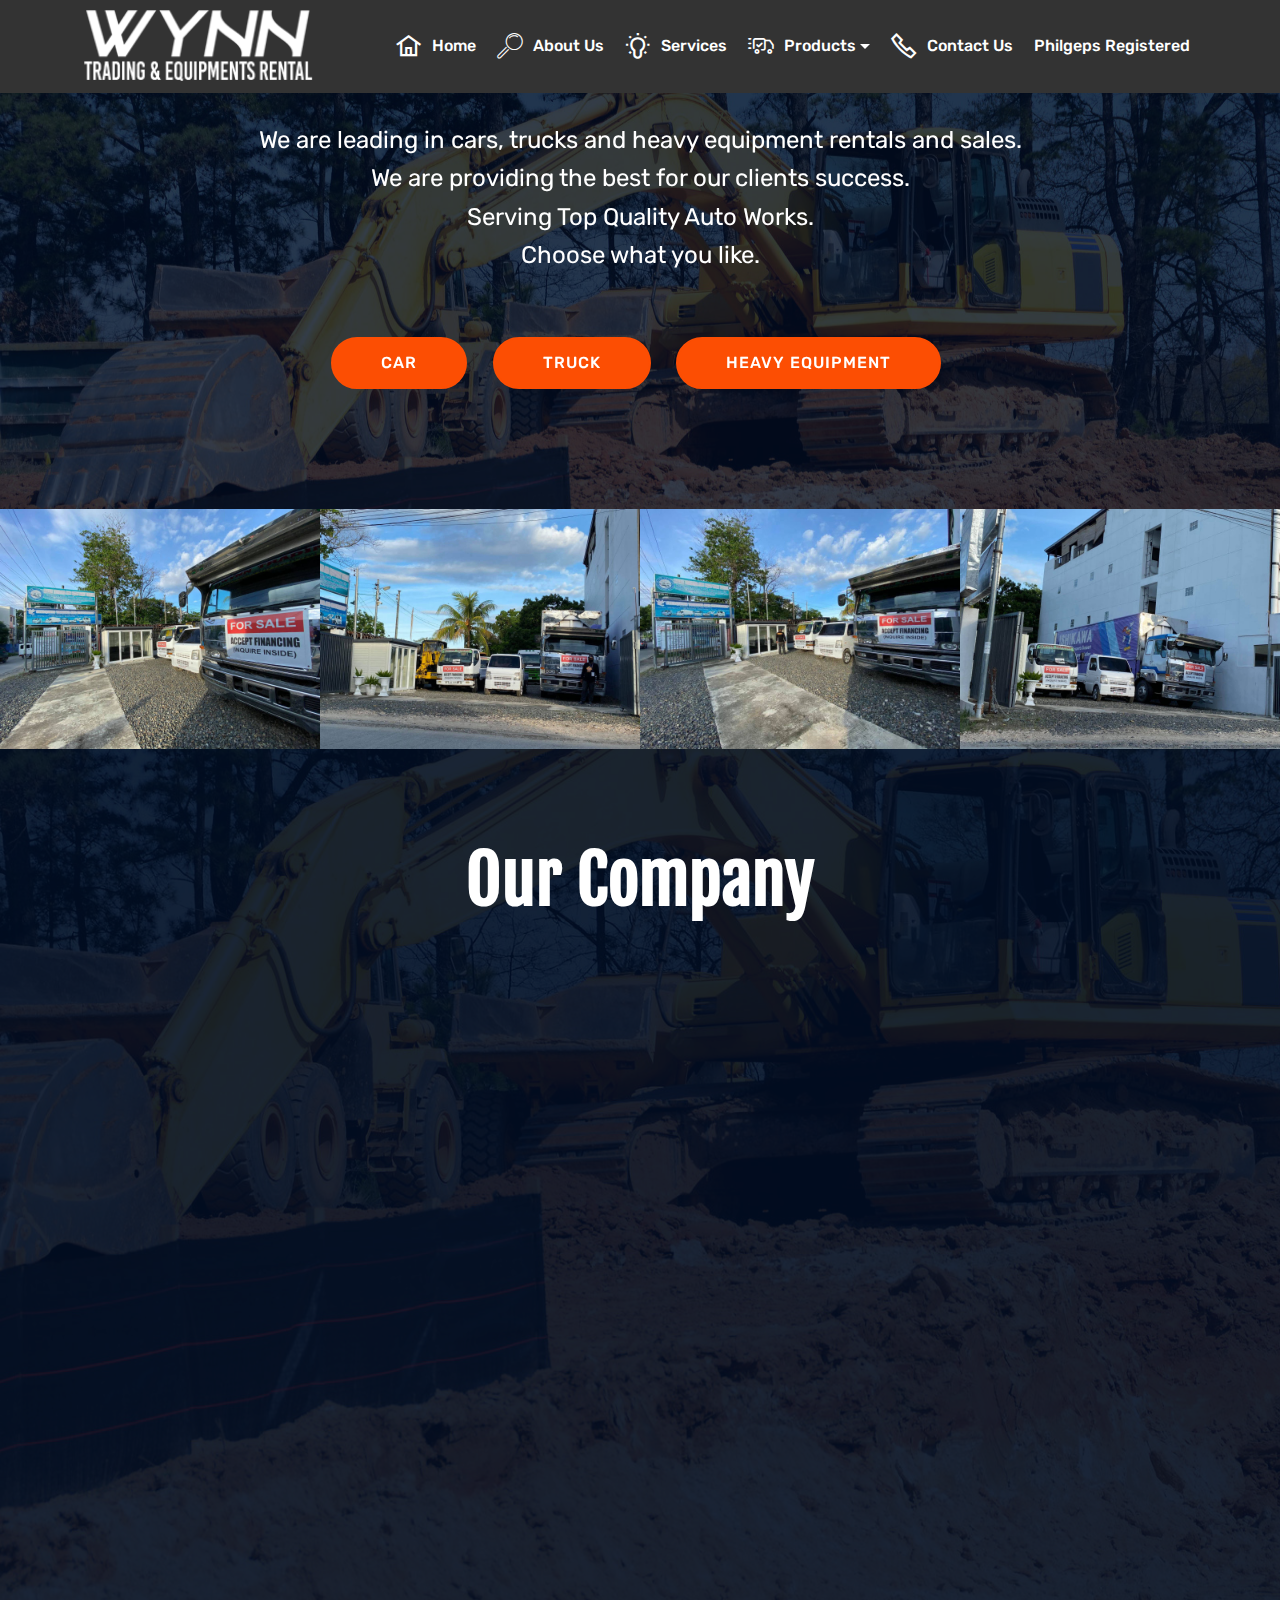
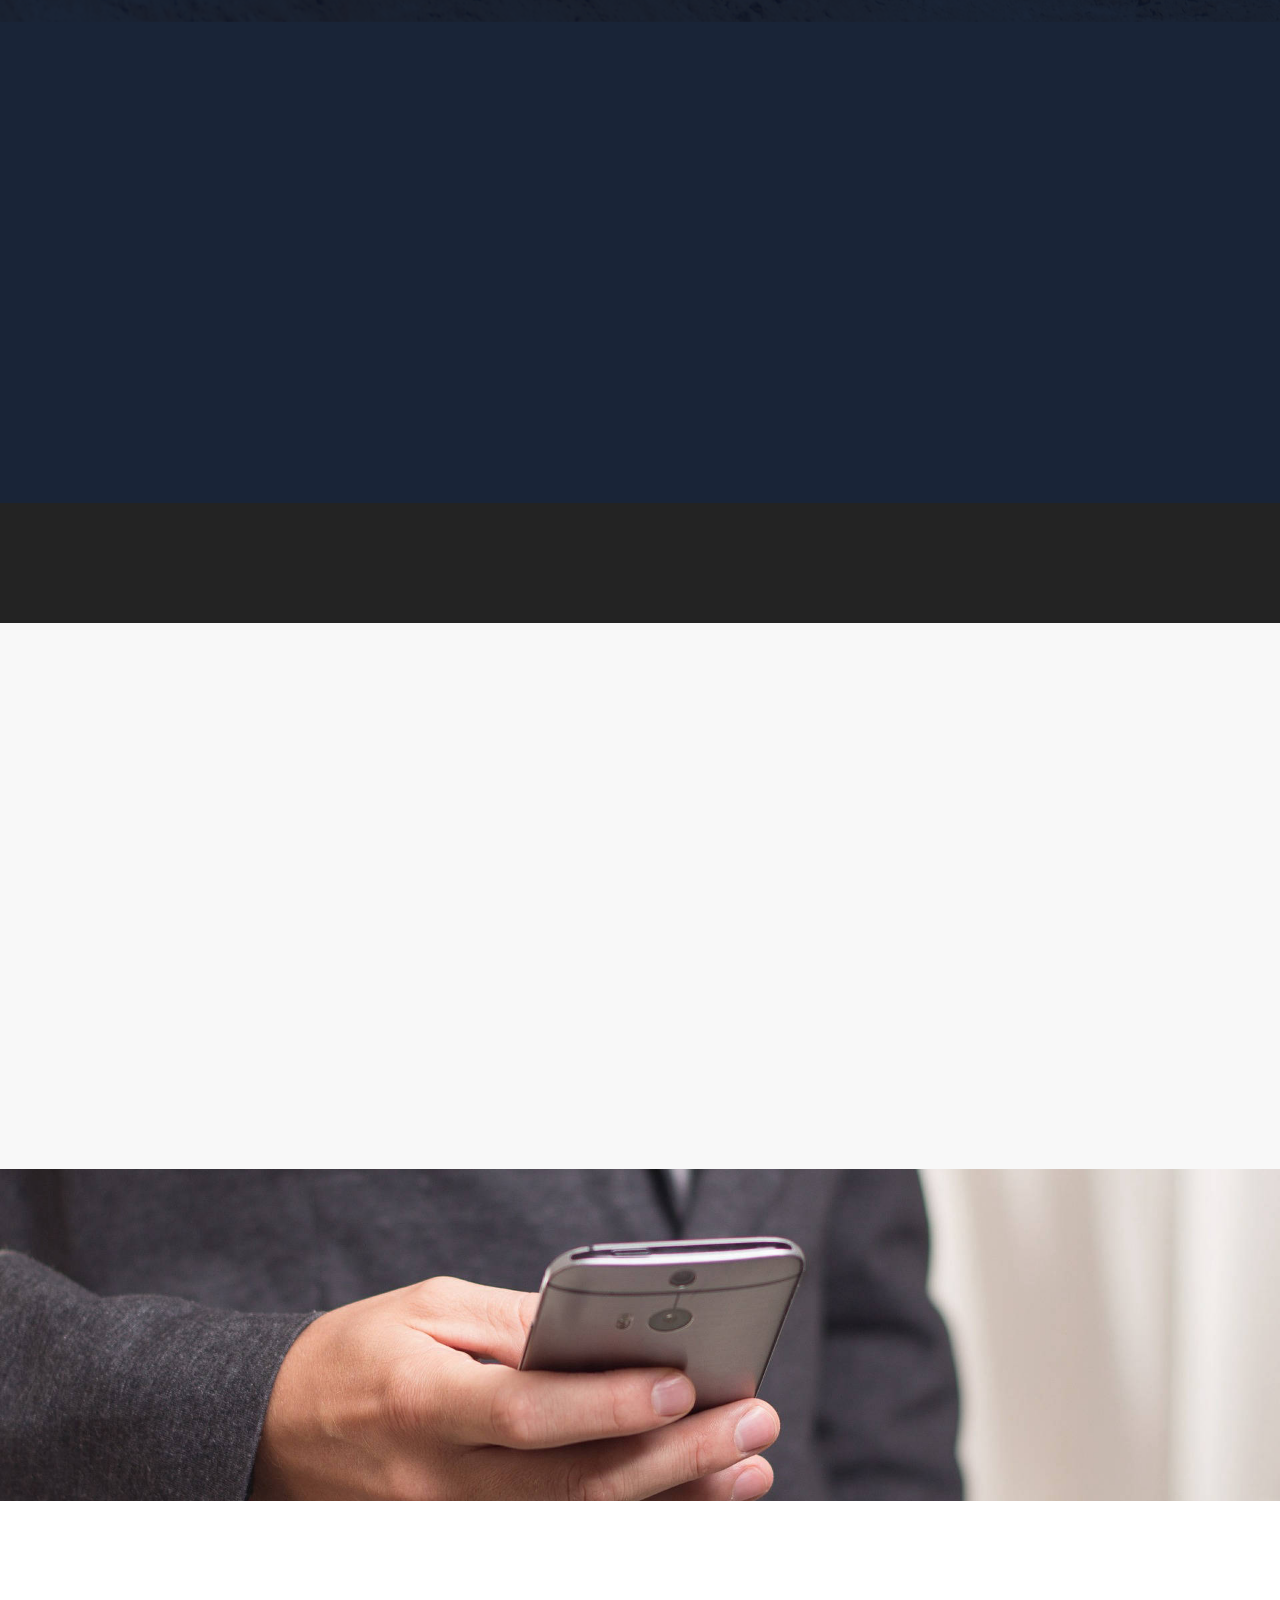
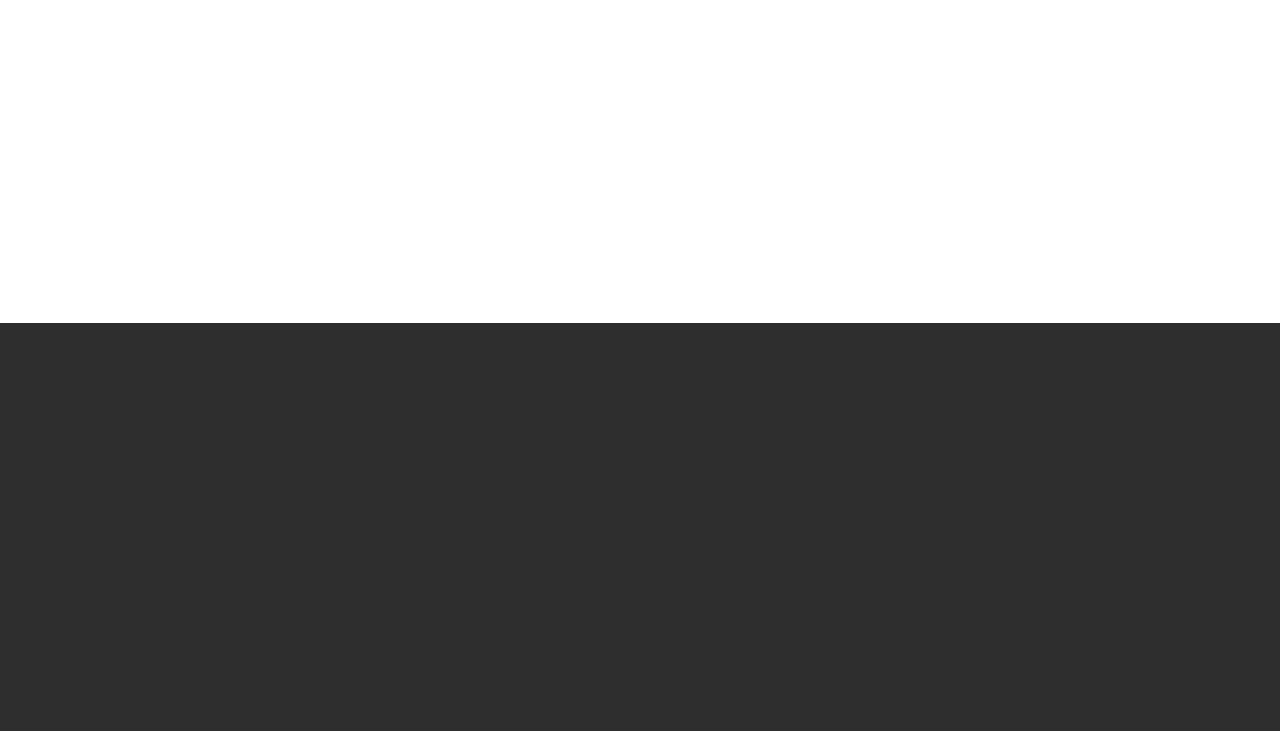
<file: index.html>
<!DOCTYPE html>
<html  >
<head>
  <!-- Site made with Mobirise Website Builder v4.12.4, https://mobirise.com -->
  <meta charset="UTF-8">
  <meta http-equiv="X-UA-Compatible" content="IE=edge">
  <meta name="generator" content="Mobirise v4.12.4, mobirise.com">
  <meta name="twitter:card" content="summary_large_image"/>
  <meta name="twitter:image:src" content="assets/images/index-meta.png">
  <meta property="og:image" content="assets/images/index-meta.png">
  <meta name="twitter:title" content="Wynn Trading and Equipments Rental">
  <meta name="viewport" content="width=device-width, initial-scale=1, minimum-scale=1">
  <link rel="shortcut icon" href="assets/images/wynn-trading-and-equipments-rental-text-logo-lapu-lapu-city-cebu-231x75.png" type="image/x-icon">
  <meta name="description" content="Wynn Trading and Equipments Rental in Lapu-Lapu City, Cebu, Philippines provides  rental and sell  high quality cars, trucks  and heavy equipments to businesses in the Philippines. We are open Monday to Saturday  9a.m.-5 p.m.">
  
  
  <title>Wynn Trading and Equipments Rental</title>
  <link rel="stylesheet" href="assets/web/assets/mobirise-icons2/mobirise2.css">
  <link rel="stylesheet" href="assets/web/assets/mobirise-icons-bold/mobirise-icons-bold.css">
  <link rel="stylesheet" href="assets/web/assets/mobirise-icons/mobirise-icons.css">
  <link rel="stylesheet" href="assets/bootstrap/css/bootstrap.min.css">
  <link rel="stylesheet" href="assets/bootstrap/css/bootstrap-grid.min.css">
  <link rel="stylesheet" href="assets/bootstrap/css/bootstrap-reboot.min.css">
  <link rel="stylesheet" href="assets/dropdown/css/style.css">
  <link rel="stylesheet" href="assets/animatecss/animate.min.css">
  <link rel="stylesheet" href="assets/tether/tether.min.css">
  <link rel="stylesheet" href="assets/socicon/css/styles.css">
  <link rel="stylesheet" href="assets/theme/css/style.css">
  <link rel="stylesheet" href="assets/gallery/style.css">
  <link rel="preload" as="style" href="assets/mobirise/css/mbr-additional.css"><link rel="stylesheet" href="assets/mobirise/css/mbr-additional.css" type="text/css">
  
  
  
</head>
<body>
  <section class="menu cid-s2Cfm37b4Y" once="menu" id="menu1-2">

    

    <nav class="navbar navbar-expand beta-menu navbar-dropdown align-items-center navbar-fixed-top navbar-toggleable-sm">
        <button class="navbar-toggler navbar-toggler-right" type="button" data-toggle="collapse" data-target="#navbarSupportedContent" aria-controls="navbarSupportedContent" aria-expanded="false" aria-label="Toggle navigation">
            <div class="hamburger">
                <span></span>
                <span></span>
                <span></span>
                <span></span>
            </div>
        </button>
        <div class="menu-logo">
            <div class="navbar-brand">
                <span class="navbar-logo">
                    <a href="index.html#top">
                         <img src="assets/images/wynn-trading-and-equipments-rental-text-logo-lapu-lapu-city-cebu-231x75.png" alt="Mobirise" title="" style="height: 4.8rem;">
                    </a>
                </span>
                
            </div>
        </div>
        <div class="collapse navbar-collapse" id="navbarSupportedContent">
            <ul class="navbar-nav nav-dropdown nav-right" data-app-modern-menu="true"><li class="nav-item"><a class="nav-link link text-white display-7" href="index.html"><span class="mobi-mbri mobi-mbri-home mbr-iconfont mbr-iconfont-btn"></span>
                        Home</a></li><li class="nav-item"><a class="nav-link link text-white display-7" href="index.html#header6-3f">
                        <span class="mbri-search mbr-iconfont mbr-iconfont-btn"></span>
                        About Us
                    </a></li><li class="nav-item">
                    <a class="nav-link link text-white display-7" href="index.html#info1-1m"><span class="mobi-mbri mobi-mbri-idea mbr-iconfont mbr-iconfont-btn"></span>
                        
                        Services
                    </a>
                </li><li class="nav-item dropdown"><a class="nav-link link text-white dropdown-toggle display-7" href="index.html" data-toggle="dropdown-submenu" aria-expanded="false"><span class="mbrib-delivery mbr-iconfont mbr-iconfont-btn"></span>Products</a><div class="dropdown-menu"><a class="text-white dropdown-item display-7" href="page1.html#header2-2s" aria-expanded="false">Cars</a><a class="text-white dropdown-item display-7" href="page2.html#header2-2r" aria-expanded="false">Trucks</a><a class="text-white dropdown-item display-7" href="page3.html#header2-2t" aria-expanded="false">Heavy Equipment</a></div></li><li class="nav-item"><a class="nav-link link text-white display-7" href="index.html#content5-16"><span class="mobi-mbri mobi-mbri-phone mbr-iconfont mbr-iconfont-btn"></span>Contact Us</a></li><li class="nav-item"><a class="nav-link link text-white display-7" href="index.html">Philgeps Registered</a></li></ul>
            
        </div>
    </nav>
</section>

<section class="engine"><a href="https://mobirise.info/l">free web templates</a></section><section class="header11 cid-s3j25hojMH mbr-parallax-background" id="header11-34">

    <!-- Block parameters controls (Blue "Gear" panel) -->
    
    <!-- End block parameters -->

    <div class="mbr-overlay" style="opacity: 0.8; background-color: rgb(1, 13, 34);">
    </div>
    <div class="container align-left">
        <div class="media-container-column mbr-white col-md-12">
            
            
            <p class="mbr-text py-3 mbr-fonts-style display-5">We are leading in cars, trucks and heavy equipment rentals and sales.
<br>We are providing the best for our clients success.<br>Serving Top Quality Auto Works.<br>Choose what you like.</p>
            <div class="mbr-section-btn py-4"><a class="btn btn-md btn-primary display-4" href="page1.html#tabs4-1t">CAR</a> <a class="btn btn-md btn-primary display-4" href="page2.html#tabs4-2b">TRUCK</a>
                    <a class="btn btn-md btn-primary display-4" href="page3.html#tabs4-21">HEAVY EQUIPMENT</a></div>
        </div>
    </div>

    
</section>

<section class="mbr-gallery mbr-slider-carousel cid-s3Eyzdhh5P" id="gallery3-3g">

    

    <div>
        <div><!-- Filter --><!-- Gallery --><div class="mbr-gallery-row"><div class="mbr-gallery-layout-default"><div><div><div class="mbr-gallery-item mbr-gallery-item--p0" data-video-url="false" data-tags="Animated"><div href="#lb-gallery3-3g" data-slide-to="0" data-toggle="modal"><img src="assets/images/79092920-2587552934680683-5024766361061284062-n-2000x1500-800x600.jpg" alt="" title=""><span class="icon-focus"></span></div></div><div class="mbr-gallery-item mbr-gallery-item--p0" data-video-url="false" data-tags="Responsive"><div href="#lb-gallery3-3g" data-slide-to="1" data-toggle="modal"><img src="assets/images/82540477-696394601204346-8138760776246836978-n-2000x1500-800x600.jpg" alt="" title=""><span class="icon-focus"></span></div></div><div class="mbr-gallery-item mbr-gallery-item--p0" data-video-url="false" data-tags="Creative"><div href="#lb-gallery3-3g" data-slide-to="2" data-toggle="modal"><img src="assets/images/105600828-259095855388769-1472799738935703081-n-1242x931-800x600.jpg" alt="" title=""><span class="icon-focus"></span></div></div><div class="mbr-gallery-item mbr-gallery-item--p0" data-video-url="false" data-tags="Awesome"><div href="#lb-gallery3-3g" data-slide-to="3" data-toggle="modal"><img src="assets/images/105894941-280163393200090-9086221914382569846-n-2000x1500-800x600.jpg" alt="" title=""><span class="icon-focus"></span></div></div></div></div><div class="clearfix"></div></div></div><!-- Lightbox --><div data-app-prevent-settings="" class="mbr-slider modal fade carousel slide" tabindex="-1" data-keyboard="true" data-interval="false" id="lb-gallery3-3g"><div class="modal-dialog"><div class="modal-content"><div class="modal-body"><div class="carousel-inner"><div class="carousel-item active"><img src="assets/images/79092920-2587552934680683-5024766361061284062-n-2000x1500.jpg" alt="" title=""></div><div class="carousel-item"><img src="assets/images/82540477-696394601204346-8138760776246836978-n-2000x1500.jpg" alt="" title=""></div><div class="carousel-item"><img src="assets/images/105600828-259095855388769-1472799738935703081-n-1242x931.jpg" alt="" title=""></div><div class="carousel-item"><img src="assets/images/105894941-280163393200090-9086221914382569846-n-2000x1500.jpg" alt="" title=""></div></div><a class="carousel-control carousel-control-prev" role="button" data-slide="prev" href="#lb-gallery3-3g"><span class="mbri-left mbr-iconfont" aria-hidden="true"></span><span class="sr-only">Previous</span></a><a class="carousel-control carousel-control-next" role="button" data-slide="next" href="#lb-gallery3-3g"><span class="mbri-right mbr-iconfont" aria-hidden="true"></span><span class="sr-only">Next</span></a><a class="close" href="#" role="button" data-dismiss="modal"><span class="sr-only">Close</span></a></div></div></div></div></div>
    </div>

</section>

<section class="header6 cid-s3ExkSnIra mbr-parallax-background" id="header6-3f">

    

    <div class="mbr-overlay" style="opacity: 0.9; background-color: rgb(1, 13, 34);">
    </div>

    <div class="container">
        <div class="row justify-content-md-center">
            <div class="mbr-white col-md-10">
                <h1 class="mbr-section-title align-center mbr-bold pb-3 mbr-fonts-style display-1">Our Company</h1>
                <p class="mbr-text align-center pb-3 mbr-fonts-style display-5">Wynn Trading and Equipments Rental was established on December 28, 2017 located at Kagudoy Road, Basak, Lapu-Lapu City, Cebu.  
<br>
<br>    The Department of Trade and Industry Registration was issued on January 4, 2018 with Certificate No. 05047904.
<br>
<br>    We are Philippine Government Electronic Procurement System (PhilGEPS) registered on February 28, 2019 pursuant to Section 8.5 of the Revise Implementing Rules and Regulations of Republic Act No. 9184, otherwise known as the Government Procurement Reform Act with PhilGEPS Registration No.: 2019-263463.
<br>
<br>EVERQUEEN TRADING AND MOTORSHOP estalished on December 2009&nbsp;was the sister company of Wynn Trading and Equipments Rental .
<br>
<br>    Wynn Trading and Equipments Rental aims to help architects, contractors, engineers and individuals to speed up by allowing to be partner in their projects.  We are leading in cars, trucks and heavy equipment rentals and sales.<br>We are providing the best for our clients success. Serving Top Quality Auto Works in Lapu-Lapu City, Cebu.
<br>
<br>    We secure our products such as Cars, Trucks and Heavy Equipments to be a reliable, comfortable and safe.
<br>
<br>    We value our clients. 
<br>
<br>    We are open Monday to Saturday 9a.m.-5 p.m.</p>
                
            </div>
        </div>
    </div>

    
</section>

<section class="mbr-section info1 cid-s326u8MbBw" id="info1-1m">

    

    
    <div class="container">
        <div class="row justify-content-center content-row">
            <div class="media-container-column title col-12 col-lg-7 col-md-6">
                <h3 class="mbr-section-subtitle align-left mbr-light pb-3 mbr-fonts-style display-5">reliable, comfortable and safe.</h3>
                <h2 class="align-left mbr-bold mbr-fonts-style display-2">
                    OUR &nbsp;SERVICES</h2>
            </div>
            <div class="media-container-column col-12 col-lg-3 col-md-4">
                
            </div>
        </div>
    </div>
</section>

<section class="header1 cid-s31BWQN7BR mbr-parallax-background" id="header1-1d">

    

    <div class="mbr-overlay" style="opacity: 0.6; background-color: rgb(255, 255, 255);">
    </div>

    <div class="container">
        <div class="row justify-content-md-center">
            <div class="mbr-white col-md-10">
                
                
                
                <div class="mbr-section-btn align-center"><a class="btn btn-md btn-black display-7" href="index.html#contacts1-17">
                        CHANGE OIL</a> <a class="btn btn-md btn-black display-7" href="index.html#contacts1-17">
                        TRANSMISSION SERVICES</a> <a class="btn btn-md btn-black display-7" href="index.html#contacts1-17">
                        ELECTRICAL SERVICES</a> <a class="btn btn-md btn-black display-7" href="index.html#contacts1-17">
                        BODY REPAIR</a> <a class="btn btn-md btn-black display-7" href="index.html#contacts1-17">
                        ENGINE REPAIR</a> <a class="btn btn-md btn-black display-7" href="index.html#contacts1-17">
                        BODY REPAINT</a> <a class="btn btn-md btn-black display-7" href="index.html#contacts1-17">
                        AIRCON REPAIR</a> <a class="btn btn-md btn-black display-7" href="index.html#contacts1-17">
                        AIRCON CLEANING</a> <a class="btn btn-md btn-black display-7" href="index.html#contacts1-17">
                        UPHOLSTERY</a> <a class="btn btn-md btn-black display-7" href="index.html#contacts1-17">
                        TINT SERVICES</a></div>
            </div>
        </div>
    </div>

</section>

<section class="mbr-section content5 cid-s31nU06YOj" id="content5-16">

    

    

    <div class="container">
        <div class="media-container-row">
            <div class="title col-12 col-md-8">
                <h2 class="align-center mbr-bold mbr-white pb-3 mbr-fonts-style display-1"><br>
                </h2>
                
                
                
            </div>
        </div>
    </div>
</section>

<section class="mbr-section contacts1 cid-s31qhJHmFy" id="contacts1-17">
    <!---->
    
    <!---->
    <!--Overlay-->
    
    <!--Container-->
    <div class="container">
        <div class="row">
            <!--Titles-->
            <div class="title col-12">
                <h2 class="align-left mbr-fonts-style display-2"><em>We'd love to hear from you!</em></h2>
                
            </div>
            <!--Left-->
            <div class="col-12 col-md-6">
                <div class="left-block wrapper">
                    <div class="b b-adress">
                        <h5 class="align-left mbr-fonts-style m-0 display-5">
                            Address:
                        </h5>
                        <p class="mbr-text align-left mbr-fonts-style display-7">infront of Saint Augustine International School,
<br>Kagudoy Road, Basak, Lapu-Lapu City</p>
                    </div>
                    <div class="b b-phone">
                        <h5 class="align-left mbr-fonts-style m-0 display-5">
                            Phone:
                        </h5>
                        <p class="mbr-text align-left mbr-fonts-style display-7">
                            0917-565-5404     |    0925-775-9222  |    0927-864-1777
                        </p>
                    </div>
                    <div class="b b-mail">
                        <h5 class="align-left mbr-fonts-style m-0 display-5">
                            E-mail:
                        </h5>
                        <p class="mbr-text align-left mbr-fonts-style display-7">
                            wynntradingequipment@gmail.com</p>
                    </div>
                </div>
            </div>
            <!--Right-->
            <div class="col-12 col-md-6">
                <div class="google-map"><iframe frameborder="0" style="border:0" src="https://www.google.com/maps/embed?pb=!1m18!1m12!1m3!1d844.6733042750595!2d123.96911482916478!3d10.29197931906739!2m3!1f0!2f0!3f0!3m2!1i1024!2i768!4f13.1!3m3!1m2!1s0x0%3A0x0!2zMTDCsDE3JzMxLjEiTiAxMjPCsDU4JzEwLjgiRQ!5e1!3m2!1sen!2sph!4v1592833787644!5m2!1sen!2sph" allowfullscreen=""></iframe></div>
            </div>
        </div>
    </div>
</section>

<section class="footer4 cid-s2HXJHoe2J" id="footer4-r">

    

    

    <div class="container">
        <div class="media-container-row content mbr-white">
            <div class="col-md-3 col-sm-4">
                <div class="mb-3 img-logo">
                    <a href="index.html#top">
                        <img src="assets/images/wynn-trading-and-equipments-rental-text-official-logo-lapu-lapu-city-cebu-192x192.png" alt="Mobirise" title="">
                    </a>
                </div>
                <p class="mb-3 mbr-fonts-style foot-title display-7"></p>
                <p class="mbr-text mbr-fonts-style mbr-links-column display-7"></p>
            </div>
            <div class="col-md-4 col-sm-8">
                <p class="mb-4 foot-title mbr-fonts-style display-5">
                    RECENT NEWS
                </p>
                <p class="mbr-text mbr-fonts-style foot-text display-7">New Products Coming this September<br>Anniversary Sale with freebies Don't Miss</p>
            </div>
            <div class="col-md-4 offset-md-1 col-sm-12">
                
                
                
                <p class="mb-4 mbr-fonts-style foot-title display-7">
                    CONNECT WITH US
                </p>
                <div class="social-list pl-0 mb-0">
                        <div class="soc-item">
                            <a href="viber://chat?number=09278641777">
                                <span class="mbr-iconfont mbr-iconfont-social socicon-viber socicon"></span>
                            </a>
                        </div>
                        <div class="soc-item">
                            <a href="https://www.facebook.com/Wynn-Trading-and-Equipment-Rental-101972151439613" target="_blank">
                                <span class="mbr-iconfont mbr-iconfont-social socicon-facebook socicon"></span>
                            </a>
                        </div>
                        
                        
                        
                        
                </div>
            </div>
        </div>
        
    </div>
</section>

<section once="footers" class="cid-s3gPGuQwRX" id="footer6-2k">

    

    

    <div class="container">
        <div class="media-container-row align-center mbr-white">
            <div class="col-12">
                <p class="mbr-text mb-0 mbr-fonts-style display-7">
                    © 2020 Copyright WYNN TRADING AND EQUIPMENTS RENTAL - All Rights Reserved.</p>
            </div>
        </div>
    </div>
</section>


  <script src="assets/web/assets/jquery/jquery.min.js"></script>
  <script src="assets/popper/popper.min.js"></script>
  <script src="assets/bootstrap/js/bootstrap.min.js"></script>
  <script src="assets/dropdown/js/nav-dropdown.js"></script>
  <script src="assets/dropdown/js/navbar-dropdown.js"></script>
  <script src="assets/touchswipe/jquery.touch-swipe.min.js"></script>
  <script src="assets/viewportchecker/jquery.viewportchecker.js"></script>
  <script src="assets/parallax/jarallax.min.js"></script>
  <script src="assets/masonry/masonry.pkgd.min.js"></script>
  <script src="assets/imagesloaded/imagesloaded.pkgd.min.js"></script>
  <script src="assets/bootstrapcarouselswipe/bootstrap-carousel-swipe.js"></script>
  <script src="assets/tether/tether.min.js"></script>
  <script src="assets/vimeoplayer/jquery.mb.vimeo_player.js"></script>
  <script src="assets/smoothscroll/smooth-scroll.js"></script>
  <script src="assets/theme/js/script.js"></script>
  <script src="assets/slidervideo/script.js"></script>
  <script src="assets/gallery/player.min.js"></script>
  <script src="assets/gallery/script.js"></script>
  <script src="assets/formoid/formoid.min.js"></script>
  
  
 <div id="scrollToTop" class="scrollToTop mbr-arrow-up"><a style="text-align: center;"><i class="mbr-arrow-up-icon mbr-arrow-up-icon-cm cm-icon cm-icon-smallarrow-up"></i></a></div>
    <input name="animation" type="hidden">
  </body>
</html>
</file>
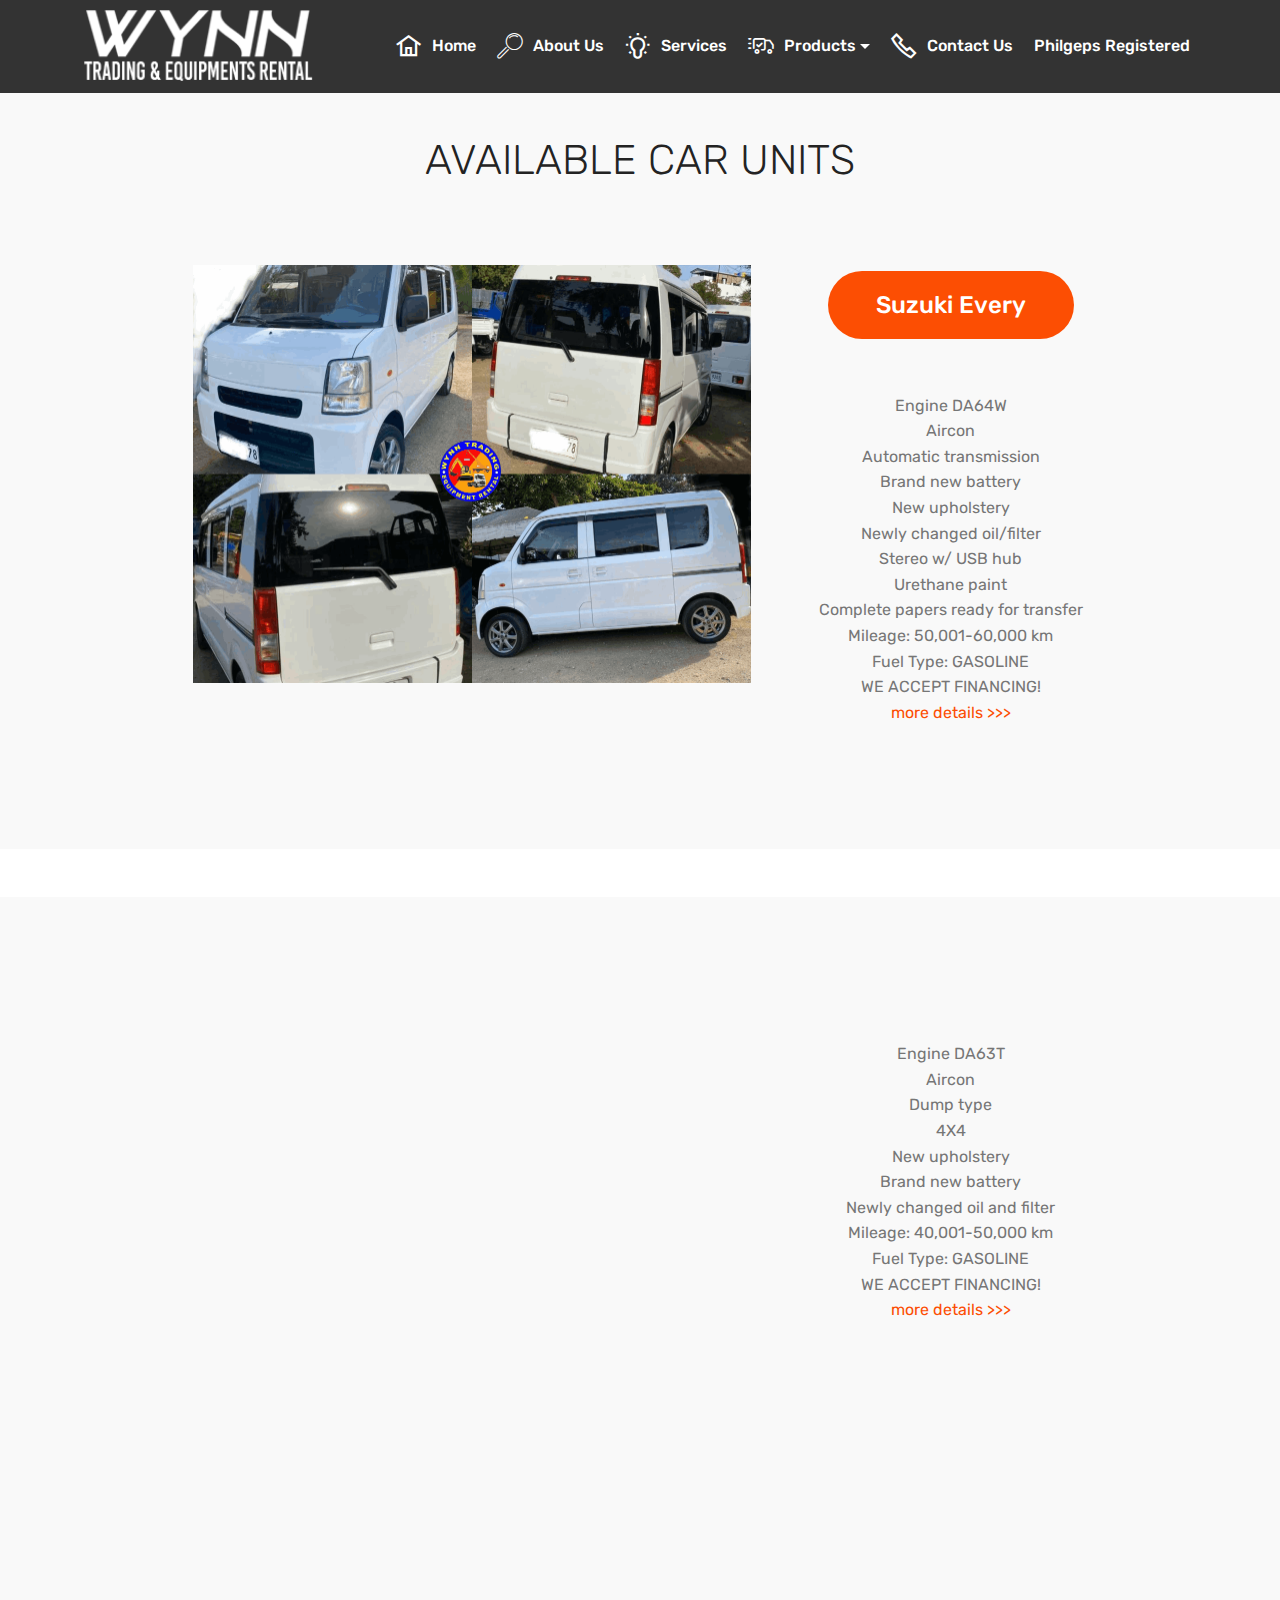
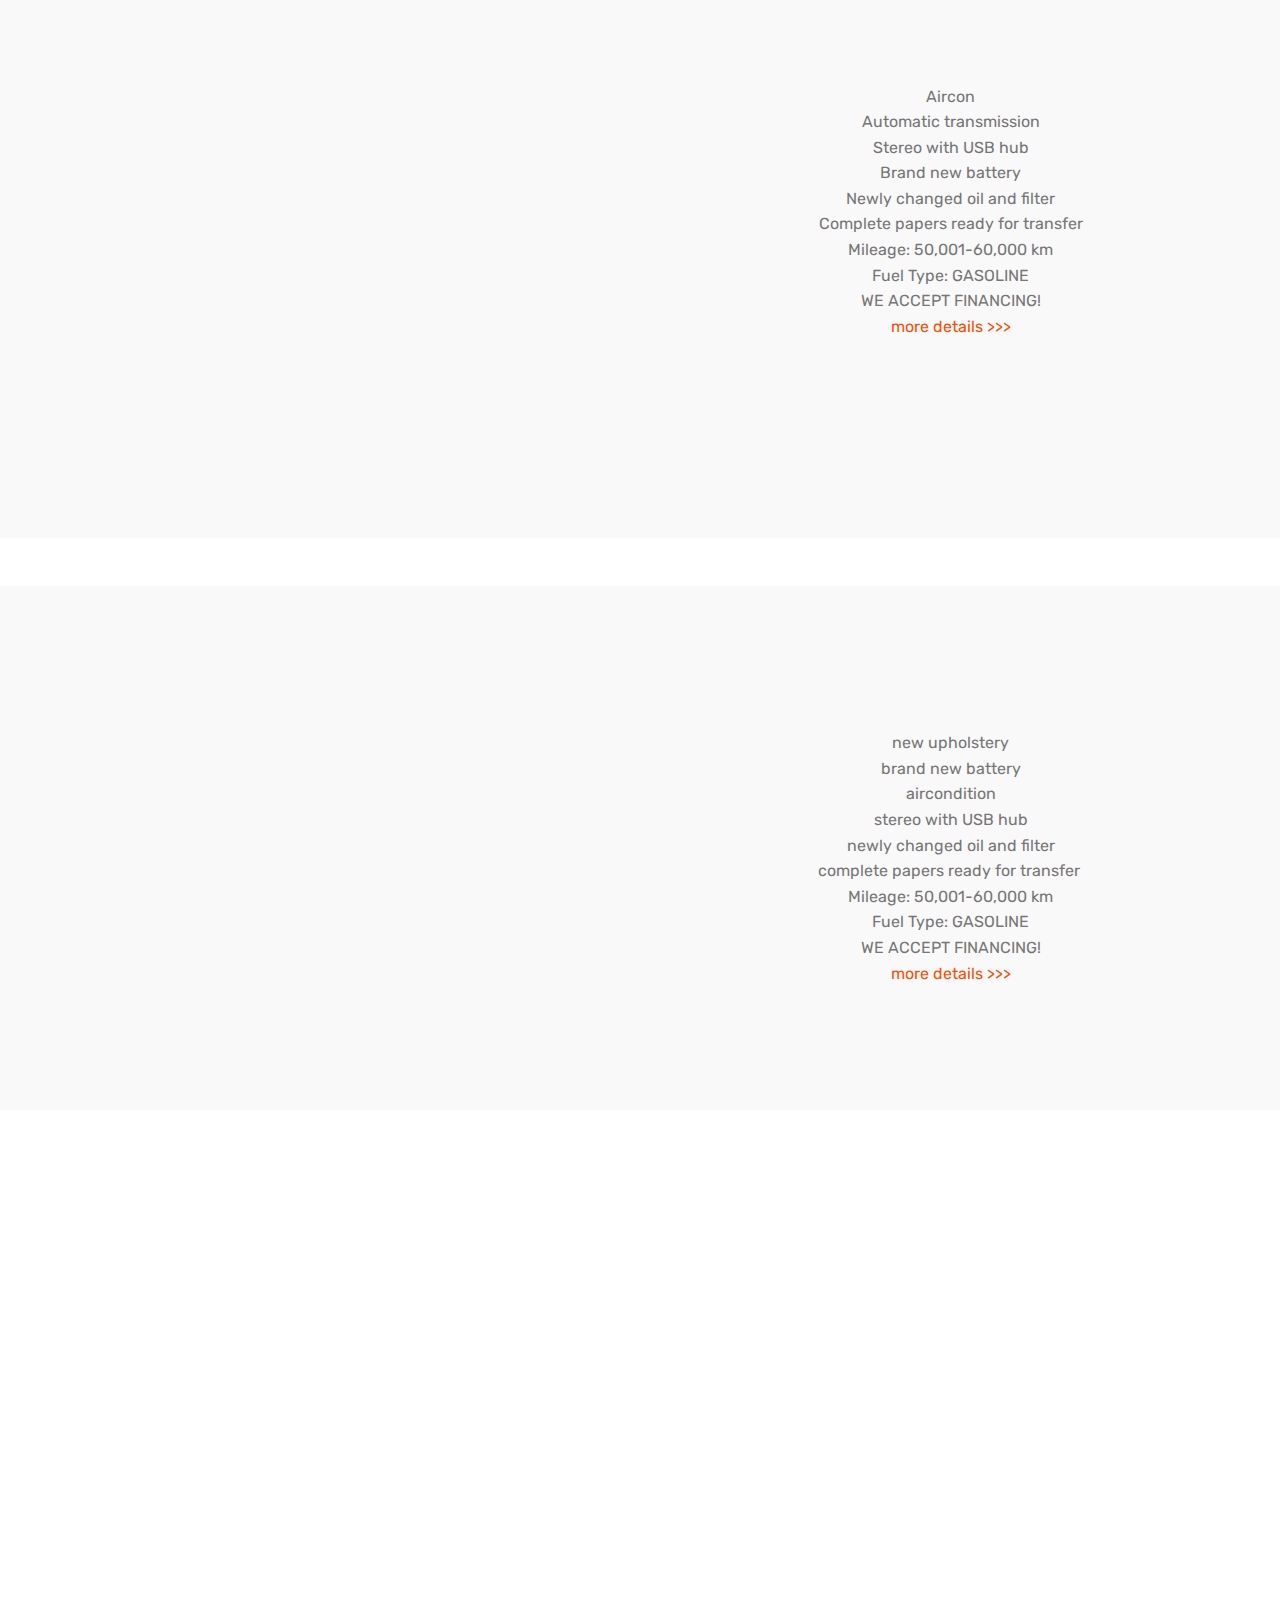
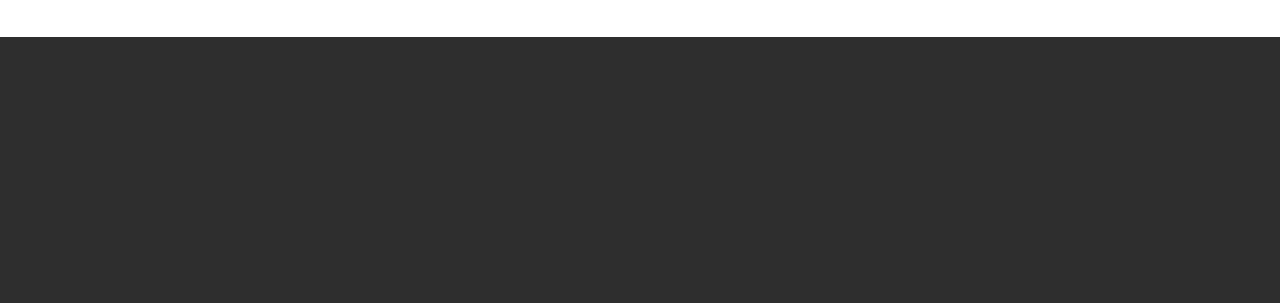
<file: page1.html>
<!DOCTYPE html>
<html  >
<head>
  <!-- Site made with Mobirise Website Builder v4.12.4, https://mobirise.com -->
  <meta charset="UTF-8">
  <meta http-equiv="X-UA-Compatible" content="IE=edge">
  <meta name="generator" content="Mobirise v4.12.4, mobirise.com">
  <meta name="viewport" content="width=device-width, initial-scale=1, minimum-scale=1">
  <link rel="shortcut icon" href="assets/images/wynn-trading-and-equipments-rental-text-logo-lapu-lapu-city-cebu-231x75.png" type="image/x-icon">
  <meta name="description" content="">
  
  
  <title>CARS</title>
  <link rel="stylesheet" href="assets/web/assets/mobirise-icons2/mobirise2.css">
  <link rel="stylesheet" href="assets/web/assets/mobirise-icons-bold/mobirise-icons-bold.css">
  <link rel="stylesheet" href="assets/web/assets/mobirise-icons/mobirise-icons.css">
  <link rel="stylesheet" href="assets/bootstrap/css/bootstrap.min.css">
  <link rel="stylesheet" href="assets/bootstrap/css/bootstrap-grid.min.css">
  <link rel="stylesheet" href="assets/bootstrap/css/bootstrap-reboot.min.css">
  <link rel="stylesheet" href="assets/dropdown/css/style.css">
  <link rel="stylesheet" href="assets/animatecss/animate.min.css">
  <link rel="stylesheet" href="assets/tether/tether.min.css">
  <link rel="stylesheet" href="assets/theme/css/style.css">
  <link rel="preload" as="style" href="assets/mobirise/css/mbr-additional.css"><link rel="stylesheet" href="assets/mobirise/css/mbr-additional.css" type="text/css">
  
  
  
</head>
<body>
  <section class="menu cid-s2CwgiHzs3" once="menu" id="menu1-b">

    

    <nav class="navbar navbar-expand beta-menu navbar-dropdown align-items-center navbar-fixed-top navbar-toggleable-sm">
        <button class="navbar-toggler navbar-toggler-right" type="button" data-toggle="collapse" data-target="#navbarSupportedContent" aria-controls="navbarSupportedContent" aria-expanded="false" aria-label="Toggle navigation">
            <div class="hamburger">
                <span></span>
                <span></span>
                <span></span>
                <span></span>
            </div>
        </button>
        <div class="menu-logo">
            <div class="navbar-brand">
                <span class="navbar-logo">
                    <a href="index.html#top">
                         <img src="assets/images/wynn-trading-and-equipments-rental-text-logo-lapu-lapu-city-cebu-231x75.png" alt="Mobirise" title="" style="height: 4.8rem;">
                    </a>
                </span>
                
            </div>
        </div>
        <div class="collapse navbar-collapse" id="navbarSupportedContent">
            <ul class="navbar-nav nav-dropdown nav-right" data-app-modern-menu="true"><li class="nav-item"><a class="nav-link link text-white display-7" href="index.html"><span class="mobi-mbri mobi-mbri-home mbr-iconfont mbr-iconfont-btn"></span>
                        Home</a></li><li class="nav-item"><a class="nav-link link text-white display-7" href="index.html#header6-3f">
                        <span class="mbri-search mbr-iconfont mbr-iconfont-btn"></span>
                        About Us
                    </a></li><li class="nav-item">
                    <a class="nav-link link text-white display-7" href="index.html#info1-1m"><span class="mobi-mbri mobi-mbri-idea mbr-iconfont mbr-iconfont-btn"></span>
                        
                        Services
                    </a>
                </li><li class="nav-item dropdown"><a class="nav-link link text-white dropdown-toggle display-7" href="index.html" data-toggle="dropdown-submenu" aria-expanded="false"><span class="mbrib-delivery mbr-iconfont mbr-iconfont-btn"></span>Products</a><div class="dropdown-menu"><a class="text-white dropdown-item display-7" href="page1.html#header2-2s" aria-expanded="false">Cars</a><a class="text-white dropdown-item display-7" href="page2.html#header2-2r" aria-expanded="false">Trucks</a><a class="text-white dropdown-item display-7" href="page3.html#header2-2t" aria-expanded="false">Heavy Equipment</a></div></li><li class="nav-item"><a class="nav-link link text-white display-7" href="index.html#content5-16"><span class="mobi-mbri mobi-mbri-phone mbr-iconfont mbr-iconfont-btn"></span>Contact Us</a></li><li class="nav-item"><a class="nav-link link text-white display-7" href="index.html">Philgeps Registered</a></li></ul>
            
        </div>
    </nav>
</section>

<section class="engine"><a href="https://mobirise.info/f">easy site builder</a></section><section class="tabs4 cid-s3gKj1r2mW" id="tabs4-1t">

    

    

    <div class="container">
        <h2 class="mbr-section-title align-center pb-3 mbr-fonts-style display-2">AVAILABLE CAR UNITS</h2>
        

        <div class="media-container-row mt-5 pt-3">
            <div class="mbr-figure" style="width: 56%;">
                <img src="assets/images/every-1-1116x837.png" alt="Mobirise" title="">
            </div>
            <div class="tabs-container">
                <ul class="nav nav-tabs" role="tablist">
                    <li class="nav-item"><a class="nav-link mbr-fonts-style show active display-5" role="tab" data-toggle="tab" href="#tabs4-1t_tab0" aria-selected="true">
                            Suzuki Every</a></li>
                    
                    
                    
                    
                    
                </ul>
                <div class="tab-content">
                    <div id="tab1" class="tab-pane in active" role="tabpanel">
                        <div class="row">
                            <div class="col-md-12">
                                <p class="mbr-text py-5 mbr-fonts-style display-7">Engine DA64W 
<br>Aircon 
<br>Automatic transmission 
<br>Brand new battery 
<br>New upholstery 
<br>Newly changed oil/filter 
<br>Stereo w/ USB hub 
<br>Urethane paint 
<br>Complete papers ready for transfer
<br>Mileage: 50,001-60,000 km 
<br>Fuel Type: GASOLINE 
<br>WE ACCEPT FINANCING!<br><a href="page5.html#form1-3y">more details &gt;&gt;&gt;</a><br></p>
                            </div>
                        </div>
                    </div>
                    <div id="tab2" class="tab-pane" role="tabpanel">
                        <div class="row">
                            <div class="col-md-12">
                                <p class="mbr-text py-5 mbr-fonts-style display-7">
                                    Mobirise themes are based on Bootstrap 3 and Bootstrap 4 - most powerful mobile first framework. Now, even if you're not code-savvy, you can be a part of an exciting growing bootstrap community.</p>
                            </div>
                        </div>
                    </div>
                    <div id="tab3" class="tab-pane" role="tabpanel">
                        <div class="row">
                            <div class="col-md-12">
                                <p class="mbr-text py-5 mbr-fonts-style display-7">
                                    Choose from the large selection of latest pre-made blocks - full-screen intro, bootstrap carousel, content slider, responsive image gallery with lightbox, parallax scrolling, video backgrounds, hamburger menu, sticky header and more.
                                </p>
                            </div>
                        </div>
                    </div>
                    <div id="tab4" class="tab-pane" role="tabpanel">
                        <div class="row">
                            <div class="col-md-12">
                                <p class="mbr-text py-5 mbr-fonts-style display-7">
                                    Sites made with Mobirise are 100% mobile-friendly according the latest Google Test and Google loves those websites (officially)!
                                </p>
                            </div>
                        </div>
                    </div>
                    <div id="tab5" class="tab-pane" role="tabpanel">
                        <div class="row">
                            <div class="col-md-12">
                                <p class="mbr-text py-5 mbr-fonts-style display-7">
                                    Mobirise themes are based on Bootstrap 3 and Bootstrap 4 - most powerful mobile first framework. Now, even if you're not code-savvy, you can be a part of an exciting growing bootstrap community.
                                </p>
                            </div>
                        </div>
                    </div>
                    <div id="tab6" class="tab-pane" role="tabpanel">
                        <div class="row">
                            <div class="col-md-12">
                                <p class="mbr-text py-5 mbr-fonts-style display-7">
                                    Choose from the large selection of latest pre-made blocks - full-screen intro, bootstrap carousel, content slider, responsive image gallery with lightbox, parallax scrolling, video backgrounds, hamburger menu, sticky header and more.
                                </p>
                            </div>
                        </div>
                    </div>
                </div>
            </div>
        </div>
    </div>
</section>

<section class="tabs4 cid-s3gLwK7nMG" id="tabs4-1w">

    

    

    <div class="container">
        
        

        <div class="media-container-row mt-5 pt-3">
            <div class="mbr-figure" style="width: 56%;">
                <img src="assets/images/collage3-960x720.png" alt="Mobirise" title="">
            </div>
            <div class="tabs-container">
                <ul class="nav nav-tabs" role="tablist">
                    <li class="nav-item"><a class="nav-link mbr-fonts-style show active display-5" role="tab" data-toggle="tab" href="#tabs4-1w_tab0" aria-selected="true">Suzuki Multicab Dump (Latest)</a></li>
                    
                    
                    
                    
                    
                </ul>
                <div class="tab-content">
                    <div id="tab1" class="tab-pane in active" role="tabpanel">
                        <div class="row">
                            <div class="col-md-12">
                                <p class="mbr-text py-5 mbr-fonts-style display-7">Engine DA63T
<br>Aircon
<br>Dump type
<br>4X4
<br>New upholstery
<br>Brand new battery
<br>Newly changed oil and filter<br>Mileage: 40,001-50,000 km 
<br>Fuel Type: GASOLINE 
<br>WE ACCEPT FINANCING!<br><a href="page5.html#form1-3y">more details &gt;&gt;&gt;</a><br></p>
                            </div>
                        </div>
                    </div>
                    <div id="tab2" class="tab-pane" role="tabpanel">
                        <div class="row">
                            <div class="col-md-12">
                                <p class="mbr-text py-5 mbr-fonts-style display-7">
                                    Mobirise themes are based on Bootstrap 3 and Bootstrap 4 - most powerful mobile first framework. Now, even if you're not code-savvy, you can be a part of an exciting growing bootstrap community.</p>
                            </div>
                        </div>
                    </div>
                    <div id="tab3" class="tab-pane" role="tabpanel">
                        <div class="row">
                            <div class="col-md-12">
                                <p class="mbr-text py-5 mbr-fonts-style display-7">
                                    Choose from the large selection of latest pre-made blocks - full-screen intro, bootstrap carousel, content slider, responsive image gallery with lightbox, parallax scrolling, video backgrounds, hamburger menu, sticky header and more.
                                </p>
                            </div>
                        </div>
                    </div>
                    <div id="tab4" class="tab-pane" role="tabpanel">
                        <div class="row">
                            <div class="col-md-12">
                                <p class="mbr-text py-5 mbr-fonts-style display-7">
                                    Sites made with Mobirise are 100% mobile-friendly according the latest Google Test and Google loves those websites (officially)!
                                </p>
                            </div>
                        </div>
                    </div>
                    <div id="tab5" class="tab-pane" role="tabpanel">
                        <div class="row">
                            <div class="col-md-12">
                                <p class="mbr-text py-5 mbr-fonts-style display-7">
                                    Mobirise themes are based on Bootstrap 3 and Bootstrap 4 - most powerful mobile first framework. Now, even if you're not code-savvy, you can be a part of an exciting growing bootstrap community.
                                </p>
                            </div>
                        </div>
                    </div>
                    <div id="tab6" class="tab-pane" role="tabpanel">
                        <div class="row">
                            <div class="col-md-12">
                                <p class="mbr-text py-5 mbr-fonts-style display-7">
                                    Choose from the large selection of latest pre-made blocks - full-screen intro, bootstrap carousel, content slider, responsive image gallery with lightbox, parallax scrolling, video backgrounds, hamburger menu, sticky header and more.
                                </p>
                            </div>
                        </div>
                    </div>
                </div>
            </div>
        </div>
    </div>
</section>

<section class="tabs4 cid-s48aUsAw68" id="tabs4-3h">

    

    

    <div class="container">
        
        

        <div class="media-container-row mt-5 pt-3">
            <div class="mbr-figure" style="width: 56%;">
                <img src="assets/images/wagon-1-1116x837.png" alt="Mobirise" title="">
            </div>
            <div class="tabs-container">
                <ul class="nav nav-tabs" role="tablist">
                    <li class="nav-item"><a class="nav-link mbr-fonts-style show active display-5" role="tab" data-toggle="tab" href="#tabs4-1t_tab0" aria-selected="true">
                            Suzuki Wagon</a></li>
                    
                    
                    
                    
                    
                </ul>
                <div class="tab-content">
                    <div id="tab1" class="tab-pane in active" role="tabpanel">
                        <div class="row">
                            <div class="col-md-12">
                                <p class="mbr-text py-5 mbr-fonts-style display-7">Aircon
<br>Automatic transmission 
<br>Stereo with USB hub
<br>Brand new battery
<br>Newly changed oil and filter
<br>Complete papers ready for transfer<br>Mileage: 50,001-60,000 km 
<br>Fuel Type: GASOLINE<br>WE ACCEPT FINANCING!<br><a href="page5.html#form1-3y">more details &gt;&gt;&gt;</a><br></p>
                            </div>
                        </div>
                    </div>
                    <div id="tab2" class="tab-pane" role="tabpanel">
                        <div class="row">
                            <div class="col-md-12">
                                <p class="mbr-text py-5 mbr-fonts-style display-7">
                                    Mobirise themes are based on Bootstrap 3 and Bootstrap 4 - most powerful mobile first framework. Now, even if you're not code-savvy, you can be a part of an exciting growing bootstrap community.</p>
                            </div>
                        </div>
                    </div>
                    <div id="tab3" class="tab-pane" role="tabpanel">
                        <div class="row">
                            <div class="col-md-12">
                                <p class="mbr-text py-5 mbr-fonts-style display-7">
                                    Choose from the large selection of latest pre-made blocks - full-screen intro, bootstrap carousel, content slider, responsive image gallery with lightbox, parallax scrolling, video backgrounds, hamburger menu, sticky header and more.
                                </p>
                            </div>
                        </div>
                    </div>
                    <div id="tab4" class="tab-pane" role="tabpanel">
                        <div class="row">
                            <div class="col-md-12">
                                <p class="mbr-text py-5 mbr-fonts-style display-7">
                                    Sites made with Mobirise are 100% mobile-friendly according the latest Google Test and Google loves those websites (officially)!
                                </p>
                            </div>
                        </div>
                    </div>
                    <div id="tab5" class="tab-pane" role="tabpanel">
                        <div class="row">
                            <div class="col-md-12">
                                <p class="mbr-text py-5 mbr-fonts-style display-7">
                                    Mobirise themes are based on Bootstrap 3 and Bootstrap 4 - most powerful mobile first framework. Now, even if you're not code-savvy, you can be a part of an exciting growing bootstrap community.
                                </p>
                            </div>
                        </div>
                    </div>
                    <div id="tab6" class="tab-pane" role="tabpanel">
                        <div class="row">
                            <div class="col-md-12">
                                <p class="mbr-text py-5 mbr-fonts-style display-7">
                                    Choose from the large selection of latest pre-made blocks - full-screen intro, bootstrap carousel, content slider, responsive image gallery with lightbox, parallax scrolling, video backgrounds, hamburger menu, sticky header and more.
                                </p>
                            </div>
                        </div>
                    </div>
                </div>
            </div>
        </div>
    </div>
</section>

<section class="tabs4 cid-s3gLwuPD2a" id="tabs4-1v">

    

    

    <div class="container">
        
        

        <div class="media-container-row mt-5 pt-3">
            <div class="mbr-figure" style="width: 56%;">
                <img src="assets/images/collage12-960x720.png" alt="Mobirise" title="">
            </div>
            <div class="tabs-container">
                <ul class="nav nav-tabs" role="tablist">
                    <li class="nav-item"><a class="nav-link mbr-fonts-style show active display-5" role="tab" data-toggle="tab" href="#tabs4-1v_tab0" aria-selected="true">
                            Suzuki Delivery Van</a></li>
                    
                    
                    
                    
                    
                </ul>
                <div class="tab-content">
                    <div id="tab1" class="tab-pane in active" role="tabpanel">
                        <div class="row">
                            <div class="col-md-12">
                                <p class="mbr-text py-5 mbr-fonts-style display-7">new upholstery
<br>brand new battery
<br>aircondition
<br>stereo with USB hub
<br>newly changed oil and filter
<br>complete papers ready for transfer&nbsp;<br>Mileage: 50,001-60,000 km 
<br>Fuel Type: GASOLINE 
<br>WE ACCEPT FINANCING!<br><a href="page5.html#form1-3y">more details &gt;&gt;&gt;</a><br></p>
                            </div>
                        </div>
                    </div>
                    <div id="tab2" class="tab-pane" role="tabpanel">
                        <div class="row">
                            <div class="col-md-12">
                                <p class="mbr-text py-5 mbr-fonts-style display-7">
                                    Mobirise themes are based on Bootstrap 3 and Bootstrap 4 - most powerful mobile first framework. Now, even if you're not code-savvy, you can be a part of an exciting growing bootstrap community.</p>
                            </div>
                        </div>
                    </div>
                    <div id="tab3" class="tab-pane" role="tabpanel">
                        <div class="row">
                            <div class="col-md-12">
                                <p class="mbr-text py-5 mbr-fonts-style display-7">
                                    Choose from the large selection of latest pre-made blocks - full-screen intro, bootstrap carousel, content slider, responsive image gallery with lightbox, parallax scrolling, video backgrounds, hamburger menu, sticky header and more.
                                </p>
                            </div>
                        </div>
                    </div>
                    <div id="tab4" class="tab-pane" role="tabpanel">
                        <div class="row">
                            <div class="col-md-12">
                                <p class="mbr-text py-5 mbr-fonts-style display-7">
                                    Sites made with Mobirise are 100% mobile-friendly according the latest Google Test and Google loves those websites (officially)!
                                </p>
                            </div>
                        </div>
                    </div>
                    <div id="tab5" class="tab-pane" role="tabpanel">
                        <div class="row">
                            <div class="col-md-12">
                                <p class="mbr-text py-5 mbr-fonts-style display-7">
                                    Mobirise themes are based on Bootstrap 3 and Bootstrap 4 - most powerful mobile first framework. Now, even if you're not code-savvy, you can be a part of an exciting growing bootstrap community.
                                </p>
                            </div>
                        </div>
                    </div>
                    <div id="tab6" class="tab-pane" role="tabpanel">
                        <div class="row">
                            <div class="col-md-12">
                                <p class="mbr-text py-5 mbr-fonts-style display-7">
                                    Choose from the large selection of latest pre-made blocks - full-screen intro, bootstrap carousel, content slider, responsive image gallery with lightbox, parallax scrolling, video backgrounds, hamburger menu, sticky header and more.
                                </p>
                            </div>
                        </div>
                    </div>
                </div>
            </div>
        </div>
    </div>
</section>

<section class="mbr-section contacts1 cid-s3gPVyGaMo" id="contacts1-2o">
    <!---->
    
    <!---->
    <!--Overlay-->
    
    <!--Container-->
    <div class="container">
        <div class="row">
            <!--Titles-->
            <div class="title col-12">
                <h2 class="align-left mbr-fonts-style display-2"><em>We'd love to hear from you!</em></h2>
                
            </div>
            <!--Left-->
            <div class="col-12 col-md-6">
                <div class="left-block wrapper">
                    <div class="b b-adress">
                        <h5 class="align-left mbr-fonts-style m-0 display-5">
                            Address:
                        </h5>
                        <p class="mbr-text align-left mbr-fonts-style display-7">infront of Saint Augustine International School,
<br>Kagudoy Road, Basak, Lapu-Lapu City</p>
                    </div>
                    <div class="b b-phone">
                        <h5 class="align-left mbr-fonts-style m-0 display-5">
                            Phone:
                        </h5>
                        <p class="mbr-text align-left mbr-fonts-style display-7">
                            0917-565-5404     |    0925-775-9222  |    0927-864-1777
                        </p>
                    </div>
                    <div class="b b-mail">
                        <h5 class="align-left mbr-fonts-style m-0 display-5">
                            E-mail:
                        </h5>
                        <p class="mbr-text align-left mbr-fonts-style display-7">
                            wynntradingequipment@gmail.com</p>
                    </div>
                </div>
            </div>
            <!--Right-->
            <div class="col-12 col-md-6">
                <div class="google-map"><iframe frameborder="0" style="border:0" src="https://www.google.com/maps/embed?pb=!1m18!1m12!1m3!1d844.6733042750595!2d123.96911482916478!3d10.29197931906739!2m3!1f0!2f0!3f0!3m2!1i1024!2i768!4f13.1!3m3!1m2!1s0x0%3A0x0!2zMTDCsDE3JzMxLjEiTiAxMjPCsDU4JzEwLjgiRQ!5e1!3m2!1sen!2sph!4v1592833787644!5m2!1sen!2sph" allowfullscreen=""></iframe></div>
            </div>
        </div>
    </div>
</section>

<section once="footers" class="cid-s3gPSiAT1E" id="footer6-2n">

    

    

    <div class="container">
        <div class="media-container-row align-center mbr-white">
            <div class="col-12">
                <p class="mbr-text mb-0 mbr-fonts-style display-7">
                    © 2020 Copyright WYNN TRADING AND EQUIPMENTS RENTAL - All Rights Reserved.</p>
            </div>
        </div>
    </div>
</section>


  <script src="assets/web/assets/jquery/jquery.min.js"></script>
  <script src="assets/popper/popper.min.js"></script>
  <script src="assets/bootstrap/js/bootstrap.min.js"></script>
  <script src="assets/smoothscroll/smooth-scroll.js"></script>
  <script src="assets/dropdown/js/nav-dropdown.js"></script>
  <script src="assets/dropdown/js/navbar-dropdown.js"></script>
  <script src="assets/viewportchecker/jquery.viewportchecker.js"></script>
  <script src="assets/mbr-tabs/mbr-tabs.js"></script>
  <script src="assets/tether/tether.min.js"></script>
  <script src="assets/touchswipe/jquery.touch-swipe.min.js"></script>
  <script src="assets/theme/js/script.js"></script>
  
  
 <div id="scrollToTop" class="scrollToTop mbr-arrow-up"><a style="text-align: center;"><i class="mbr-arrow-up-icon mbr-arrow-up-icon-cm cm-icon cm-icon-smallarrow-up"></i></a></div>
    <input name="animation" type="hidden">
  </body>
</html>
</file>
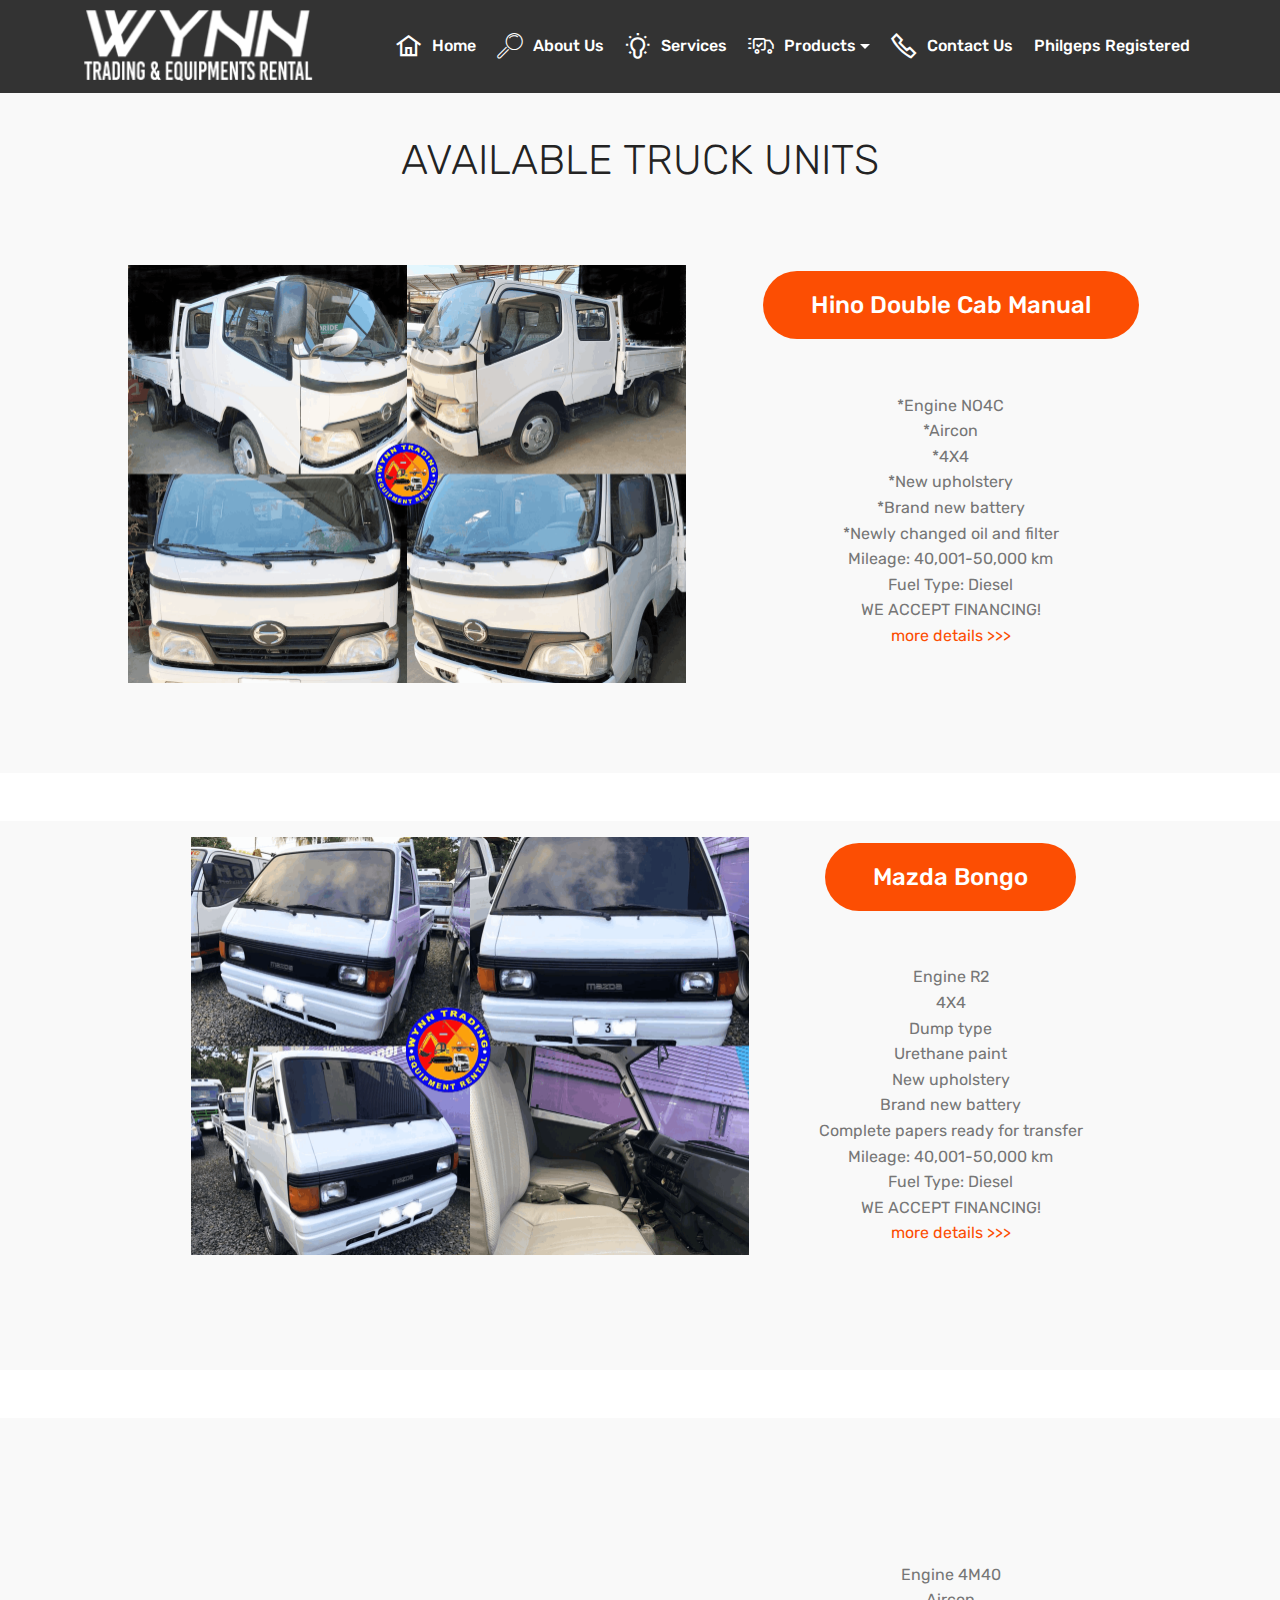
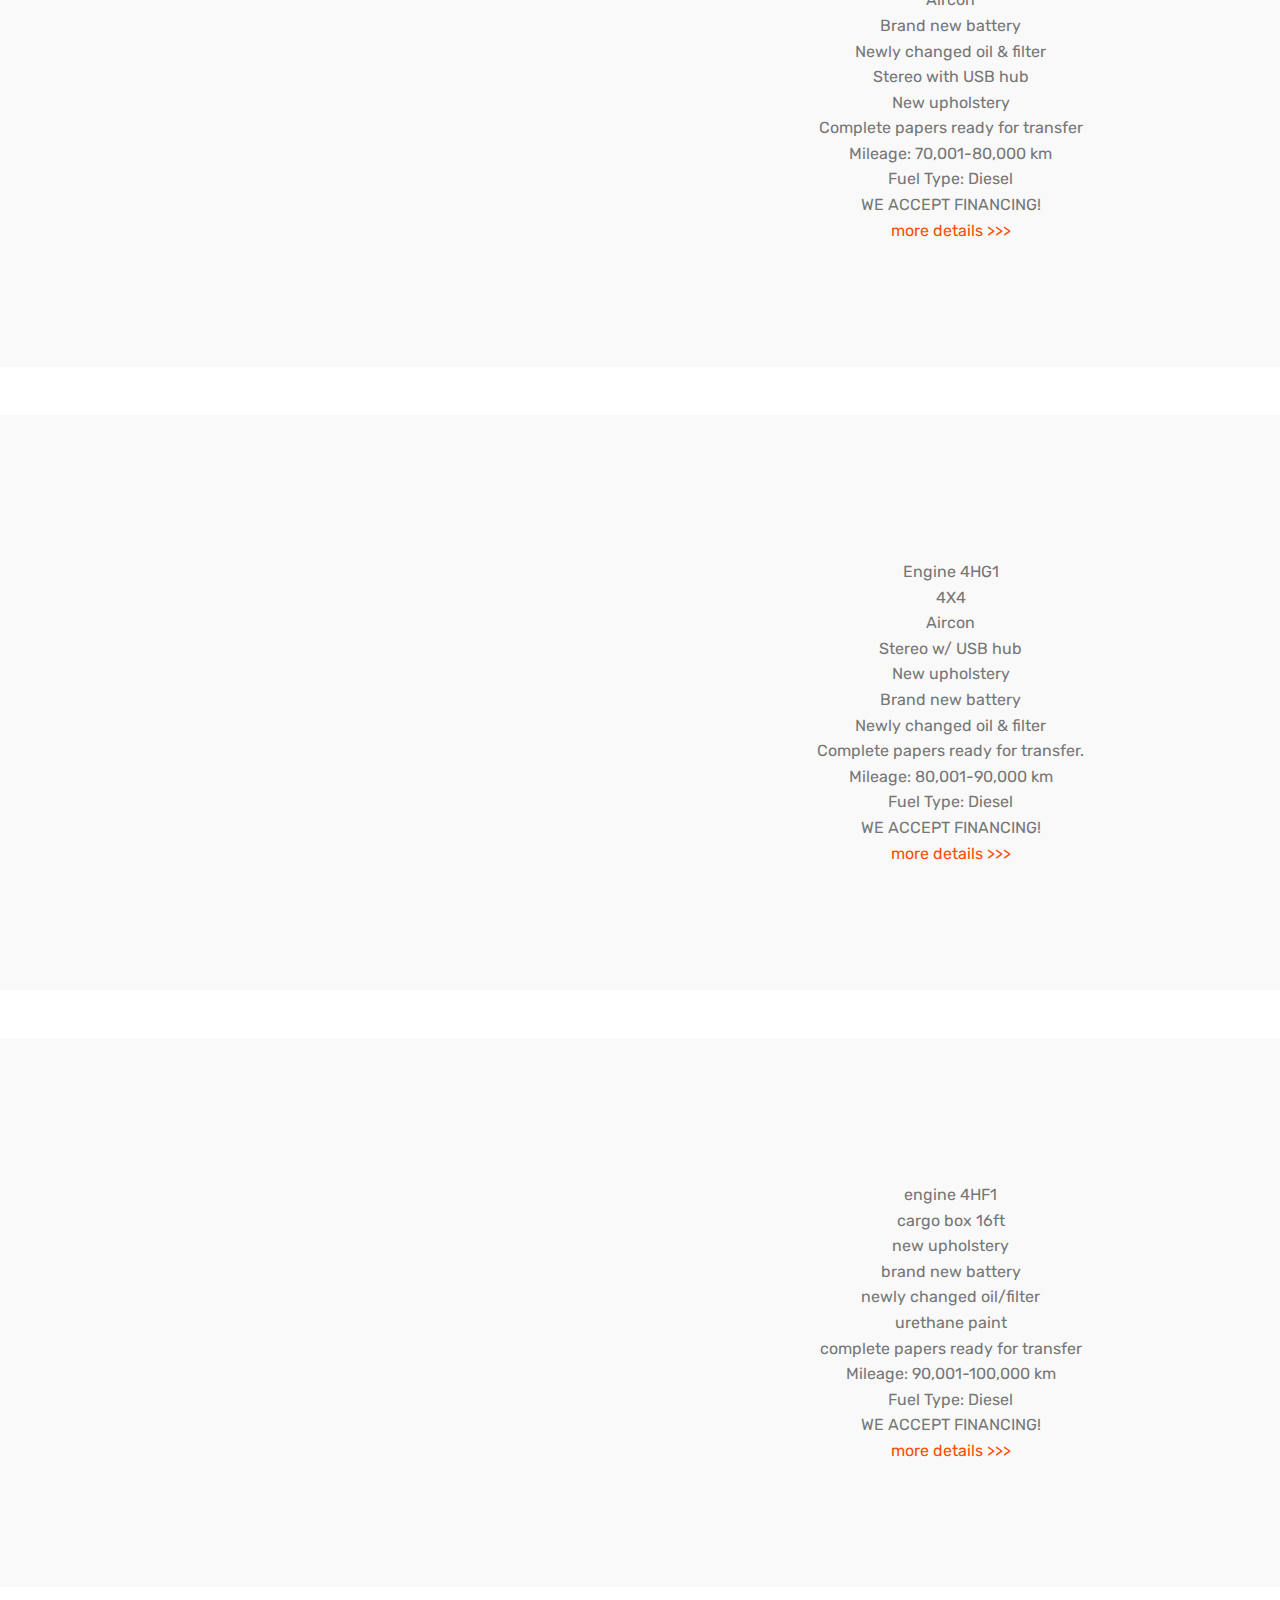
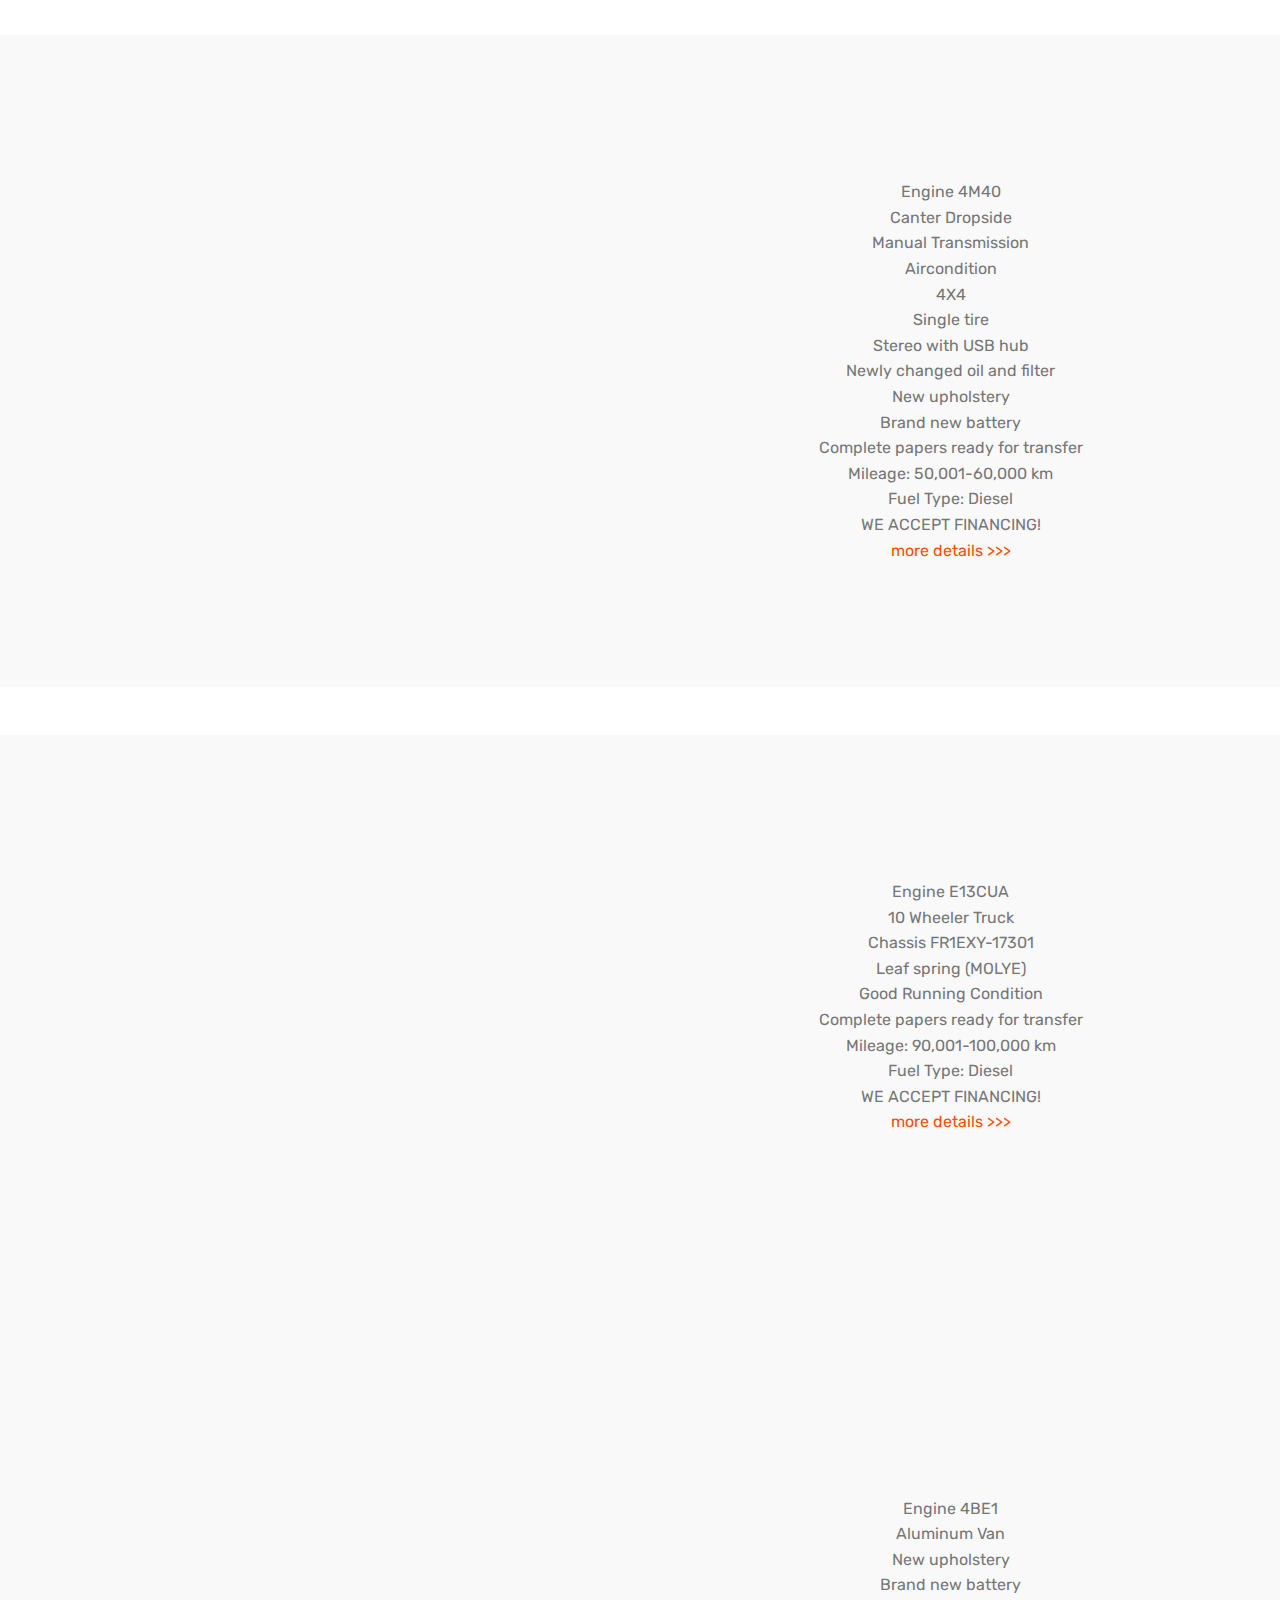
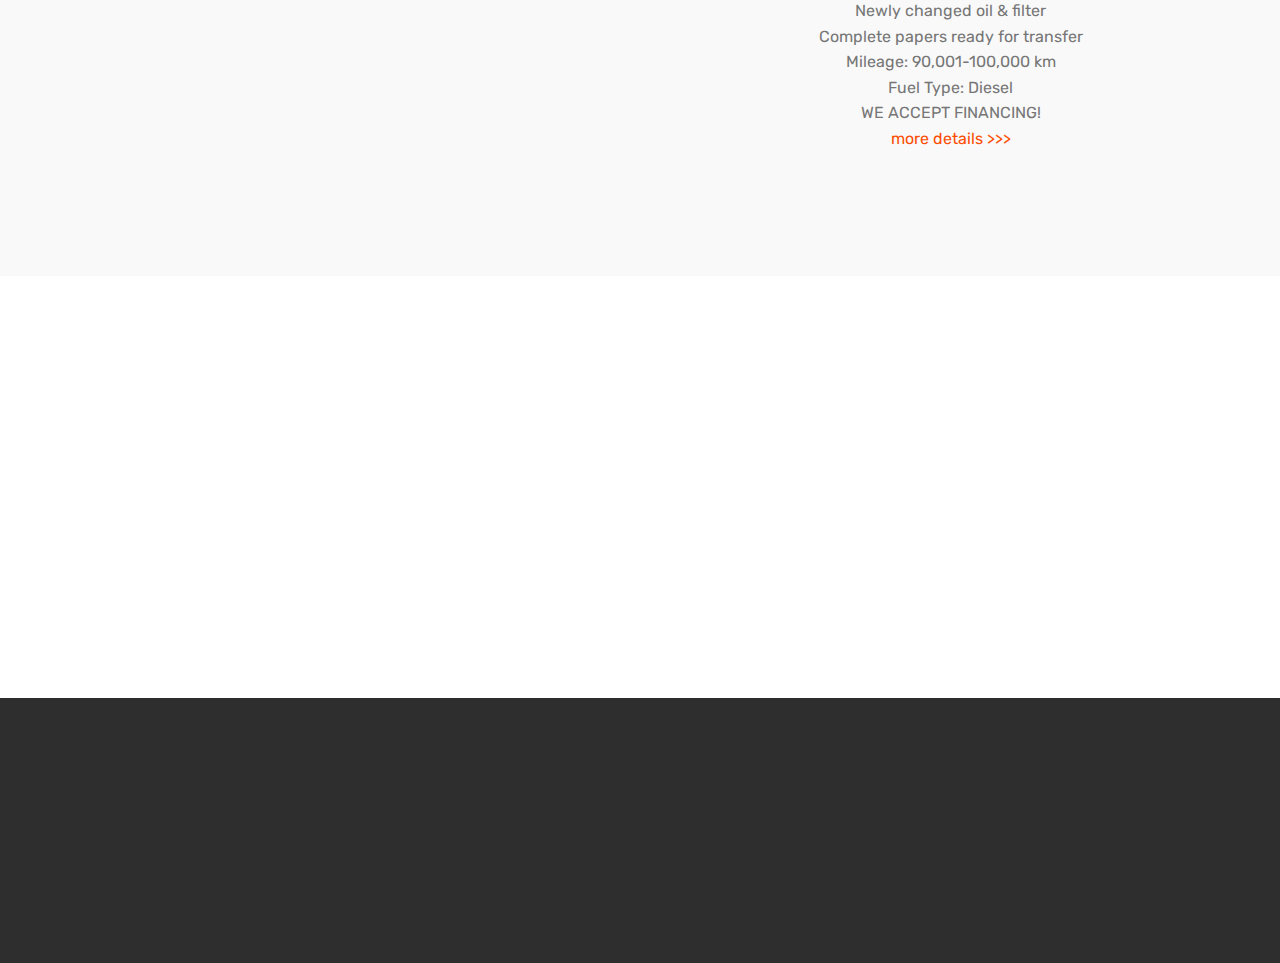
<file: page2.html>
<!DOCTYPE html>
<html  >
<head>
  <!-- Site made with Mobirise Website Builder v4.12.4, https://mobirise.com -->
  <meta charset="UTF-8">
  <meta http-equiv="X-UA-Compatible" content="IE=edge">
  <meta name="generator" content="Mobirise v4.12.4, mobirise.com">
  <meta name="viewport" content="width=device-width, initial-scale=1, minimum-scale=1">
  <link rel="shortcut icon" href="assets/images/wynn-trading-and-equipments-rental-text-logo-lapu-lapu-city-cebu-231x75.png" type="image/x-icon">
  <meta name="description" content="Web Page Maker Description">
  
  
  <title>TRUCKS</title>
  <link rel="stylesheet" href="assets/web/assets/mobirise-icons2/mobirise2.css">
  <link rel="stylesheet" href="assets/web/assets/mobirise-icons-bold/mobirise-icons-bold.css">
  <link rel="stylesheet" href="assets/web/assets/mobirise-icons/mobirise-icons.css">
  <link rel="stylesheet" href="assets/bootstrap/css/bootstrap.min.css">
  <link rel="stylesheet" href="assets/bootstrap/css/bootstrap-grid.min.css">
  <link rel="stylesheet" href="assets/bootstrap/css/bootstrap-reboot.min.css">
  <link rel="stylesheet" href="assets/dropdown/css/style.css">
  <link rel="stylesheet" href="assets/animatecss/animate.min.css">
  <link rel="stylesheet" href="assets/tether/tether.min.css">
  <link rel="stylesheet" href="assets/theme/css/style.css">
  <link rel="preload" as="style" href="assets/mobirise/css/mbr-additional.css"><link rel="stylesheet" href="assets/mobirise/css/mbr-additional.css" type="text/css">
  
  
  
</head>
<body>
  <section class="menu cid-s2Cfm37b4Y" once="menu" id="menu1-15">

    

    <nav class="navbar navbar-expand beta-menu navbar-dropdown align-items-center navbar-fixed-top navbar-toggleable-sm">
        <button class="navbar-toggler navbar-toggler-right" type="button" data-toggle="collapse" data-target="#navbarSupportedContent" aria-controls="navbarSupportedContent" aria-expanded="false" aria-label="Toggle navigation">
            <div class="hamburger">
                <span></span>
                <span></span>
                <span></span>
                <span></span>
            </div>
        </button>
        <div class="menu-logo">
            <div class="navbar-brand">
                <span class="navbar-logo">
                    <a href="index.html#top">
                         <img src="assets/images/wynn-trading-and-equipments-rental-text-logo-lapu-lapu-city-cebu-231x75.png" alt="Mobirise" title="" style="height: 4.8rem;">
                    </a>
                </span>
                
            </div>
        </div>
        <div class="collapse navbar-collapse" id="navbarSupportedContent">
            <ul class="navbar-nav nav-dropdown nav-right" data-app-modern-menu="true"><li class="nav-item"><a class="nav-link link text-white display-7" href="index.html"><span class="mobi-mbri mobi-mbri-home mbr-iconfont mbr-iconfont-btn"></span>
                        Home</a></li><li class="nav-item"><a class="nav-link link text-white display-7" href="index.html#header6-3f">
                        <span class="mbri-search mbr-iconfont mbr-iconfont-btn"></span>
                        About Us
                    </a></li><li class="nav-item">
                    <a class="nav-link link text-white display-7" href="index.html#info1-1m"><span class="mobi-mbri mobi-mbri-idea mbr-iconfont mbr-iconfont-btn"></span>
                        
                        Services
                    </a>
                </li><li class="nav-item dropdown"><a class="nav-link link text-white dropdown-toggle display-7" href="index.html" data-toggle="dropdown-submenu" aria-expanded="false"><span class="mbrib-delivery mbr-iconfont mbr-iconfont-btn"></span>Products</a><div class="dropdown-menu"><a class="text-white dropdown-item display-7" href="page1.html#header2-2s" aria-expanded="false">Cars</a><a class="text-white dropdown-item display-7" href="page2.html#header2-2r" aria-expanded="false">Trucks</a><a class="text-white dropdown-item display-7" href="page3.html#header2-2t" aria-expanded="false">Heavy Equipment</a></div></li><li class="nav-item"><a class="nav-link link text-white display-7" href="index.html#content5-16"><span class="mobi-mbri mobi-mbri-phone mbr-iconfont mbr-iconfont-btn"></span>Contact Us</a></li><li class="nav-item"><a class="nav-link link text-white display-7" href="index.html">Philgeps Registered</a></li></ul>
            
        </div>
    </nav>
</section>

<section class="engine"><a href="https://mobirise.info/p">site templates free download</a></section><section class="tabs4 cid-s3gOysfcvu" id="tabs4-2b">

    

    

    <div class="container">
        <h2 class="mbr-section-title align-center pb-3 mbr-fonts-style display-2">
            AVAILABLE TRUCK UNITS</h2>
        

        <div class="media-container-row mt-5 pt-3">
            <div class="mbr-figure" style="width: 56%;">
                <img src="assets/images/collage24-1116x837.png" alt="Mobirise" title="">
            </div>
            <div class="tabs-container">
                <ul class="nav nav-tabs" role="tablist">
                    <li class="nav-item"><a class="nav-link mbr-fonts-style show active display-5" role="tab" data-toggle="tab" href="#tabs4-2b_tab0" aria-selected="true">
                            Hino Double Cab Manual</a></li>
                    
                    
                    
                    
                    
                </ul>
                <div class="tab-content">
                    <div id="tab1" class="tab-pane in active" role="tabpanel">
                        <div class="row">
                            <div class="col-md-12">
                                <p class="mbr-text py-5 mbr-fonts-style display-7">*Engine NO4C
<br>*Aircon
<br>*4X4
<br>*New upholstery
<br>*Brand new battery
<br>*Newly changed oil and filter<br>Mileage: 40,001-50,000 km 
<br>Fuel Type: Diesel<br>WE ACCEPT FINANCING!<br><a href="page5.html#form1-3y">more details &gt;&gt;&gt;</a></p>
                            </div>
                        </div>
                    </div>
                    <div id="tab2" class="tab-pane" role="tabpanel">
                        <div class="row">
                            <div class="col-md-12">
                                <p class="mbr-text py-5 mbr-fonts-style display-7">
                                    Mobirise themes are based on Bootstrap 3 and Bootstrap 4 - most powerful mobile first framework. Now, even if you're not code-savvy, you can be a part of an exciting growing bootstrap community.</p>
                            </div>
                        </div>
                    </div>
                    <div id="tab3" class="tab-pane" role="tabpanel">
                        <div class="row">
                            <div class="col-md-12">
                                <p class="mbr-text py-5 mbr-fonts-style display-7">
                                    Choose from the large selection of latest pre-made blocks - full-screen intro, bootstrap carousel, content slider, responsive image gallery with lightbox, parallax scrolling, video backgrounds, hamburger menu, sticky header and more.
                                </p>
                            </div>
                        </div>
                    </div>
                    <div id="tab4" class="tab-pane" role="tabpanel">
                        <div class="row">
                            <div class="col-md-12">
                                <p class="mbr-text py-5 mbr-fonts-style display-7">
                                    Sites made with Mobirise are 100% mobile-friendly according the latest Google Test and Google loves those websites (officially)!
                                </p>
                            </div>
                        </div>
                    </div>
                    <div id="tab5" class="tab-pane" role="tabpanel">
                        <div class="row">
                            <div class="col-md-12">
                                <p class="mbr-text py-5 mbr-fonts-style display-7">
                                    Mobirise themes are based on Bootstrap 3 and Bootstrap 4 - most powerful mobile first framework. Now, even if you're not code-savvy, you can be a part of an exciting growing bootstrap community.
                                </p>
                            </div>
                        </div>
                    </div>
                    <div id="tab6" class="tab-pane" role="tabpanel">
                        <div class="row">
                            <div class="col-md-12">
                                <p class="mbr-text py-5 mbr-fonts-style display-7">
                                    Choose from the large selection of latest pre-made blocks - full-screen intro, bootstrap carousel, content slider, responsive image gallery with lightbox, parallax scrolling, video backgrounds, hamburger menu, sticky header and more.
                                </p>
                            </div>
                        </div>
                    </div>
                </div>
            </div>
        </div>
    </div>
</section>

<section class="tabs4 cid-s3gODl2RVv" id="tabs4-2c">

    

    

    <div class="container">
        
        

        <div class="media-container-row mt-5 pt-3">
            <div class="mbr-figure" style="width: 56%;">
                <img src="assets/images/mazda-bongo-dump-4x4-mazda-bongo-manual-1-1116x837.png" alt="Mobirise" title="">
            </div>
            <div class="tabs-container">
                <ul class="nav nav-tabs" role="tablist">
                    <li class="nav-item"><a class="nav-link mbr-fonts-style show active display-5" role="tab" data-toggle="tab" href="#tabs4-2c_tab0" aria-selected="true">Mazda Bongo</a></li>
                    
                    
                    
                    
                    
                </ul>
                <div class="tab-content">
                    <div id="tab1" class="tab-pane in active" role="tabpanel">
                        <div class="row">
                            <div class="col-md-12">
                                <p class="mbr-text py-5 mbr-fonts-style display-7">Engine R2
<br>4X4
<br>Dump type
<br>Urethane paint 
<br>New upholstery 
<br>Brand new battery
<br>Complete papers ready for transfer<br>Mileage: 40,001-50,000 km 
<br>Fuel Type: Diesel
<br>WE ACCEPT FINANCING!<br><a href="page5.html#form1-3y">more details &gt;&gt;&gt;</a><br></p>
                            </div>
                        </div>
                    </div>
                    <div id="tab2" class="tab-pane" role="tabpanel">
                        <div class="row">
                            <div class="col-md-12">
                                <p class="mbr-text py-5 mbr-fonts-style display-7">
                                    Mobirise themes are based on Bootstrap 3 and Bootstrap 4 - most powerful mobile first framework. Now, even if you're not code-savvy, you can be a part of an exciting growing bootstrap community.</p>
                            </div>
                        </div>
                    </div>
                    <div id="tab3" class="tab-pane" role="tabpanel">
                        <div class="row">
                            <div class="col-md-12">
                                <p class="mbr-text py-5 mbr-fonts-style display-7">
                                    Choose from the large selection of latest pre-made blocks - full-screen intro, bootstrap carousel, content slider, responsive image gallery with lightbox, parallax scrolling, video backgrounds, hamburger menu, sticky header and more.
                                </p>
                            </div>
                        </div>
                    </div>
                    <div id="tab4" class="tab-pane" role="tabpanel">
                        <div class="row">
                            <div class="col-md-12">
                                <p class="mbr-text py-5 mbr-fonts-style display-7">
                                    Sites made with Mobirise are 100% mobile-friendly according the latest Google Test and Google loves those websites (officially)!
                                </p>
                            </div>
                        </div>
                    </div>
                    <div id="tab5" class="tab-pane" role="tabpanel">
                        <div class="row">
                            <div class="col-md-12">
                                <p class="mbr-text py-5 mbr-fonts-style display-7">
                                    Mobirise themes are based on Bootstrap 3 and Bootstrap 4 - most powerful mobile first framework. Now, even if you're not code-savvy, you can be a part of an exciting growing bootstrap community.
                                </p>
                            </div>
                        </div>
                    </div>
                    <div id="tab6" class="tab-pane" role="tabpanel">
                        <div class="row">
                            <div class="col-md-12">
                                <p class="mbr-text py-5 mbr-fonts-style display-7">
                                    Choose from the large selection of latest pre-made blocks - full-screen intro, bootstrap carousel, content slider, responsive image gallery with lightbox, parallax scrolling, video backgrounds, hamburger menu, sticky header and more.
                                </p>
                            </div>
                        </div>
                    </div>
                </div>
            </div>
        </div>
    </div>
</section>

<section class="tabs4 cid-s3gODu2pCc" id="tabs4-2d">

    

    

    <div class="container">
        
        

        <div class="media-container-row mt-5 pt-3">
            <div class="mbr-figure" style="width: 56%;">
                <img src="assets/images/mitsubishi-canter-double-cab-1-1116x837.png" alt="Mobirise" title="">
            </div>
            <div class="tabs-container">
                <ul class="nav nav-tabs" role="tablist">
                    <li class="nav-item"><a class="nav-link mbr-fonts-style show active display-5" role="tab" data-toggle="tab" href="#tabs4-2d_tab0" aria-selected="true">
                            Mitsubishi Canter Double Cab</a></li>
                    
                    
                    
                    
                    
                </ul>
                <div class="tab-content">
                    <div id="tab1" class="tab-pane in active" role="tabpanel">
                        <div class="row">
                            <div class="col-md-12">
                                <p class="mbr-text py-5 mbr-fonts-style display-7">Engine 4M40
<br>Aircon
<br>Brand new battery
<br>Newly changed oil &amp; filter
<br>Stereo with USB hub
<br>New upholstery
<br>Complete papers ready for transfer<br>Mileage: 70,001-80,000 km 
<br>Fuel Type: Diesel 
<br>WE ACCEPT FINANCING!<br><a href="page5.html#form1-3y">more details &gt;&gt;&gt;</a><br></p>
                            </div>
                        </div>
                    </div>
                    <div id="tab2" class="tab-pane" role="tabpanel">
                        <div class="row">
                            <div class="col-md-12">
                                <p class="mbr-text py-5 mbr-fonts-style display-7">
                                    Mobirise themes are based on Bootstrap 3 and Bootstrap 4 - most powerful mobile first framework. Now, even if you're not code-savvy, you can be a part of an exciting growing bootstrap community.</p>
                            </div>
                        </div>
                    </div>
                    <div id="tab3" class="tab-pane" role="tabpanel">
                        <div class="row">
                            <div class="col-md-12">
                                <p class="mbr-text py-5 mbr-fonts-style display-7">
                                    Choose from the large selection of latest pre-made blocks - full-screen intro, bootstrap carousel, content slider, responsive image gallery with lightbox, parallax scrolling, video backgrounds, hamburger menu, sticky header and more.
                                </p>
                            </div>
                        </div>
                    </div>
                    <div id="tab4" class="tab-pane" role="tabpanel">
                        <div class="row">
                            <div class="col-md-12">
                                <p class="mbr-text py-5 mbr-fonts-style display-7">
                                    Sites made with Mobirise are 100% mobile-friendly according the latest Google Test and Google loves those websites (officially)!
                                </p>
                            </div>
                        </div>
                    </div>
                    <div id="tab5" class="tab-pane" role="tabpanel">
                        <div class="row">
                            <div class="col-md-12">
                                <p class="mbr-text py-5 mbr-fonts-style display-7">
                                    Mobirise themes are based on Bootstrap 3 and Bootstrap 4 - most powerful mobile first framework. Now, even if you're not code-savvy, you can be a part of an exciting growing bootstrap community.
                                </p>
                            </div>
                        </div>
                    </div>
                    <div id="tab6" class="tab-pane" role="tabpanel">
                        <div class="row">
                            <div class="col-md-12">
                                <p class="mbr-text py-5 mbr-fonts-style display-7">
                                    Choose from the large selection of latest pre-made blocks - full-screen intro, bootstrap carousel, content slider, responsive image gallery with lightbox, parallax scrolling, video backgrounds, hamburger menu, sticky header and more.
                                </p>
                            </div>
                        </div>
                    </div>
                </div>
            </div>
        </div>
    </div>
</section>

<section class="tabs4 cid-s3gODZmVYB" id="tabs4-2e">

    

    

    <div class="container">
        
        

        <div class="media-container-row mt-5 pt-3">
            <div class="mbr-figure" style="width: 56%;">
                <img src="assets/images/collage23-960x720.png" alt="Mobirise" title="">
            </div>
            <div class="tabs-container">
                <ul class="nav nav-tabs" role="tablist">
                    <li class="nav-item"><a class="nav-link mbr-fonts-style show active display-5" role="tab" data-toggle="tab" href="#tabs4-2e_tab0" aria-selected="true">
                            Isuzu Elf 4x4 Cargo Truck</a></li>
                    
                    
                    
                    
                    
                </ul>
                <div class="tab-content">
                    <div id="tab1" class="tab-pane in active" role="tabpanel">
                        <div class="row">
                            <div class="col-md-12">
                                <p class="mbr-text py-5 mbr-fonts-style display-7">Engine 4HG1
<br>4X4
<br>Aircon
<br>Stereo w/ USB hub
<br>New upholstery
<br>Brand new battery
<br>Newly changed oil &amp; filter
<br>Complete papers ready for transfer.<br>Mileage: 80,001-90,000 km 
<br>Fuel Type: Diesel 
<br>WE ACCEPT FINANCING!<br><a href="page5.html#form1-3y">more details &gt;&gt;&gt;</a><br></p>
                            </div>
                        </div>
                    </div>
                    <div id="tab2" class="tab-pane" role="tabpanel">
                        <div class="row">
                            <div class="col-md-12">
                                <p class="mbr-text py-5 mbr-fonts-style display-7">
                                    Mobirise themes are based on Bootstrap 3 and Bootstrap 4 - most powerful mobile first framework. Now, even if you're not code-savvy, you can be a part of an exciting growing bootstrap community.</p>
                            </div>
                        </div>
                    </div>
                    <div id="tab3" class="tab-pane" role="tabpanel">
                        <div class="row">
                            <div class="col-md-12">
                                <p class="mbr-text py-5 mbr-fonts-style display-7">
                                    Choose from the large selection of latest pre-made blocks - full-screen intro, bootstrap carousel, content slider, responsive image gallery with lightbox, parallax scrolling, video backgrounds, hamburger menu, sticky header and more.
                                </p>
                            </div>
                        </div>
                    </div>
                    <div id="tab4" class="tab-pane" role="tabpanel">
                        <div class="row">
                            <div class="col-md-12">
                                <p class="mbr-text py-5 mbr-fonts-style display-7">
                                    Sites made with Mobirise are 100% mobile-friendly according the latest Google Test and Google loves those websites (officially)!
                                </p>
                            </div>
                        </div>
                    </div>
                    <div id="tab5" class="tab-pane" role="tabpanel">
                        <div class="row">
                            <div class="col-md-12">
                                <p class="mbr-text py-5 mbr-fonts-style display-7">
                                    Mobirise themes are based on Bootstrap 3 and Bootstrap 4 - most powerful mobile first framework. Now, even if you're not code-savvy, you can be a part of an exciting growing bootstrap community.
                                </p>
                            </div>
                        </div>
                    </div>
                    <div id="tab6" class="tab-pane" role="tabpanel">
                        <div class="row">
                            <div class="col-md-12">
                                <p class="mbr-text py-5 mbr-fonts-style display-7">
                                    Choose from the large selection of latest pre-made blocks - full-screen intro, bootstrap carousel, content slider, responsive image gallery with lightbox, parallax scrolling, video backgrounds, hamburger menu, sticky header and more.
                                </p>
                            </div>
                        </div>
                    </div>
                </div>
            </div>
        </div>
    </div>
</section>

<section class="tabs4 cid-s3gOE9mBKG" id="tabs4-2f">

    

    

    <div class="container">
        
        

        <div class="media-container-row mt-5 pt-3">
            <div class="mbr-figure" style="width: 56%;">
                <img src="assets/images/collage17-960x720.png" alt="Mobirise" title="">
            </div>
            <div class="tabs-container">
                <ul class="nav nav-tabs" role="tablist">
                    <li class="nav-item"><a class="nav-link mbr-fonts-style show active display-5" role="tab" data-toggle="tab" href="#tabs4-2f_tab0" aria-selected="true">
                            Isuzu Elf 16ft Cargo Truck</a></li>
                    
                    
                    
                    
                    
                </ul>
                <div class="tab-content">
                    <div id="tab1" class="tab-pane in active" role="tabpanel">
                        <div class="row">
                            <div class="col-md-12">
                                <p class="mbr-text py-5 mbr-fonts-style display-7">engine 4HF1
<br>cargo box 16ft
<br>new upholstery
<br>brand new battery
<br>newly changed oil/filter
<br>urethane paint
<br>complete papers ready for transfer<br>Mileage: 90,001-100,000 km 
<br>Fuel Type: Diesel 
<br>WE ACCEPT FINANCING!<br><a href="page5.html#form1-3y">more details &gt;&gt;&gt;</a><br></p>
                            </div>
                        </div>
                    </div>
                    <div id="tab2" class="tab-pane" role="tabpanel">
                        <div class="row">
                            <div class="col-md-12">
                                <p class="mbr-text py-5 mbr-fonts-style display-7">
                                    Mobirise themes are based on Bootstrap 3 and Bootstrap 4 - most powerful mobile first framework. Now, even if you're not code-savvy, you can be a part of an exciting growing bootstrap community.</p>
                            </div>
                        </div>
                    </div>
                    <div id="tab3" class="tab-pane" role="tabpanel">
                        <div class="row">
                            <div class="col-md-12">
                                <p class="mbr-text py-5 mbr-fonts-style display-7">
                                    Choose from the large selection of latest pre-made blocks - full-screen intro, bootstrap carousel, content slider, responsive image gallery with lightbox, parallax scrolling, video backgrounds, hamburger menu, sticky header and more.
                                </p>
                            </div>
                        </div>
                    </div>
                    <div id="tab4" class="tab-pane" role="tabpanel">
                        <div class="row">
                            <div class="col-md-12">
                                <p class="mbr-text py-5 mbr-fonts-style display-7">
                                    Sites made with Mobirise are 100% mobile-friendly according the latest Google Test and Google loves those websites (officially)!
                                </p>
                            </div>
                        </div>
                    </div>
                    <div id="tab5" class="tab-pane" role="tabpanel">
                        <div class="row">
                            <div class="col-md-12">
                                <p class="mbr-text py-5 mbr-fonts-style display-7">
                                    Mobirise themes are based on Bootstrap 3 and Bootstrap 4 - most powerful mobile first framework. Now, even if you're not code-savvy, you can be a part of an exciting growing bootstrap community.
                                </p>
                            </div>
                        </div>
                    </div>
                    <div id="tab6" class="tab-pane" role="tabpanel">
                        <div class="row">
                            <div class="col-md-12">
                                <p class="mbr-text py-5 mbr-fonts-style display-7">
                                    Choose from the large selection of latest pre-made blocks - full-screen intro, bootstrap carousel, content slider, responsive image gallery with lightbox, parallax scrolling, video backgrounds, hamburger menu, sticky header and more.
                                </p>
                            </div>
                        </div>
                    </div>
                </div>
            </div>
        </div>
    </div>
</section>

<section class="tabs4 cid-s3gOEgZopX" id="tabs4-2g">

    

    

    <div class="container">
        
        

        <div class="media-container-row mt-5 pt-3">
            <div class="mbr-figure" style="width: 56%;">
                <img src="assets/images/collage25-1116x837.png" alt="Mobirise" title="">
            </div>
            <div class="tabs-container">
                <ul class="nav nav-tabs" role="tablist">
                    <li class="nav-item"><a class="nav-link mbr-fonts-style show active display-5" role="tab" data-toggle="tab" href="#tabs4-2g_tab0" aria-selected="true">
                            Mitsubishi Canter Cargo Truck</a></li>
                    
                    
                    
                    
                    
                </ul>
                <div class="tab-content">
                    <div id="tab1" class="tab-pane in active" role="tabpanel">
                        <div class="row">
                            <div class="col-md-12">
                                <p class="mbr-text py-5 mbr-fonts-style display-7">Engine 4M40<br>Canter Dropside<br>Manual Transmission <br>Aircondition
<br>4X4
<br>Single tire
<br>Stereo with USB hub
<br>Newly changed oil and filter
<br>New upholstery
<br>Brand new battery
<br>Complete papers ready for transfer<br>Mileage: 50,001-60,000 km 
<br>Fuel Type: Diesel 
<br>WE ACCEPT FINANCING!<br><a href="page5.html#form1-3y">more details &gt;&gt;&gt;</a><br></p>
                            </div>
                        </div>
                    </div>
                    <div id="tab2" class="tab-pane" role="tabpanel">
                        <div class="row">
                            <div class="col-md-12">
                                <p class="mbr-text py-5 mbr-fonts-style display-7">
                                    Mobirise themes are based on Bootstrap 3 and Bootstrap 4 - most powerful mobile first framework. Now, even if you're not code-savvy, you can be a part of an exciting growing bootstrap community.</p>
                            </div>
                        </div>
                    </div>
                    <div id="tab3" class="tab-pane" role="tabpanel">
                        <div class="row">
                            <div class="col-md-12">
                                <p class="mbr-text py-5 mbr-fonts-style display-7">
                                    Choose from the large selection of latest pre-made blocks - full-screen intro, bootstrap carousel, content slider, responsive image gallery with lightbox, parallax scrolling, video backgrounds, hamburger menu, sticky header and more.
                                </p>
                            </div>
                        </div>
                    </div>
                    <div id="tab4" class="tab-pane" role="tabpanel">
                        <div class="row">
                            <div class="col-md-12">
                                <p class="mbr-text py-5 mbr-fonts-style display-7">
                                    Sites made with Mobirise are 100% mobile-friendly according the latest Google Test and Google loves those websites (officially)!
                                </p>
                            </div>
                        </div>
                    </div>
                    <div id="tab5" class="tab-pane" role="tabpanel">
                        <div class="row">
                            <div class="col-md-12">
                                <p class="mbr-text py-5 mbr-fonts-style display-7">
                                    Mobirise themes are based on Bootstrap 3 and Bootstrap 4 - most powerful mobile first framework. Now, even if you're not code-savvy, you can be a part of an exciting growing bootstrap community.
                                </p>
                            </div>
                        </div>
                    </div>
                    <div id="tab6" class="tab-pane" role="tabpanel">
                        <div class="row">
                            <div class="col-md-12">
                                <p class="mbr-text py-5 mbr-fonts-style display-7">
                                    Choose from the large selection of latest pre-made blocks - full-screen intro, bootstrap carousel, content slider, responsive image gallery with lightbox, parallax scrolling, video backgrounds, hamburger menu, sticky header and more.
                                </p>
                            </div>
                        </div>
                    </div>
                </div>
            </div>
        </div>
    </div>
</section>

<section class="tabs4 cid-s3gOEnV1gS" id="tabs4-2h">

    

    

    <div class="container">
        
        

        <div class="media-container-row mt-5 pt-3">
            <div class="mbr-figure" style="width: 56%;">
                <img src="assets/images/collage10-960x720.png" alt="Mobirise" title="">
            </div>
            <div class="tabs-container">
                <ul class="nav nav-tabs" role="tablist">
                    <li class="nav-item"><a class="nav-link mbr-fonts-style show active display-5" role="tab" data-toggle="tab" href="#tabs4-2h_tab0" aria-selected="true">
                            Hino Wing Van Truck</a></li>
                    
                    
                    
                    
                    
                </ul>
                <div class="tab-content">
                    <div id="tab1" class="tab-pane in active" role="tabpanel">
                        <div class="row">
                            <div class="col-md-12">
                                <p class="mbr-text py-5 mbr-fonts-style display-7">Engine E13CUA
<br>10 Wheeler Truck
<br>Chassis FR1EXY-17301
<br>Leaf spring (MOLYE)
<br>Good Running Condition 
<br>Complete papers ready for transfer<br>Mileage: 90,001-100,000 km 
<br>Fuel Type: Diesel 
<br>WE ACCEPT FINANCING!<br><a href="page5.html#form1-3y">more details &gt;&gt;&gt;</a><br></p>
                            </div>
                        </div>
                    </div>
                    <div id="tab2" class="tab-pane" role="tabpanel">
                        <div class="row">
                            <div class="col-md-12">
                                <p class="mbr-text py-5 mbr-fonts-style display-7">
                                    Mobirise themes are based on Bootstrap 3 and Bootstrap 4 - most powerful mobile first framework. Now, even if you're not code-savvy, you can be a part of an exciting growing bootstrap community.</p>
                            </div>
                        </div>
                    </div>
                    <div id="tab3" class="tab-pane" role="tabpanel">
                        <div class="row">
                            <div class="col-md-12">
                                <p class="mbr-text py-5 mbr-fonts-style display-7">
                                    Choose from the large selection of latest pre-made blocks - full-screen intro, bootstrap carousel, content slider, responsive image gallery with lightbox, parallax scrolling, video backgrounds, hamburger menu, sticky header and more.
                                </p>
                            </div>
                        </div>
                    </div>
                    <div id="tab4" class="tab-pane" role="tabpanel">
                        <div class="row">
                            <div class="col-md-12">
                                <p class="mbr-text py-5 mbr-fonts-style display-7">
                                    Sites made with Mobirise are 100% mobile-friendly according the latest Google Test and Google loves those websites (officially)!
                                </p>
                            </div>
                        </div>
                    </div>
                    <div id="tab5" class="tab-pane" role="tabpanel">
                        <div class="row">
                            <div class="col-md-12">
                                <p class="mbr-text py-5 mbr-fonts-style display-7">
                                    Mobirise themes are based on Bootstrap 3 and Bootstrap 4 - most powerful mobile first framework. Now, even if you're not code-savvy, you can be a part of an exciting growing bootstrap community.
                                </p>
                            </div>
                        </div>
                    </div>
                    <div id="tab6" class="tab-pane" role="tabpanel">
                        <div class="row">
                            <div class="col-md-12">
                                <p class="mbr-text py-5 mbr-fonts-style display-7">
                                    Choose from the large selection of latest pre-made blocks - full-screen intro, bootstrap carousel, content slider, responsive image gallery with lightbox, parallax scrolling, video backgrounds, hamburger menu, sticky header and more.
                                </p>
                            </div>
                        </div>
                    </div>
                </div>
            </div>
        </div>
    </div>
</section>

<section class="tabs4 cid-s3gOEuHdk3" id="tabs4-2i">

    

    

    <div class="container">
        
        

        <div class="media-container-row mt-5 pt-3">
            <div class="mbr-figure" style="width: 56%;">
                <img src="assets/images/alum-1116x837.png" alt="Mobirise" title="">
            </div>
            <div class="tabs-container">
                <ul class="nav nav-tabs" role="tablist">
                    <li class="nav-item"><a class="nav-link mbr-fonts-style show active display-5" role="tab" data-toggle="tab" href="#tabs4-2i_tab0" aria-selected="true">
                            Isuzu Elf Aluminum Van</a></li>
                    
                    
                    
                    
                    
                </ul>
                <div class="tab-content">
                    <div id="tab1" class="tab-pane in active" role="tabpanel">
                        <div class="row">
                            <div class="col-md-12">
                                <p class="mbr-text py-5 mbr-fonts-style display-7">Engine 4BE1
<br>Aluminum Van
<br>New upholstery
<br>Brand new battery
<br>Newly changed oil &amp; filter
<br>Complete papers ready for transfer<br>Mileage: 90,001-100,000 km 
<br>Fuel Type: Diesel 
<br>WE ACCEPT FINANCING!<br><a href="page5.html#form1-3y">more details &gt;&gt;&gt;</a><br></p>
                            </div>
                        </div>
                    </div>
                    <div id="tab2" class="tab-pane" role="tabpanel">
                        <div class="row">
                            <div class="col-md-12">
                                <p class="mbr-text py-5 mbr-fonts-style display-7">
                                    Mobirise themes are based on Bootstrap 3 and Bootstrap 4 - most powerful mobile first framework. Now, even if you're not code-savvy, you can be a part of an exciting growing bootstrap community.</p>
                            </div>
                        </div>
                    </div>
                    <div id="tab3" class="tab-pane" role="tabpanel">
                        <div class="row">
                            <div class="col-md-12">
                                <p class="mbr-text py-5 mbr-fonts-style display-7">
                                    Choose from the large selection of latest pre-made blocks - full-screen intro, bootstrap carousel, content slider, responsive image gallery with lightbox, parallax scrolling, video backgrounds, hamburger menu, sticky header and more.
                                </p>
                            </div>
                        </div>
                    </div>
                    <div id="tab4" class="tab-pane" role="tabpanel">
                        <div class="row">
                            <div class="col-md-12">
                                <p class="mbr-text py-5 mbr-fonts-style display-7">
                                    Sites made with Mobirise are 100% mobile-friendly according the latest Google Test and Google loves those websites (officially)!
                                </p>
                            </div>
                        </div>
                    </div>
                    <div id="tab5" class="tab-pane" role="tabpanel">
                        <div class="row">
                            <div class="col-md-12">
                                <p class="mbr-text py-5 mbr-fonts-style display-7">
                                    Mobirise themes are based on Bootstrap 3 and Bootstrap 4 - most powerful mobile first framework. Now, even if you're not code-savvy, you can be a part of an exciting growing bootstrap community.
                                </p>
                            </div>
                        </div>
                    </div>
                    <div id="tab6" class="tab-pane" role="tabpanel">
                        <div class="row">
                            <div class="col-md-12">
                                <p class="mbr-text py-5 mbr-fonts-style display-7">
                                    Choose from the large selection of latest pre-made blocks - full-screen intro, bootstrap carousel, content slider, responsive image gallery with lightbox, parallax scrolling, video backgrounds, hamburger menu, sticky header and more.
                                </p>
                            </div>
                        </div>
                    </div>
                </div>
            </div>
        </div>
    </div>
</section>

<section class="mbr-section contacts1 cid-s3gOF3ELGA" id="contacts1-2j">
    <!---->
    
    <!---->
    <!--Overlay-->
    
    <!--Container-->
    <div class="container">
        <div class="row">
            <!--Titles-->
            <div class="title col-12">
                <h2 class="align-left mbr-fonts-style display-2"><em>We'd love to hear from you!</em></h2>
                
            </div>
            <!--Left-->
            <div class="col-12 col-md-6">
                <div class="left-block wrapper">
                    <div class="b b-adress">
                        <h5 class="align-left mbr-fonts-style m-0 display-5">
                            Address:
                        </h5>
                        <p class="mbr-text align-left mbr-fonts-style display-7">infront of Saint Augustine International School,
<br>Kagudoy Road, Basak, Lapu-Lapu City</p>
                    </div>
                    <div class="b b-phone">
                        <h5 class="align-left mbr-fonts-style m-0 display-5">
                            Phone:
                        </h5>
                        <p class="mbr-text align-left mbr-fonts-style display-7">
                            0917-565-5404     |    0925-775-9222  |    0927-864-1777
                        </p>
                    </div>
                    <div class="b b-mail">
                        <h5 class="align-left mbr-fonts-style m-0 display-5">
                            E-mail:
                        </h5>
                        <p class="mbr-text align-left mbr-fonts-style display-7">
                            wynntradingequipment@gmail.com</p>
                    </div>
                </div>
            </div>
            <!--Right-->
            <div class="col-12 col-md-6">
                <div class="google-map"><iframe frameborder="0" style="border:0" src="https://www.google.com/maps/embed?pb=!1m18!1m12!1m3!1d844.6733042750595!2d123.96911482916478!3d10.29197931906739!2m3!1f0!2f0!3f0!3m2!1i1024!2i768!4f13.1!3m3!1m2!1s0x0%3A0x0!2zMTDCsDE3JzMxLjEiTiAxMjPCsDU4JzEwLjgiRQ!5e1!3m2!1sen!2sph!4v1592833787644!5m2!1sen!2sph" allowfullscreen=""></iframe></div>
            </div>
        </div>
    </div>
</section>

<section once="footers" class="cid-s3gPPqzmIe" id="footer6-2m">

    

    

    <div class="container">
        <div class="media-container-row align-center mbr-white">
            <div class="col-12">
                <p class="mbr-text mb-0 mbr-fonts-style display-7">
                    © 2020 Copyright WYNN TRADING AND EQUIPMENTS RENTAL - All Rights Reserved.</p>
            </div>
        </div>
    </div>
</section>


  <script src="assets/web/assets/jquery/jquery.min.js"></script>
  <script src="assets/popper/popper.min.js"></script>
  <script src="assets/bootstrap/js/bootstrap.min.js"></script>
  <script src="assets/smoothscroll/smooth-scroll.js"></script>
  <script src="assets/dropdown/js/nav-dropdown.js"></script>
  <script src="assets/dropdown/js/navbar-dropdown.js"></script>
  <script src="assets/viewportchecker/jquery.viewportchecker.js"></script>
  <script src="assets/mbr-tabs/mbr-tabs.js"></script>
  <script src="assets/tether/tether.min.js"></script>
  <script src="assets/touchswipe/jquery.touch-swipe.min.js"></script>
  <script src="assets/theme/js/script.js"></script>
  
  
 <div id="scrollToTop" class="scrollToTop mbr-arrow-up"><a style="text-align: center;"><i class="mbr-arrow-up-icon mbr-arrow-up-icon-cm cm-icon cm-icon-smallarrow-up"></i></a></div>
    <input name="animation" type="hidden">
  </body>
</html>
</file>
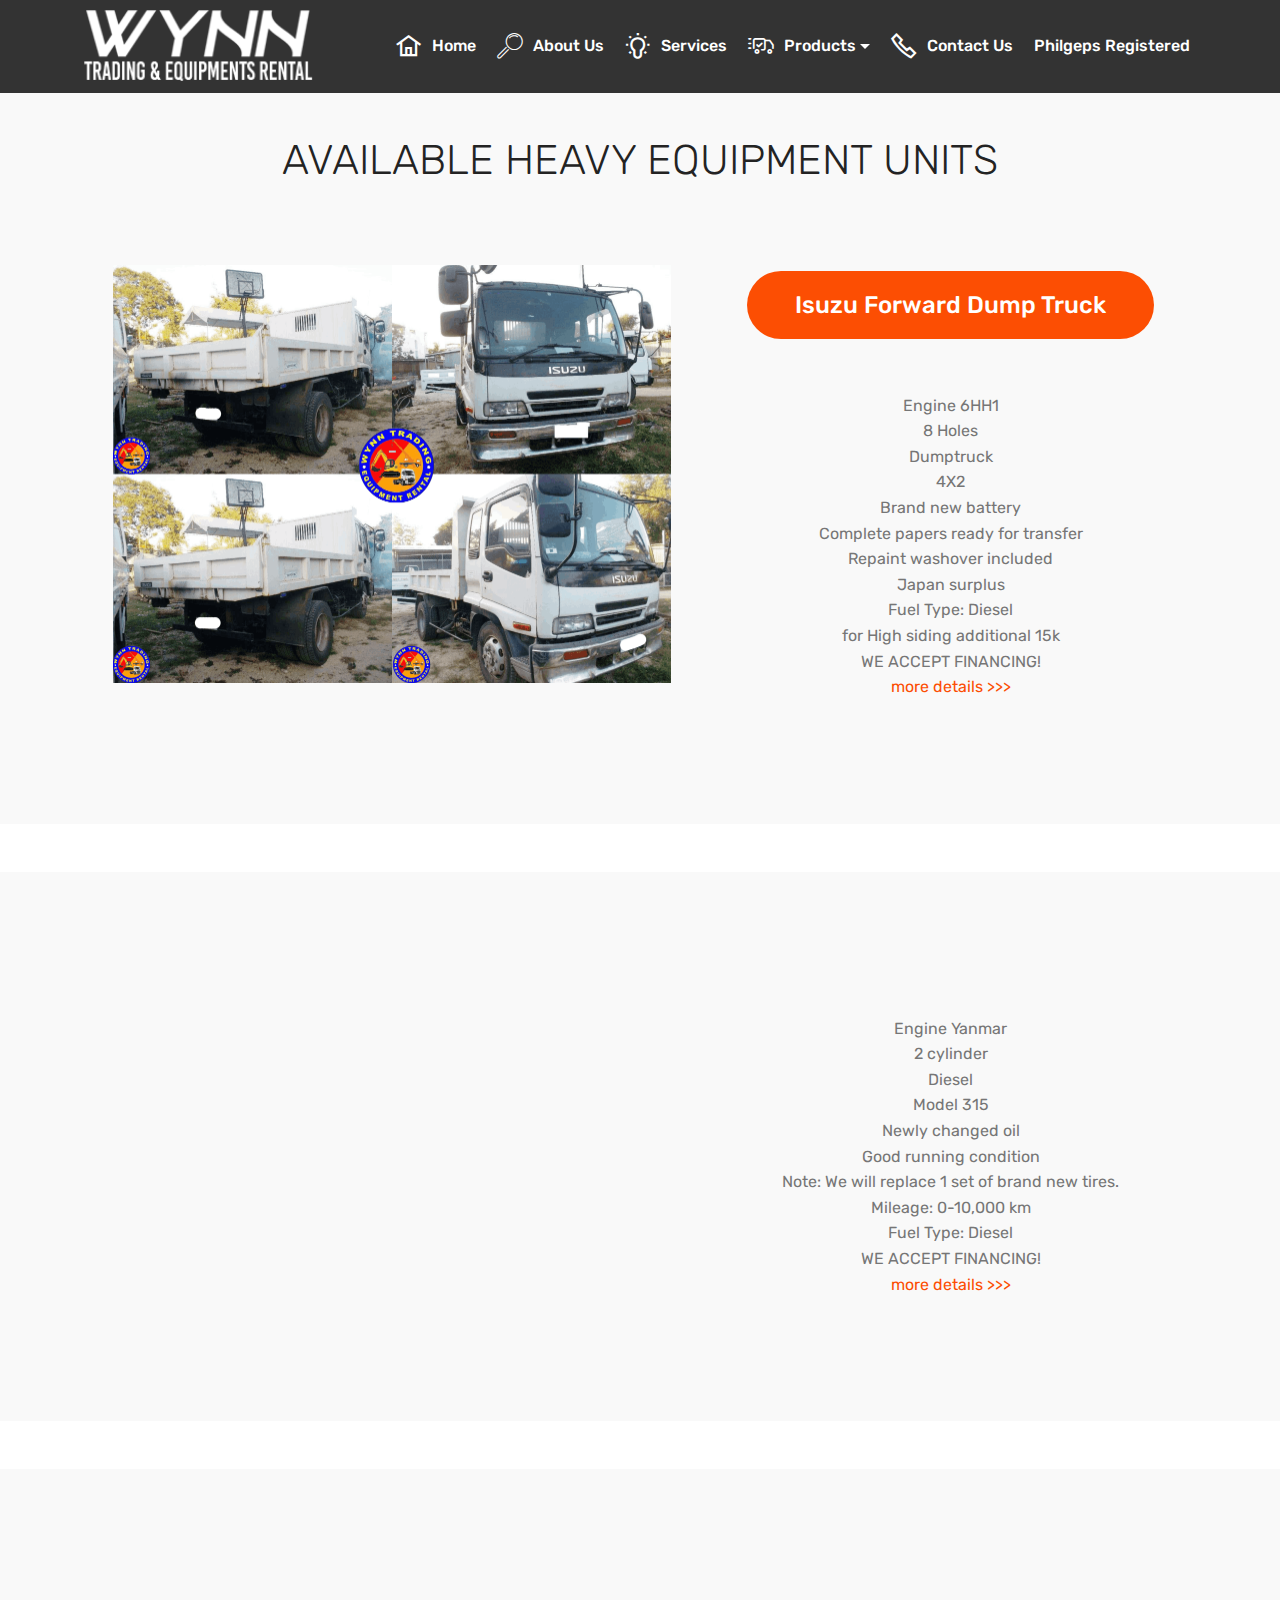
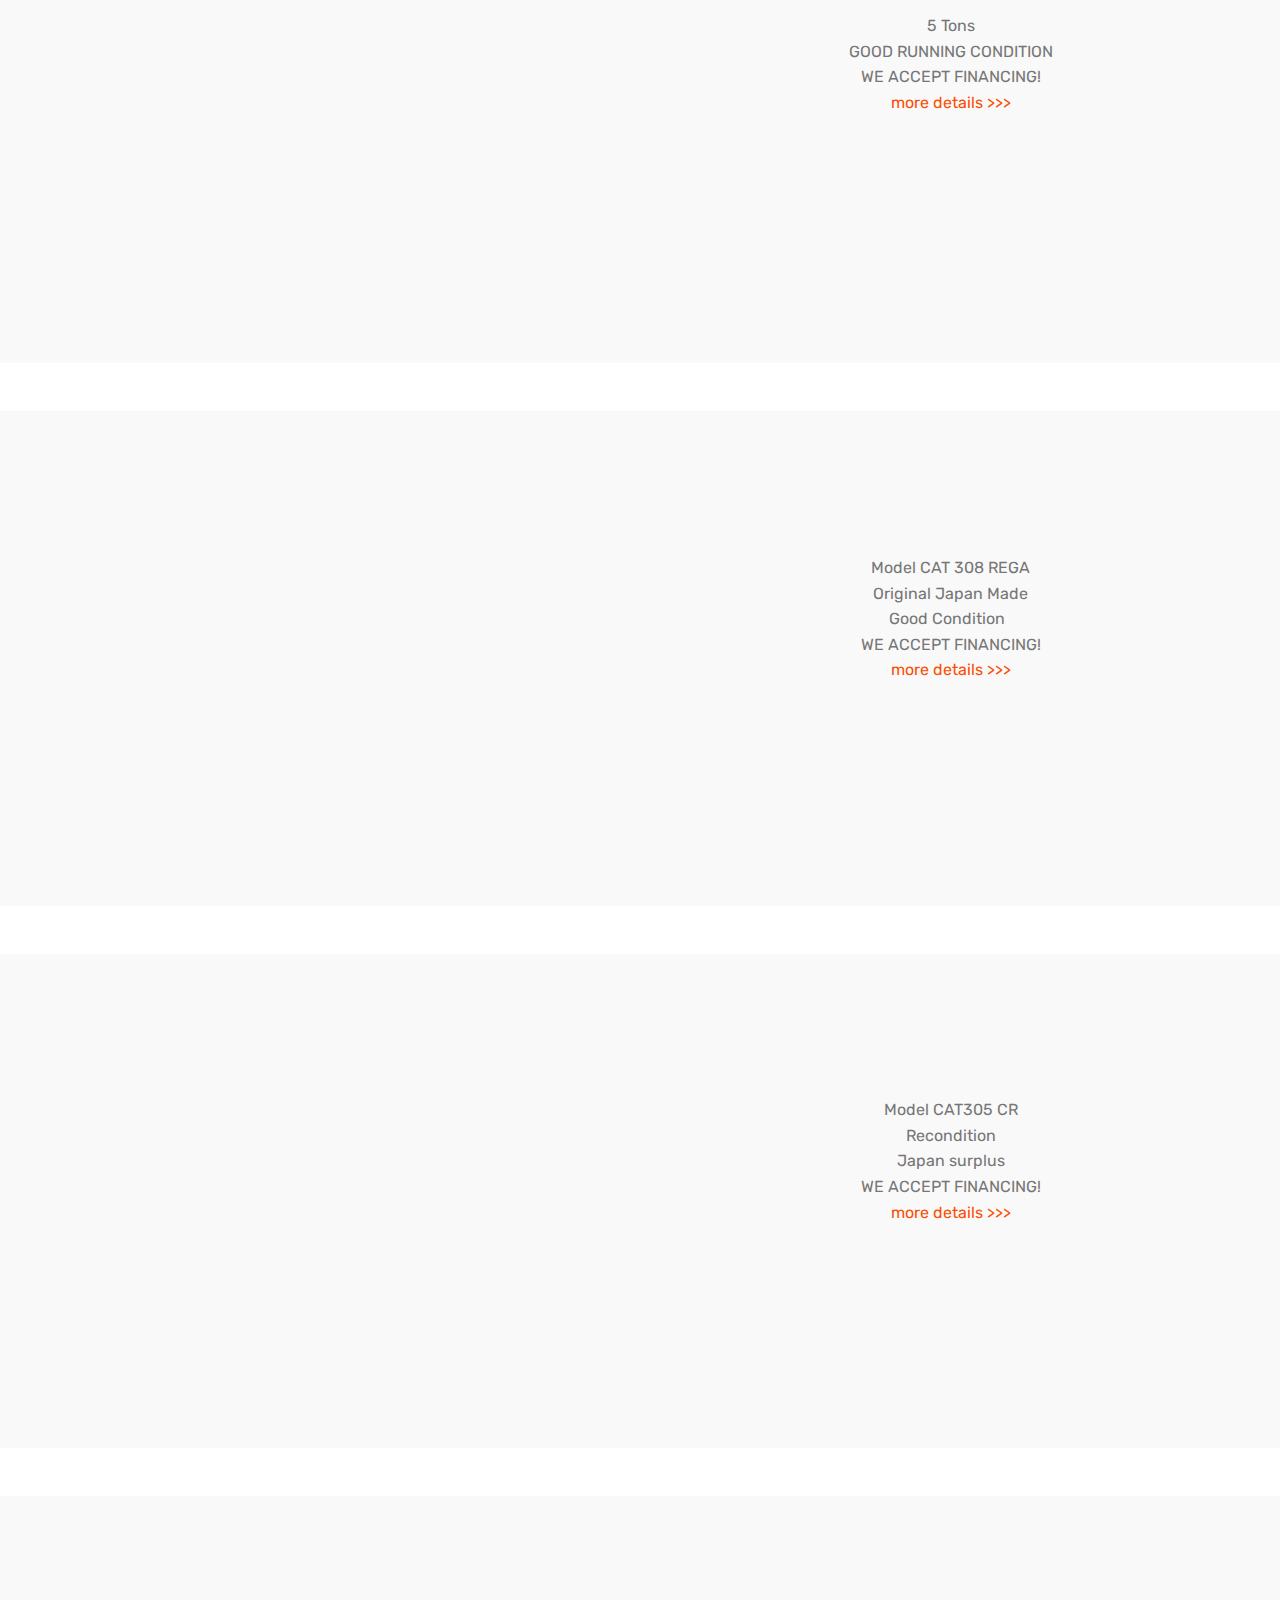
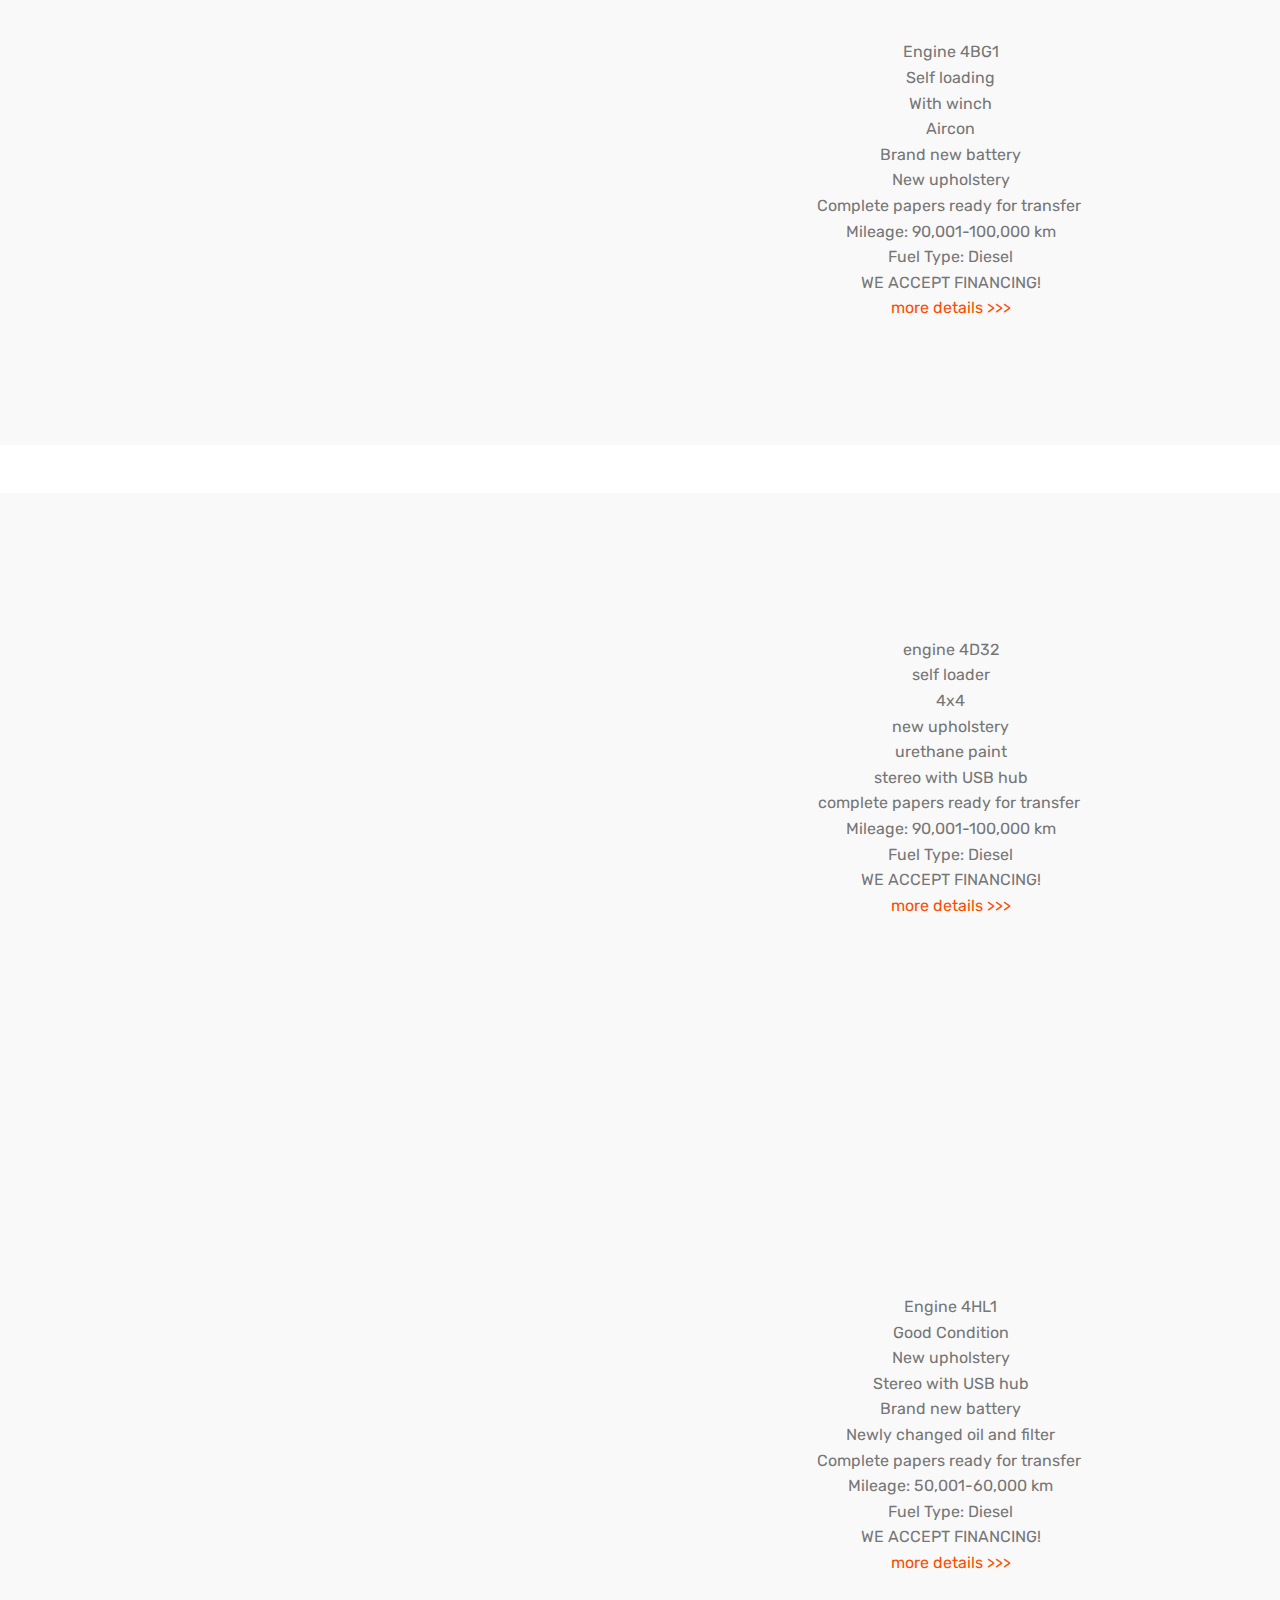
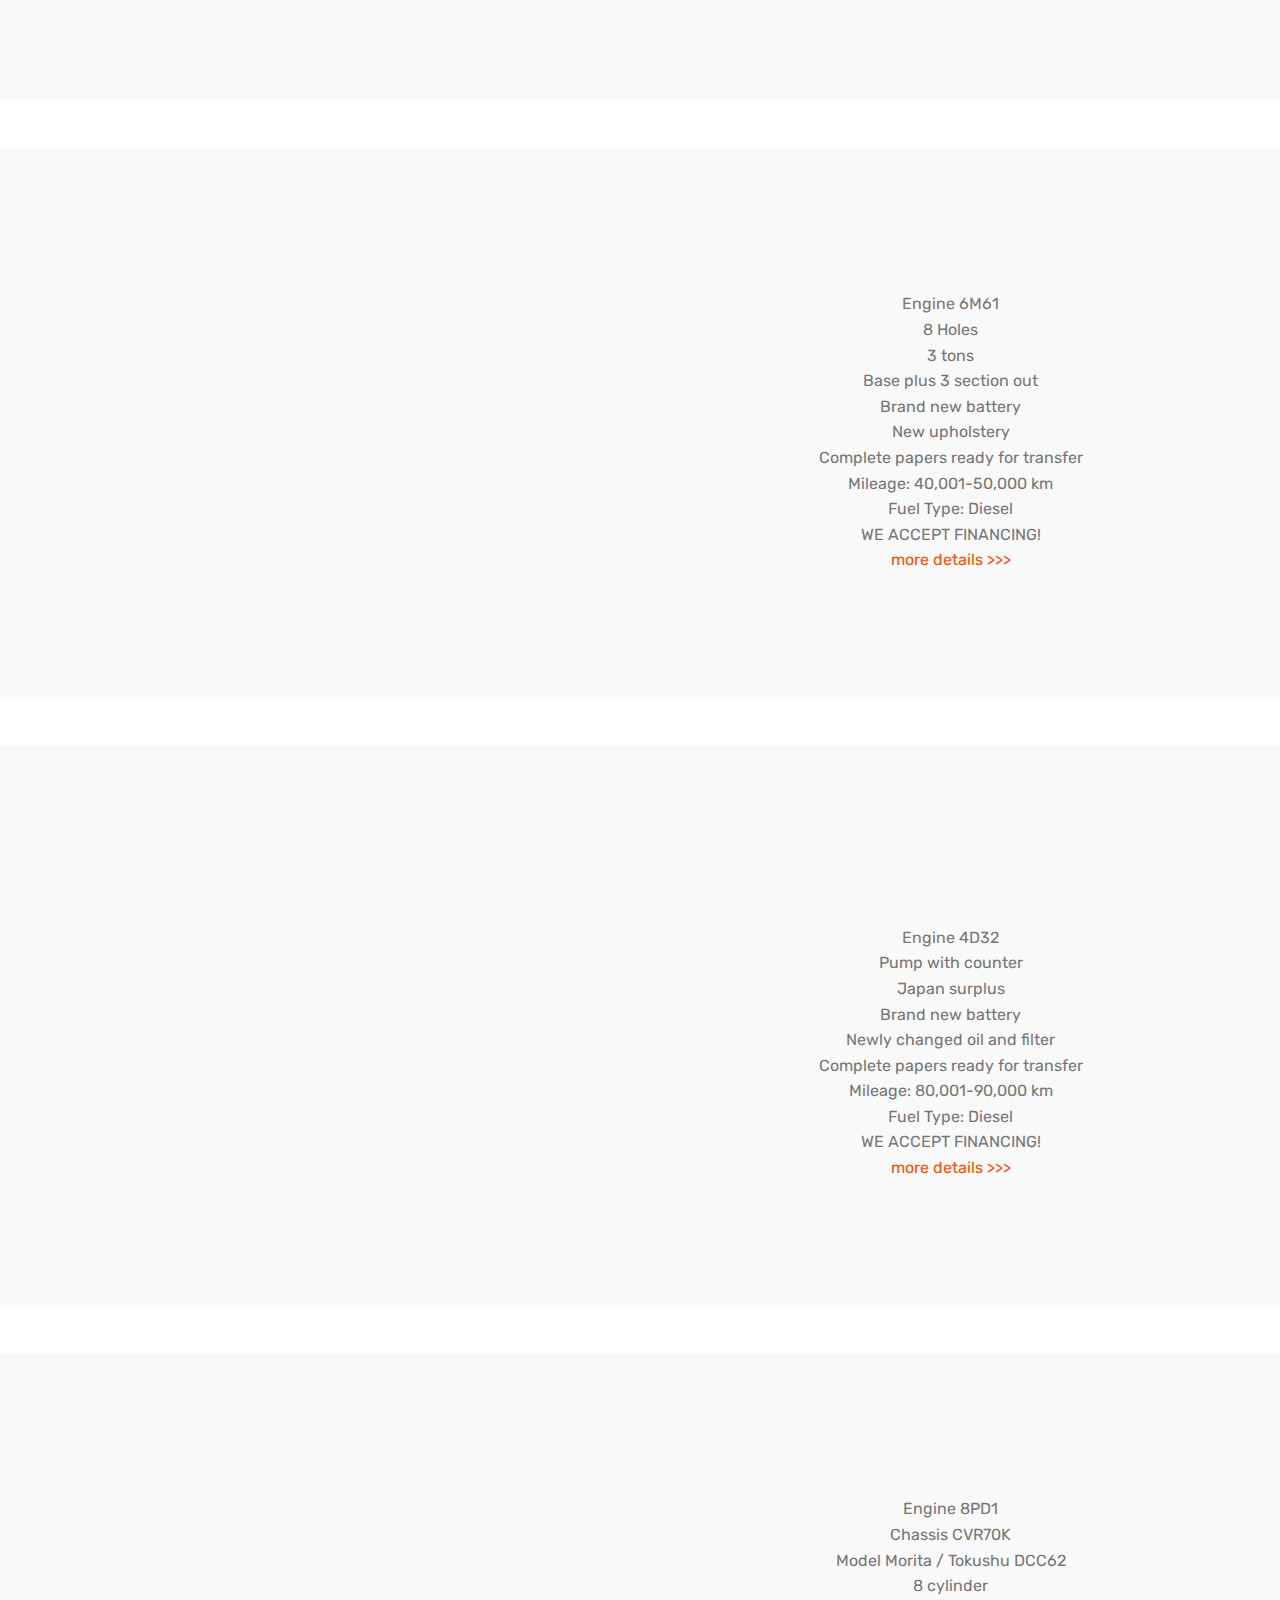
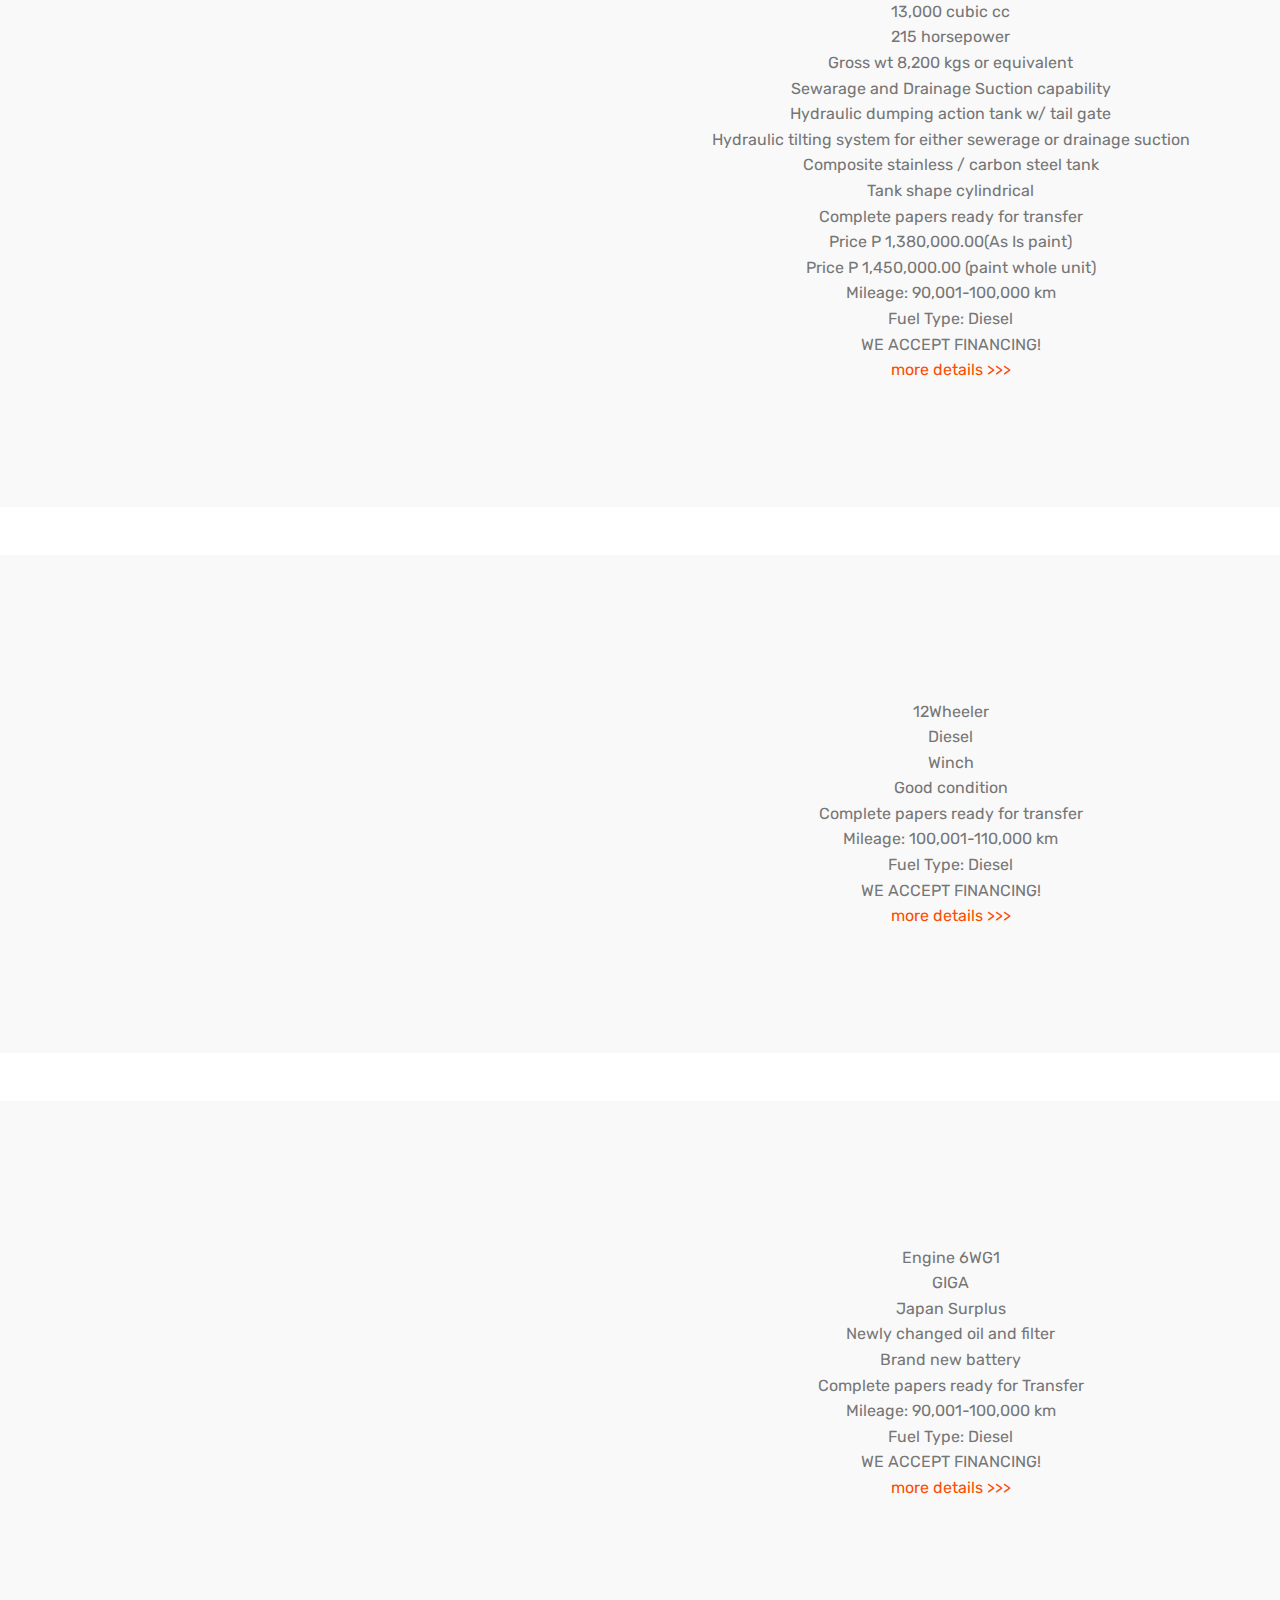
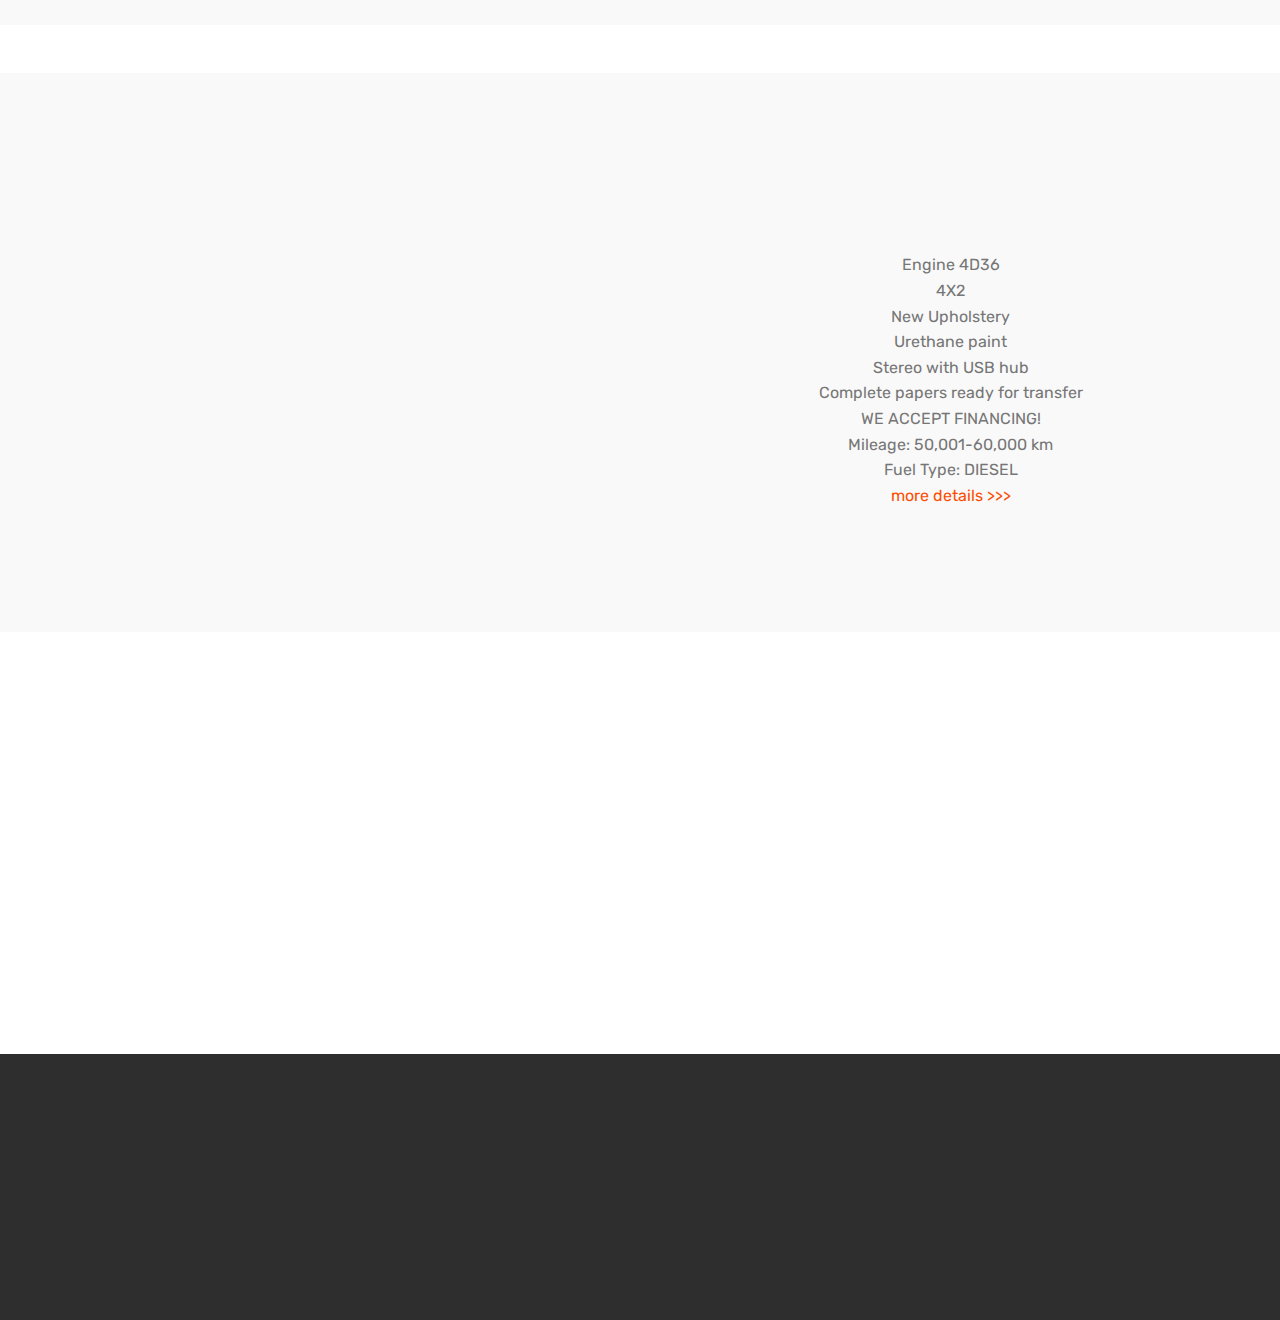
<file: page3.html>
<!DOCTYPE html>
<html  >
<head>
  <!-- Site made with Mobirise Website Builder v4.12.4, https://mobirise.com -->
  <meta charset="UTF-8">
  <meta http-equiv="X-UA-Compatible" content="IE=edge">
  <meta name="generator" content="Mobirise v4.12.4, mobirise.com">
  <meta name="twitter:card" content="summary_large_image"/>
  <meta name="twitter:image:src" content="assets/images/page3-meta.png">
  <meta property="og:image" content="assets/images/page3-meta.png">
  <meta name="twitter:title" content="HEAVY EQUIPMENTS">
  <meta name="viewport" content="width=device-width, initial-scale=1, minimum-scale=1">
  <link rel="shortcut icon" href="assets/images/wynn-trading-and-equipments-rental-text-logo-lapu-lapu-city-cebu-231x75.png" type="image/x-icon">
  <meta name="description" content="Wynn Trading & Equipment Rental in Lapu-Lapu City, Cebu, Philippines provides  rental and sell  high quality cars, trucks  and heavy equipments to businesses in the Philippines. We are open Monday to Saturday  9a.m.-5 p.m.">
  
  
  <title>HEAVY EQUIPMENTS</title>
  <link rel="stylesheet" href="assets/web/assets/mobirise-icons2/mobirise2.css">
  <link rel="stylesheet" href="assets/web/assets/mobirise-icons-bold/mobirise-icons-bold.css">
  <link rel="stylesheet" href="assets/web/assets/mobirise-icons/mobirise-icons.css">
  <link rel="stylesheet" href="assets/bootstrap/css/bootstrap.min.css">
  <link rel="stylesheet" href="assets/bootstrap/css/bootstrap-grid.min.css">
  <link rel="stylesheet" href="assets/bootstrap/css/bootstrap-reboot.min.css">
  <link rel="stylesheet" href="assets/dropdown/css/style.css">
  <link rel="stylesheet" href="assets/animatecss/animate.min.css">
  <link rel="stylesheet" href="assets/tether/tether.min.css">
  <link rel="stylesheet" href="assets/theme/css/style.css">
  <link rel="preload" as="style" href="assets/mobirise/css/mbr-additional.css"><link rel="stylesheet" href="assets/mobirise/css/mbr-additional.css" type="text/css">
  
  
  
</head>
<body>
  <section class="menu cid-s31Z4wVYwi" once="menu" id="menu1-1e">

    

    <nav class="navbar navbar-expand beta-menu navbar-dropdown align-items-center navbar-fixed-top navbar-toggleable-sm">
        <button class="navbar-toggler navbar-toggler-right" type="button" data-toggle="collapse" data-target="#navbarSupportedContent" aria-controls="navbarSupportedContent" aria-expanded="false" aria-label="Toggle navigation">
            <div class="hamburger">
                <span></span>
                <span></span>
                <span></span>
                <span></span>
            </div>
        </button>
        <div class="menu-logo">
            <div class="navbar-brand">
                <span class="navbar-logo">
                    <a href="index.html#top">
                         <img src="assets/images/wynn-trading-and-equipments-rental-text-logo-lapu-lapu-city-cebu-231x75.png" alt="Mobirise" title="" style="height: 4.8rem;">
                    </a>
                </span>
                
            </div>
        </div>
        <div class="collapse navbar-collapse" id="navbarSupportedContent">
            <ul class="navbar-nav nav-dropdown nav-right" data-app-modern-menu="true"><li class="nav-item"><a class="nav-link link text-white display-7" href="index.html"><span class="mobi-mbri mobi-mbri-home mbr-iconfont mbr-iconfont-btn"></span>
                        Home</a></li><li class="nav-item"><a class="nav-link link text-white display-7" href="index.html#header6-3f">
                        <span class="mbri-search mbr-iconfont mbr-iconfont-btn"></span>
                        About Us
                    </a></li><li class="nav-item">
                    <a class="nav-link link text-white display-7" href="index.html#info1-1m"><span class="mobi-mbri mobi-mbri-idea mbr-iconfont mbr-iconfont-btn"></span>
                        
                        Services
                    </a>
                </li><li class="nav-item dropdown"><a class="nav-link link text-white dropdown-toggle display-7" href="index.html" data-toggle="dropdown-submenu" aria-expanded="false"><span class="mbrib-delivery mbr-iconfont mbr-iconfont-btn"></span>Products</a><div class="dropdown-menu"><a class="text-white dropdown-item display-7" href="page1.html#header2-2s" aria-expanded="false">Cars</a><a class="text-white dropdown-item display-7" href="page2.html#header2-2r" aria-expanded="false">Trucks</a><a class="text-white dropdown-item display-7" href="page3.html#header2-2t" aria-expanded="false">Heavy Equipment</a></div></li><li class="nav-item"><a class="nav-link link text-white display-7" href="index.html#content5-16"><span class="mobi-mbri mobi-mbri-phone mbr-iconfont mbr-iconfont-btn"></span>Contact Us</a></li><li class="nav-item"><a class="nav-link link text-white display-7" href="index.html">Philgeps Registered</a></li></ul>
            
        </div>
    </nav>
</section>

<section class="engine"><a href="https://mobirise.info/v">free html templates</a></section><section class="tabs4 cid-s3gN0D6HjF" id="tabs4-21">

    

    

    <div class="container">
        <h2 class="mbr-section-title align-center pb-3 mbr-fonts-style display-2">AVAILABLE HEAVY EQUIPMENT UNITS</h2>
        

        <div class="media-container-row mt-5 pt-3">
            <div class="mbr-figure" style="width: 56%;">
                <img src="assets/images/isuz-1116x837.png" alt="Mobirise" title="">
            </div>
            <div class="tabs-container">
                <ul class="nav nav-tabs" role="tablist">
                    <li class="nav-item"><a class="nav-link mbr-fonts-style show active display-5" role="tab" data-toggle="tab" href="#tabs4-21_tab0" aria-selected="true">
                            Isuzu Forward Dump Truck</a></li>
                    
                    
                    
                    
                    
                </ul>
                <div class="tab-content">
                    <div id="tab1" class="tab-pane in active" role="tabpanel">
                        <div class="row">
                            <div class="col-md-12">
                                <p class="mbr-text py-5 mbr-fonts-style display-7">Engine 6HH1 
<br>8 Holes 
<br>Dumptruck 
<br>4X2 
<br>Brand new battery 
<br>Complete papers ready for transfer 
<br>Repaint washover included 
<br>Japan surplus
<br>Fuel Type: Diesel 
<br>for High siding additional 15k 
<br>WE ACCEPT FINANCING!<br><a href="page5.html#form1-3y">more details &gt;&gt;&gt;</a><br></p>
                            </div>
                        </div>
                    </div>
                    <div id="tab2" class="tab-pane" role="tabpanel">
                        <div class="row">
                            <div class="col-md-12">
                                <p class="mbr-text py-5 mbr-fonts-style display-7">
                                    Mobirise themes are based on Bootstrap 3 and Bootstrap 4 - most powerful mobile first framework. Now, even if you're not code-savvy, you can be a part of an exciting growing bootstrap community.</p>
                            </div>
                        </div>
                    </div>
                    <div id="tab3" class="tab-pane" role="tabpanel">
                        <div class="row">
                            <div class="col-md-12">
                                <p class="mbr-text py-5 mbr-fonts-style display-7">
                                    Choose from the large selection of latest pre-made blocks - full-screen intro, bootstrap carousel, content slider, responsive image gallery with lightbox, parallax scrolling, video backgrounds, hamburger menu, sticky header and more.
                                </p>
                            </div>
                        </div>
                    </div>
                    <div id="tab4" class="tab-pane" role="tabpanel">
                        <div class="row">
                            <div class="col-md-12">
                                <p class="mbr-text py-5 mbr-fonts-style display-7">
                                    Sites made with Mobirise are 100% mobile-friendly according the latest Google Test and Google loves those websites (officially)!
                                </p>
                            </div>
                        </div>
                    </div>
                    <div id="tab5" class="tab-pane" role="tabpanel">
                        <div class="row">
                            <div class="col-md-12">
                                <p class="mbr-text py-5 mbr-fonts-style display-7">
                                    Mobirise themes are based on Bootstrap 3 and Bootstrap 4 - most powerful mobile first framework. Now, even if you're not code-savvy, you can be a part of an exciting growing bootstrap community.
                                </p>
                            </div>
                        </div>
                    </div>
                    <div id="tab6" class="tab-pane" role="tabpanel">
                        <div class="row">
                            <div class="col-md-12">
                                <p class="mbr-text py-5 mbr-fonts-style display-7">
                                    Choose from the large selection of latest pre-made blocks - full-screen intro, bootstrap carousel, content slider, responsive image gallery with lightbox, parallax scrolling, video backgrounds, hamburger menu, sticky header and more.
                                </p>
                            </div>
                        </div>
                    </div>
                </div>
            </div>
        </div>
    </div>
</section>

<section class="tabs4 cid-s3gNF3h3kK" id="tabs4-25">

    

    

    <div class="container">
        
        

        <div class="media-container-row mt-5 pt-3">
            <div class="mbr-figure" style="width: 56%;">
                <img src="assets/images/tcm-bobcat-model-315-1116x837.png" alt="Mobirise" title="">
            </div>
            <div class="tabs-container">
                <ul class="nav nav-tabs" role="tablist">
                    <li class="nav-item"><a class="nav-link mbr-fonts-style show active display-5" role="tab" data-toggle="tab" href="#tabs4-25_tab0" aria-selected="true">
                            TCM Bobcat Model 315 Auto</a></li>
                    
                    
                    
                    
                    
                </ul>
                <div class="tab-content">
                    <div id="tab1" class="tab-pane in active" role="tabpanel">
                        <div class="row">
                            <div class="col-md-12">
                                <p class="mbr-text py-5 mbr-fonts-style display-7">Engine Yanmar
<br>2 cylinder
<br>Diesel
<br>Model 315
<br>Newly changed oil
<br>Good running condition
<br>Note: We will replace 1 set of brand new tires.<br>Mileage: 0-10,000 km 
<br>Fuel Type: Diesel<br>WE ACCEPT FINANCING!<br><a href="page5.html#form1-3y">more details &gt;&gt;&gt;</a><br></p>
                            </div>
                        </div>
                    </div>
                    <div id="tab2" class="tab-pane" role="tabpanel">
                        <div class="row">
                            <div class="col-md-12">
                                <p class="mbr-text py-5 mbr-fonts-style display-7">
                                    Mobirise themes are based on Bootstrap 3 and Bootstrap 4 - most powerful mobile first framework. Now, even if you're not code-savvy, you can be a part of an exciting growing bootstrap community.</p>
                            </div>
                        </div>
                    </div>
                    <div id="tab3" class="tab-pane" role="tabpanel">
                        <div class="row">
                            <div class="col-md-12">
                                <p class="mbr-text py-5 mbr-fonts-style display-7">
                                    Choose from the large selection of latest pre-made blocks - full-screen intro, bootstrap carousel, content slider, responsive image gallery with lightbox, parallax scrolling, video backgrounds, hamburger menu, sticky header and more.
                                </p>
                            </div>
                        </div>
                    </div>
                    <div id="tab4" class="tab-pane" role="tabpanel">
                        <div class="row">
                            <div class="col-md-12">
                                <p class="mbr-text py-5 mbr-fonts-style display-7">
                                    Sites made with Mobirise are 100% mobile-friendly according the latest Google Test and Google loves those websites (officially)!
                                </p>
                            </div>
                        </div>
                    </div>
                    <div id="tab5" class="tab-pane" role="tabpanel">
                        <div class="row">
                            <div class="col-md-12">
                                <p class="mbr-text py-5 mbr-fonts-style display-7">
                                    Mobirise themes are based on Bootstrap 3 and Bootstrap 4 - most powerful mobile first framework. Now, even if you're not code-savvy, you can be a part of an exciting growing bootstrap community.
                                </p>
                            </div>
                        </div>
                    </div>
                    <div id="tab6" class="tab-pane" role="tabpanel">
                        <div class="row">
                            <div class="col-md-12">
                                <p class="mbr-text py-5 mbr-fonts-style display-7">
                                    Choose from the large selection of latest pre-made blocks - full-screen intro, bootstrap carousel, content slider, responsive image gallery with lightbox, parallax scrolling, video backgrounds, hamburger menu, sticky header and more.
                                </p>
                            </div>
                        </div>
                    </div>
                </div>
            </div>
        </div>
    </div>
</section>

<section class="tabs4 cid-s3hVQu0JTn" id="tabs4-31">

    

    

    <div class="container">
        
        

        <div class="media-container-row mt-5 pt-3">
            <div class="mbr-figure" style="width: 56%;">
                <img src="assets/images/collage16-960x720.png" alt="Mobirise" title="">
            </div>
            <div class="tabs-container">
                <ul class="nav nav-tabs" role="tablist">
                    <li class="nav-item"><a class="nav-link mbr-fonts-style show active display-5" role="tab" data-toggle="tab" href="#tabs4-31_tab0" aria-selected="true">
                            Forklift Mitsubishi</a></li>
                    
                    
                    
                    
                    
                </ul>
                <div class="tab-content">
                    <div id="tab1" class="tab-pane in active" role="tabpanel">
                        <div class="row">
                            <div class="col-md-12">
                                <p class="mbr-text py-5 mbr-fonts-style display-7">5 Tons
<br>GOOD RUNNING CONDITION
<br>WE ACCEPT FINANCING!<br><a href="page5.html#form1-3y">more details &gt;&gt;&gt;</a><br></p>
                            </div>
                        </div>
                    </div>
                    <div id="tab2" class="tab-pane" role="tabpanel">
                        <div class="row">
                            <div class="col-md-12">
                                <p class="mbr-text py-5 mbr-fonts-style display-7">
                                    Mobirise themes are based on Bootstrap 3 and Bootstrap 4 - most powerful mobile first framework. Now, even if you're not code-savvy, you can be a part of an exciting growing bootstrap community.</p>
                            </div>
                        </div>
                    </div>
                    <div id="tab3" class="tab-pane" role="tabpanel">
                        <div class="row">
                            <div class="col-md-12">
                                <p class="mbr-text py-5 mbr-fonts-style display-7">
                                    Choose from the large selection of latest pre-made blocks - full-screen intro, bootstrap carousel, content slider, responsive image gallery with lightbox, parallax scrolling, video backgrounds, hamburger menu, sticky header and more.
                                </p>
                            </div>
                        </div>
                    </div>
                    <div id="tab4" class="tab-pane" role="tabpanel">
                        <div class="row">
                            <div class="col-md-12">
                                <p class="mbr-text py-5 mbr-fonts-style display-7">
                                    Sites made with Mobirise are 100% mobile-friendly according the latest Google Test and Google loves those websites (officially)!
                                </p>
                            </div>
                        </div>
                    </div>
                    <div id="tab5" class="tab-pane" role="tabpanel">
                        <div class="row">
                            <div class="col-md-12">
                                <p class="mbr-text py-5 mbr-fonts-style display-7">
                                    Mobirise themes are based on Bootstrap 3 and Bootstrap 4 - most powerful mobile first framework. Now, even if you're not code-savvy, you can be a part of an exciting growing bootstrap community.
                                </p>
                            </div>
                        </div>
                    </div>
                    <div id="tab6" class="tab-pane" role="tabpanel">
                        <div class="row">
                            <div class="col-md-12">
                                <p class="mbr-text py-5 mbr-fonts-style display-7">
                                    Choose from the large selection of latest pre-made blocks - full-screen intro, bootstrap carousel, content slider, responsive image gallery with lightbox, parallax scrolling, video backgrounds, hamburger menu, sticky header and more.
                                </p>
                            </div>
                        </div>
                    </div>
                </div>
            </div>
        </div>
    </div>
</section>

<section class="tabs4 cid-s3gN2XGEQA" id="tabs4-23">

    

    

    <div class="container">
        
        

        <div class="media-container-row mt-5 pt-3">
            <div class="mbr-figure" style="width: 56%;">
                <img src="assets/images/caterpillar-backhoe-308-1116x837.png" alt="Mobirise" title="">
            </div>
            <div class="tabs-container">
                <ul class="nav nav-tabs" role="tablist">
                    <li class="nav-item"><a class="nav-link mbr-fonts-style show active display-5" role="tab" data-toggle="tab" href="#tabs4-23_tab0" aria-selected="true">
                            Caterpillar Backhoe 308</a></li>
                    
                    
                    
                    
                    
                </ul>
                <div class="tab-content">
                    <div id="tab1" class="tab-pane in active" role="tabpanel">
                        <div class="row">
                            <div class="col-md-12">
                                <p class="mbr-text py-5 mbr-fonts-style display-7">Model CAT 308 REGA
<br>Original Japan Made<br>Good Condition
&nbsp;<br>WE ACCEPT FINANCING!<br><a href="page5.html#form1-3y">more details &gt;&gt;&gt;</a><br></p>
                            </div>
                        </div>
                    </div>
                    <div id="tab2" class="tab-pane" role="tabpanel">
                        <div class="row">
                            <div class="col-md-12">
                                <p class="mbr-text py-5 mbr-fonts-style display-7">
                                    Mobirise themes are based on Bootstrap 3 and Bootstrap 4 - most powerful mobile first framework. Now, even if you're not code-savvy, you can be a part of an exciting growing bootstrap community.</p>
                            </div>
                        </div>
                    </div>
                    <div id="tab3" class="tab-pane" role="tabpanel">
                        <div class="row">
                            <div class="col-md-12">
                                <p class="mbr-text py-5 mbr-fonts-style display-7">
                                    Choose from the large selection of latest pre-made blocks - full-screen intro, bootstrap carousel, content slider, responsive image gallery with lightbox, parallax scrolling, video backgrounds, hamburger menu, sticky header and more.
                                </p>
                            </div>
                        </div>
                    </div>
                    <div id="tab4" class="tab-pane" role="tabpanel">
                        <div class="row">
                            <div class="col-md-12">
                                <p class="mbr-text py-5 mbr-fonts-style display-7">
                                    Sites made with Mobirise are 100% mobile-friendly according the latest Google Test and Google loves those websites (officially)!
                                </p>
                            </div>
                        </div>
                    </div>
                    <div id="tab5" class="tab-pane" role="tabpanel">
                        <div class="row">
                            <div class="col-md-12">
                                <p class="mbr-text py-5 mbr-fonts-style display-7">
                                    Mobirise themes are based on Bootstrap 3 and Bootstrap 4 - most powerful mobile first framework. Now, even if you're not code-savvy, you can be a part of an exciting growing bootstrap community.
                                </p>
                            </div>
                        </div>
                    </div>
                    <div id="tab6" class="tab-pane" role="tabpanel">
                        <div class="row">
                            <div class="col-md-12">
                                <p class="mbr-text py-5 mbr-fonts-style display-7">
                                    Choose from the large selection of latest pre-made blocks - full-screen intro, bootstrap carousel, content slider, responsive image gallery with lightbox, parallax scrolling, video backgrounds, hamburger menu, sticky header and more.
                                </p>
                            </div>
                        </div>
                    </div>
                </div>
            </div>
        </div>
    </div>
</section>

<section class="tabs4 cid-s3gNEWjV4e" id="tabs4-24">

    

    

    <div class="container">
        
        

        <div class="media-container-row mt-5 pt-3">
            <div class="mbr-figure" style="width: 56%;">
                <img src="assets/images/collage19-960x720.png" alt="Mobirise" title="">
            </div>
            <div class="tabs-container">
                <ul class="nav nav-tabs" role="tablist">
                    <li class="nav-item"><a class="nav-link mbr-fonts-style show active display-5" role="tab" data-toggle="tab" href="#tabs4-24_tab0" aria-selected="true">
                            Backhoe &nbsp;Excavator</a></li>
                    
                    
                    
                    
                    
                </ul>
                <div class="tab-content">
                    <div id="tab1" class="tab-pane in active" role="tabpanel">
                        <div class="row">
                            <div class="col-md-12">
                                <p class="mbr-text py-5 mbr-fonts-style display-7">Model CAT305 CR
<br>Recondition
<br>Japan surplus<br>WE ACCEPT FINANCING!<br><a href="page5.html#form1-3y">more details &gt;&gt;&gt;</a><br></p>
                            </div>
                        </div>
                    </div>
                    <div id="tab2" class="tab-pane" role="tabpanel">
                        <div class="row">
                            <div class="col-md-12">
                                <p class="mbr-text py-5 mbr-fonts-style display-7">
                                    Mobirise themes are based on Bootstrap 3 and Bootstrap 4 - most powerful mobile first framework. Now, even if you're not code-savvy, you can be a part of an exciting growing bootstrap community.</p>
                            </div>
                        </div>
                    </div>
                    <div id="tab3" class="tab-pane" role="tabpanel">
                        <div class="row">
                            <div class="col-md-12">
                                <p class="mbr-text py-5 mbr-fonts-style display-7">
                                    Choose from the large selection of latest pre-made blocks - full-screen intro, bootstrap carousel, content slider, responsive image gallery with lightbox, parallax scrolling, video backgrounds, hamburger menu, sticky header and more.
                                </p>
                            </div>
                        </div>
                    </div>
                    <div id="tab4" class="tab-pane" role="tabpanel">
                        <div class="row">
                            <div class="col-md-12">
                                <p class="mbr-text py-5 mbr-fonts-style display-7">
                                    Sites made with Mobirise are 100% mobile-friendly according the latest Google Test and Google loves those websites (officially)!
                                </p>
                            </div>
                        </div>
                    </div>
                    <div id="tab5" class="tab-pane" role="tabpanel">
                        <div class="row">
                            <div class="col-md-12">
                                <p class="mbr-text py-5 mbr-fonts-style display-7">
                                    Mobirise themes are based on Bootstrap 3 and Bootstrap 4 - most powerful mobile first framework. Now, even if you're not code-savvy, you can be a part of an exciting growing bootstrap community.
                                </p>
                            </div>
                        </div>
                    </div>
                    <div id="tab6" class="tab-pane" role="tabpanel">
                        <div class="row">
                            <div class="col-md-12">
                                <p class="mbr-text py-5 mbr-fonts-style display-7">
                                    Choose from the large selection of latest pre-made blocks - full-screen intro, bootstrap carousel, content slider, responsive image gallery with lightbox, parallax scrolling, video backgrounds, hamburger menu, sticky header and more.
                                </p>
                            </div>
                        </div>
                    </div>
                </div>
            </div>
        </div>
    </div>
</section>

<section class="tabs4 cid-s3gNFbmJFw" id="tabs4-26">

    

    

    <div class="container">
        
        

        <div class="media-container-row mt-5 pt-3">
            <div class="mbr-figure" style="width: 56%;">
                <img src="assets/images/13-960x720.png" alt="Mobirise" title="">
            </div>
            <div class="tabs-container">
                <ul class="nav nav-tabs" role="tablist">
                    <li class="nav-item"><a class="nav-link mbr-fonts-style show active display-5" role="tab" data-toggle="tab" href="#tabs4-26_tab0" aria-selected="true">
                            Isuzu Elf Selfloading Truck</a></li>
                    
                    
                    
                    
                    
                </ul>
                <div class="tab-content">
                    <div id="tab1" class="tab-pane in active" role="tabpanel">
                        <div class="row">
                            <div class="col-md-12">
                                <p class="mbr-text py-5 mbr-fonts-style display-7">Engine 4BG1
<br>Self loading
<br>With winch
<br>Aircon
<br>Brand new battery
<br>New upholstery
<br>Complete papers ready for transfer&nbsp;<br>Mileage: 90,001-100,000 km 
<br>Fuel Type: Diesel<br>WE ACCEPT FINANCING!<br><a href="page5.html#form1-3y">more details &gt;&gt;&gt;</a><br></p>
                            </div>
                        </div>
                    </div>
                    <div id="tab2" class="tab-pane" role="tabpanel">
                        <div class="row">
                            <div class="col-md-12">
                                <p class="mbr-text py-5 mbr-fonts-style display-7">
                                    Mobirise themes are based on Bootstrap 3 and Bootstrap 4 - most powerful mobile first framework. Now, even if you're not code-savvy, you can be a part of an exciting growing bootstrap community.</p>
                            </div>
                        </div>
                    </div>
                    <div id="tab3" class="tab-pane" role="tabpanel">
                        <div class="row">
                            <div class="col-md-12">
                                <p class="mbr-text py-5 mbr-fonts-style display-7">
                                    Choose from the large selection of latest pre-made blocks - full-screen intro, bootstrap carousel, content slider, responsive image gallery with lightbox, parallax scrolling, video backgrounds, hamburger menu, sticky header and more.
                                </p>
                            </div>
                        </div>
                    </div>
                    <div id="tab4" class="tab-pane" role="tabpanel">
                        <div class="row">
                            <div class="col-md-12">
                                <p class="mbr-text py-5 mbr-fonts-style display-7">
                                    Sites made with Mobirise are 100% mobile-friendly according the latest Google Test and Google loves those websites (officially)!
                                </p>
                            </div>
                        </div>
                    </div>
                    <div id="tab5" class="tab-pane" role="tabpanel">
                        <div class="row">
                            <div class="col-md-12">
                                <p class="mbr-text py-5 mbr-fonts-style display-7">
                                    Mobirise themes are based on Bootstrap 3 and Bootstrap 4 - most powerful mobile first framework. Now, even if you're not code-savvy, you can be a part of an exciting growing bootstrap community.
                                </p>
                            </div>
                        </div>
                    </div>
                    <div id="tab6" class="tab-pane" role="tabpanel">
                        <div class="row">
                            <div class="col-md-12">
                                <p class="mbr-text py-5 mbr-fonts-style display-7">
                                    Choose from the large selection of latest pre-made blocks - full-screen intro, bootstrap carousel, content slider, responsive image gallery with lightbox, parallax scrolling, video backgrounds, hamburger menu, sticky header and more.
                                </p>
                            </div>
                        </div>
                    </div>
                </div>
            </div>
        </div>
    </div>
</section>

<section class="tabs4 cid-s3gNFqkxD4" id="tabs4-27">

    

    

    <div class="container">
        
        

        <div class="media-container-row mt-5 pt-3">
            <div class="mbr-figure" style="width: 56%;">
                <img src="assets/images/collage21-960x720.png" alt="Mobirise" title="">
            </div>
            <div class="tabs-container">
                <ul class="nav nav-tabs" role="tablist">
                    <li class="nav-item"><a class="nav-link mbr-fonts-style show active display-5" role="tab" data-toggle="tab" href="#tabs4-27_tab0" aria-selected="true">
                            Mitsubishi Canter Selfloader</a></li>
                    
                    
                    
                    
                    
                </ul>
                <div class="tab-content">
                    <div id="tab1" class="tab-pane in active" role="tabpanel">
                        <div class="row">
                            <div class="col-md-12">
                                <p class="mbr-text py-5 mbr-fonts-style display-7">engine 4D32
<br>self loader
<br>4x4
<br>new upholstery
<br>urethane paint
<br>stereo with USB hub
<br>complete papers ready for transfer&nbsp;<br>Mileage: 90,001-100,000 km 
<br>Fuel Type: Diesel<br>WE ACCEPT FINANCING!<br><a href="page5.html#form1-3y">more details &gt;&gt;&gt;</a><br></p>
                            </div>
                        </div>
                    </div>
                    <div id="tab2" class="tab-pane" role="tabpanel">
                        <div class="row">
                            <div class="col-md-12">
                                <p class="mbr-text py-5 mbr-fonts-style display-7">
                                    Mobirise themes are based on Bootstrap 3 and Bootstrap 4 - most powerful mobile first framework. Now, even if you're not code-savvy, you can be a part of an exciting growing bootstrap community.</p>
                            </div>
                        </div>
                    </div>
                    <div id="tab3" class="tab-pane" role="tabpanel">
                        <div class="row">
                            <div class="col-md-12">
                                <p class="mbr-text py-5 mbr-fonts-style display-7">
                                    Choose from the large selection of latest pre-made blocks - full-screen intro, bootstrap carousel, content slider, responsive image gallery with lightbox, parallax scrolling, video backgrounds, hamburger menu, sticky header and more.
                                </p>
                            </div>
                        </div>
                    </div>
                    <div id="tab4" class="tab-pane" role="tabpanel">
                        <div class="row">
                            <div class="col-md-12">
                                <p class="mbr-text py-5 mbr-fonts-style display-7">
                                    Sites made with Mobirise are 100% mobile-friendly according the latest Google Test and Google loves those websites (officially)!
                                </p>
                            </div>
                        </div>
                    </div>
                    <div id="tab5" class="tab-pane" role="tabpanel">
                        <div class="row">
                            <div class="col-md-12">
                                <p class="mbr-text py-5 mbr-fonts-style display-7">
                                    Mobirise themes are based on Bootstrap 3 and Bootstrap 4 - most powerful mobile first framework. Now, even if you're not code-savvy, you can be a part of an exciting growing bootstrap community.
                                </p>
                            </div>
                        </div>
                    </div>
                    <div id="tab6" class="tab-pane" role="tabpanel">
                        <div class="row">
                            <div class="col-md-12">
                                <p class="mbr-text py-5 mbr-fonts-style display-7">
                                    Choose from the large selection of latest pre-made blocks - full-screen intro, bootstrap carousel, content slider, responsive image gallery with lightbox, parallax scrolling, video backgrounds, hamburger menu, sticky header and more.
                                </p>
                            </div>
                        </div>
                    </div>
                </div>
            </div>
        </div>
    </div>
</section>

<section class="tabs4 cid-s3hLy56Pdt" id="tabs4-2v">

    

    

    <div class="container">
        
        

        <div class="media-container-row mt-5 pt-3">
            <div class="mbr-figure" style="width: 56%;">
                <img src="assets/images/collage8-960x720.png" alt="Mobirise" title="">
            </div>
            <div class="tabs-container">
                <ul class="nav nav-tabs" role="tablist">
                    <li class="nav-item"><a class="nav-link mbr-fonts-style show active display-5" role="tab" data-toggle="tab" href="#tabs4-2v_tab0" aria-selected="true">
                            Isuzu Elf Reefer Van</a></li>
                    
                    
                    
                    
                    
                </ul>
                <div class="tab-content">
                    <div id="tab1" class="tab-pane in active" role="tabpanel">
                        <div class="row">
                            <div class="col-md-12">
                                <p class="mbr-text py-5 mbr-fonts-style display-7">Engine 4HL1
<br>Good Condition
<br>New upholstery
<br>Stereo with USB hub
<br>Brand new battery
<br>Newly changed oil and filter
<br>Complete papers ready for  transfer&nbsp;<br>Mileage: 50,001-60,000 km 
<br>Fuel Type: Diesel<br>WE ACCEPT FINANCING!<br><a href="page5.html#form1-3y">more details &gt;&gt;&gt;</a><br></p>
                            </div>
                        </div>
                    </div>
                    <div id="tab2" class="tab-pane" role="tabpanel">
                        <div class="row">
                            <div class="col-md-12">
                                <p class="mbr-text py-5 mbr-fonts-style display-7">
                                    Mobirise themes are based on Bootstrap 3 and Bootstrap 4 - most powerful mobile first framework. Now, even if you're not code-savvy, you can be a part of an exciting growing bootstrap community.</p>
                            </div>
                        </div>
                    </div>
                    <div id="tab3" class="tab-pane" role="tabpanel">
                        <div class="row">
                            <div class="col-md-12">
                                <p class="mbr-text py-5 mbr-fonts-style display-7">
                                    Choose from the large selection of latest pre-made blocks - full-screen intro, bootstrap carousel, content slider, responsive image gallery with lightbox, parallax scrolling, video backgrounds, hamburger menu, sticky header and more.
                                </p>
                            </div>
                        </div>
                    </div>
                    <div id="tab4" class="tab-pane" role="tabpanel">
                        <div class="row">
                            <div class="col-md-12">
                                <p class="mbr-text py-5 mbr-fonts-style display-7">
                                    Sites made with Mobirise are 100% mobile-friendly according the latest Google Test and Google loves those websites (officially)!
                                </p>
                            </div>
                        </div>
                    </div>
                    <div id="tab5" class="tab-pane" role="tabpanel">
                        <div class="row">
                            <div class="col-md-12">
                                <p class="mbr-text py-5 mbr-fonts-style display-7">
                                    Mobirise themes are based on Bootstrap 3 and Bootstrap 4 - most powerful mobile first framework. Now, even if you're not code-savvy, you can be a part of an exciting growing bootstrap community.
                                </p>
                            </div>
                        </div>
                    </div>
                    <div id="tab6" class="tab-pane" role="tabpanel">
                        <div class="row">
                            <div class="col-md-12">
                                <p class="mbr-text py-5 mbr-fonts-style display-7">
                                    Choose from the large selection of latest pre-made blocks - full-screen intro, bootstrap carousel, content slider, responsive image gallery with lightbox, parallax scrolling, video backgrounds, hamburger menu, sticky header and more.
                                </p>
                            </div>
                        </div>
                    </div>
                </div>
            </div>
        </div>
    </div>
</section>

<section class="tabs4 cid-s3gOlIuJ7h" id="tabs4-2a">

    

    

    <div class="container">
        
        

        <div class="media-container-row mt-5 pt-3">
            <div class="mbr-figure" style="width: 56%;">
                <img src="assets/images/collage4-960x720.png" alt="Mobirise" title="">
            </div>
            <div class="tabs-container">
                <ul class="nav nav-tabs" role="tablist">
                    <li class="nav-item"><a class="nav-link mbr-fonts-style show active display-5" role="tab" data-toggle="tab" href="#tabs4-2a_tab0" aria-selected="true">
                            Fuso Fighter Boom Truck</a></li>
                    
                    
                    
                    
                    
                </ul>
                <div class="tab-content">
                    <div id="tab1" class="tab-pane in active" role="tabpanel">
                        <div class="row">
                            <div class="col-md-12">
                                <p class="mbr-text py-5 mbr-fonts-style display-7">Engine 6M61
<br>8 Holes
<br>3 tons
<br>Base plus 3 section out
<br>Brand new battery
<br>New upholstery
<br>Complete papers ready for transfer<br>Mileage: 40,001-50,000 km 
<br>Fuel Type: Diesel
<br>WE ACCEPT FINANCING!<br><a href="page5.html#form1-3y">more details &gt;&gt;&gt;</a><br></p>
                            </div>
                        </div>
                    </div>
                    <div id="tab2" class="tab-pane" role="tabpanel">
                        <div class="row">
                            <div class="col-md-12">
                                <p class="mbr-text py-5 mbr-fonts-style display-7">
                                    Mobirise themes are based on Bootstrap 3 and Bootstrap 4 - most powerful mobile first framework. Now, even if you're not code-savvy, you can be a part of an exciting growing bootstrap community.</p>
                            </div>
                        </div>
                    </div>
                    <div id="tab3" class="tab-pane" role="tabpanel">
                        <div class="row">
                            <div class="col-md-12">
                                <p class="mbr-text py-5 mbr-fonts-style display-7">
                                    Choose from the large selection of latest pre-made blocks - full-screen intro, bootstrap carousel, content slider, responsive image gallery with lightbox, parallax scrolling, video backgrounds, hamburger menu, sticky header and more.
                                </p>
                            </div>
                        </div>
                    </div>
                    <div id="tab4" class="tab-pane" role="tabpanel">
                        <div class="row">
                            <div class="col-md-12">
                                <p class="mbr-text py-5 mbr-fonts-style display-7">
                                    Sites made with Mobirise are 100% mobile-friendly according the latest Google Test and Google loves those websites (officially)!
                                </p>
                            </div>
                        </div>
                    </div>
                    <div id="tab5" class="tab-pane" role="tabpanel">
                        <div class="row">
                            <div class="col-md-12">
                                <p class="mbr-text py-5 mbr-fonts-style display-7">
                                    Mobirise themes are based on Bootstrap 3 and Bootstrap 4 - most powerful mobile first framework. Now, even if you're not code-savvy, you can be a part of an exciting growing bootstrap community.
                                </p>
                            </div>
                        </div>
                    </div>
                    <div id="tab6" class="tab-pane" role="tabpanel">
                        <div class="row">
                            <div class="col-md-12">
                                <p class="mbr-text py-5 mbr-fonts-style display-7">
                                    Choose from the large selection of latest pre-made blocks - full-screen intro, bootstrap carousel, content slider, responsive image gallery with lightbox, parallax scrolling, video backgrounds, hamburger menu, sticky header and more.
                                </p>
                            </div>
                        </div>
                    </div>
                </div>
            </div>
        </div>
    </div>
</section>

<section class="tabs4 cid-s3hVPSomuL" id="tabs4-30">

    

    

    <div class="container">
        
        

        <div class="media-container-row mt-5 pt-3">
            <div class="mbr-figure" style="width: 56%;">
                <img src="assets/images/collage22-960x720.png" alt="Mobirise" title="">
            </div>
            <div class="tabs-container">
                <ul class="nav nav-tabs" role="tablist">
                    <li class="nav-item"><a class="nav-link mbr-fonts-style show active display-5" role="tab" data-toggle="tab" href="#tabs4-30_tab0" aria-selected="true">
                            Mitsubishi Canter<br>Gas Tanker Truck</a></li>
                    
                    
                    
                    
                    
                </ul>
                <div class="tab-content">
                    <div id="tab1" class="tab-pane in active" role="tabpanel">
                        <div class="row">
                            <div class="col-md-12">
                                <p class="mbr-text py-5 mbr-fonts-style display-7">Engine 4D32
<br>Pump with counter
<br>Japan surplus
<br>Brand new battery
<br>Newly changed oil and filter
<br>Complete papers ready for transfer<br>Mileage: 80,001-90,000 km 
<br>Fuel Type: Diesel
<br>WE ACCEPT FINANCING!<br><a href="page5.html#form1-3y">more details &gt;&gt;&gt;</a><br></p>
                            </div>
                        </div>
                    </div>
                    <div id="tab2" class="tab-pane" role="tabpanel">
                        <div class="row">
                            <div class="col-md-12">
                                <p class="mbr-text py-5 mbr-fonts-style display-7">
                                    Mobirise themes are based on Bootstrap 3 and Bootstrap 4 - most powerful mobile first framework. Now, even if you're not code-savvy, you can be a part of an exciting growing bootstrap community.</p>
                            </div>
                        </div>
                    </div>
                    <div id="tab3" class="tab-pane" role="tabpanel">
                        <div class="row">
                            <div class="col-md-12">
                                <p class="mbr-text py-5 mbr-fonts-style display-7">
                                    Choose from the large selection of latest pre-made blocks - full-screen intro, bootstrap carousel, content slider, responsive image gallery with lightbox, parallax scrolling, video backgrounds, hamburger menu, sticky header and more.
                                </p>
                            </div>
                        </div>
                    </div>
                    <div id="tab4" class="tab-pane" role="tabpanel">
                        <div class="row">
                            <div class="col-md-12">
                                <p class="mbr-text py-5 mbr-fonts-style display-7">
                                    Sites made with Mobirise are 100% mobile-friendly according the latest Google Test and Google loves those websites (officially)!
                                </p>
                            </div>
                        </div>
                    </div>
                    <div id="tab5" class="tab-pane" role="tabpanel">
                        <div class="row">
                            <div class="col-md-12">
                                <p class="mbr-text py-5 mbr-fonts-style display-7">
                                    Mobirise themes are based on Bootstrap 3 and Bootstrap 4 - most powerful mobile first framework. Now, even if you're not code-savvy, you can be a part of an exciting growing bootstrap community.
                                </p>
                            </div>
                        </div>
                    </div>
                    <div id="tab6" class="tab-pane" role="tabpanel">
                        <div class="row">
                            <div class="col-md-12">
                                <p class="mbr-text py-5 mbr-fonts-style display-7">
                                    Choose from the large selection of latest pre-made blocks - full-screen intro, bootstrap carousel, content slider, responsive image gallery with lightbox, parallax scrolling, video backgrounds, hamburger menu, sticky header and more.
                                </p>
                            </div>
                        </div>
                    </div>
                </div>
            </div>
        </div>
    </div>
</section>

<section class="tabs4 cid-s3hVPqXO4G" id="tabs4-2z">

    

    

    <div class="container">
        
        

        <div class="media-container-row mt-5 pt-3">
            <div class="mbr-figure" style="width: 56%;">
                <img src="assets/images/collage20-960x720.png" alt="Mobirise" title="">
            </div>
            <div class="tabs-container">
                <ul class="nav nav-tabs" role="tablist">
                    <li class="nav-item"><a class="nav-link mbr-fonts-style show active display-5" role="tab" data-toggle="tab" href="#tabs4-2z_tab0" aria-selected="true">
                            Isuzu Suction Vacuum Truck</a></li>
                    
                    
                    
                    
                    
                </ul>
                <div class="tab-content">
                    <div id="tab1" class="tab-pane in active" role="tabpanel">
                        <div class="row">
                            <div class="col-md-12">
                                <p class="mbr-text py-5 mbr-fonts-style display-7">Engine 8PD1
<br>Chassis CVR70K
<br>Model Morita / Tokushu DCC62
<br>8 cylinder
<br>13,000 cubic cc
<br>215 horsepower
<br>Gross wt 8,200 kgs or equivalent
<br>Sewarage and Drainage Suction capability
<br>Hydraulic dumping action tank w/ tail gate
<br>Hydraulic tilting system for either sewerage or drainage suction
<br>Composite stainless / carbon steel tank
<br>Tank shape cylindrical
<br>Complete papers ready for transfer
<br>Price P 1,380,000.00(As Is paint)
<br>Price P 1,450,000.00 (paint whole unit)<br>Mileage: 90,001-100,000 km 
<br>Fuel Type: Diesel
<br>WE ACCEPT FINANCING!<br><a href="page5.html#form1-3y">more details &gt;&gt;&gt;</a><br></p>
                            </div>
                        </div>
                    </div>
                    <div id="tab2" class="tab-pane" role="tabpanel">
                        <div class="row">
                            <div class="col-md-12">
                                <p class="mbr-text py-5 mbr-fonts-style display-7">
                                    Mobirise themes are based on Bootstrap 3 and Bootstrap 4 - most powerful mobile first framework. Now, even if you're not code-savvy, you can be a part of an exciting growing bootstrap community.</p>
                            </div>
                        </div>
                    </div>
                    <div id="tab3" class="tab-pane" role="tabpanel">
                        <div class="row">
                            <div class="col-md-12">
                                <p class="mbr-text py-5 mbr-fonts-style display-7">
                                    Choose from the large selection of latest pre-made blocks - full-screen intro, bootstrap carousel, content slider, responsive image gallery with lightbox, parallax scrolling, video backgrounds, hamburger menu, sticky header and more.
                                </p>
                            </div>
                        </div>
                    </div>
                    <div id="tab4" class="tab-pane" role="tabpanel">
                        <div class="row">
                            <div class="col-md-12">
                                <p class="mbr-text py-5 mbr-fonts-style display-7">
                                    Sites made with Mobirise are 100% mobile-friendly according the latest Google Test and Google loves those websites (officially)!
                                </p>
                            </div>
                        </div>
                    </div>
                    <div id="tab5" class="tab-pane" role="tabpanel">
                        <div class="row">
                            <div class="col-md-12">
                                <p class="mbr-text py-5 mbr-fonts-style display-7">
                                    Mobirise themes are based on Bootstrap 3 and Bootstrap 4 - most powerful mobile first framework. Now, even if you're not code-savvy, you can be a part of an exciting growing bootstrap community.
                                </p>
                            </div>
                        </div>
                    </div>
                    <div id="tab6" class="tab-pane" role="tabpanel">
                        <div class="row">
                            <div class="col-md-12">
                                <p class="mbr-text py-5 mbr-fonts-style display-7">
                                    Choose from the large selection of latest pre-made blocks - full-screen intro, bootstrap carousel, content slider, responsive image gallery with lightbox, parallax scrolling, video backgrounds, hamburger menu, sticky header and more.
                                </p>
                            </div>
                        </div>
                    </div>
                </div>
            </div>
        </div>
    </div>
</section>

<section class="tabs4 cid-s3hVOYcIB1" id="tabs4-2y">

    

    

    <div class="container">
        
        

        <div class="media-container-row mt-5 pt-3">
            <div class="mbr-figure" style="width: 56%;">
                <img src="assets/images/collage7-960x720.png" alt="Mobirise" title="">
            </div>
            <div class="tabs-container">
                <ul class="nav nav-tabs" role="tablist">
                    <li class="nav-item"><a class="nav-link mbr-fonts-style show active display-5" role="tab" data-toggle="tab" href="#tabs4-2y_tab0" aria-selected="true">HIno Selfloader Truck</a></li>
                    
                    
                    
                    
                    
                </ul>
                <div class="tab-content">
                    <div id="tab1" class="tab-pane in active" role="tabpanel">
                        <div class="row">
                            <div class="col-md-12">
                                <p class="mbr-text py-5 mbr-fonts-style display-7">12Wheeler
<br>Diesel
<br>Winch
<br>Good condition
<br>Complete papers ready for transfer<br>Mileage: 100,001-110,000 km 
<br>Fuel Type: Diesel 
<br>WE ACCEPT FINANCING!<br><a href="page5.html#form1-3y">more details &gt;&gt;&gt;</a><br></p>
                            </div>
                        </div>
                    </div>
                    <div id="tab2" class="tab-pane" role="tabpanel">
                        <div class="row">
                            <div class="col-md-12">
                                <p class="mbr-text py-5 mbr-fonts-style display-7">
                                    Mobirise themes are based on Bootstrap 3 and Bootstrap 4 - most powerful mobile first framework. Now, even if you're not code-savvy, you can be a part of an exciting growing bootstrap community.</p>
                            </div>
                        </div>
                    </div>
                    <div id="tab3" class="tab-pane" role="tabpanel">
                        <div class="row">
                            <div class="col-md-12">
                                <p class="mbr-text py-5 mbr-fonts-style display-7">
                                    Choose from the large selection of latest pre-made blocks - full-screen intro, bootstrap carousel, content slider, responsive image gallery with lightbox, parallax scrolling, video backgrounds, hamburger menu, sticky header and more.
                                </p>
                            </div>
                        </div>
                    </div>
                    <div id="tab4" class="tab-pane" role="tabpanel">
                        <div class="row">
                            <div class="col-md-12">
                                <p class="mbr-text py-5 mbr-fonts-style display-7">
                                    Sites made with Mobirise are 100% mobile-friendly according the latest Google Test and Google loves those websites (officially)!
                                </p>
                            </div>
                        </div>
                    </div>
                    <div id="tab5" class="tab-pane" role="tabpanel">
                        <div class="row">
                            <div class="col-md-12">
                                <p class="mbr-text py-5 mbr-fonts-style display-7">
                                    Mobirise themes are based on Bootstrap 3 and Bootstrap 4 - most powerful mobile first framework. Now, even if you're not code-savvy, you can be a part of an exciting growing bootstrap community.
                                </p>
                            </div>
                        </div>
                    </div>
                    <div id="tab6" class="tab-pane" role="tabpanel">
                        <div class="row">
                            <div class="col-md-12">
                                <p class="mbr-text py-5 mbr-fonts-style display-7">
                                    Choose from the large selection of latest pre-made blocks - full-screen intro, bootstrap carousel, content slider, responsive image gallery with lightbox, parallax scrolling, video backgrounds, hamburger menu, sticky header and more.
                                </p>
                            </div>
                        </div>
                    </div>
                </div>
            </div>
        </div>
    </div>
</section>

<section class="tabs4 cid-s3hVOl0Fwm" id="tabs4-2x">

    

    

    <div class="container">
        
        

        <div class="media-container-row mt-5 pt-3">
            <div class="mbr-figure" style="width: 56%;">
                <img src="assets/images/collage6-960x720.png" alt="Mobirise" title="">
            </div>
            <div class="tabs-container">
                <ul class="nav nav-tabs" role="tablist">
                    <li class="nav-item"><a class="nav-link mbr-fonts-style show active display-5" role="tab" data-toggle="tab" href="#tabs4-2x_tab0" aria-selected="true">
                            Isuzu GIGA Tractor Head</a></li>
                    
                    
                    
                    
                    
                </ul>
                <div class="tab-content">
                    <div id="tab1" class="tab-pane in active" role="tabpanel">
                        <div class="row">
                            <div class="col-md-12">
                                <p class="mbr-text py-5 mbr-fonts-style display-7">Engine 6WG1
<br>GIGA
<br>Japan Surplus
<br>Newly changed oil and filter
<br>Brand new battery
<br>Complete papers ready for Transfer<br>Mileage: 90,001-100,000 km 
<br>Fuel Type: Diesel
<br>WE ACCEPT FINANCING!<br><a href="page5.html#form1-3y">more details &gt;&gt;&gt;</a><br></p>
                            </div>
                        </div>
                    </div>
                    <div id="tab2" class="tab-pane" role="tabpanel">
                        <div class="row">
                            <div class="col-md-12">
                                <p class="mbr-text py-5 mbr-fonts-style display-7">
                                    Mobirise themes are based on Bootstrap 3 and Bootstrap 4 - most powerful mobile first framework. Now, even if you're not code-savvy, you can be a part of an exciting growing bootstrap community.</p>
                            </div>
                        </div>
                    </div>
                    <div id="tab3" class="tab-pane" role="tabpanel">
                        <div class="row">
                            <div class="col-md-12">
                                <p class="mbr-text py-5 mbr-fonts-style display-7">
                                    Choose from the large selection of latest pre-made blocks - full-screen intro, bootstrap carousel, content slider, responsive image gallery with lightbox, parallax scrolling, video backgrounds, hamburger menu, sticky header and more.
                                </p>
                            </div>
                        </div>
                    </div>
                    <div id="tab4" class="tab-pane" role="tabpanel">
                        <div class="row">
                            <div class="col-md-12">
                                <p class="mbr-text py-5 mbr-fonts-style display-7">
                                    Sites made with Mobirise are 100% mobile-friendly according the latest Google Test and Google loves those websites (officially)!
                                </p>
                            </div>
                        </div>
                    </div>
                    <div id="tab5" class="tab-pane" role="tabpanel">
                        <div class="row">
                            <div class="col-md-12">
                                <p class="mbr-text py-5 mbr-fonts-style display-7">
                                    Mobirise themes are based on Bootstrap 3 and Bootstrap 4 - most powerful mobile first framework. Now, even if you're not code-savvy, you can be a part of an exciting growing bootstrap community.
                                </p>
                            </div>
                        </div>
                    </div>
                    <div id="tab6" class="tab-pane" role="tabpanel">
                        <div class="row">
                            <div class="col-md-12">
                                <p class="mbr-text py-5 mbr-fonts-style display-7">
                                    Choose from the large selection of latest pre-made blocks - full-screen intro, bootstrap carousel, content slider, responsive image gallery with lightbox, parallax scrolling, video backgrounds, hamburger menu, sticky header and more.
                                </p>
                            </div>
                        </div>
                    </div>
                </div>
            </div>
        </div>
    </div>
</section>

<section class="tabs4 cid-s3gN2jR9pk" id="tabs4-22">

    

    

    <div class="container">
        
        

        <div class="media-container-row mt-5 pt-3">
            <div class="mbr-figure" style="width: 56%;">
                <img src="assets/images/collage2-960x720.png" alt="Mobirise" title="">
            </div>
            <div class="tabs-container">
                <ul class="nav nav-tabs" role="tablist">
                    <li class="nav-item"><a class="nav-link mbr-fonts-style show active display-5" role="tab" data-toggle="tab" href="#tabs4-22_tab0" aria-selected="true">
                            Mitsubishi Canter<br>&nbsp; &nbsp; &nbsp; &nbsp; Mini Dump</a></li>
                    
                    
                    
                    
                    
                </ul>
                <div class="tab-content">
                    <div id="tab1" class="tab-pane in active" role="tabpanel">
                        <div class="row">
                            <div class="col-md-12">
                                <p class="mbr-text py-5 mbr-fonts-style display-7">Engine 4D36<br>4X2
<br>New Upholstery
<br>Urethane paint
<br>Stereo with USB hub
<br>Complete papers ready for transfer
<br>WE ACCEPT FINANCING!
<br>Mileage: 50,001-60,000 km 
<br>Fuel Type: DIESEL<br><a href="page5.html#form1-3y">more details &gt;&gt;&gt;</a><br></p>
                            </div>
                        </div>
                    </div>
                    <div id="tab2" class="tab-pane" role="tabpanel">
                        <div class="row">
                            <div class="col-md-12">
                                <p class="mbr-text py-5 mbr-fonts-style display-7">
                                    Mobirise themes are based on Bootstrap 3 and Bootstrap 4 - most powerful mobile first framework. Now, even if you're not code-savvy, you can be a part of an exciting growing bootstrap community.</p>
                            </div>
                        </div>
                    </div>
                    <div id="tab3" class="tab-pane" role="tabpanel">
                        <div class="row">
                            <div class="col-md-12">
                                <p class="mbr-text py-5 mbr-fonts-style display-7">
                                    Choose from the large selection of latest pre-made blocks - full-screen intro, bootstrap carousel, content slider, responsive image gallery with lightbox, parallax scrolling, video backgrounds, hamburger menu, sticky header and more.
                                </p>
                            </div>
                        </div>
                    </div>
                    <div id="tab4" class="tab-pane" role="tabpanel">
                        <div class="row">
                            <div class="col-md-12">
                                <p class="mbr-text py-5 mbr-fonts-style display-7">
                                    Sites made with Mobirise are 100% mobile-friendly according the latest Google Test and Google loves those websites (officially)!
                                </p>
                            </div>
                        </div>
                    </div>
                    <div id="tab5" class="tab-pane" role="tabpanel">
                        <div class="row">
                            <div class="col-md-12">
                                <p class="mbr-text py-5 mbr-fonts-style display-7">
                                    Mobirise themes are based on Bootstrap 3 and Bootstrap 4 - most powerful mobile first framework. Now, even if you're not code-savvy, you can be a part of an exciting growing bootstrap community.
                                </p>
                            </div>
                        </div>
                    </div>
                    <div id="tab6" class="tab-pane" role="tabpanel">
                        <div class="row">
                            <div class="col-md-12">
                                <p class="mbr-text py-5 mbr-fonts-style display-7">
                                    Choose from the large selection of latest pre-made blocks - full-screen intro, bootstrap carousel, content slider, responsive image gallery with lightbox, parallax scrolling, video backgrounds, hamburger menu, sticky header and more.
                                </p>
                            </div>
                        </div>
                    </div>
                </div>
            </div>
        </div>
    </div>
</section>

<section class="mbr-section contacts1 cid-s3gNGfWRCk" id="contacts1-28">
    <!---->
    
    <!---->
    <!--Overlay-->
    
    <!--Container-->
    <div class="container">
        <div class="row">
            <!--Titles-->
            <div class="title col-12">
                <h2 class="align-left mbr-fonts-style display-2"><em>We'd love to hear from you!</em></h2>
                
            </div>
            <!--Left-->
            <div class="col-12 col-md-6">
                <div class="left-block wrapper">
                    <div class="b b-adress">
                        <h5 class="align-left mbr-fonts-style m-0 display-5">
                            Address:
                        </h5>
                        <p class="mbr-text align-left mbr-fonts-style display-7">infront of Saint Augustine International School,
<br>Kagudoy Road, Basak, Lapu-Lapu City</p>
                    </div>
                    <div class="b b-phone">
                        <h5 class="align-left mbr-fonts-style m-0 display-5">
                            Phone:
                        </h5>
                        <p class="mbr-text align-left mbr-fonts-style display-7">
                            0917-565-5404     |    0925-775-9222  |    0927-864-1777
                        </p>
                    </div>
                    <div class="b b-mail">
                        <h5 class="align-left mbr-fonts-style m-0 display-5">
                            E-mail:
                        </h5>
                        <p class="mbr-text align-left mbr-fonts-style display-7">
                            wynntradingequipment@gmail.com</p>
                    </div>
                </div>
            </div>
            <!--Right-->
            <div class="col-12 col-md-6">
                <div class="google-map"><iframe frameborder="0" style="border:0" src="https://www.google.com/maps/embed?pb=!1m18!1m12!1m3!1d844.6733042750595!2d123.96911482916478!3d10.29197931906739!2m3!1f0!2f0!3f0!3m2!1i1024!2i768!4f13.1!3m3!1m2!1s0x0%3A0x0!2zMTDCsDE3JzMxLjEiTiAxMjPCsDU4JzEwLjgiRQ!5e1!3m2!1sen!2sph!4v1592833787644!5m2!1sen!2sph" allowfullscreen=""></iframe></div>
            </div>
        </div>
    </div>
</section>

<section once="footers" class="cid-s3gPLJWPbA" id="footer6-2l">

    

    

    <div class="container">
        <div class="media-container-row align-center mbr-white">
            <div class="col-12">
                <p class="mbr-text mb-0 mbr-fonts-style display-7">
                    © 2020 Copyright WYNN TRADING AND EQUIPMENTS RENTAL - All Rights Reserved.</p>
            </div>
        </div>
    </div>
</section>


  <script src="assets/web/assets/jquery/jquery.min.js"></script>
  <script src="assets/popper/popper.min.js"></script>
  <script src="assets/bootstrap/js/bootstrap.min.js"></script>
  <script src="assets/smoothscroll/smooth-scroll.js"></script>
  <script src="assets/dropdown/js/nav-dropdown.js"></script>
  <script src="assets/dropdown/js/navbar-dropdown.js"></script>
  <script src="assets/viewportchecker/jquery.viewportchecker.js"></script>
  <script src="assets/mbr-tabs/mbr-tabs.js"></script>
  <script src="assets/tether/tether.min.js"></script>
  <script src="assets/touchswipe/jquery.touch-swipe.min.js"></script>
  <script src="assets/theme/js/script.js"></script>
  
  
 <div id="scrollToTop" class="scrollToTop mbr-arrow-up"><a style="text-align: center;"><i class="mbr-arrow-up-icon mbr-arrow-up-icon-cm cm-icon cm-icon-smallarrow-up"></i></a></div>
    <input name="animation" type="hidden">
  </body>
</html>
</file>
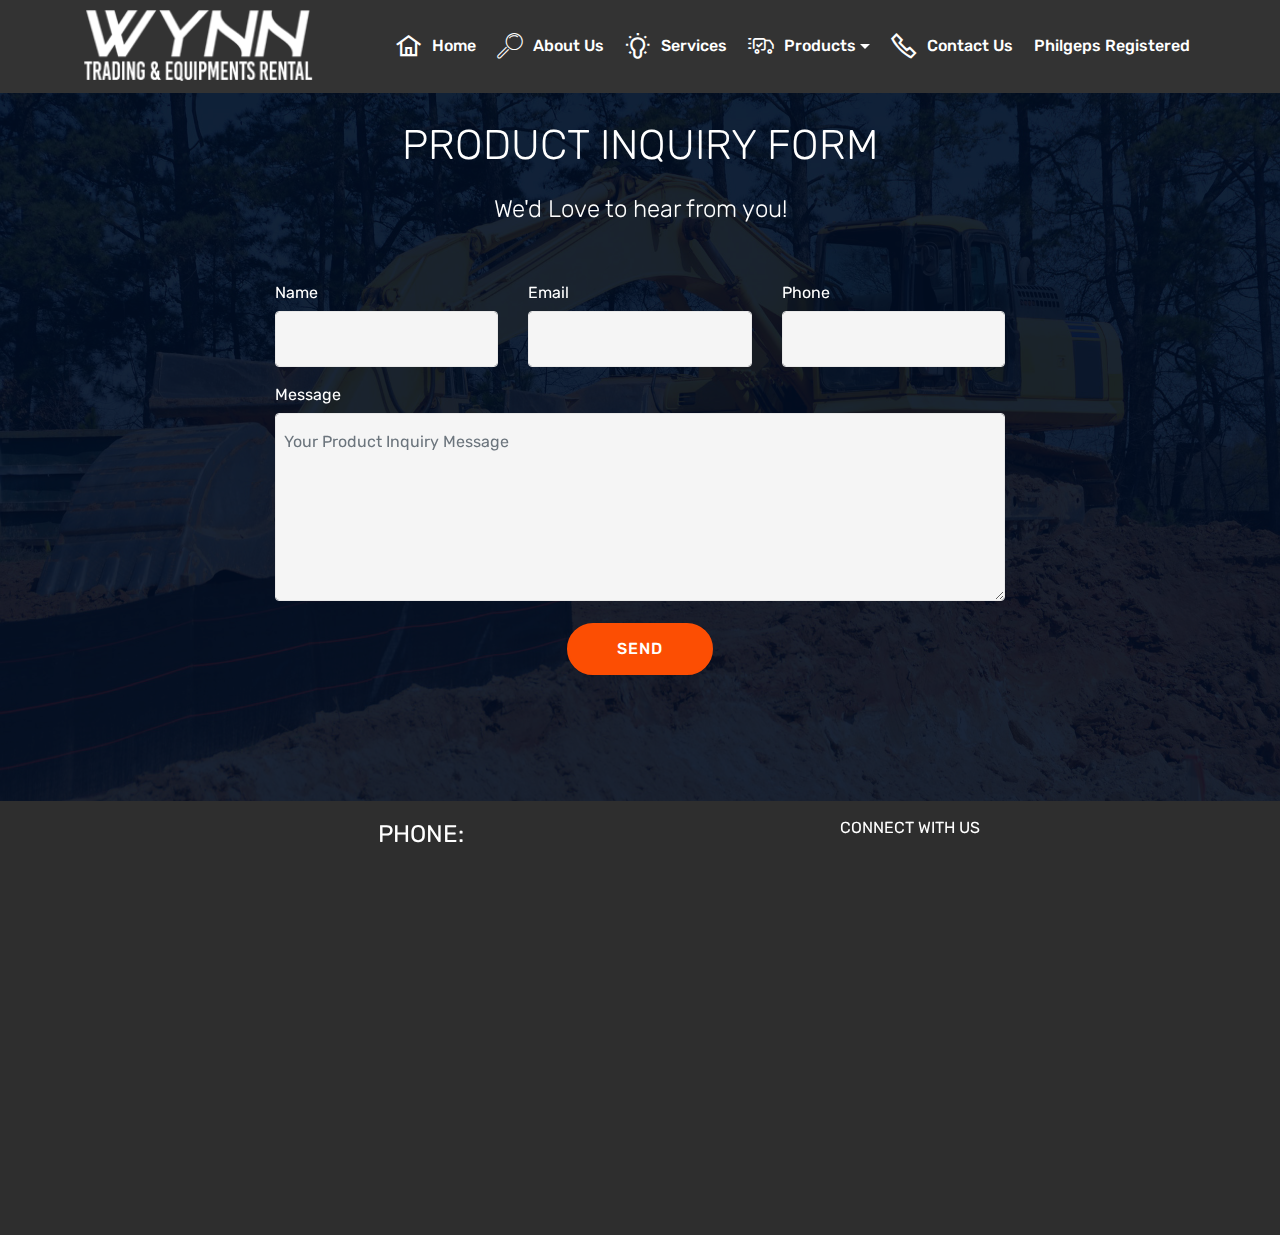
<file: page5.html>
<!DOCTYPE html>
<html  >
<head>
  <!-- Site made with Mobirise Website Builder v4.12.4, https://mobirise.com -->
  <meta charset="UTF-8">
  <meta http-equiv="X-UA-Compatible" content="IE=edge">
  <meta name="generator" content="Mobirise v4.12.4, mobirise.com">
  <meta name="viewport" content="width=device-width, initial-scale=1, minimum-scale=1">
  <link rel="shortcut icon" href="assets/images/wynn-trading-and-equipments-rental-text-logo-lapu-lapu-city-cebu-231x75.png" type="image/x-icon">
  <meta name="description" content="Site Maker Description">
  
  
  <title>PIF</title>
  <link rel="stylesheet" href="assets/web/assets/mobirise-icons/mobirise-icons.css">
  <link rel="stylesheet" href="assets/web/assets/mobirise-icons-bold/mobirise-icons-bold.css">
  <link rel="stylesheet" href="assets/web/assets/mobirise-icons2/mobirise2.css">
  <link rel="stylesheet" href="assets/bootstrap/css/bootstrap.min.css">
  <link rel="stylesheet" href="assets/bootstrap/css/bootstrap-grid.min.css">
  <link rel="stylesheet" href="assets/bootstrap/css/bootstrap-reboot.min.css">
  <link rel="stylesheet" href="assets/dropdown/css/style.css">
  <link rel="stylesheet" href="assets/animatecss/animate.min.css">
  <link rel="stylesheet" href="assets/tether/tether.min.css">
  <link rel="stylesheet" href="assets/socicon/css/styles.css">
  <link rel="stylesheet" href="assets/theme/css/style.css">
  <link rel="preload" as="style" href="assets/mobirise/css/mbr-additional.css"><link rel="stylesheet" href="assets/mobirise/css/mbr-additional.css" type="text/css">
  
  
  
</head>
<body>
  <section class="menu cid-s48fPseBzv" once="menu" id="menu1-3w">

    

    <nav class="navbar navbar-expand beta-menu navbar-dropdown align-items-center navbar-fixed-top navbar-toggleable-sm">
        <button class="navbar-toggler navbar-toggler-right" type="button" data-toggle="collapse" data-target="#navbarSupportedContent" aria-controls="navbarSupportedContent" aria-expanded="false" aria-label="Toggle navigation">
            <div class="hamburger">
                <span></span>
                <span></span>
                <span></span>
                <span></span>
            </div>
        </button>
        <div class="menu-logo">
            <div class="navbar-brand">
                <span class="navbar-logo">
                    <a href="index.html#top">
                         <img src="assets/images/wynn-trading-and-equipments-rental-text-logo-lapu-lapu-city-cebu-231x75.png" alt="Mobirise" title="" style="height: 4.8rem;">
                    </a>
                </span>
                
            </div>
        </div>
        <div class="collapse navbar-collapse" id="navbarSupportedContent">
            <ul class="navbar-nav nav-dropdown nav-right" data-app-modern-menu="true"><li class="nav-item"><a class="nav-link link text-white display-7" href="index.html"><span class="mobi-mbri mobi-mbri-home mbr-iconfont mbr-iconfont-btn"></span>
                        Home</a></li><li class="nav-item"><a class="nav-link link text-white display-7" href="index.html#header6-3f">
                        <span class="mbri-search mbr-iconfont mbr-iconfont-btn"></span>
                        About Us
                    </a></li><li class="nav-item">
                    <a class="nav-link link text-white display-7" href="index.html#info1-1m"><span class="mobi-mbri mobi-mbri-idea mbr-iconfont mbr-iconfont-btn"></span>
                        
                        Services
                    </a>
                </li><li class="nav-item dropdown"><a class="nav-link link text-white dropdown-toggle display-7" href="index.html" data-toggle="dropdown-submenu" aria-expanded="false"><span class="mbrib-delivery mbr-iconfont mbr-iconfont-btn"></span>Products</a><div class="dropdown-menu"><a class="text-white dropdown-item display-7" href="page1.html#header2-2s" aria-expanded="false">Cars</a><a class="text-white dropdown-item display-7" href="page2.html#header2-2r" aria-expanded="false">Trucks</a><a class="text-white dropdown-item display-7" href="page3.html#header2-2t" aria-expanded="false">Heavy Equipment</a></div></li><li class="nav-item"><a class="nav-link link text-white display-7" href="index.html#content5-16"><span class="mobi-mbri mobi-mbri-phone mbr-iconfont mbr-iconfont-btn"></span>Contact Us</a></li><li class="nav-item"><a class="nav-link link text-white display-7" href="index.html">Philgeps Registered</a></li></ul>
            
        </div>
    </nav>
</section>

<section class="engine"><a href="https://mobirise.info/g">how to build a site for free</a></section><section class="mbr-section form1 cid-s48jIAelpq mbr-parallax-background" id="form1-3y">

    

    <div class="mbr-overlay" style="opacity: 0.9; background-color: rgb(1, 13, 34);">
    </div>
    <div class="container">
        <div class="row justify-content-center">
            <div class="title col-12 col-lg-8">
                <h2 class="mbr-section-title align-center pb-3 mbr-fonts-style display-2">PRODUCT INQUIRY FORM</h2>
                <h3 class="mbr-section-subtitle align-center mbr-light pb-3 mbr-fonts-style display-5">We'd Love to hear from you!</h3>
            </div>
        </div>
    </div>
    <div class="container">
        <div class="row justify-content-center">
            <div class="media-container-column col-lg-8" data-form-type="formoid">
                <!---Formbuilder Form--->
                <form action="https://mobirise.com/" method="POST" class="mbr-form form-with-styler" data-form-title="Mobirise Form"><input type="hidden" name="email" data-form-email="true" value="1w4EmABsNq735Prc9Zl2Y821oD4bVRWlAv/bC+kaO7M6XyWshEE2fpQQkBbzsD7KwNV9Lk4W6xl+JuabvumAkjBkk2Fj5RsL4eERvqzziNJTNvQImcearm5vPgdkHfJF">
                    <div class="row">
                        <div hidden="hidden" data-form-alert="" class="alert alert-success col-12">Thanks for filling out the form! 
We reply within a day or call us tru this phone numbers:
+63-917-5655404
+63-925-7759222
+63-927-8641777</div>
                        <div hidden="hidden" data-form-alert-danger="" class="alert alert-danger col-12">
                        </div>
                    </div>
                    <div class="dragArea row">
                        <div class="col-md-4  form-group" data-for="name">
                            <label for="name-form1-3y" class="form-control-label mbr-fonts-style display-7">Name</label>
                            <input type="text" name="name" data-form-field="Name" required="required" class="form-control display-7" id="name-form1-3y">
                        </div>
                        <div class="col-md-4  form-group" data-for="email">
                            <label for="email-form1-3y" class="form-control-label mbr-fonts-style display-7">Email</label>
                            <input type="email" name="email" data-form-field="Email" required="required" class="form-control display-7" id="email-form1-3y">
                        </div>
                        <div data-for="phone" class="col-md-4  form-group">
                            <label for="phone-form1-3y" class="form-control-label mbr-fonts-style display-7">Phone</label>
                            <input type="tel" name="phone" data-form-field="Phone" class="form-control display-7" id="phone-form1-3y">
                        </div>
                        <div data-for="message" class="col-md-12 form-group">
                            <label for="message-form1-3y" class="form-control-label mbr-fonts-style display-7">Message</label>
                            <textarea name="message" data-form-field="Message" class="form-control display-7" placeholder="Your Product Inquiry Message" id="message-form1-3y"></textarea>
                        </div>
                        <div class="col-md-12 input-group-btn align-center"><button type="submit" class="btn btn-primary btn-form display-4">SEND</button></div>
                    </div>
                </form><!---Formbuilder Form--->
            </div>
        </div>
    </div>
</section>

<section class="footer4 cid-s48kn9okRN" id="footer4-40">

    

    

    <div class="container">
        <div class="media-container-row content mbr-white">
            <div class="col-md-3 col-sm-4">
                <div class="mb-3 img-logo">
                    <a href="index.html#top">
                        <img src="assets/images/wynn-trading-and-equipments-rental-text-official-logo-lapu-lapu-city-cebu-192x192.png" alt="Mobirise" title="">
                    </a>
                </div>
                <p class="mb-3 mbr-fonts-style foot-title display-7"></p>
                <p class="mbr-text mbr-fonts-style mbr-links-column display-7"></p>
            </div>
            <div class="col-md-4 col-sm-8">
                <p class="mb-4 foot-title mbr-fonts-style display-5">
                    PHONE:</p>
                <p class="mbr-text mbr-fonts-style foot-text display-7">+63-917-5655404<br>+63-925-7759222<br>+63-927-8641777</p>
            </div>
            <div class="col-md-4 offset-md-1 col-sm-12">
                
                
                
                <p class="mb-4 mbr-fonts-style foot-title display-7">
                    CONNECT WITH US
                </p>
                <div class="social-list pl-0 mb-0">
                        <div class="soc-item">
                            <a href="viber://chat?number=09278641777">
                                <span class="mbr-iconfont mbr-iconfont-social socicon-viber socicon"></span>
                            </a>
                        </div>
                        <div class="soc-item">
                            <a href="https://www.facebook.com/Wynn-Trading-and-Equipment-Rental-101972151439613" target="_blank">
                                <span class="mbr-iconfont mbr-iconfont-social socicon-facebook socicon"></span>
                            </a>
                        </div>
                        
                        
                        
                        
                </div>
            </div>
        </div>
        
    </div>
</section>

<section once="footers" class="cid-s48fPxLAjA" id="footer6-3x">

    

    

    <div class="container">
        <div class="media-container-row align-center mbr-white">
            <div class="col-12">
                <p class="mbr-text mb-0 mbr-fonts-style display-7">
                    © 2020 Copyright WYNN TRADING AND EQUIPMENTS RENTAL - All Rights Reserved.</p>
            </div>
        </div>
    </div>
</section>


  <script src="assets/web/assets/jquery/jquery.min.js"></script>
  <script src="assets/popper/popper.min.js"></script>
  <script src="assets/bootstrap/js/bootstrap.min.js"></script>
  <script src="assets/dropdown/js/nav-dropdown.js"></script>
  <script src="assets/dropdown/js/navbar-dropdown.js"></script>
  <script src="assets/touchswipe/jquery.touch-swipe.min.js"></script>
  <script src="assets/viewportchecker/jquery.viewportchecker.js"></script>
  <script src="assets/parallax/jarallax.min.js"></script>
  <script src="assets/tether/tether.min.js"></script>
  <script src="assets/smoothscroll/smooth-scroll.js"></script>
  <script src="assets/theme/js/script.js"></script>
  <script src="assets/formoid/formoid.min.js"></script>
  
  
 <div id="scrollToTop" class="scrollToTop mbr-arrow-up"><a style="text-align: center;"><i class="mbr-arrow-up-icon mbr-arrow-up-icon-cm cm-icon cm-icon-smallarrow-up"></i></a></div>
    <input name="animation" type="hidden">
  </body>
</html>
</file>
<file: assets/web/assets/mobirise-icons2/mobirise2.css>
@font-face {
  font-family: 'Moririse2';
  font-display: swap;
  src:  url('mobirise2.eot?f2bix4');
  src:  url('mobirise2.eot?f2bix4#iefix') format('embedded-opentype'),
    url('mobirise2.ttf?f2bix4') format('truetype'),
    url('mobirise2.woff?f2bix4') format('woff'),
    url('mobirise2.svg?f2bix4#mobirise2') format('svg');
  font-weight: normal;
  font-style: normal;
}

[class^="mobi-"], [class*=" mobi-"] {
  /* use !important to prevent issues with browser extensions that change fonts */
  font-family: 'Moririse2' !important;
  speak: none;
  font-style: normal;
  font-weight: normal;
  font-variant: normal;
  text-transform: none;
  line-height: 1;

  /* Better Font Rendering =========== */
  -webkit-font-smoothing: antialiased;
  -moz-osx-font-smoothing: grayscale;
}

.mobi-mbri-add-submenu:before {
  content: "\e900";
}
.mobi-mbri-alert:before {
  content: "\e901";
}
.mobi-mbri-align-center:before {
  content: "\e902";
}
.mobi-mbri-align-justify:before {
  content: "\e903";
}
.mobi-mbri-align-left:before {
  content: "\e904";
}
.mobi-mbri-align-right:before {
  content: "\e905";
}
.mobi-mbri-android:before {
  content: "\e906";
}
.mobi-mbri-apple:before {
  content: "\e907";
}
.mobi-mbri-arrow-down:before {
  content: "\e908";
}
.mobi-mbri-arrow-next:before {
  content: "\e909";
}
.mobi-mbri-arrow-prev:before {
  content: "\e90a";
}
.mobi-mbri-arrow-up:before {
  content: "\e90b";
}
.mobi-mbri-bold:before {
  content: "\e90c";
}
.mobi-mbri-bookmark:before {
  content: "\e90d";
}
.mobi-mbri-bootstrap:before {
  content: "\e90e";
}
.mobi-mbri-briefcase:before {
  content: "\e90f";
}
.mobi-mbri-browse:before {
  content: "\e910";
}
.mobi-mbri-bulleted-list:before {
  content: "\e911";
}
.mobi-mbri-calendar:before {
  content: "\e912";
}
.mobi-mbri-camera:before {
  content: "\e913";
}
.mobi-mbri-cart-add:before {
  content: "\e914";
}
.mobi-mbri-cart-full:before {
  content: "\e915";
}
.mobi-mbri-cash:before {
  content: "\e916";
}
.mobi-mbri-change-style:before {
  content: "\e917";
}
.mobi-mbri-chat:before {
  content: "\e918";
}
.mobi-mbri-clock:before {
  content: "\e919";
}
.mobi-mbri-close:before {
  content: "\e91a";
}
.mobi-mbri-cloud:before {
  content: "\e91b";
}
.mobi-mbri-code:before {
  content: "\e91c";
}
.mobi-mbri-contact-form:before {
  content: "\e91d";
}
.mobi-mbri-credit-card:before {
  content: "\e91e";
}
.mobi-mbri-cursor-click:before {
  content: "\e91f";
}
.mobi-mbri-cust-feedback:before {
  content: "\e920";
}
.mobi-mbri-database:before {
  content: "\e921";
}
.mobi-mbri-delivery:before {
  content: "\e922";
}
.mobi-mbri-desktop:before {
  content: "\e923";
}
.mobi-mbri-devices:before {
  content: "\e924";
}
.mobi-mbri-down:before {
  content: "\e925";
}
.mobi-mbri-download-2:before {
  content: "\e926";
}
.mobi-mbri-download:before {
  content: "\e927";
}
.mobi-mbri-drag-n-drop-2:before {
  content: "\e928";
}
.mobi-mbri-drag-n-drop:before {
  content: "\e929";
}
.mobi-mbri-edit-2:before {
  content: "\e92a";
}
.mobi-mbri-edit:before {
  content: "\e92b";
}
.mobi-mbri-error:before {
  content: "\e92c";
}
.mobi-mbri-extension:before {
  content: "\e92d";
}
.mobi-mbri-features:before {
  content: "\e92e";
}
.mobi-mbri-file:before {
  content: "\e92f";
}
.mobi-mbri-flag:before {
  content: "\e930";
}
.mobi-mbri-folder:before {
  content: "\e931";
}
.mobi-mbri-gift:before {
  content: "\e932";
}
.mobi-mbri-github:before {
  content: "\e933";
}
.mobi-mbri-globe-2:before {
  content: "\e934";
}
.mobi-mbri-globe:before {
  content: "\e935";
}
.mobi-mbri-growing-chart:before {
  content: "\e936";
}
.mobi-mbri-hearth:before {
  content: "\e937";
}
.mobi-mbri-help:before {
  content: "\e938";
}
.mobi-mbri-home:before {
  content: "\e939";
}
.mobi-mbri-hot-cup:before {
  content: "\e93a";
}
.mobi-mbri-idea:before {
  content: "\e93b";
}
.mobi-mbri-image-gallery:before {
  content: "\e93c";
}
.mobi-mbri-image-slider:before {
  content: "\e93d";
}
.mobi-mbri-info:before {
  content: "\e93e";
}
.mobi-mbri-italic:before {
  content: "\e93f";
}
.mobi-mbri-key:before {
  content: "\e940";
}
.mobi-mbri-laptop:before {
  content: "\e941";
}
.mobi-mbri-layers:before {
  content: "\e942";
}
.mobi-mbri-left-right:before {
  content: "\e943";
}
.mobi-mbri-left:before {
  content: "\e944";
}
.mobi-mbri-letter:before {
  content: "\e945";
}
.mobi-mbri-like:before {
  content: "\e946";
}
.mobi-mbri-link:before {
  content: "\e947";
}
.mobi-mbri-lock:before {
  content: "\e948";
}
.mobi-mbri-login:before {
  content: "\e949";
}
.mobi-mbri-logout:before {
  content: "\e94a";
}
.mobi-mbri-magic-stick:before {
  content: "\e94b";
}
.mobi-mbri-map-pin:before {
  content: "\e94c";
}
.mobi-mbri-menu:before {
  content: "\e94d";
}
.mobi-mbri-mobile-2:before {
  content: "\e94e";
}
.mobi-mbri-mobile-horizontal:before {
  content: "\e94f";
}
.mobi-mbri-mobile:before {
  content: "\e950";
}
.mobi-mbri-mobirise:before {
  content: "\e951";
}
.mobi-mbri-more-horizontal:before {
  content: "\e952";
}
.mobi-mbri-more-vertical:before {
  content: "\e953";
}
.mobi-mbri-music:before {
  content: "\e954";
}
.mobi-mbri-new-file:before {
  content: "\e955";
}
.mobi-mbri-numbered-list:before {
  content: "\e956";
}
.mobi-mbri-opened-folder:before {
  content: "\e957";
}
.mobi-mbri-pages:before {
  content: "\e958";
}
.mobi-mbri-paper-plane:before {
  content: "\e959";
}
.mobi-mbri-paperclip:before {
  content: "\e95a";
}
.mobi-mbri-phone:before {
  content: "\e95b";
}
.mobi-mbri-photo:before {
  content: "\e95c";
}
.mobi-mbri-photos:before {
  content: "\e95d";
}
.mobi-mbri-pin:before {
  content: "\e95e";
}
.mobi-mbri-play:before {
  content: "\e95f";
}
.mobi-mbri-plus:before {
  content: "\e960";
}
.mobi-mbri-preview:before {
  content: "\e961";
}
.mobi-mbri-print:before {
  content: "\e962";
}
.mobi-mbri-protect:before {
  content: "\e963";
}
.mobi-mbri-question:before {
  content: "\e964";
}
.mobi-mbri-quote-left:before {
  content: "\e965";
}
.mobi-mbri-quote-right:before {
  content: "\e966";
}
.mobi-mbri-redo:before {
  content: "\e967";
}
.mobi-mbri-refresh:before {
  content: "\e968";
}
.mobi-mbri-responsive-2:before {
  content: "\e969";
}
.mobi-mbri-responsive:before {
  content: "\e96a";
}
.mobi-mbri-right:before {
  content: "\e96b";
}
.mobi-mbri-rocket:before {
  content: "\e96c";
}
.mobi-mbri-sad-face:before {
  content: "\e96d";
}
.mobi-mbri-sale:before {
  content: "\e96e";
}
.mobi-mbri-save:before {
  content: "\e96f";
}
.mobi-mbri-search:before {
  content: "\e970";
}
.mobi-mbri-setting-2:before {
  content: "\e971";
}
.mobi-mbri-setting-3:before {
  content: "\e972";
}
.mobi-mbri-setting:before {
  content: "\e973";
}
.mobi-mbri-share:before {
  content: "\e974";
}
.mobi-mbri-shopping-bag:before {
  content: "\e975";
}
.mobi-mbri-shopping-basket:before {
  content: "\e976";
}
.mobi-mbri-shopping-cart:before {
  content: "\e977";
}
.mobi-mbri-sites:before {
  content: "\e978";
}
.mobi-mbri-smile-face:before {
  content: "\e979";
}
.mobi-mbri-speed:before {
  content: "\e97a";
}
.mobi-mbri-star:before {
  content: "\e97b";
}
.mobi-mbri-success:before {
  content: "\e97c";
}
.mobi-mbri-sun:before {
  content: "\e97d";
}
.mobi-mbri-sun2:before {
  content: "\e97e";
}
.mobi-mbri-tablet-vertical:before {
  content: "\e97f";
}
.mobi-mbri-tablet:before {
  content: "\e980";
}
.mobi-mbri-target:before {
  content: "\e981";
}
.mobi-mbri-timer:before {
  content: "\e982";
}
.mobi-mbri-to-ftp:before {
  content: "\e983";
}
.mobi-mbri-to-local-drive:before {
  content: "\e984";
}
.mobi-mbri-touch-swipe:before {
  content: "\e985";
}
.mobi-mbri-touch:before {
  content: "\e986";
}
.mobi-mbri-trash:before {
  content: "\e987";
}
.mobi-mbri-underline:before {
  content: "\e988";
}
.mobi-mbri-undo:before {
  content: "\e989";
}
.mobi-mbri-unlink:before {
  content: "\e98a";
}
.mobi-mbri-unlock:before {
  content: "\e98b";
}
.mobi-mbri-up-down:before {
  content: "\e98c";
}
.mobi-mbri-up:before {
  content: "\e98d";
}
.mobi-mbri-update:before {
  content: "\e98e";
}
.mobi-mbri-upload-2:before {
  content: "\e98f";
}
.mobi-mbri-upload:before {
  content: "\e990";
}
.mobi-mbri-user-2:before {
  content: "\e991";
}
.mobi-mbri-user:before {
  content: "\e992";
}
.mobi-mbri-users:before {
  content: "\e993";
}
.mobi-mbri-video-play:before {
  content: "\e994";
}
.mobi-mbri-video:before {
  content: "\e995";
}
.mobi-mbri-watch:before {
  content: "\e996";
}
.mobi-mbri-website-theme-2:before {
  content: "\e997";
}
.mobi-mbri-website-theme:before {
  content: "\e998";
}
.mobi-mbri-wifi:before {
  content: "\e999";
}
.mobi-mbri-windows:before {
  content: "\e99a";
}
.mobi-mbri-zoom-in:before {
  content: "\e99b";
}
.mobi-mbri-zoom-out:before {
  content: "\e99c";
}
</file>
<file: assets/web/assets/mobirise-icons-bold/mobirise-icons-bold.css>
@font-face {
  font-family: 'mobirise-icons-bold';
  font-display: swap;
  src:  url('mobirise-icons-bold.eot?m1l4yr');
  src:  url('mobirise-icons-bold.eot?m1l4yr#iefix') format('embedded-opentype'),
    url('mobirise-icons-bold.ttf?m1l4yr') format('truetype'),
    url('mobirise-icons-bold.woff?m1l4yr') format('woff'),
    url('mobirise-icons-bold.svg?m1l4yr#mobirise-icons-bold') format('svg');
  font-weight: normal;
  font-style: normal;
}

[class^="mbrib-"], [class*="mbrib-"] {
  /* use !important to prevent issues with browser extensions that change fonts */
  font-family: 'mobirise-icons-bold' !important;
  speak: none;
  font-style: normal;
  font-weight: normal;
  font-variant: normal;
  text-transform: none;
  line-height: 1;

  /* Better Font Rendering =========== */
  -webkit-font-smoothing: antialiased;
  -moz-osx-font-smoothing: grayscale;
}

.mbrib-add-submenu:before {
  content: "\e900";
}
.mbrib-alert:before {
  content: "\e901";
}
.mbrib-align-center:before {
  content: "\e902";
}
.mbrib-align-justify:before {
  content: "\e903";
}
.mbrib-align-left:before {
  content: "\e904";
}
.mbrib-align-right:before {
  content: "\e905";
}
.mbrib-android:before {
  content: "\e906";
}
.mbrib-apple:before {
  content: "\e907";
}
.mbrib-arrow-down:before {
  content: "\e908";
}
.mbrib-arrow-next:before {
  content: "\e909";
}
.mbrib-arrow-prev:before {
  content: "\e90a";
}
.mbrib-arrow-up:before {
  content: "\e90b";
}
.mbrib-bold:before {
  content: "\e90c";
}
.mbrib-bookmark:before {
  content: "\e90d";
}
.mbrib-bootstrap:before {
  content: "\e90e";
}
.mbrib-briefcase:before {
  content: "\e90f";
}
.mbrib-browse:before {
  content: "\e910";
}
.mbrib-bulleted-list:before {
  content: "\e911";
}
.mbrib-calendar:before {
  content: "\e912";
}
.mbrib-camera:before {
  content: "\e913";
}
.mbrib-cart-add:before {
  content: "\e914";
}
.mbrib-cart-full:before {
  content: "\e915";
}
.mbrib-cash:before {
  content: "\e916";
}
.mbrib-change-style:before {
  content: "\e917";
}
.mbrib-chat:before {
  content: "\e918";
}
.mbrib-clock:before {
  content: "\e919";
}
.mbrib-close:before {
  content: "\e91a";
}
.mbrib-cloud:before {
  content: "\e91b";
}
.mbrib-code:before {
  content: "\e91c";
}
.mbrib-contact-form:before {
  content: "\e91d";
}
.mbrib-credit-card:before {
  content: "\e91e";
}
.mbrib-cursor-click:before {
  content: "\e91f";
}
.mbrib-cust-feedback:before {
  content: "\e920";
}
.mbrib-database:before {
  content: "\e921";
}
.mbrib-delivery:before {
  content: "\e922";
}
.mbrib-desktop:before {
  content: "\e923";
}
.mbrib-devices:before {
  content: "\e924";
}
.mbrib-down:before {
  content: "\e925";
}
.mbrib-download:before {
  content: "\e926";
}
.mbrib-drag-n-drop:before {
  content: "\e927";
}
.mbrib-drag-n-drop2:before {
  content: "\e928";
}
.mbrib-edit:before {
  content: "\e929";
}
.mbrib-edit2:before {
  content: "\e92a";
}
.mbrib-error:before {
  content: "\e92b";
}
.mbrib-extension:before {
  content: "\e92c";
}
.mbrib-features:before {
  content: "\e92d";
}
.mbrib-file:before {
  content: "\e92e";
}
.mbrib-flag:before {
  content: "\e92f";
}
.mbrib-folder:before {
  content: "\e930";
}
.mbrib-gift:before {
  content: "\e931";
}
.mbrib-github:before {
  content: "\e932";
}
.mbrib-globe-2:before {
  content: "\e933";
}
.mbrib-globe:before {
  content: "\e934";
}
.mbrib-growing-chart:before {
  content: "\e935";
}
.mbrib-hearth:before {
  content: "\e936";
}
.mbrib-help:before {
  content: "\e937";
}
.mbrib-home:before {
  content: "\e938";
}
.mbrib-hot-cup:before {
  content: "\e939";
}
.mbrib-idea:before {
  content: "\e93a";
}
.mbrib-image-gallery:before {
  content: "\e93b";
}
.mbrib-image-slider:before {
  content: "\e93c";
}
.mbrib-info:before {
  content: "\e93d";
}
.mbrib-italic:before {
  content: "\e93e";
}
.mbrib-key:before {
  content: "\e93f";
}
.mbrib-laptop:before {
  content: "\e940";
}
.mbrib-layers:before {
  content: "\e941";
}
.mbrib-left-right:before {
  content: "\e942";
}
.mbrib-left:before {
  content: "\e943";
}
.mbrib-letter:before {
  content: "\e944";
}
.mbrib-like:before {
  content: "\e945";
}
.mbrib-link:before {
  content: "\e946";
}
.mbrib-lock:before {
  content: "\e947";
}
.mbrib-login:before {
  content: "\e948";
}
.mbrib-logout:before {
  content: "\e949";
}
.mbrib-magic-stick:before {
  content: "\e94a";
}
.mbrib-map-pin:before {
  content: "\e94b";
}
.mbrib-menu:before {
  content: "\e94c";
}
.mbrib-mobile:before {
  content: "\e94d";
}
.mbrib-mobile2:before {
  content: "\e94e";
}
.mbrib-mobirise:before {
  content: "\e94f";
}
.mbrib-more-horizontal:before {
  content: "\e950";
}
.mbrib-more-vertical:before {
  content: "\e951";
}
.mbrib-music:before {
  content: "\e952";
}
.mbrib-new-file:before {
  content: "\e953";
}
.mbrib-numbered-list:before {
  content: "\e954";
}
.mbrib-opened-folder:before {
  content: "\e955";
}
.mbrib-pages:before {
  content: "\e956";
}
.mbrib-paper-plane:before {
  content: "\e957";
}
.mbrib-paperclip:before {
  content: "\e958";
}
.mbrib-photo:before {
  content: "\e959";
}
.mbrib-photos:before {
  content: "\e95a";
}
.mbrib-pin:before {
  content: "\e95b";
}
.mbrib-play:before {
  content: "\e95c";
}
.mbrib-plus:before {
  content: "\e95d";
}
.mbrib-preview:before {
  content: "\e95e";
}
.mbrib-print:before {
  content: "\e95f";
}
.mbrib-protect:before {
  content: "\e960";
}
.mbrib-question:before {
  content: "\e961";
}
.mbrib-quote-left:before {
  content: "\e962";
}
.mbrib-quote-right:before {
  content: "\e963";
}
.mbrib-redo:before {
  content: "\e964";
}
.mbrib-refresh:before {
  content: "\e965";
}
.mbrib-responsive:before {
  content: "\e966";
}
.mbrib-right:before {
  content: "\e967";
}
.mbrib-rocket:before {
  content: "\e968";
}
.mbrib-sad-face:before {
  content: "\e969";
}
.mbrib-sale:before {
  content: "\e96a";
}
.mbrib-save:before {
  content: "\e96b";
}
.mbrib-search:before {
  content: "\e96c";
}
.mbrib-setting:before {
  content: "\e96d";
}
.mbrib-setting2:before {
  content: "\e96e";
}
.mbrib-setting3:before {
  content: "\e96f";
}
.mbrib-share:before {
  content: "\e970";
}
.mbrib-shopping-bag:before {
  content: "\e971";
}
.mbrib-shopping-basket:before {
  content: "\e972";
}
.mbrib-shopping-cart:before {
  content: "\e973";
}
.mbrib-sites:before {
  content: "\e974";
}
.mbrib-smile-face:before {
  content: "\e975";
}
.mbrib-speed:before {
  content: "\e976";
}
.mbrib-star:before {
  content: "\e977";
}
.mbrib-success:before {
  content: "\e978";
}
.mbrib-sun:before {
  content: "\e979";
}
.mbrib-sun2:before {
  content: "\e97a";
}
.mbrib-tablet-vertical:before {
  content: "\e97b";
}
.mbrib-tablet:before {
  content: "\e97c";
}
.mbrib-target:before {
  content: "\e97d";
}
.mbrib-timer:before {
  content: "\e97e";
}
.mbrib-to-ftp:before {
  content: "\e97f";
}
.mbrib-to-local-drive:before {
  content: "\e980";
}
.mbrib-touch-swipe:before {
  content: "\e981";
}
.mbrib-touch:before {
  content: "\e982";
}
.mbrib-trash:before {
  content: "\e983";
}
.mbrib-underline:before {
  content: "\e984";
}
.mbrib-undo:before {
  content: "\e985";
}
.mbrib-unlink:before {
  content: "\e986";
}
.mbrib-unlock:before {
  content: "\e987";
}
.mbrib-up-down:before {
  content: "\e988";
}
.mbrib-up:before {
  content: "\e989";
}
.mbrib-update:before {
  content: "\e98a";
}
.mbrib-upload:before {
  content: "\e98b";
}
.mbrib-user:before {
  content: "\e98c";
}
.mbrib-user2:before {
  content: "\e98d";
}
.mbrib-users:before {
  content: "\e98e";
}
.mbrib-video-play:before {
  content: "\e98f";
}
.mbrib-video:before {
  content: "\e990";
}
.mbrib-watch:before {
  content: "\e991";
}
.mbrib-website-theme:before {
  content: "\e992";
}
.mbrib-wifi:before {
  content: "\e993";
}
.mbrib-windows:before {
  content: "\e994";
}
.mbrib-zoom-out:before {
  content: "\e995";
}
</file>
<file: assets/web/assets/mobirise-icons/mobirise-icons.css>
@font-face {
  font-family: 'MobiriseIcons';
  src:  url('mobirise-icons.eot?spat4u');
  src:  url('mobirise-icons.eot?spat4u#iefix') format('embedded-opentype'),
    url('mobirise-icons.ttf?spat4u') format('truetype'),
    url('mobirise-icons.woff?spat4u') format('woff'),
    url('mobirise-icons.svg?spat4u#MobiriseIcons') format('svg');
  font-weight: normal;
  font-style: normal;
  font-display: swap;
}

[class^="mbri-"], [class*=" mbri-"] {
  /* use !important to prevent issues with browser extensions that change fonts */
  font-family: MobiriseIcons !important;
  speak: none;
  font-style: normal;
  font-weight: normal;
  font-variant: normal;
  text-transform: none;
  line-height: 1;

  /* Better Font Rendering =========== */
  -webkit-font-smoothing: antialiased;
  -moz-osx-font-smoothing: grayscale;
}

.mbri-add-submenu:before {
  content: "\e900";
}
.mbri-alert:before {
  content: "\e901";
}
.mbri-align-center:before {
  content: "\e902";
}
.mbri-align-justify:before {
  content: "\e903";
}
.mbri-align-left:before {
  content: "\e904";
}
.mbri-align-right:before {
  content: "\e905";
}
.mbri-android:before {
  content: "\e906";
}
.mbri-apple:before {
  content: "\e907";
}
.mbri-arrow-down:before {
  content: "\e908";
}
.mbri-arrow-next:before {
  content: "\e909";
}
.mbri-arrow-prev:before {
  content: "\e90a";
}
.mbri-arrow-up:before {
  content: "\e90b";
}
.mbri-bold:before {
  content: "\e90c";
}
.mbri-bookmark:before {
  content: "\e90d";
}
.mbri-bootstrap:before {
  content: "\e90e";
}
.mbri-briefcase:before {
  content: "\e90f";
}
.mbri-browse:before {
  content: "\e910";
}
.mbri-bulleted-list:before {
  content: "\e911";
}
.mbri-calendar:before {
  content: "\e912";
}
.mbri-camera:before {
  content: "\e913";
}
.mbri-cart-add:before {
  content: "\e914";
}
.mbri-cart-full:before {
  content: "\e915";
}
.mbri-cash:before {
  content: "\e916";
}
.mbri-change-style:before {
  content: "\e917";
}
.mbri-chat:before {
  content: "\e918";
}
.mbri-clock:before {
  content: "\e919";
}
.mbri-close:before {
  content: "\e91a";
}
.mbri-cloud:before {
  content: "\e91b";
}
.mbri-code:before {
  content: "\e91c";
}
.mbri-contact-form:before {
  content: "\e91d";
}
.mbri-credit-card:before {
  content: "\e91e";
}
.mbri-cursor-click:before {
  content: "\e91f";
}
.mbri-cust-feedback:before {
  content: "\e920";
}
.mbri-database:before {
  content: "\e921";
}
.mbri-delivery:before {
  content: "\e922";
}
.mbri-desktop:before {
  content: "\e923";
}
.mbri-devices:before {
  content: "\e924";
}
.mbri-down:before {
  content: "\e925";
}
.mbri-download:before {
  content: "\e989";
}
.mbri-drag-n-drop:before {
  content: "\e927";
}
.mbri-drag-n-drop2:before {
  content: "\e928";
}
.mbri-edit:before {
  content: "\e929";
}
.mbri-edit2:before {
  content: "\e92a";
}
.mbri-error:before {
  content: "\e92b";
}
.mbri-extension:before {
  content: "\e92c";
}
.mbri-features:before {
  content: "\e92d";
}
.mbri-file:before {
  content: "\e92e";
}
.mbri-flag:before {
  content: "\e92f";
}
.mbri-folder:before {
  content: "\e930";
}
.mbri-gift:before {
  content: "\e931";
}
.mbri-github:before {
  content: "\e932";
}
.mbri-globe:before {
  content: "\e933";
}
.mbri-globe-2:before {
  content: "\e934";
}
.mbri-growing-chart:before {
  content: "\e935";
}
.mbri-hearth:before {
  content: "\e936";
}
.mbri-help:before {
  content: "\e937";
}
.mbri-home:before {
  content: "\e938";
}
.mbri-hot-cup:before {
  content: "\e939";
}
.mbri-idea:before {
  content: "\e93a";
}
.mbri-image-gallery:before {
  content: "\e93b";
}
.mbri-image-slider:before {
  content: "\e93c";
}
.mbri-info:before {
  content: "\e93d";
}
.mbri-italic:before {
  content: "\e93e";
}
.mbri-key:before {
  content: "\e93f";
}
.mbri-laptop:before {
  content: "\e940";
}
.mbri-layers:before {
  content: "\e941";
}
.mbri-left-right:before {
  content: "\e942";
}
.mbri-left:before {
  content: "\e943";
}
.mbri-letter:before {
  content: "\e944";
}
.mbri-like:before {
  content: "\e945";
}
.mbri-link:before {
  content: "\e946";
}
.mbri-lock:before {
  content: "\e947";
}
.mbri-login:before {
  content: "\e948";
}
.mbri-logout:before {
  content: "\e949";
}
.mbri-magic-stick:before {
  content: "\e94a";
}
.mbri-map-pin:before {
  content: "\e94b";
}
.mbri-menu:before {
  content: "\e94c";
}
.mbri-mobile:before {
  content: "\e94d";
}
.mbri-mobile2:before {
  content: "\e94e";
}
.mbri-mobirise:before {
  content: "\e94f";
}
.mbri-more-horizontal:before {
  content: "\e950";
}
.mbri-more-vertical:before {
  content: "\e951";
}
.mbri-music:before {
  content: "\e952";
}
.mbri-new-file:before {
  content: "\e953";
}
.mbri-numbered-list:before {
  content: "\e954";
}
.mbri-opened-folder:before {
  content: "\e955";
}
.mbri-pages:before {
  content: "\e956";
}
.mbri-paper-plane:before {
  content: "\e957";
}
.mbri-paperclip:before {
  content: "\e958";
}
.mbri-photo:before {
  content: "\e959";
}
.mbri-photos:before {
  content: "\e95a";
}
.mbri-pin:before {
  content: "\e95b";
}
.mbri-play:before {
  content: "\e95c";
}
.mbri-plus:before {
  content: "\e95d";
}
.mbri-preview:before {
  content: "\e95e";
}
.mbri-print:before {
  content: "\e95f";
}
.mbri-protect:before {
  content: "\e960";
}
.mbri-question:before {
  content: "\e961";
}
.mbri-quote-left:before {
  content: "\e962";
}
.mbri-quote-right:before {
  content: "\e963";
}
.mbri-refresh:before {
  content: "\e964";
}
.mbri-responsive:before {
  content: "\e965";
}
.mbri-right:before {
  content: "\e966";
}
.mbri-rocket:before {
  content: "\e967";
}
.mbri-sad-face:before {
  content: "\e968";
}
.mbri-sale:before {
  content: "\e969";
}
.mbri-save:before {
  content: "\e96a";
}
.mbri-search:before {
  content: "\e96b";
}
.mbri-setting:before {
  content: "\e96c";
}
.mbri-setting2:before {
  content: "\e96d";
}
.mbri-setting3:before {
  content: "\e96e";
}
.mbri-share:before {
  content: "\e96f";
}
.mbri-shopping-bag:before {
  content: "\e970";
}
.mbri-shopping-basket:before {
  content: "\e971";
}
.mbri-shopping-cart:before {
  content: "\e972";
}
.mbri-sites:before {
  content: "\e973";
}
.mbri-smile-face:before {
  content: "\e974";
}
.mbri-speed:before {
  content: "\e975";
}
.mbri-star:before {
  content: "\e976";
}
.mbri-success:before {
  content: "\e977";
}
.mbri-sun:before {
  content: "\e978";
}
.mbri-sun2:before {
  content: "\e979";
}
.mbri-tablet:before {
  content: "\e97a";
}
.mbri-tablet-vertical:before {
  content: "\e97b";
}
.mbri-target:before {
  content: "\e97c";
}
.mbri-timer:before {
  content: "\e97d";
}
.mbri-to-ftp:before {
  content: "\e97e";
}
.mbri-to-local-drive:before {
  content: "\e97f";
}
.mbri-touch-swipe:before {
  content: "\e980";
}
.mbri-touch:before {
  content: "\e981";
}
.mbri-trash:before {
  content: "\e982";
}
.mbri-underline:before {
  content: "\e983";
}
.mbri-unlink:before {
  content: "\e984";
}
.mbri-unlock:before {
  content: "\e985";
}
.mbri-up-down:before {
  content: "\e986";
}
.mbri-up:before {
  content: "\e987";
}
.mbri-update:before {
  content: "\e988";
}
.mbri-upload:before {
 content: "\e926"; 
}
.mbri-user:before {
  content: "\e98a";
}
.mbri-user2:before {
  content: "\e98b";
}
.mbri-users:before {
  content: "\e98c";
}
.mbri-video:before {
  content: "\e98d";
}
.mbri-video-play:before {
  content: "\e98e";
}
.mbri-watch:before {
  content: "\e98f";
}
.mbri-website-theme:before {
  content: "\e990";
}
.mbri-wifi:before {
  content: "\e991";
}
.mbri-windows:before {
  content: "\e992";
}
.mbri-zoom-out:before {
  content: "\e993";
}
.mbri-redo:before {
  content: "\e994";
}
.mbri-undo:before {
  content: "\e995";
}
</file>
<file: assets/dropdown/css/style.css>
.navbar-dropdown {
  left: 0;
  padding: 0;
  position: absolute;
  right: 0;
  top: 0;
  transition: all 0.45s ease;
  z-index: 1030;
  background: #282828; }
  .navbar-dropdown .navbar-logo {
    margin-right: 0.8rem;
    transition: margin 0.3s ease-in-out;
    vertical-align: middle; }
    .navbar-dropdown .navbar-logo img {
      height: 3.125rem;
      transition: all 0.3s ease-in-out; }
    .navbar-dropdown .navbar-logo.mbr-iconfont {
      font-size: 3.125rem;
      line-height: 3.125rem; }
  .navbar-dropdown .navbar-caption {
    font-weight: 700;
    white-space: normal;
    vertical-align: -4px;
    line-height: 3.125rem !important; }
    .navbar-dropdown .navbar-caption, .navbar-dropdown .navbar-caption:hover {
      color: inherit;
      text-decoration: none; }
  .navbar-dropdown .mbr-iconfont + .navbar-caption {
    vertical-align: -1px; }
  .navbar-dropdown.navbar-fixed-top {
    position: fixed; }
  .navbar-dropdown .navbar-brand span {
    vertical-align: -4px; }
  .navbar-dropdown.bg-color.transparent {
    background: none; }
  .navbar-dropdown.navbar-short .navbar-brand {
    padding: 0.625rem 0; }
    .navbar-dropdown.navbar-short .navbar-brand span {
      vertical-align: -1px; }
  .navbar-dropdown.navbar-short .navbar-caption {
    line-height: 2.375rem !important;
    vertical-align: -2px; }
  .navbar-dropdown.navbar-short .navbar-logo {
    margin-right: 0.5rem; }
    .navbar-dropdown.navbar-short .navbar-logo img {
      height: 2.375rem; }
    .navbar-dropdown.navbar-short .navbar-logo.mbr-iconfont {
      font-size: 2.375rem;
      line-height: 2.375rem; }
  .navbar-dropdown.navbar-short .mbr-table-cell {
    height: 3.625rem; }
  .navbar-dropdown .navbar-close {
    left: 0.6875rem;
    position: fixed;
    top: 0.75rem;
    z-index: 1000; }
  .navbar-dropdown .hamburger-icon {
    content: "";
    display: inline-block;
    vertical-align: middle;
    width: 16px;
    -webkit-box-shadow: 0 -6px 0 1px #282828,0 0 0 1px #282828,0 6px 0 1px #282828;
    -moz-box-shadow: 0 -6px 0 1px #282828,0 0 0 1px #282828,0 6px 0 1px #282828;
    box-shadow: 0 -6px 0 1px #282828,0 0 0 1px #282828,0 6px 0 1px #282828; }

.dropdown-menu .dropdown-toggle[data-toggle="dropdown-submenu"]::after {
  border-bottom: 0.35em solid transparent;
  border-left: 0.35em solid;
  border-right: 0;
  border-top: 0.35em solid transparent;
  margin-left: 0.3rem; }

.dropdown-menu .dropdown-item:focus {
  outline: 0; }

.nav-dropdown {
  font-size: 0.75rem;
  font-weight: 500;
  height: auto !important; }
  .nav-dropdown .nav-btn {
    padding-left: 1rem; }
  .nav-dropdown .link {
    margin: .667em 1.667em;
    font-weight: 500;
    padding: 0;
    transition: color .2s ease-in-out; }
    .nav-dropdown .link.dropdown-toggle {
      margin-right: 2.583em; }
      .nav-dropdown .link.dropdown-toggle::after {
        margin-left: .25rem;
        border-top: 0.35em solid;
        border-right: 0.35em solid transparent;
        border-left: 0.35em solid transparent;
        border-bottom: 0; }
      .nav-dropdown .link.dropdown-toggle[aria-expanded="true"] {
        margin: 0;
        padding: 0.667em 3.263em  0.667em 1.667em; }
  .nav-dropdown .link::after,
  .nav-dropdown .dropdown-item::after {
    color: inherit; }
  .nav-dropdown .btn {
    font-size: 0.75rem;
    font-weight: 700;
    letter-spacing: 0;
    margin-bottom: 0;
    padding-left: 1.25rem;
    padding-right: 1.25rem; }
  .nav-dropdown .dropdown-menu {
    border-radius: 0;
    border: 0;
    left: 0;
    margin: 0;
    padding-bottom: 1.25rem;
    padding-top: 1.25rem;
    position: relative; }
  .nav-dropdown .dropdown-submenu {
    margin-left: 0.125rem;
    top: 0; }
  .nav-dropdown .dropdown-item {
    font-weight: 500;
    line-height: 2;
    padding: 0.3846em 4.615em 0.3846em 1.5385em;
    position: relative;
    transition: color .2s ease-in-out, background-color .2s ease-in-out; }
    .nav-dropdown .dropdown-item::after {
      margin-top: -0.3077em;
      position: absolute;
      right: 1.1538em;
      top: 50%; }
    .nav-dropdown .dropdown-item:focus, .nav-dropdown .dropdown-item:hover {
      background: none; }

@media (max-width: 767px) {
  .nav-dropdown.navbar-toggleable-sm {
    bottom: 0;
    display: none;
    left: 0;
    overflow-x: hidden;
    position: fixed;
    top: 0;
    transform: translateX(-100%);
    -ms-transform: translateX(-100%);
    -webkit-transform: translateX(-100%);
    width: 18.75rem;
    z-index: 999; } }
.nav-dropdown.navbar-toggleable-xl {
  bottom: 0;
  display: none;
  left: 0;
  overflow-x: hidden;
  position: fixed;
  top: 0;
  transform: translateX(-100%);
  -ms-transform: translateX(-100%);
  -webkit-transform: translateX(-100%);
  width: 18.75rem;
  z-index: 999; }

.nav-dropdown-sm {
  display: block !important;
  overflow-x: hidden;
  overflow: auto;
  padding-top: 3.875rem; }
  .nav-dropdown-sm::after {
    content: "";
    display: block;
    height: 3rem;
    width: 100%; }
  .nav-dropdown-sm.collapse.in ~ .navbar-close {
    display: block !important; }
  .nav-dropdown-sm.collapsing, .nav-dropdown-sm.collapse.in {
    transform: translateX(0);
    -ms-transform: translateX(0);
    -webkit-transform: translateX(0);
    transition: all 0.25s ease-out;
    -webkit-transition: all 0.25s ease-out;
    background: #282828; }
  .nav-dropdown-sm.collapsing[aria-expanded="false"] {
    transform: translateX(-100%);
    -ms-transform: translateX(-100%);
    -webkit-transform: translateX(-100%); }
  .nav-dropdown-sm .nav-item {
    display: block;
    margin-left: 0 !important;
    padding-left: 0; }
  .nav-dropdown-sm .link,
  .nav-dropdown-sm .dropdown-item {
    border-top: 1px dotted rgba(255, 255, 255, 0.1);
    font-size: 0.8125rem;
    line-height: 1.6;
    margin: 0 !important;
    padding: 0.875rem 2.4rem 0.875rem 1.5625rem !important;
    position: relative;
    white-space: normal; }
    .nav-dropdown-sm .link:focus, .nav-dropdown-sm .link:hover,
    .nav-dropdown-sm .dropdown-item:focus,
    .nav-dropdown-sm .dropdown-item:hover {
      background: rgba(0, 0, 0, 0.2) !important;
      color: #c0a375; }
  .nav-dropdown-sm .nav-btn {
    position: relative;
    padding: 1.5625rem 1.5625rem 0 1.5625rem; }
    .nav-dropdown-sm .nav-btn::before {
      border-top: 1px dotted rgba(255, 255, 255, 0.1);
      content: "";
      left: 0;
      position: absolute;
      top: 0;
      width: 100%; }
    .nav-dropdown-sm .nav-btn + .nav-btn {
      padding-top: 0.625rem; }
      .nav-dropdown-sm .nav-btn + .nav-btn::before {
        display: none; }
  .nav-dropdown-sm .btn {
    padding: 0.625rem 0; }
  .nav-dropdown-sm .dropdown-toggle[data-toggle="dropdown-submenu"]::after {
    margin-left: .25rem;
    border-top: 0.35em solid;
    border-right: 0.35em solid transparent;
    border-left: 0.35em solid transparent;
    border-bottom: 0; }
  .nav-dropdown-sm .dropdown-toggle[data-toggle="dropdown-submenu"][aria-expanded="true"]::after {
    border-top: 0;
    border-right: 0.35em solid transparent;
    border-left: 0.35em solid transparent;
    border-bottom: 0.35em solid; }
  .nav-dropdown-sm .dropdown-menu {
    margin: 0;
    padding: 0;
    position: relative;
    top: 0;
    left: 0;
    width: 100%;
    border: 0;
    float: none;
    border-radius: 0;
    background: none; }
  .nav-dropdown-sm .dropdown-submenu {
    left: 100%;
    margin-left: 0.125rem;
    margin-top: -1.25rem;
    top: 0; }

.navbar-toggleable-sm .nav-dropdown .dropdown-menu {
  position: absolute; }

.navbar-toggleable-sm .nav-dropdown .dropdown-submenu {
  left: 100%;
  margin-left: 0.125rem;
  margin-top: -1.25rem;
  top: 0; }

.navbar-toggleable-sm.opened .nav-dropdown .dropdown-menu {
  position: relative; }

.navbar-toggleable-sm.opened .nav-dropdown .dropdown-submenu {
  left: 0;
  margin-left: 00rem;
  margin-top: 0rem;
  top: 0; }

.is-builder .nav-dropdown.collapsing {
  transition: none !important; }

/*# sourceMappingURL=style.css.map */
</file>
<file: assets/socicon/css/styles.css>
@charset "UTF-8";

@font-face {
  font-family: 'Socicon';
  src:  url('../fonts/socicon.eot');
  src:  url('../fonts/socicon.eot?#iefix') format('embedded-opentype'),
    url('../fonts/socicon.woff2') format('woff2'),
    url('../fonts/socicon.ttf') format('truetype'),
    url('../fonts/socicon.woff') format('woff'),
    url('../fonts/socicon.svg#socicon') format('svg');
  font-weight: normal;
  font-style: normal;
}

[data-icon]:before {
  font-family: "socicon" !important;
  content: attr(data-icon);
  font-style: normal !important;
  font-weight: normal !important;
  font-variant: normal !important;
  text-transform: none !important;
  speak: none;
  line-height: 1;
  -webkit-font-smoothing: antialiased;
  -moz-osx-font-smoothing: grayscale;
}

[class^="socicon-"], [class*=" socicon-"] {
  /* use !important to prevent issues with browser extensions that change fonts */
  font-family: 'Socicon' !important;
  speak: none;
  font-style: normal;
  font-weight: normal;
  font-variant: normal;
  text-transform: none;
  line-height: 1;

  /* Better Font Rendering =========== */
  -webkit-font-smoothing: antialiased;
  -moz-osx-font-smoothing: grayscale;
}

.socicon-eitaa:before {
  content: "\e97c";
}
.socicon-soroush:before {
  content: "\e97d";
}
.socicon-bale:before {
  content: "\e97e";
}
.socicon-zazzle:before {
  content: "\e97b";
}
.socicon-society6:before {
  content: "\e97a";
}
.socicon-redbubble:before {
  content: "\e979";
}
.socicon-avvo:before {
  content: "\e978";
}
.socicon-stitcher:before {
  content: "\e977";
}
.socicon-googlehangouts:before {
  content: "\e974";
}
.socicon-dlive:before {
  content: "\e975";
}
.socicon-vsco:before {
  content: "\e976";
}
.socicon-flipboard:before {
  content: "\e973";
}
.socicon-ubuntu:before {
  content: "\e958";
}
.socicon-artstation:before {
  content: "\e959";
}
.socicon-invision:before {
  content: "\e95a";
}
.socicon-torial:before {
  content: "\e95b";
}
.socicon-collectorz:before {
  content: "\e95c";
}
.socicon-seenthis:before {
  content: "\e95d";
}
.socicon-googleplaymusic:before {
  content: "\e95e";
}
.socicon-debian:before {
  content: "\e95f";
}
.socicon-filmfreeway:before {
  content: "\e960";
}
.socicon-gnome:before {
  content: "\e961";
}
.socicon-itchio:before {
  content: "\e962";
}
.socicon-jamendo:before {
  content: "\e963";
}
.socicon-mix:before {
  content: "\e964";
}
.socicon-sharepoint:before {
  content: "\e965";
}
.socicon-tinder:before {
  content: "\e966";
}
.socicon-windguru:before {
  content: "\e967";
}
.socicon-cdbaby:before {
  content: "\e968";
}
.socicon-elementaryos:before {
  content: "\e969";
}
.socicon-stage32:before {
  content: "\e96a";
}
.socicon-tiktok:before {
  content: "\e96b";
}
.socicon-gitter:before {
  content: "\e96c";
}
.socicon-letterboxd:before {
  content: "\e96d";
}
.socicon-threema:before {
  content: "\e96e";
}
.socicon-splice:before {
  content: "\e96f";
}
.socicon-metapop:before {
  content: "\e970";
}
.socicon-naver:before {
  content: "\e971";
}
.socicon-remote:before {
  content: "\e972";
}
.socicon-internet:before {
  content: "\e957";
}
.socicon-moddb:before {
  content: "\e94b";
}
.socicon-indiedb:before {
  content: "\e94c";
}
.socicon-traxsource:before {
  content: "\e94d";
}
.socicon-gamefor:before {
  content: "\e94e";
}
.socicon-pixiv:before {
  content: "\e94f";
}
.socicon-myanimelist:before {
  content: "\e950";
}
.socicon-blackberry:before {
  content: "\e951";
}
.socicon-wickr:before {
  content: "\e952";
}
.socicon-spip:before {
  content: "\e953";
}
.socicon-napster:before {
  content: "\e954";
}
.socicon-beatport:before {
  content: "\e955";
}
.socicon-hackerone:before {
  content: "\e956";
}
.socicon-hackernews:before {
  content: "\e946";
}
.socicon-smashwords:before {
  content: "\e947";
}
.socicon-kobo:before {
  content: "\e948";
}
.socicon-bookbub:before {
  content: "\e949";
}
.socicon-mailru:before {
  content: "\e94a";
}
.socicon-gitlab:before {
  content: "\e945";
}
.socicon-instructables:before {
  content: "\e944";
}
.socicon-portfolio:before {
  content: "\e943";
}
.socicon-codered:before {
  content: "\e940";
}
.socicon-origin:before {
  content: "\e941";
}
.socicon-nextdoor:before {
  content: "\e942";
}
.socicon-udemy:before {
  content: "\e93f";
}
.socicon-livemaster:before {
  content: "\e93e";
}
.socicon-crunchbase:before {
  content: "\e93b";
}
.socicon-homefy:before {
  content: "\e93c";
}
.socicon-calendly:before {
  content: "\e93d";
}
.socicon-realtor:before {
  content: "\e90f";
}
.socicon-tidal:before {
  content: "\e910";
}
.socicon-qobuz:before {
  content: "\e911";
}
.socicon-natgeo:before {
  content: "\e912";
}
.socicon-mastodon:before {
  content: "\e913";
}
.socicon-unsplash:before {
  content: "\e914";
}
.socicon-homeadvisor:before {
  content: "\e915";
}
.socicon-angieslist:before {
  content: "\e916";
}
.socicon-codepen:before {
  content: "\e917";
}
.socicon-slack:before {
  content: "\e918";
}
.socicon-openaigym:before {
  content: "\e919";
}
.socicon-logmein:before {
  content: "\e91a";
}
.socicon-fiverr:before {
  content: "\e91b";
}
.socicon-gotomeeting:before {
  content: "\e91c";
}
.socicon-aliexpress:before {
  content: "\e91d";
}
.socicon-guru:before {
  content: "\e91e";
}
.socicon-appstore:before {
  content: "\e91f";
}
.socicon-homes:before {
  content: "\e920";
}
.socicon-zoom:before {
  content: "\e921";
}
.socicon-alibaba:before {
  content: "\e922";
}
.socicon-craigslist:before {
  content: "\e923";
}
.socicon-wix:before {
  content: "\e924";
}
.socicon-redfin:before {
  content: "\e925";
}
.socicon-googlecalendar:before {
  content: "\e926";
}
.socicon-shopify:before {
  content: "\e927";
}
.socicon-freelancer:before {
  content: "\e928";
}
.socicon-seedrs:before {
  content: "\e929";
}
.socicon-bing:before {
  content: "\e92a";
}
.socicon-doodle:before {
  content: "\e92b";
}
.socicon-bonanza:before {
  content: "\e92c";
}
.socicon-squarespace:before {
  content: "\e92d";
}
.socicon-toptal:before {
  content: "\e92e";
}
.socicon-gust:before {
  content: "\e92f";
}
.socicon-ask:before {
  content: "\e930";
}
.socicon-trulia:before {
  content: "\e931";
}
.socicon-loomly:before {
  content: "\e932";
}
.socicon-ghost:before {
  content: "\e933";
}
.socicon-upwork:before {
  content: "\e934";
}
.socicon-fundable:before {
  content: "\e935";
}
.socicon-booking:before {
  content: "\e936";
}
.socicon-googlemaps:before {
  content: "\e937";
}
.socicon-zillow:before {
  content: "\e938";
}
.socicon-niconico:before {
  content: "\e939";
}
.socicon-toneden:before {
  content: "\e93a";
}
.socicon-augment:before {
  content: "\e908";
}
.socicon-bitbucket:before {
  content: "\e909";
}
.socicon-fyuse:before {
  content: "\e90a";
}
.socicon-yt-gaming:before {
  content: "\e90b";
}
.socicon-sketchfab:before {
  content: "\e90c";
}
.socicon-mobcrush:before {
  content: "\e90d";
}
.socicon-microsoft:before {
  content: "\e90e";
}
.socicon-pandora:before {
  content: "\e907";
}
.socicon-messenger:before {
  content: "\e906";
}
.socicon-gamewisp:before {
  content: "\e905";
}
.socicon-bloglovin:before {
  content: "\e904";
}
.socicon-tunein:before {
  content: "\e903";
}
.socicon-gamejolt:before {
  content: "\e901";
}
.socicon-trello:before {
  content: "\e902";
}
.socicon-spreadshirt:before {
  content: "\e900";
}
.socicon-500px:before {
  content: "\e000";
}
.socicon-8tracks:before {
  content: "\e001";
}
.socicon-airbnb:before {
  content: "\e002";
}
.socicon-alliance:before {
  content: "\e003";
}
.socicon-amazon:before {
  content: "\e004";
}
.socicon-amplement:before {
  content: "\e005";
}
.socicon-android:before {
  content: "\e006";
}
.socicon-angellist:before {
  content: "\e007";
}
.socicon-apple:before {
  content: "\e008";
}
.socicon-appnet:before {
  content: "\e009";
}
.socicon-baidu:before {
  content: "\e00a";
}
.socicon-bandcamp:before {
  content: "\e00b";
}
.socicon-battlenet:before {
  content: "\e00c";
}
.socicon-mixer:before {
  content: "\e00d";
}
.socicon-bebee:before {
  content: "\e00e";
}
.socicon-bebo:before {
  content: "\e00f";
}
.socicon-behance:before {
  content: "\e010";
}
.socicon-blizzard:before {
  content: "\e011";
}
.socicon-blogger:before {
  content: "\e012";
}
.socicon-buffer:before {
  content: "\e013";
}
.socicon-chrome:before {
  content: "\e014";
}
.socicon-coderwall:before {
  content: "\e015";
}
.socicon-curse:before {
  content: "\e016";
}
.socicon-dailymotion:before {
  content: "\e017";
}
.socicon-deezer:before {
  content: "\e018";
}
.socicon-delicious:before {
  content: "\e019";
}
.socicon-deviantart:before {
  content: "\e01a";
}
.socicon-diablo:before {
  content: "\e01b";
}
.socicon-digg:before {
  content: "\e01c";
}
.socicon-discord:before {
  content: "\e01d";
}
.socicon-disqus:before {
  content: "\e01e";
}
.socicon-douban:before {
  content: "\e01f";
}
.socicon-draugiem:before {
  content: "\e020";
}
.socicon-dribbble:before {
  content: "\e021";
}
.socicon-drupal:before {
  content: "\e022";
}
.socicon-ebay:before {
  content: "\e023";
}
.socicon-ello:before {
  content: "\e024";
}
.socicon-endomodo:before {
  content: "\e025";
}
.socicon-envato:before {
  content: "\e026";
}
.socicon-etsy:before {
  content: "\e027";
}
.socicon-facebook:before {
  content: "\e028";
}
.socicon-feedburner:before {
  content: "\e029";
}
.socicon-filmweb:before {
  content: "\e02a";
}
.socicon-firefox:before {
  content: "\e02b";
}
.socicon-flattr:before {
  content: "\e02c";
}
.socicon-flickr:before {
  content: "\e02d";
}
.socicon-formulr:before {
  content: "\e02e";
}
.socicon-forrst:before {
  content: "\e02f";
}
.socicon-foursquare:before {
  content: "\e030";
}
.socicon-friendfeed:before {
  content: "\e031";
}
.socicon-github:before {
  content: "\e032";
}
.socicon-goodreads:before {
  content: "\e033";
}
.socicon-google:before {
  content: "\e034";
}
.socicon-googlescholar:before {
  content: "\e035";
}
.socicon-googlegroups:before {
  content: "\e036";
}
.socicon-googlephotos:before {
  content: "\e037";
}
.socicon-googleplus:before {
  content: "\e038";
}
.socicon-grooveshark:before {
  content: "\e039";
}
.socicon-hackerrank:before {
  content: "\e03a";
}
.socicon-hearthstone:before {
  content: "\e03b";
}
.socicon-hellocoton:before {
  content: "\e03c";
}
.socicon-heroes:before {
  content: "\e03d";
}
.socicon-smashcast:before {
  content: "\e03e";
}
.socicon-horde:before {
  content: "\e03f";
}
.socicon-houzz:before {
  content: "\e040";
}
.socicon-icq:before {
  content: "\e041";
}
.socicon-identica:before {
  content: "\e042";
}
.socicon-imdb:before {
  content: "\e043";
}
.socicon-instagram:before {
  content: "\e044";
}
.socicon-issuu:before {
  content: "\e045";
}
.socicon-istock:before {
  content: "\e046";
}
.socicon-itunes:before {
  content: "\e047";
}
.socicon-keybase:before {
  content: "\e048";
}
.socicon-lanyrd:before {
  content: "\e049";
}
.socicon-lastfm:before {
  content: "\e04a";
}
.socicon-line:before {
  content: "\e04b";
}
.socicon-linkedin:before {
  content: "\e04c";
}
.socicon-livejournal:before {
  content: "\e04d";
}
.socicon-lyft:before {
  content: "\e04e";
}
.socicon-macos:before {
  content: "\e04f";
}
.socicon-mail:before {
  content: "\e050";
}
.socicon-medium:before {
  content: "\e051";
}
.socicon-meetup:before {
  content: "\e052";
}
.socicon-mixcloud:before {
  content: "\e053";
}
.socicon-modelmayhem:before {
  content: "\e054";
}
.socicon-mumble:before {
  content: "\e055";
}
.socicon-myspace:before {
  content: "\e056";
}
.socicon-newsvine:before {
  content: "\e057";
}
.socicon-nintendo:before {
  content: "\e058";
}
.socicon-npm:before {
  content: "\e059";
}
.socicon-odnoklassniki:before {
  content: "\e05a";
}
.socicon-openid:before {
  content: "\e05b";
}
.socicon-opera:before {
  content: "\e05c";
}
.socicon-outlook:before {
  content: "\e05d";
}
.socicon-overwatch:before {
  content: "\e05e";
}
.socicon-patreon:before {
  content: "\e05f";
}
.socicon-paypal:before {
  content: "\e060";
}
.socicon-periscope:before {
  content: "\e061";
}
.socicon-persona:before {
  content: "\e062";
}
.socicon-pinterest:before {
  content: "\e063";
}
.socicon-play:before {
  content: "\e064";
}
.socicon-player:before {
  content: "\e065";
}
.socicon-playstation:before {
  content: "\e066";
}
.socicon-pocket:before {
  content: "\e067";
}
.socicon-qq:before {
  content: "\e068";
}
.socicon-quora:before {
  content: "\e069";
}
.socicon-raidcall:before {
  content: "\e06a";
}
.socicon-ravelry:before {
  content: "\e06b";
}
.socicon-reddit:before {
  content: "\e06c";
}
.socicon-renren:before {
  content: "\e06d";
}
.socicon-researchgate:before {
  content: "\e06e";
}
.socicon-residentadvisor:before {
  content: "\e06f";
}
.socicon-reverbnation:before {
  content: "\e070";
}
.socicon-rss:before {
  content: "\e071";
}
.socicon-sharethis:before {
  content: "\e072";
}
.socicon-skype:before {
  content: "\e073";
}
.socicon-slideshare:before {
  content: "\e074";
}
.socicon-smugmug:before {
  content: "\e075";
}
.socicon-snapchat:before {
  content: "\e076";
}
.socicon-songkick:before {
  content: "\e077";
}
.socicon-soundcloud:before {
  content: "\e078";
}
.socicon-spotify:before {
  content: "\e079";
}
.socicon-stackexchange:before {
  content: "\e07a";
}
.socicon-stackoverflow:before {
  content: "\e07b";
}
.socicon-starcraft:before {
  content: "\e07c";
}
.socicon-stayfriends:before {
  content: "\e07d";
}
.socicon-steam:before {
  content: "\e07e";
}
.socicon-storehouse:before {
  content: "\e07f";
}
.socicon-strava:before {
  content: "\e080";
}
.socicon-streamjar:before {
  content: "\e081";
}
.socicon-stumbleupon:before {
  content: "\e082";
}
.socicon-swarm:before {
  content: "\e083";
}
.socicon-teamspeak:before {
  content: "\e084";
}
.socicon-teamviewer:before {
  content: "\e085";
}
.socicon-technorati:before {
  content: "\e086";
}
.socicon-telegram:before {
  content: "\e087";
}
.socicon-tripadvisor:before {
  content: "\e088";
}
.socicon-tripit:before {
  content: "\e089";
}
.socicon-triplej:before {
  content: "\e08a";
}
.socicon-tumblr:before {
  content: "\e08b";
}
.socicon-twitch:before {
  content: "\e08c";
}
.socicon-twitter:before {
  content: "\e08d";
}
.socicon-uber:before {
  content: "\e08e";
}
.socicon-ventrilo:before {
  content: "\e08f";
}
.socicon-viadeo:before {
  content: "\e090";
}
.socicon-viber:before {
  content: "\e091";
}
.socicon-viewbug:before {
  content: "\e092";
}
.socicon-vimeo:before {
  content: "\e093";
}
.socicon-vine:before {
  content: "\e094";
}
.socicon-vkontakte:before {
  content: "\e095";
}
.socicon-warcraft:before {
  content: "\e096";
}
.socicon-wechat:before {
  content: "\e097";
}
.socicon-weibo:before {
  content: "\e098";
}
.socicon-whatsapp:before {
  content: "\e099";
}
.socicon-wikipedia:before {
  content: "\e09a";
}
.socicon-windows:before {
  content: "\e09b";
}
.socicon-wordpress:before {
  content: "\e09c";
}
.socicon-wykop:before {
  content: "\e09d";
}
.socicon-xbox:before {
  content: "\e09e";
}
.socicon-xing:before {
  content: "\e09f";
}
.socicon-yahoo:before {
  content: "\e0a0";
}
.socicon-yammer:before {
  content: "\e0a1";
}
.socicon-yandex:before {
  content: "\e0a2";
}
.socicon-yelp:before {
  content: "\e0a3";
}
.socicon-younow:before {
  content: "\e0a4";
}
.socicon-youtube:before {
  content: "\e0a5";
}
.socicon-zapier:before {
  content: "\e0a6";
}
.socicon-zerply:before {
  content: "\e0a7";
}
.socicon-zomato:before {
  content: "\e0a8";
}
.socicon-zynga:before {
  content: "\e0a9";
}
</file>
<file: assets/theme/css/style.css>
/*!
 * Mobirise v4 theme (https://mobirise.com/)
 * Copyright 2017 Mobirise
 */
section {
  background-color: #eeeeee;
}

.form-control:focus {
  box-shadow: none;
}

:focus {
  outline: none;
}

body {
  font-style: normal;
  line-height: 1.5;
}

section,
.container,
.container-fluid {
  position: relative;
  word-wrap: break-word;
}

a.mbr-iconfont:hover {
  text-decoration: none;
}

.article .lead p,
.article .lead ul,
.article .lead ol,
.article .lead pre,
.article .lead blockquote {
  margin-bottom: 0;
}

ul,
ol,
pre,
blockquote {
  margin-bottom: 2.3125rem;
}

pre {
  background: #f4f4f4;
  padding: 10px 24px;
  white-space: pre-wrap;
}

.inactive {
  -webkit-user-select: none;
  -moz-user-select: none;
  -ms-user-select: none;
  user-select: none;
  pointer-events: none;
  -webkit-user-drag: none;
  user-drag: none;
}

.mbr-section__comments .row {
  justify-content: center;
  -webkit-justify-content: center;
}

a {
  font-style: normal;
  font-weight: 400;
  cursor: pointer;
}

a, a:hover {
  text-decoration: none;
}

figure {
  margin-bottom: 0;
}

body {
  color: #232323;
}

h1,
h2,
h3,
h4,
h5,
h6,
.h1,
.h2,
.h3,
.h4,
.h5,
.h6,
.display-1,
.display-2,
.display-3,
.display-4 {
  line-height: 1;
  word-break: break-word;
  word-wrap: break-word;
}

.mbr-section-title {
  font-style: normal;
  line-height: 1.2;
}

.mbr-section-subtitle {
  line-height: 1.3;
}

.mbr-text {
  font-style: normal;
  line-height: 1.6;
}

b,
strong {
  font-weight: bold;
}

blockquote {
  padding: 10px 0 10px 20px;
  position: relative;
  border-left: 2px solid;
  border-color: #ff3366;
}

input:-webkit-autofill, input:-webkit-autofill:hover, input:-webkit-autofill:focus, input:-webkit-autofill:active {
  transition-delay: 9999s;
  transition-property: background-color, color;
}

textarea[type='hidden'] {
  display: none;
}

body {
  position: relative;
}

section {
  background-position: 50% 50%;
  background-repeat: no-repeat;
  background-size: cover;
}

section .mbr-background-video,
section .mbr-background-video-preview {
  position: absolute;
  bottom: 0;
  left: 0;
  right: 0;
  top: 0;
}

.hidden {
  visibility: hidden;
}

.mbr-z-index20 {
  z-index: 20;
}

/*! Base colors */
.mbr-white {
  color: #ffffff;
}

.mbr-black {
  color: #000000;
}

.mbr-bg-white {
  background-color: #ffffff;
}

.mbr-bg-black {
  background-color: #000000;
}

/*! Text-aligns */
.align-left {
  text-align: left;
}

.align-center {
  text-align: center;
}

.align-right {
  text-align: right;
}

@media (max-width: 767px) {
  .align-left,
  .align-center,
  .align-right,
  .mbr-section-btn,
  .mbr-section-title {
    text-align: center;
  }
}

/*! Font-weight  */
.mbr-light {
  font-weight: 300;
}

.mbr-regular {
  font-weight: 400;
}

.mbr-semibold {
  font-weight: 500;
}

.mbr-bold {
  font-weight: 700;
}

/*! Media  */
.media-size-item {
  -moz-flex: 1 1 auto;
  -o-flex: 1 1 auto;
  flex: 1 1 auto;
}

.media-content {
  flex-basis: 100%;
}

.media-container-row {
  display: flex;
  flex-direction: row;
  flex-wrap: wrap;
  justify-content: center;
  align-content: center;
  align-items: start;
}

.media-container-row .media-size-item {
  width: 400px;
}

.media-container-column {
  display: flex;
  flex-direction: column;
  flex-wrap: wrap;
  justify-content: center;
  align-content: center;
  align-items: stretch;
}

.media-container-column > * {
  width: 100%;
}

@media (min-width: 992px) {
  .media-container-row {
    flex-wrap: nowrap;
  }
}

figure {
  overflow: hidden;
}

figure[mbr-media-size] {
  transition: width 0.1s;
}

.mbr-figure img,
.mbr-figure iframe {
  display: block;
  width: 100%;
}

.card {
  background-color: transparent;
  border: none;
}

.card-box {
  width: 100%;
}

.card-img {
  text-align: center;
  flex-shrink: 0;
  -webkit-flex-shrink: 0;
}

.media {
  max-width: 100%;
  margin: 0 auto;
}

.mbr-figure {
  -ms-grid-row-align: center;
  align-self: center;
}

.media-container > div {
  max-width: 100%;
}

.mbr-figure img,
.card-img img {
  width: 100%;
}

@media (max-width: 991px) {
  .media-size-item {
    width: auto !important;
  }
  .media {
    width: auto;
  }
  .mbr-figure {
    width: 100% !important;
  }
}

/*! Buttons */
.btn {
  font-weight: 500;
  border-width: 2px;
  font-style: normal;
  letter-spacing: 1px;
  margin: .4rem .8rem;
  white-space: normal;
  transition: all .3s ease-in-out;
  display: inline-flex;
  align-items: center;
  justify-content: center;
  word-break: break-word;
  -webkit-align-items: center;
  -webkit-justify-content: center;
  display: -webkit-inline-flex;
}

.btn-sm {
  font-weight: 500;
  letter-spacing: 1px;
  transition: all .3s ease-in-out;
}

.btn-md {
  font-weight: 500;
  letter-spacing: 1px;
  margin: .4rem .8rem !important;
  transition: all .3s ease-in-out;
}

.btn-lg {
  font-weight: 500;
  letter-spacing: 1px;
  margin: .4rem .8rem !important;
  transition: all .3s ease-in-out;
}

.mbr-section-btn {
  margin-left: -0.25rem;
  margin-right: -0.25rem;
  font-size: 0;
}

nav .mbr-section-btn {
  margin-left: 0rem;
  margin-right: 0rem;
}

.btn-form {
  border-radius: 0;
}

.btn-form:hover {
  cursor: pointer;
}

/*! Btn icon margin */
.btn .mbr-iconfont,
.btn.btn-sm .mbr-iconfont {
  cursor: pointer;
  margin-right: 0.5rem;
}

.btn.btn-md .mbr-iconfont,
.btn.btn-md .mbr-iconfont {
  margin-right: 0.8rem;
}

.mbr-regular {
  font-weight: 400;
}

.mbr-semibold {
  font-weight: 500;
}

.mbr-bold {
  font-weight: 700;
}

[type='submit'] {
  -webkit-appearance: none;
}

/*! Full-screen */
.mbr-fullscreen .mbr-overlay {
  min-height: 100vh;
}

.mbr-fullscreen {
  display: flex;
  display: -moz-flex;
  display: -ms-flex;
  display: -o-flex;
  align-items: center;
  -webkit-align-items: center;
  min-height: 100vh;
  padding-top: 3rem;
  padding-bottom: 3rem;
}

/*! Map */
.map {
  height: 25rem;
  position: relative;
}

.map iframe {
  width: 100%;
  height: 100%;
}

.mbr-overlay {
  background-color: #000;
  bottom: 0;
  left: 0;
  opacity: .5;
  position: absolute;
  right: 0;
  top: 0;
  z-index: 0;
  pointer-events: none;
}

/* Form */
blockquote {
  font-style: italic;
  padding: 10px 0 10px 20px;
  font-size: 1.09rem;
  position: relative;
  border-width: 3px;
}

.form-control {
  background-color: #f5f5f5;
  box-shadow: none;
  color: #565656;
  line-height: 1.43;
  min-height: 3.5em;
  padding: 1.07em .5em;
}

.form-control, .form-control:focus {
  border: 1px solid #e8e8e8;
}

.form-active .form-control:invalid {
  border-color: red;
}

.form-control-label {
  position: relative;
  cursor: pointer;
  margin-bottom: .357em;
  padding: 0;
}

.alert {
  color: #ffffff;
  border-radius: 0;
  border: 0;
  font-size: .875rem;
  line-height: 1.5;
  margin-bottom: 1.875rem;
  padding: 1.25rem;
  position: relative;
}

.alert.alert-form::after {
  background-color: inherit;
  bottom: -7px;
  content: "";
  display: block;
  height: 14px;
  left: 50%;
  margin-left: -7px;
  position: absolute;
  transform: rotate(45deg);
  width: 14px;
  -webkit-transform: rotate(45deg);
}

.form-asterisk {
  font-family: initial;
  position: absolute;
  top: -2px;
  font-weight: normal;
}

/*! Scroll to top arrow */
#scrollToTop a i:before {
  content: '';
  position: absolute;
  height: 40%;
  top: 25%;
  background: #fff;
  width: 2px;
  left: calc(50% - 1px);
}

#scrollToTop a i:after {
  content: '';
  position: absolute;
  display: block;
  border-top: 2px solid #fff;
  border-right: 2px solid #fff;
  width: 40%;
  height: 40%;
  left: 30%;
  bottom: 30%;
  transform: rotate(135deg);
  -webkit-transform: rotate(135deg);
}

.mbr-arrow-up {
  bottom: 25px;
  right: 90px;
  position: fixed;
  text-align: right;
  z-index: 5000;
  color: #ffffff;
  font-size: 32px;
  transform: rotate(180deg);
  -webkit-transform: rotate(180deg);
}

.mbr-arrow-up a {
  background: rgba(0, 0, 0, 0.2);
  border-radius: 3px;
  color: #fff;
  display: inline-block;
  height: 60px;
  width: 60px;
  outline-style: none !important;
  position: relative;
  text-decoration: none;
  transition: all 0.3s ease-in-out;
  cursor: pointer;
  text-align: center;
}

.mbr-arrow-up a:hover {
  background-color: rgba(0, 0, 0, 0.4);
}

.mbr-arrow-up a i {
  line-height: 60px;
}

.mbr-arrow-up-icon {
  display: block;
  color: #fff;
}

.mbr-arrow-up-icon::before {
  content: '\203a';
  display: inline-block;
  font-family: serif;
  font-size: 32px;
  line-height: 1;
  font-style: normal;
  position: relative;
  top: 6px;
  left: -4px;
  -webkit-transform: rotate(-90deg);
  transform: rotate(-90deg);
}

/*! Arrow Down */
.mbr-arrow {
  position: absolute;
  bottom: 45px;
  left: 50%;
  width: 60px;
  height: 60px;
  cursor: pointer;
  background-color: rgba(80, 80, 80, 0.5);
  border-radius: 50%;
  -webkit-transform: translateX(-50%);
  transform: translateX(-50%);
}

.mbr-arrow > a {
  display: inline-block;
  text-decoration: none;
  outline-style: none;
  -webkit-animation: arrowdown 1.7s ease-in-out infinite;
  animation: arrowdown 1.7s ease-in-out infinite;
}

.mbr-arrow > a > i {
  position: absolute;
  top: -2px;
  left: 15px;
  font-size: 2rem;
}

@keyframes arrowdown {
  0% {
    transform: translateY(0px);
    -webkit-transform: translateY(0px);
  }
  50% {
    transform: translateY(-5px);
    -webkit-transform: translateY(-5px);
  }
  100% {
    transform: translateY(0px);
    -webkit-transform: translateY(0px);
  }
}

@-webkit-keyframes arrowdown {
  0% {
    transform: translateY(0px);
    -webkit-transform: translateY(0px);
  }
  50% {
    transform: translateY(-5px);
    -webkit-transform: translateY(-5px);
  }
  100% {
    transform: translateY(0px);
    -webkit-transform: translateY(0px);
  }
}

@media (max-width: 500px) {
  .mbr-arrow-up {
    left: 50%;
    right: auto;
    transform: translateX(-50%) rotate(180deg);
    -webkit-transform: translateX(-50%) rotate(180deg);
  }
}

/*Gradients animation*/
@keyframes gradient-animation {
  from {
    background-position: 0% 100%;
    -webkit-animation-timing-function: ease-in-out;
            animation-timing-function: ease-in-out;
  }
  to {
    background-position: 100% 0%;
    -webkit-animation-timing-function: ease-in-out;
            animation-timing-function: ease-in-out;
  }
}

@-webkit-keyframes gradient-animation {
  from {
    background-position: 0% 100%;
    -webkit-animation-timing-function: ease-in-out;
            animation-timing-function: ease-in-out;
  }
  to {
    background-position: 100% 0%;
    -webkit-animation-timing-function: ease-in-out;
            animation-timing-function: ease-in-out;
  }
}

.bg-gradient {
  background-size: 200% 200%;
  animation: gradient-animation 5s infinite alternate;
  -webkit-animation: gradient-animation 5s infinite alternate;
}

.menu .navbar-brand {
  display: -webkit-flex;
}

.menu .navbar-brand span {
  display: flex;
  display: -webkit-flex;
}

.menu .navbar-brand .navbar-caption-wrap {
  display: -webkit-flex;
}

.menu .navbar-brand .navbar-logo img {
  display: -webkit-flex;
}

@media (min-width: 768px) and (max-width: 1023px) {
  .menu .navbar-toggleable-sm .navbar-nav {
    display: -ms-flexbox;
  }
}

@media (max-width: 1023px) {
  .menu .navbar-collapse {
    max-height: 93.5vh;
  }
  .menu .navbar-collapse.show {
    overflow: auto;
  }
}

@media (min-width: 1024px) {
  .menu .navbar-nav.nav-dropdown {
    display: -webkit-flex;
  }
  .menu .navbar-toggleable-sm .navbar-collapse {
    display: -webkit-flex !important;
  }
  .menu .collapsed .navbar-collapse {
    max-height: 93.5vh;
  }
  .menu .collapsed .navbar-collapse.show {
    overflow: auto;
  }
}

@media (max-width: 767px) {
  .menu .navbar-collapse {
    max-height: 80vh;
  }
}

/* Others*/
.note-check a[data-value=Rubik] {
  font-style: normal;
}

.mbr-arrow a {
  color: #ffffff;
}

@media (max-width: 767px) {
  .mbr-arrow {
    display: none;
  }
}

.navbar {
  display: -webkit-flex;
  -webkit-flex-wrap: wrap;
  -webkit-align-items: center;
  -webkit-justify-content: space-between;
}

.navbar-collapse {
  -webkit-flex-basis: 100%;
  -webkit-flex-grow: 1;
  -webkit-align-items: center;
}

.nav-dropdown .link {
  padding: 0.667em 1.667em !important;
  margin: 0 !important;
}

.nav {
  display: -webkit-flex;
  -webkit-flex-wrap: wrap;
}

.row {
  display: -webkit-flex;
  -webkit-flex-wrap: wrap;
}

.justify-content-center {
  -webkit-justify-content: center;
}

.form-inline {
  display: -webkit-flex;
  -webkit-align-items: center;
}

.card-wrapper {
  -webkit-flex: 1;
}

.carousel-control {
  z-index: 10;
  display: -webkit-flex;
  -webkit-align-items: center;
  -webkit-justify-content: center;
}

.carousel-controls {
  display: -webkit-flex;
}

.media {
  display: -webkit-flex;
}

.form-group:focus {
  outline: none;
}

.jq-selectbox__select {
  padding: 1.07em 0.5em;
  position: absolute;
  top: 0;
  left: 0;
  width: 100%;
}

.jq-selectbox__dropdown {
  position: absolute;
  top: 100%;
  left: 0 !important;
  width: 100% !important;
}

.jq-selectbox__trigger-arrow {
  -webkit-transform: translateY(-50%);
          transform: translateY(-50%);
}

.jq-selectbox li {
  padding: 1.07em 0.5em;
}

input[type='range'] {
  padding-left: 0 !important;
  padding-right: 0 !important;
}

.modal-dialog,
.modal-content {
  height: 100%;
}

.modal-dialog .carousel-inner {
  height: calc(100vh - 1.75rem);
}

@media (max-width: 575px) {
  .modal-dialog .carousel-inner {
    height: calc(100vh - 1rem);
  }
}

.carousel-item {
  text-align: center;
}

.carousel-item img {
  margin: auto;
}

.navbar-toggler {
  align-self: flex-start;
  padding: 0.25rem 0.75rem;
  font-size: 1.25rem;
  line-height: 1;
  background: transparent;
  border: 1px solid transparent;
  border-radius: 0.25rem;
}

.navbar-toggler:focus,
.navbar-toggler:hover {
  text-decoration: none;
}

.navbar-toggler-icon {
  display: inline-block;
  width: 1.5em;
  height: 1.5em;
  vertical-align: middle;
  content: '';
  background: no-repeat center center;
  background-size: 100% 100%;
}

.navbar-toggler-left {
  position: absolute;
  left: 1rem;
}

.navbar-toggler-right {
  position: absolute;
  right: 1rem;
}

@media (max-width: 575px) {
  .navbar-toggleable .navbar-nav .dropdown-menu {
    position: static;
    float: none;
  }
  .navbar-toggleable > .container {
    padding-right: 0;
    padding-left: 0;
  }
}

@media (min-width: 576px) {
  .navbar-toggleable {
    flex-direction: row;
    flex-wrap: nowrap;
    align-items: center;
  }
  .navbar-toggleable .navbar-nav {
    flex-direction: row;
  }
  .navbar-toggleable .navbar-nav .nav-link {
    padding-right: 0.5rem;
    padding-left: 0.5rem;
  }
  .navbar-toggleable > .container {
    display: flex;
    flex-wrap: nowrap;
    align-items: center;
  }
  .navbar-toggleable .navbar-collapse {
    display: flex !important;
    width: 100%;
  }
  .navbar-toggleable .navbar-toggler {
    display: none;
  }
}

@media (max-width: 767px) {
  .navbar-toggleable-sm .navbar-nav .dropdown-menu {
    position: static;
    float: none;
  }
  .navbar-toggleable-sm > .container {
    padding-right: 0;
    padding-left: 0;
  }
}

@media (min-width: 768px) {
  .navbar-toggleable-sm {
    flex-direction: row;
    flex-wrap: nowrap;
    align-items: center;
  }
  .navbar-toggleable-sm .navbar-nav {
    flex-direction: row;
  }
  .navbar-toggleable-sm .navbar-nav .nav-link {
    padding-right: 0.5rem;
    padding-left: 0.5rem;
  }
  .navbar-toggleable-sm > .container {
    display: flex;
    flex-wrap: nowrap;
    align-items: center;
  }
  .navbar-toggleable-sm .navbar-collapse {
    display: none;
    width: 100%;
  }
  .navbar-toggleable-sm .navbar-toggler {
    display: none;
  }
}

@media (max-width: 1023px) {
  .navbar-toggleable-md .navbar-nav .dropdown-menu {
    position: static;
    float: none;
  }
  .navbar-toggleable-md > .container {
    padding-right: 0;
    padding-left: 0;
  }
}

@media (min-width: 1024px) {
  .navbar-toggleable-md {
    flex-direction: row;
    flex-wrap: nowrap;
    align-items: center;
  }
  .navbar-toggleable-md .navbar-nav {
    flex-direction: row;
  }
  .navbar-toggleable-md .navbar-nav .nav-link {
    padding-right: 0.5rem;
    padding-left: 0.5rem;
  }
  .navbar-toggleable-md > .container {
    display: flex;
    flex-wrap: nowrap;
    align-items: center;
  }
  .navbar-toggleable-md .navbar-collapse {
    display: flex !important;
    width: 100%;
  }
  .navbar-toggleable-md .navbar-toggler {
    display: none;
  }
}

@media (max-width: 1199px) {
  .navbar-toggleable-lg .navbar-nav .dropdown-menu {
    position: static;
    float: none;
  }
  .navbar-toggleable-lg > .container {
    padding-right: 0;
    padding-left: 0;
  }
}

@media (min-width: 1200px) {
  .navbar-toggleable-lg {
    flex-direction: row;
    flex-wrap: nowrap;
    align-items: center;
  }
  .navbar-toggleable-lg .navbar-nav {
    flex-direction: row;
  }
  .navbar-toggleable-lg .navbar-nav .nav-link {
    padding-right: 0.5rem;
    padding-left: 0.5rem;
  }
  .navbar-toggleable-lg > .container {
    display: flex;
    flex-wrap: nowrap;
    align-items: center;
  }
  .navbar-toggleable-lg .navbar-collapse {
    display: flex !important;
    width: 100%;
  }
  .navbar-toggleable-lg .navbar-toggler {
    display: none;
  }
}

.navbar-toggleable-xl {
  flex-direction: row;
  flex-wrap: nowrap;
  align-items: center;
}

.navbar-toggleable-xl .navbar-nav .dropdown-menu {
  position: static;
  float: none;
}

.navbar-toggleable-xl > .container {
  padding-right: 0;
  padding-left: 0;
}

.navbar-toggleable-xl .navbar-nav {
  flex-direction: row;
}

.navbar-toggleable-xl .navbar-nav .nav-link {
  padding-right: 0.5rem;
  padding-left: 0.5rem;
}

.navbar-toggleable-xl > .container {
  display: flex;
  flex-wrap: nowrap;
  align-items: center;
}

.navbar-toggleable-xl .navbar-collapse {
  display: flex !important;
  width: 100%;
}

.navbar-toggleable-xl .navbar-toggler {
  display: none;
}

.card-img {
  width: auto;
}

.menu .navbar.collapsed:not(.beta-menu) {
  flex-direction: column;
}

.carousel-item.active,
.carousel-item-next,
.carousel-item-prev {
  display: flex;
}

.note-air-layout .dropup .dropdown-menu,
.note-air-layout .navbar-fixed-bottom .dropdown .dropdown-menu {
  bottom: initial !important;
}

html,
body {
  height: auto;
  min-height: 100vh;
}

.dropup .dropdown-toggle::after {
  display: none;
}
.engine {
	position: absolute;
	text-indent: -2400px;
	text-align: center;
	padding: 0;
	top: 0;
	left: -2400px;
}
</file>
<file: assets/gallery/style.css>
/*-------

   Gallery

-------*/
.mbr-gallery .mbr-gallery-item {
  position: relative;
  display: inline-block;
  width: 25%;
  cursor: pointer; }

@media (max-width: 768px) {
  .mbr-gallery .mbr-gallery-item {
    width: 50%; } }
@media (max-width: 400px) {
  .mbr-gallery .mbr-gallery-item {
    width: 100%; } }
.mbr-gallery .icon-focus,
.mbr-gallery .icon-video {
  position: absolute;
  top: calc(50% - 32px);
  left: calc(50% - 24px);
  font-family: 'MobiriseIcons' !important;
  font-size: 3rem !important;
  color: #fff;
  opacity: 0;
  transition: .2s opacity ease-in-out;
  z-index: 5; }

.mbr-gallery .icon-focus::before {
  content: '\e96b'; }

.mbr-gallery .icon-video::before {
  content: '\e95c'; }

.mbr-gallery .mbr-gallery-item > div:hover .icon-focus,
.mbr-gallery .mbr-gallery-item > div:hover .icon-video {
  opacity: 1; }

.mbr-gallery .mbr-gallery-item img {
  width: 100%;
  opacity: 1;
  -webkit-transition: .2s opacity ease-in-out;
  transition: .2s opacity ease-in-out; }

.mbr-gallery .mbr-gallery-item > div:hover img {
  opacity: 1; }

.mbr-gallery .mbr-gallery-item > div {
  background: #fff;
  display: block;
  outline: none;
  position: relative; }

.mbr-gallery .mbr-gallery-item .icon {
  -webkit-transform: translateX(-50%) translateY(-50%);
  -webkit-transition: .2s opacity ease-in-out;
  color: #000;
  font-size: 30px;
  height: 69px;
  left: 50%;
  opacity: 0;
  position: absolute;
  top: 50%;
  transform: translateX(-50%) translateY(-50%);
  transition: .2s opacity ease-in-out;
  width: 69px; }

.mbr-gallery .mbr-gallery-item .icon::after,
.mbr-gallery .mbr-gallery-item .icon::before {
  content: '';
  display: block;
  position: absolute;
  height: 69px;
  width: 1px;
  margin-left: 34.5px;
  background-color: #fff; }

.mbr-gallery .mbr-gallery-item .icon::after {
  width: 69px;
  height: 1px;
  margin-left: 0;
  margin-top: 34.5px; }

.mbr-gallery .mbr-gallery-item > div:hover .icon {
  opacity: 1; }

.mbr-gallery .mbr-gallery-item > div:hover::before {
  opacity: .9; }

.mbr-gallery .mbr-gallery-item > div:hover .mbr-gallery-title {
  background: transparent !important; }

/* remove spacing */
.mbr-gallery .mbr-gallery-row.no-gutter {
  margin: 0; }

.mbr-gallery .mbr-gallery-row.no-gutter .mbr-gallery-item {
  padding: 0; }

/* container */
.mbr-gallery .container.mbr-gallery-layout-default {
  padding: 93px 0; }

/* fix horizontal scrollbar */
.mbr-gallery .mbr-gallery-layout-article,
.mbr-gallery .mbr-gallery-layout-default {
  overflow: hidden; }

/* lightbox */
.mbr-gallery .modal {
  position: fixed;
  overflow: hidden;
  padding-right: 0 !important; }

.mbr-gallery .modal-content {
  border-radius: 0;
  border: none;
  background: transparent; }

.mbr-gallery .modal-body {
  padding: 0; }

.mbr-gallery .modal-body img {
  width: 100%; }

.mbr-gallery .modal .close {
  position: fixed;
  background: #1b1b1b;
  opacity: .5;
  font-size: 35px;
  font-weight: 300;
  width: 70px;
  height: 70px;
  border-radius: 50%;
  color: #fff;
  top: 2.5rem;
  right: 2.5rem;
  line-height: 70px;
  border: none;
  text-align: center;
  text-shadow: none;
  z-index: 5;
  -webkit-transition: opacity .3s ease;
  -moz-transition: opacity .3s ease;
  -o-transition: opacity .3s ease;
  transition: opacity .3s ease;
  font-family: 'MobiriseIcons'; }
  .mbr-gallery .modal .close::before {
    content: '\e91a'; }

.mbr-gallery .modal .close:hover {
  opacity: 1;
  background: #000;
  color: #fff; }

.mbr-gallery .modal-dialog {
  max-width: 100% !important; }

.mbr-gallery .modal.in .modal-dialog {
  margin: 0 auto; }

/* modal back color opacity */
.modal-backdrop.in {
  opacity: .8;
  filter: alpha(opacity=80); }

@media (max-width: 768px) {
  .mbr-gallery .carousel-control,
  .mbr-gallery .carousel-indicators,
  .mbr-gallery .modal .close {
    position: fixed; } }
/* fix fade in effect */
.mbr-gallery .modal.fade .modal-dialog {
  -webkit-transition: margin-top .3s ease-out;
  -moz-transition: margin-top .3s ease-out;
  -o-transition: margin-top .3s ease-out;
  transition: margin-top .3s ease-out; }

.mbr-gallery .modal.fade .modal-dialog,
.mbr-gallery .modal.in .modal-dialog {
  -webkit-transform: none;
  -ms-transform: none;
  -o-transform: none;
  transform: none; }

/*-------

   Slider

-------*/
.mbr-slider .carousel-inner > .active,
.mbr-slider .carousel-inner > .next,
.mbr-slider .carousel-inner > .prev {
  display: table; }

.mbr-slider .carousel-control {
  position: absolute;
  width: 70px;
  height: 70px;
  top: 50%;
  margin-top: -35px;
  line-height: 70px;
  border-radius: 50%;
  font-size: 35px;
  border: 0;
  opacity: .5;
  text-shadow: none;
  z-index: 5;
  color: #fff;
  -webkit-transition: all .2s ease-in-out 0s;
  -o-transition: all .2s ease-in-out 0s;
  transition: all .2s ease-in-out 0s; }

.mbr-gallery .mbr-slider .carousel-control {
  position: fixed; }

@media (max-width: 991px) {
  .mbr-gallery .mbr-slider .carousel-control {
    bottom: 2.5rem;
    margin-top: 0;
    top: auto;
    z-index: 17; } }
.mbr-gallery .mbr-slider .carousel-inner > .active {
  display: block; }

.mbr-slider .carousel-control.left {
  left: 0;
  margin-left: 2.5rem; }

.mbr-slider .carousel-control.right {
  right: 0;
  margin-right: 2.5rem; }

.mbr-slider .carousel-control .icon-next,
.mbr-slider .carousel-control .icon-prev {
  margin-top: -18px;
  font-size: 40px;
  line-height: 27px; }

.mbr-slider .carousel-control:hover {
  background: #1b1b1b;
  color: #fff;
  opacity: 1; }

.mbr-slider .carousel-indicators {
  position: absolute;
  bottom: 0;
  margin-bottom: 1.5rem !important; }

@media (max-width: 543px) {
  .mbr-slider .carousel-indicators {
    display: none; } }
.carousel-indicators .active,
.carousel-indicators li {
  width: 15px;
  height: 15px;
  margin: 3px;
  background: #1b1b1b;
  opacity: .5; }

.carousel-indicators .active {
  background: #fff; }

.carousel-indicators li {
  max-width: 15px;
  max-height: 15px;
  border-radius: 50%; }

.container .carousel-indicators {
  margin-bottom: 3px; }

.mbr-gallery .mbr-slider .carousel-indicators {
  position: fixed;
  margin-bottom: 2.5rem !important; }

@media (max-width: 991px) {
  .mbr-gallery .mbr-slider .carousel-indicators {
    margin-bottom: 3.625rem !important;
    padding-left: 2.5rem;
    padding-right: 2.5rem; } }
.mbr-slider .carousel-indicators .active,
.mbr-slider .carousel-indicators li {
  width: 7px;
  height: 7px;
  margin: 3px;
  background: #1b1b1b;
  border: 4px solid #1b1b1b;
  opacity: .5; }

.mbr-slider .carousel-indicators .active {
  background: #fff; }

@media (max-width: 767px) {
  .mbr-slider .carousel-control {
    top: auto;
    bottom: 20px; }

  .mbr-slider > .container .carousel-control {
    margin-bottom: 0; } }
/* boxed slider */
.mbr-slider > .boxed-slider {
  position: relative;
  padding: 93px 0; }

.mbr-slider > .boxed-slider > div {
  position: relative; }

.mbr-slider > .container img {
  width: 100%; }

.mbr-slider > .container img + .row {
  position: absolute;
  top: 50%;
  left: 0;
  right: 0;
  -webkit-transform: translateY(-50%);
  -moz-transform: translateY(-50%);
  transform: translateY(-50%);
  z-index: 2; }

.mbr-slider .mbr-section {
  padding: 0;
  background-attachment: scroll; }

.mbr-slider .mbr-table-cell {
  padding: 0; }

.mbr-slider > .container .carousel-indicators {
  margin-bottom: 3px; }

/* article slider */
.mbr-slider > .article-slider .mbr-section,
.mbr-slider > .article-slider .mbr-section .mbr-table-cell {
  padding-top: 0;
  padding-bottom: 0; }

.modal-backdrop.show {
  opacity: .7; }

.video-container .mbr-background-video iframe {
  width: 100%;
  height: 100%; }

.mbr-gallery-item__hided {
  position: absolute !important;
  left: 0 !important;
  width: 0 !important;
  height: 0;
  padding: 0 !important; }

.mbr-gallery-item__hided img {
  display: none !important; }

.mbr-gallery-item__hided span {
  display: none !important; }

.mbr-gallery-filter {
  padding-top: 30px;
  padding-bottom: 30px;
  text-align: center; }
  .mbr-gallery-filter li {
    display: inline-block;
    padding: 5px 0;
    transition: all .3s ease-out; }
    .mbr-gallery-filter li .btn {
      cursor: pointer; }
  .mbr-gallery-filter.gallery-filter__bg li {
    color: #fff; }
  .mbr-gallery-filter.gallery-filter__bg .active {
    color: #000;
    background-color: #fff; }
  .mbr-gallery-filter ul {
    display: inline-block;
    width: 100%;
    padding-left: 0;
    margin-bottom: 0;
    list-style: none; }

.mbr-gallery-item > div {
  position: relative; }

.mbr-gallery-item--p1 {
  padding: 0.5rem; }

.mbr-gallery-item--p2 {
  padding: 1rem; }

.mbr-gallery-item--p3 {
  padding: 1.5rem; }

.mbr-gallery-item--p4 {
  padding: 2rem; }

.mbr-gallery-item--p5 {
  padding: 2.5rem; }

.mbr-gallery-item--p6 {
  padding: 3rem; }

.mbr-gallery .mbr-gallery-item--p4 {
  width: 33.333%; }

.mbr-gallery .mbr-gallery-item--p6, .mbr-gallery .mbr-gallery-item--p5 {
  width: 50%; }

@media (max-width: 992px) {
  .mbr-gallery-item--p1 {
    padding: 0.5rem; }

  .mbr-gallery-item--p2 {
    padding: 0.8rem; }

  .mbr-gallery-item--p3 {
    padding: 1rem; }

  .mbr-gallery-item--p4 {
    padding: 1.5rem; }

  .mbr-gallery-item--p5 {
    padding: 1.8rem; }

  .mbr-gallery-item--p6 {
    padding: 2rem; }

  .mbr-gallery .mbr-gallery-item--p2,
  .mbr-gallery .mbr-gallery-item--p3 {
    width: 50%; }

  .mbr-gallery .mbr-gallery-item--p6,
  .mbr-gallery .mbr-gallery-item--p5,
  .mbr-gallery .mbr-gallery-item--p4 {
    width: 100%; } }
@media (max-width: 400px) {
  .mbr-gallery .mbr-gallery-item--p3,
  .mbr-gallery .mbr-gallery-item--p2,
  .mbr-gallery .mbr-gallery-item--p1 {
    width: 100%; } }

/*# sourceMappingURL=style.css.map */
</file>
<file: assets/mobirise/css/mbr-additional.css>
@import url(https://fonts.googleapis.com/css?family=Fjalla+One:400&display=swap);
@import url(https://fonts.googleapis.com/css?family=Rubik:300,300i,400,400i,500,500i,700,700i,900,900i&display=swap);





body {
  font-family: Rubik;
}
.display-1 {
  font-family: 'Fjalla One', sans-serif;
  font-size: 4.25rem;
  font-display: swap;
}
.display-1 > .mbr-iconfont {
  font-size: 6.8rem;
}
.display-2 {
  font-family: 'Rubik', sans-serif;
  font-size: 2.6rem;
  font-display: swap;
}
.display-2 > .mbr-iconfont {
  font-size: 4.16rem;
}
.display-4 {
  font-family: 'Rubik', sans-serif;
  font-size: 1rem;
  font-display: swap;
}
.display-4 > .mbr-iconfont {
  font-size: 1.6rem;
}
.display-5 {
  font-family: 'Rubik', sans-serif;
  font-size: 1.5rem;
  font-display: swap;
}
.display-5 > .mbr-iconfont {
  font-size: 2.4rem;
}
.display-7 {
  font-family: 'Rubik', sans-serif;
  font-size: 1rem;
  font-display: swap;
}
.display-7 > .mbr-iconfont {
  font-size: 1.6rem;
}
/* ---- Fluid typography for mobile devices ---- */
/* 1.4 - font scale ratio ( bootstrap == 1.42857 ) */
/* 100vw - current viewport width */
/* (48 - 20)  48 == 48rem == 768px, 20 == 20rem == 320px(minimal supported viewport) */
/* 0.65 - min scale variable, may vary */
@media (max-width: 768px) {
  .display-1 {
    font-size: 3.4rem;
    font-size: calc( 2.1374999999999997rem + (4.25 - 2.1374999999999997) * ((100vw - 20rem) / (48 - 20)));
    line-height: calc( 1.4 * (2.1374999999999997rem + (4.25 - 2.1374999999999997) * ((100vw - 20rem) / (48 - 20))));
  }
  .display-2 {
    font-size: 2.08rem;
    font-size: calc( 1.56rem + (2.6 - 1.56) * ((100vw - 20rem) / (48 - 20)));
    line-height: calc( 1.4 * (1.56rem + (2.6 - 1.56) * ((100vw - 20rem) / (48 - 20))));
  }
  .display-4 {
    font-size: 0.8rem;
    font-size: calc( 1rem + (1 - 1) * ((100vw - 20rem) / (48 - 20)));
    line-height: calc( 1.4 * (1rem + (1 - 1) * ((100vw - 20rem) / (48 - 20))));
  }
  .display-5 {
    font-size: 1.2rem;
    font-size: calc( 1.175rem + (1.5 - 1.175) * ((100vw - 20rem) / (48 - 20)));
    line-height: calc( 1.4 * (1.175rem + (1.5 - 1.175) * ((100vw - 20rem) / (48 - 20))));
  }
}
/* Buttons */
.btn {
  padding: 1rem 3rem;
  border-radius: 3px;
}
.btn-sm {
  padding: 0.6rem 1.5rem;
  border-radius: 3px;
}
.btn-md {
  padding: 1rem 3rem;
  border-radius: 3px;
}
.btn-lg {
  padding: 1.2rem 3.2rem;
  border-radius: 3px;
}
.bg-primary {
  background-color: #fc4e03 !important;
}
.bg-success {
  background-color: #f7ed4a !important;
}
.bg-info {
  background-color: #82786e !important;
}
.bg-warning {
  background-color: #879a9f !important;
}
.bg-danger {
  background-color: #b1a374 !important;
}
.btn-primary,
.btn-primary:active {
  background-color: #fc4e03 !important;
  border-color: #fc4e03 !important;
  color: #ffffff !important;
}
.btn-primary:hover,
.btn-primary:focus,
.btn-primary.focus,
.btn-primary.active {
  color: #ffffff !important;
  background-color: #b03702 !important;
  border-color: #b03702 !important;
}
.btn-primary.disabled,
.btn-primary:disabled {
  color: #ffffff !important;
  background-color: #b03702 !important;
  border-color: #b03702 !important;
}
.btn-secondary,
.btn-secondary:active {
  background-color: #ff3366 !important;
  border-color: #ff3366 !important;
  color: #ffffff !important;
}
.btn-secondary:hover,
.btn-secondary:focus,
.btn-secondary.focus,
.btn-secondary.active {
  color: #ffffff !important;
  background-color: #e50039 !important;
  border-color: #e50039 !important;
}
.btn-secondary.disabled,
.btn-secondary:disabled {
  color: #ffffff !important;
  background-color: #e50039 !important;
  border-color: #e50039 !important;
}
.btn-info,
.btn-info:active {
  background-color: #82786e !important;
  border-color: #82786e !important;
  color: #ffffff !important;
}
.btn-info:hover,
.btn-info:focus,
.btn-info.focus,
.btn-info.active {
  color: #ffffff !important;
  background-color: #59524b !important;
  border-color: #59524b !important;
}
.btn-info.disabled,
.btn-info:disabled {
  color: #ffffff !important;
  background-color: #59524b !important;
  border-color: #59524b !important;
}
.btn-success,
.btn-success:active {
  background-color: #f7ed4a !important;
  border-color: #f7ed4a !important;
  color: #3f3c03 !important;
}
.btn-success:hover,
.btn-success:focus,
.btn-success.focus,
.btn-success.active {
  color: #3f3c03 !important;
  background-color: #eadd0a !important;
  border-color: #eadd0a !important;
}
.btn-success.disabled,
.btn-success:disabled {
  color: #3f3c03 !important;
  background-color: #eadd0a !important;
  border-color: #eadd0a !important;
}
.btn-warning,
.btn-warning:active {
  background-color: #879a9f !important;
  border-color: #879a9f !important;
  color: #ffffff !important;
}
.btn-warning:hover,
.btn-warning:focus,
.btn-warning.focus,
.btn-warning.active {
  color: #ffffff !important;
  background-color: #617479 !important;
  border-color: #617479 !important;
}
.btn-warning.disabled,
.btn-warning:disabled {
  color: #ffffff !important;
  background-color: #617479 !important;
  border-color: #617479 !important;
}
.btn-danger,
.btn-danger:active {
  background-color: #b1a374 !important;
  border-color: #b1a374 !important;
  color: #ffffff !important;
}
.btn-danger:hover,
.btn-danger:focus,
.btn-danger.focus,
.btn-danger.active {
  color: #ffffff !important;
  background-color: #8b7d4e !important;
  border-color: #8b7d4e !important;
}
.btn-danger.disabled,
.btn-danger:disabled {
  color: #ffffff !important;
  background-color: #8b7d4e !important;
  border-color: #8b7d4e !important;
}
.btn-white {
  color: #333333 !important;
}
.btn-white,
.btn-white:active {
  background-color: #ffffff !important;
  border-color: #ffffff !important;
  color: #808080 !important;
}
.btn-white:hover,
.btn-white:focus,
.btn-white.focus,
.btn-white.active {
  color: #808080 !important;
  background-color: #d9d9d9 !important;
  border-color: #d9d9d9 !important;
}
.btn-white.disabled,
.btn-white:disabled {
  color: #808080 !important;
  background-color: #d9d9d9 !important;
  border-color: #d9d9d9 !important;
}
.btn-black,
.btn-black:active {
  background-color: #333333 !important;
  border-color: #333333 !important;
  color: #ffffff !important;
}
.btn-black:hover,
.btn-black:focus,
.btn-black.focus,
.btn-black.active {
  color: #ffffff !important;
  background-color: #0d0d0d !important;
  border-color: #0d0d0d !important;
}
.btn-black.disabled,
.btn-black:disabled {
  color: #ffffff !important;
  background-color: #0d0d0d !important;
  border-color: #0d0d0d !important;
}
.btn-primary-outline,
.btn-primary-outline:active {
  background: none;
  border-color: #972f02;
  color: #972f02;
}
.btn-primary-outline:hover,
.btn-primary-outline:focus,
.btn-primary-outline.focus,
.btn-primary-outline.active {
  color: #ffffff;
  background-color: #fc4e03;
  border-color: #fc4e03;
}
.btn-primary-outline.disabled,
.btn-primary-outline:disabled {
  color: #ffffff !important;
  background-color: #fc4e03 !important;
  border-color: #fc4e03 !important;
}
.btn-secondary-outline,
.btn-secondary-outline:active {
  background: none;
  border-color: #cc0033;
  color: #cc0033;
}
.btn-secondary-outline:hover,
.btn-secondary-outline:focus,
.btn-secondary-outline.focus,
.btn-secondary-outline.active {
  color: #ffffff;
  background-color: #ff3366;
  border-color: #ff3366;
}
.btn-secondary-outline.disabled,
.btn-secondary-outline:disabled {
  color: #ffffff !important;
  background-color: #ff3366 !important;
  border-color: #ff3366 !important;
}
.btn-info-outline,
.btn-info-outline:active {
  background: none;
  border-color: #4b453f;
  color: #4b453f;
}
.btn-info-outline:hover,
.btn-info-outline:focus,
.btn-info-outline.focus,
.btn-info-outline.active {
  color: #ffffff;
  background-color: #82786e;
  border-color: #82786e;
}
.btn-info-outline.disabled,
.btn-info-outline:disabled {
  color: #ffffff !important;
  background-color: #82786e !important;
  border-color: #82786e !important;
}
.btn-success-outline,
.btn-success-outline:active {
  background: none;
  border-color: #d2c609;
  color: #d2c609;
}
.btn-success-outline:hover,
.btn-success-outline:focus,
.btn-success-outline.focus,
.btn-success-outline.active {
  color: #3f3c03;
  background-color: #f7ed4a;
  border-color: #f7ed4a;
}
.btn-success-outline.disabled,
.btn-success-outline:disabled {
  color: #3f3c03 !important;
  background-color: #f7ed4a !important;
  border-color: #f7ed4a !important;
}
.btn-warning-outline,
.btn-warning-outline:active {
  background: none;
  border-color: #55666b;
  color: #55666b;
}
.btn-warning-outline:hover,
.btn-warning-outline:focus,
.btn-warning-outline.focus,
.btn-warning-outline.active {
  color: #ffffff;
  background-color: #879a9f;
  border-color: #879a9f;
}
.btn-warning-outline.disabled,
.btn-warning-outline:disabled {
  color: #ffffff !important;
  background-color: #879a9f !important;
  border-color: #879a9f !important;
}
.btn-danger-outline,
.btn-danger-outline:active {
  background: none;
  border-color: #7a6e45;
  color: #7a6e45;
}
.btn-danger-outline:hover,
.btn-danger-outline:focus,
.btn-danger-outline.focus,
.btn-danger-outline.active {
  color: #ffffff;
  background-color: #b1a374;
  border-color: #b1a374;
}
.btn-danger-outline.disabled,
.btn-danger-outline:disabled {
  color: #ffffff !important;
  background-color: #b1a374 !important;
  border-color: #b1a374 !important;
}
.btn-black-outline,
.btn-black-outline:active {
  background: none;
  border-color: #000000;
  color: #000000;
}
.btn-black-outline:hover,
.btn-black-outline:focus,
.btn-black-outline.focus,
.btn-black-outline.active {
  color: #ffffff;
  background-color: #333333;
  border-color: #333333;
}
.btn-black-outline.disabled,
.btn-black-outline:disabled {
  color: #ffffff !important;
  background-color: #333333 !important;
  border-color: #333333 !important;
}
.btn-white-outline,
.btn-white-outline:active,
.btn-white-outline.active {
  background: none;
  border-color: #ffffff;
  color: #ffffff;
}
.btn-white-outline:hover,
.btn-white-outline:focus,
.btn-white-outline.focus {
  color: #333333;
  background-color: #ffffff;
  border-color: #ffffff;
}
.text-primary {
  color: #fc4e03 !important;
}
.text-secondary {
  color: #ff3366 !important;
}
.text-success {
  color: #f7ed4a !important;
}
.text-info {
  color: #82786e !important;
}
.text-warning {
  color: #879a9f !important;
}
.text-danger {
  color: #b1a374 !important;
}
.text-white {
  color: #ffffff !important;
}
.text-black {
  color: #000000 !important;
}
a.text-primary:hover,
a.text-primary:focus {
  color: #972f02 !important;
}
a.text-secondary:hover,
a.text-secondary:focus {
  color: #cc0033 !important;
}
a.text-success:hover,
a.text-success:focus {
  color: #d2c609 !important;
}
a.text-info:hover,
a.text-info:focus {
  color: #4b453f !important;
}
a.text-warning:hover,
a.text-warning:focus {
  color: #55666b !important;
}
a.text-danger:hover,
a.text-danger:focus {
  color: #7a6e45 !important;
}
a.text-white:hover,
a.text-white:focus {
  color: #b3b3b3 !important;
}
a.text-black:hover,
a.text-black:focus {
  color: #4d4d4d !important;
}
.alert-success {
  background-color: #70c770;
}
.alert-info {
  background-color: #82786e;
}
.alert-warning {
  background-color: #879a9f;
}
.alert-danger {
  background-color: #b1a374;
}
.mbr-section-btn a.btn:not(.btn-form) {
  border-radius: 100px;
}
.mbr-section-btn a.btn:not(.btn-form):hover,
.mbr-section-btn a.btn:not(.btn-form):focus {
  box-shadow: none !important;
}
.mbr-section-btn a.btn:not(.btn-form):hover,
.mbr-section-btn a.btn:not(.btn-form):focus {
  box-shadow: 0 10px 40px 0 rgba(0, 0, 0, 0.2) !important;
  -webkit-box-shadow: 0 10px 40px 0 rgba(0, 0, 0, 0.2) !important;
}
.mbr-gallery-filter li a {
  border-radius: 100px !important;
}
.mbr-gallery-filter li.active .btn {
  background-color: #fc4e03;
  border-color: #fc4e03;
  color: #ffffff;
}
.mbr-gallery-filter li.active .btn:focus {
  box-shadow: none;
}
.nav-tabs .nav-link {
  border-radius: 100px !important;
}
a,
a:hover {
  color: #fc4e03;
}
.mbr-plan-header.bg-primary .mbr-plan-subtitle,
.mbr-plan-header.bg-primary .mbr-plan-price-desc {
  color: #fedccd;
}
.mbr-plan-header.bg-success .mbr-plan-subtitle,
.mbr-plan-header.bg-success .mbr-plan-price-desc {
  color: #ffffff;
}
.mbr-plan-header.bg-info .mbr-plan-subtitle,
.mbr-plan-header.bg-info .mbr-plan-price-desc {
  color: #beb8b2;
}
.mbr-plan-header.bg-warning .mbr-plan-subtitle,
.mbr-plan-header.bg-warning .mbr-plan-price-desc {
  color: #ced6d8;
}
.mbr-plan-header.bg-danger .mbr-plan-subtitle,
.mbr-plan-header.bg-danger .mbr-plan-price-desc {
  color: #dfd9c6;
}
/* Scroll to top button*/
#scrollToTop a {
  border-radius: 100px;
}
.form-control {
  font-family: 'Rubik', sans-serif;
  font-size: 1rem;
  font-display: swap;
}
.form-control > .mbr-iconfont {
  font-size: 1.6rem;
}
blockquote {
  border-color: #fc4e03;
}
/* Forms */
.mbr-form .btn {
  margin: .4rem 0;
}
.mbr-form .input-group-btn a.btn {
  border-radius: 100px !important;
}
.mbr-form .input-group-btn a.btn:hover {
  box-shadow: 0 10px 40px 0 rgba(0, 0, 0, 0.2);
}
.mbr-form .input-group-btn button[type="submit"] {
  border-radius: 100px !important;
  padding: 1rem 3rem;
}
.mbr-form .input-group-btn button[type="submit"]:hover {
  box-shadow: 0 10px 40px 0 rgba(0, 0, 0, 0.2);
}
.form2 .form-control {
  border-top-left-radius: 100px;
  border-bottom-left-radius: 100px;
}
.form2 .input-group-btn a.btn {
  border-top-left-radius: 0 !important;
  border-bottom-left-radius: 0 !important;
}
.form2 .input-group-btn button[type="submit"] {
  border-top-left-radius: 0 !important;
  border-bottom-left-radius: 0 !important;
}
.form3 input[type="email"] {
  border-radius: 100px !important;
}
@media (max-width: 349px) {
  .form2 input[type="email"] {
    border-radius: 100px !important;
  }
  .form2 .input-group-btn a.btn {
    border-radius: 100px !important;
  }
  .form2 .input-group-btn button[type="submit"] {
    border-radius: 100px !important;
  }
}
@media (max-width: 767px) {
  .btn {
    font-size: .75rem !important;
  }
  .btn .mbr-iconfont {
    font-size: 1rem !important;
  }
}
/* Footer */
.mbr-footer-content li::before,
.mbr-footer .mbr-contacts li::before {
  background: #fc4e03;
}
.mbr-footer-content li a:hover,
.mbr-footer .mbr-contacts li a:hover {
  color: #fc4e03;
}
.footer3 input[type="email"],
.footer4 input[type="email"] {
  border-radius: 100px !important;
}
.footer3 .input-group-btn a.btn,
.footer4 .input-group-btn a.btn {
  border-radius: 100px !important;
}
.footer3 .input-group-btn button[type="submit"],
.footer4 .input-group-btn button[type="submit"] {
  border-radius: 100px !important;
}
/* Headers*/
.header13 .form-inline input[type="email"],
.header14 .form-inline input[type="email"] {
  border-radius: 100px;
}
.header13 .form-inline input[type="text"],
.header14 .form-inline input[type="text"] {
  border-radius: 100px;
}
.header13 .form-inline input[type="tel"],
.header14 .form-inline input[type="tel"] {
  border-radius: 100px;
}
.header13 .form-inline a.btn,
.header14 .form-inline a.btn {
  border-radius: 100px;
}
.header13 .form-inline button,
.header14 .form-inline button {
  border-radius: 100px !important;
}
@media screen and (-ms-high-contrast: active), (-ms-high-contrast: none) {
  .card-wrapper {
    flex: auto !important;
  }
}
.jq-selectbox li:hover,
.jq-selectbox li.selected {
  background-color: #fc4e03;
  color: #ffffff;
}
.jq-selectbox .jq-selectbox__trigger-arrow,
.jq-number__spin.minus:after,
.jq-number__spin.plus:after {
  transition: 0.4s;
  border-top-color: currentColor;
  border-bottom-color: currentColor;
}
.jq-selectbox:hover .jq-selectbox__trigger-arrow,
.jq-number__spin.minus:hover:after,
.jq-number__spin.plus:hover:after {
  border-top-color: #fc4e03;
  border-bottom-color: #fc4e03;
}
.xdsoft_datetimepicker .xdsoft_calendar td.xdsoft_default,
.xdsoft_datetimepicker .xdsoft_calendar td.xdsoft_current,
.xdsoft_datetimepicker .xdsoft_timepicker .xdsoft_time_box > div > div.xdsoft_current {
  color: #ffffff !important;
  background-color: #fc4e03 !important;
  box-shadow: none !important;
}
.xdsoft_datetimepicker .xdsoft_calendar td:hover,
.xdsoft_datetimepicker .xdsoft_timepicker .xdsoft_time_box > div > div:hover {
  color: #ffffff !important;
  background: #ff3366 !important;
  box-shadow: none !important;
}
.lazy-bg {
  background-image: none !important;
}
.lazy-placeholder:not(section),
.lazy-none {
  display: block;
  position: relative;
  padding-bottom: 56.25%;
}
iframe.lazy-placeholder,
.lazy-placeholder:after {
  content: '';
  position: absolute;
  width: 100px;
  height: 100px;
  background: transparent no-repeat center;
  background-size: contain;
  top: 50%;
  left: 50%;
  transform: translateX(-50%) translateY(-50%);
  background-image: url("data:image/svg+xml;charset=UTF-8,%3csvg width='32' height='32' viewBox='0 0 64 64' xmlns='http://www.w3.org/2000/svg' stroke='%23fc4e03' %3e%3cg fill='none' fill-rule='evenodd'%3e%3cg transform='translate(16 16)' stroke-width='2'%3e%3ccircle stroke-opacity='.5' cx='16' cy='16' r='16'/%3e%3cpath d='M32 16c0-9.94-8.06-16-16-16'%3e%3canimateTransform attributeName='transform' type='rotate' from='0 16 16' to='360 16 16' dur='1s' repeatCount='indefinite'/%3e%3c/path%3e%3c/g%3e%3c/g%3e%3c/svg%3e");
}
section.lazy-placeholder:after {
  opacity: 0.3;
}
.cid-s2Cfm37b4Y .navbar {
  padding: .5rem 0;
  background: #333333;
  transition: none;
  min-height: 77px;
}
.cid-s2Cfm37b4Y .navbar-dropdown.bg-color.transparent.opened {
  background: #333333;
}
.cid-s2Cfm37b4Y a {
  font-style: normal;
}
.cid-s2Cfm37b4Y .nav-item span {
  padding-right: 0.4em;
  line-height: 0.5em;
  vertical-align: text-bottom;
  position: relative;
  text-decoration: none;
}
.cid-s2Cfm37b4Y .nav-item a {
  display: -webkit-flex;
  align-items: center;
  justify-content: center;
  padding: 0.7rem 0 !important;
  margin: 0rem .65rem !important;
  -webkit-align-items: center;
  -webkit-justify-content: center;
}
.cid-s2Cfm37b4Y .nav-item:focus,
.cid-s2Cfm37b4Y .nav-link:focus {
  outline: none;
}
.cid-s2Cfm37b4Y .btn {
  padding: 0.4rem 1.5rem;
  display: -webkit-inline-flex;
  align-items: center;
  -webkit-align-items: center;
}
.cid-s2Cfm37b4Y .btn .mbr-iconfont {
  font-size: 1.6rem;
}
.cid-s2Cfm37b4Y .menu-logo {
  margin-right: auto;
}
.cid-s2Cfm37b4Y .menu-logo .navbar-brand {
  display: flex;
  margin-left: 5rem;
  padding: 0;
  transition: padding .2s;
  min-height: 3.8rem;
  -webkit-align-items: center;
  align-items: center;
}
.cid-s2Cfm37b4Y .menu-logo .navbar-brand .navbar-caption-wrap {
  display: flex;
  -webkit-align-items: center;
  align-items: center;
  word-break: break-word;
  min-width: 7rem;
  margin: .3rem 0;
}
.cid-s2Cfm37b4Y .menu-logo .navbar-brand .navbar-caption-wrap .navbar-caption {
  line-height: 1.2rem !important;
  padding-right: 2rem;
}
.cid-s2Cfm37b4Y .menu-logo .navbar-brand .navbar-logo {
  font-size: 4rem;
  transition: font-size 0.25s;
}
.cid-s2Cfm37b4Y .menu-logo .navbar-brand .navbar-logo img {
  display: flex;
}
.cid-s2Cfm37b4Y .menu-logo .navbar-brand .navbar-logo .mbr-iconfont {
  transition: font-size 0.25s;
}
.cid-s2Cfm37b4Y .menu-logo .navbar-brand .navbar-logo a {
  display: inline-flex;
}
.cid-s2Cfm37b4Y .navbar-toggleable-sm .navbar-collapse {
  justify-content: flex-end;
  -webkit-justify-content: flex-end;
  padding-right: 5rem;
  width: auto;
}
.cid-s2Cfm37b4Y .navbar-toggleable-sm .navbar-collapse .navbar-nav {
  flex-wrap: wrap;
  -webkit-flex-wrap: wrap;
  padding-left: 0;
}
.cid-s2Cfm37b4Y .navbar-toggleable-sm .navbar-collapse .navbar-nav .nav-item {
  -webkit-align-self: center;
  align-self: center;
}
.cid-s2Cfm37b4Y .navbar-toggleable-sm .navbar-collapse .navbar-buttons {
  padding-left: 0;
  padding-bottom: 0;
}
.cid-s2Cfm37b4Y .dropdown .dropdown-menu {
  background: #333333;
  visibility: hidden;
  display: block;
  position: absolute;
  min-width: 5rem;
  padding-top: 1.4rem;
  padding-bottom: 1.4rem;
  text-align: left;
}
.cid-s2Cfm37b4Y .dropdown .dropdown-menu .dropdown-item {
  width: auto;
  padding: 0.235em 1.5385em 0.235em 1.5385em !important;
}
.cid-s2Cfm37b4Y .dropdown .dropdown-menu .dropdown-item::after {
  right: 0.5rem;
}
.cid-s2Cfm37b4Y .dropdown .dropdown-menu .dropdown-submenu {
  margin: 0;
}
.cid-s2Cfm37b4Y .dropdown.open > .dropdown-menu {
  visibility: visible;
}
.cid-s2Cfm37b4Y .navbar-toggleable-sm.opened:after {
  position: absolute;
  width: 100vw;
  height: 100vh;
  content: '';
  background-color: rgba(0, 0, 0, 0.1);
  left: 0;
  bottom: 0;
  transform: translateY(100%);
  -webkit-transform: translateY(100%);
  z-index: 1000;
}
.cid-s2Cfm37b4Y .navbar.navbar-short {
  min-height: 60px;
  transition: all .2s;
}
.cid-s2Cfm37b4Y .navbar.navbar-short .navbar-toggler-right {
  top: 20px;
}
.cid-s2Cfm37b4Y .navbar.navbar-short .navbar-logo a {
  font-size: 2.5rem !important;
  line-height: 2.5rem;
  transition: font-size 0.25s;
}
.cid-s2Cfm37b4Y .navbar.navbar-short .navbar-logo a .mbr-iconfont {
  font-size: 2.5rem !important;
}
.cid-s2Cfm37b4Y .navbar.navbar-short .navbar-logo a img {
  height: 3rem !important;
}
.cid-s2Cfm37b4Y .navbar.navbar-short .navbar-brand {
  min-height: 3rem;
}
.cid-s2Cfm37b4Y button.navbar-toggler {
  width: 31px;
  height: 18px;
  cursor: pointer;
  transition: all .2s;
  top: 1.5rem;
  right: 1rem;
}
.cid-s2Cfm37b4Y button.navbar-toggler:focus {
  outline: none;
}
.cid-s2Cfm37b4Y button.navbar-toggler .hamburger span {
  position: absolute;
  right: 0;
  width: 30px;
  height: 2px;
  border-right: 5px;
  background-color: #ffffff;
}
.cid-s2Cfm37b4Y button.navbar-toggler .hamburger span:nth-child(1) {
  top: 0;
  transition: all .2s;
}
.cid-s2Cfm37b4Y button.navbar-toggler .hamburger span:nth-child(2) {
  top: 8px;
  transition: all .15s;
}
.cid-s2Cfm37b4Y button.navbar-toggler .hamburger span:nth-child(3) {
  top: 8px;
  transition: all .15s;
}
.cid-s2Cfm37b4Y button.navbar-toggler .hamburger span:nth-child(4) {
  top: 16px;
  transition: all .2s;
}
.cid-s2Cfm37b4Y nav.opened .hamburger span:nth-child(1) {
  top: 8px;
  width: 0;
  opacity: 0;
  right: 50%;
  transition: all .2s;
}
.cid-s2Cfm37b4Y nav.opened .hamburger span:nth-child(2) {
  -webkit-transform: rotate(45deg);
  transform: rotate(45deg);
  transition: all .25s;
}
.cid-s2Cfm37b4Y nav.opened .hamburger span:nth-child(3) {
  -webkit-transform: rotate(-45deg);
  transform: rotate(-45deg);
  transition: all .25s;
}
.cid-s2Cfm37b4Y nav.opened .hamburger span:nth-child(4) {
  top: 8px;
  width: 0;
  opacity: 0;
  right: 50%;
  transition: all .2s;
}
.cid-s2Cfm37b4Y .collapsed.navbar-expand {
  flex-direction: column;
  -webkit-flex-direction: column;
}
.cid-s2Cfm37b4Y .collapsed .btn {
  display: -webkit-flex;
}
.cid-s2Cfm37b4Y .collapsed .navbar-collapse {
  display: none !important;
  padding-right: 0 !important;
}
.cid-s2Cfm37b4Y .collapsed .navbar-collapse.collapsing,
.cid-s2Cfm37b4Y .collapsed .navbar-collapse.show {
  display: block !important;
}
.cid-s2Cfm37b4Y .collapsed .navbar-collapse.collapsing .navbar-nav,
.cid-s2Cfm37b4Y .collapsed .navbar-collapse.show .navbar-nav {
  display: block;
  text-align: center;
}
.cid-s2Cfm37b4Y .collapsed .navbar-collapse.collapsing .navbar-nav .nav-item,
.cid-s2Cfm37b4Y .collapsed .navbar-collapse.show .navbar-nav .nav-item {
  clear: both;
}
.cid-s2Cfm37b4Y .collapsed .navbar-collapse.collapsing .navbar-nav .nav-item:last-child,
.cid-s2Cfm37b4Y .collapsed .navbar-collapse.show .navbar-nav .nav-item:last-child {
  margin-bottom: 1rem;
}
.cid-s2Cfm37b4Y .collapsed .navbar-collapse.collapsing .navbar-buttons,
.cid-s2Cfm37b4Y .collapsed .navbar-collapse.show .navbar-buttons {
  text-align: center;
}
.cid-s2Cfm37b4Y .collapsed .navbar-collapse.collapsing .navbar-buttons:last-child,
.cid-s2Cfm37b4Y .collapsed .navbar-collapse.show .navbar-buttons:last-child {
  margin-bottom: 1rem;
}
@media (min-width: 1024px) {
  .cid-s2Cfm37b4Y .collapsed:not(.navbar-short) .navbar-collapse {
    max-height: calc(98.5vh - 4.8rem);
  }
}
.cid-s2Cfm37b4Y .collapsed button.navbar-toggler {
  display: block;
}
.cid-s2Cfm37b4Y .collapsed .navbar-brand {
  margin-left: 1rem !important;
}
.cid-s2Cfm37b4Y .collapsed .navbar-toggleable-sm {
  flex-direction: column;
  -webkit-flex-direction: column;
}
.cid-s2Cfm37b4Y .collapsed .dropdown .dropdown-menu {
  width: 100%;
  text-align: center;
  position: relative;
  opacity: 0;
  overflow: hidden;
  display: block;
  height: 0;
  visibility: hidden;
  padding: 0;
  transition-duration: .5s;
  transition-property: opacity,padding,height;
}
.cid-s2Cfm37b4Y .collapsed .dropdown.open > .dropdown-menu {
  position: relative;
  opacity: 1;
  height: auto;
  padding: 1.4rem 0;
  visibility: visible;
}
.cid-s2Cfm37b4Y .collapsed .dropdown .dropdown-submenu {
  left: 0;
  text-align: center;
  width: 100%;
}
.cid-s2Cfm37b4Y .collapsed .dropdown .dropdown-toggle[data-toggle="dropdown-submenu"]::after {
  margin-top: 0;
  position: inherit;
  right: 0;
  top: 50%;
  display: inline-block;
  width: 0;
  height: 0;
  margin-left: .3em;
  vertical-align: middle;
  content: "";
  border-top: .30em solid;
  border-right: .30em solid transparent;
  border-left: .30em solid transparent;
}
@media (max-width: 1023px) {
  .cid-s2Cfm37b4Y .navbar-expand {
    flex-direction: column;
    -webkit-flex-direction: column;
  }
  .cid-s2Cfm37b4Y img {
    height: 3.8rem !important;
  }
  .cid-s2Cfm37b4Y .btn {
    display: -webkit-flex;
  }
  .cid-s2Cfm37b4Y button.navbar-toggler {
    display: block;
  }
  .cid-s2Cfm37b4Y .navbar-brand {
    margin-left: 1rem !important;
  }
  .cid-s2Cfm37b4Y .navbar-toggleable-sm {
    flex-direction: column;
    -webkit-flex-direction: column;
  }
  .cid-s2Cfm37b4Y .navbar-collapse {
    display: none !important;
    padding-right: 0 !important;
  }
  .cid-s2Cfm37b4Y .navbar-collapse.collapsing,
  .cid-s2Cfm37b4Y .navbar-collapse.show {
    display: block !important;
  }
  .cid-s2Cfm37b4Y .navbar-collapse.collapsing .navbar-nav,
  .cid-s2Cfm37b4Y .navbar-collapse.show .navbar-nav {
    display: block;
    text-align: center;
  }
  .cid-s2Cfm37b4Y .navbar-collapse.collapsing .navbar-nav .nav-item,
  .cid-s2Cfm37b4Y .navbar-collapse.show .navbar-nav .nav-item {
    clear: both;
  }
  .cid-s2Cfm37b4Y .navbar-collapse.collapsing .navbar-nav .nav-item:last-child,
  .cid-s2Cfm37b4Y .navbar-collapse.show .navbar-nav .nav-item:last-child {
    margin-bottom: 1rem;
  }
  .cid-s2Cfm37b4Y .navbar-collapse.collapsing .navbar-buttons,
  .cid-s2Cfm37b4Y .navbar-collapse.show .navbar-buttons {
    text-align: center;
  }
  .cid-s2Cfm37b4Y .navbar-collapse.collapsing .navbar-buttons:last-child,
  .cid-s2Cfm37b4Y .navbar-collapse.show .navbar-buttons:last-child {
    margin-bottom: 1rem;
  }
  .cid-s2Cfm37b4Y .dropdown .dropdown-menu {
    width: 100%;
    text-align: center;
    position: relative;
    opacity: 0;
    overflow: hidden;
    display: block;
    height: 0;
    visibility: hidden;
    padding: 0;
    transition-duration: .5s;
    transition-property: opacity,padding,height;
  }
  .cid-s2Cfm37b4Y .dropdown.open > .dropdown-menu {
    position: relative;
    opacity: 1;
    height: auto;
    padding: 1.4rem 0;
    visibility: visible;
  }
  .cid-s2Cfm37b4Y .dropdown .dropdown-submenu {
    left: 0;
    text-align: center;
    width: 100%;
  }
  .cid-s2Cfm37b4Y .dropdown .dropdown-toggle[data-toggle="dropdown-submenu"]::after {
    margin-top: 0;
    position: inherit;
    right: 0;
    top: 50%;
    display: inline-block;
    width: 0;
    height: 0;
    margin-left: .3em;
    vertical-align: middle;
    content: "";
    border-top: .30em solid;
    border-right: .30em solid transparent;
    border-left: .30em solid transparent;
  }
}
@media (min-width: 767px) {
  .cid-s2Cfm37b4Y .menu-logo {
    flex-shrink: 0;
    -webkit-flex-shrink: 0;
  }
}
.cid-s2Cfm37b4Y .navbar-collapse {
  flex-basis: auto;
  -webkit-flex-basis: auto;
}
.cid-s2Cfm37b4Y .nav-link:hover,
.cid-s2Cfm37b4Y .dropdown-item:hover {
  color: #c1c1c1 !important;
}
.cid-s3j25hojMH {
  padding-top: 105px;
  padding-bottom: 90px;
  background-image: url("../../../assets/images/mbr-1-1920x1271.jpg");
}
.cid-s3j25hojMH .mbr-section-subtitle {
  font-style: italic;
  letter-spacing: 1rem;
}
.cid-s3j25hojMH .mbr-section-title {
  text-align: center;
}
.cid-s3j25hojMH .mbr-text,
.cid-s3j25hojMH .mbr-section-btn {
  text-align: center;
}
.cid-s3j25hojMH H3 {
  text-align: center;
}
.cid-s3Eyzdhh5P {
  padding-top: 0px;
  padding-bottom: 0px;
  background-color: #ffffff;
  overflow: hidden;
}
.cid-s3Eyzdhh5P .mbr-slider .carousel-control {
  background: #1b1b1b;
}
.cid-s3Eyzdhh5P .mbr-slider .carousel-control-prev {
  left: 0;
  margin-left: 2.5rem;
}
.cid-s3Eyzdhh5P .mbr-slider .carousel-control-next {
  right: 0;
  margin-right: 2.5rem;
}
.cid-s3Eyzdhh5P .mbr-slider .modal-body .close {
  background: #1b1b1b;
}
.cid-s3Eyzdhh5P .mbr-gallery-item > div::before {
  content: '';
  position: absolute;
  left: 0;
  top: 0;
  width: 100%;
  height: 100%;
  background: #554346;
  opacity: 0;
  -webkit-transition: 0.2s opacity ease-in-out;
  transition: 0.2s opacity ease-in-out;
  background: linear-gradient(to left, #554346, #45505b) !important;
}
.cid-s3Eyzdhh5P .mbr-gallery-item > div:hover .mbr-gallery-title::before {
  background: transparent !important;
}
.cid-s3Eyzdhh5P .mbr-gallery-item > div:hover:before {
  opacity: 0.7 !important;
}
.cid-s3Eyzdhh5P .mbr-gallery-title {
  font-size: .9em;
  position: absolute;
  display: block;
  width: 100%;
  bottom: 0;
  padding: 1rem;
  color: #fff;
  z-index: 2;
}
.cid-s3Eyzdhh5P .mbr-gallery-title:before {
  content: " ";
  width: 100%;
  height: 100%;
  top: 0;
  left: 0;
  z-index: -1;
  position: absolute;
  background: #554346 !important;
  opacity: 0.7;
  -webkit-transition: 0.2s background ease-in-out;
  transition: 0.2s background ease-in-out;
  background: linear-gradient(to left, #554346, #45505b) !important;
}
.cid-s3ExkSnIra {
  padding-top: 90px;
  padding-bottom: 90px;
  background-image: url("../../../assets/images/mbr-1-1920x1271.jpg");
}
.cid-s326u8MbBw {
  padding-top: 15px;
  padding-bottom: 0px;
  background-color: #232323;
}
.cid-s326u8MbBw .mbr-section-subtitle {
  color: #ffffff;
}
.cid-s326u8MbBw .btn {
  margin: 0 0 .5rem 0;
}
.cid-s326u8MbBw H2 {
  color: #ffffff;
}
.cid-s31BWQN7BR {
  padding-top: 120px;
  padding-bottom: 135px;
  background-image: url("../../../assets/images/mbr-1920x1275.jpg");
}
.cid-s31BWQN7BR H3 {
  color: #063c9b;
}
.cid-s31nU06YOj {
  padding-top: 120px;
  padding-bottom: 120px;
  background-image: url("../../../assets/images/mbr-4-1920x1280.jpg");
}
.cid-s31qhJHmFy {
  padding-top: 15px;
  padding-bottom: 15px;
  background-color: #ffffff;
}
.cid-s31qhJHmFy div.b {
  padding-top: 2rem;
}
.cid-s31qhJHmFy .mbr-text {
  color: #232323;
  margin: 0;
  padding-top: 1.5rem;
}
.cid-s31qhJHmFy a:not([href]):not([tabindex]) {
  color: #fff;
  border-radius: 3px;
}
.cid-s31qhJHmFy .google-map {
  height: 20rem;
  position: relative;
}
.cid-s31qhJHmFy .google-map iframe {
  height: 100%;
  width: 100%;
}
.cid-s31qhJHmFy .google-map [data-state-details] {
  color: #6b6763;
  font-family: Montserrat;
  height: 1.5em;
  margin-top: -0.75em;
  padding-left: 1.25rem;
  padding-right: 1.25rem;
  position: absolute;
  text-align: center;
  top: 50%;
  width: 100%;
}
.cid-s31qhJHmFy .google-map[data-state] {
  background: #e9e5dc;
}
.cid-s31qhJHmFy .google-map[data-state="loading"] [data-state-details] {
  display: none;
}
.cid-s31qhJHmFy div.left-block.wrapper {
  height: 100%;
  display: flex;
  flex-direction: column;
  justify-content: flex-start;
}
@media (max-width: 767px) {
  .cid-s31qhJHmFy div.left-block.wrapper {
    padding-bottom: 3rem;
  }
}
.cid-s31qhJHmFy H2 {
  color: #063c9b;
}
.cid-s2HXJHoe2J {
  padding-top: 15px;
  padding-bottom: 0px;
  background-color: #2e2e2e;
}
@media (max-width: 767px) {
  .cid-s2HXJHoe2J .content {
    text-align: center;
  }
  .cid-s2HXJHoe2J .content > div:not(:last-child) {
    margin-bottom: 2rem;
  }
}
.cid-s2HXJHoe2J .img-logo img {
  height: 6rem;
}
.cid-s2HXJHoe2J .form-group,
.cid-s2HXJHoe2J .input-group-btn {
  padding: 0;
}
.cid-s2HXJHoe2J .form-control {
  font-size: .75rem;
  text-align: center;
  min-width: 150px;
}
.cid-s2HXJHoe2J .input-group-btn .btn {
  padding: .75rem 1.5625rem !important;
  margin-left: .625rem;
  text-transform: none;
  color: #fff;
  text-align: center;
}
.cid-s2HXJHoe2J .social-list {
  padding-left: 0;
  margin-bottom: 0;
  list-style: none;
  display: flex;
  -webkit-flex-wrap: wrap;
  flex-wrap: wrap;
}
.cid-s2HXJHoe2J .social-list .mbr-iconfont-social {
  font-size: 1.3rem;
  color: #fff;
}
.cid-s2HXJHoe2J .social-list .soc-item {
  margin: 0 .5rem;
}
.cid-s2HXJHoe2J .social-list a {
  margin: 0;
  opacity: .5;
  -webkit-transition: .2s linear;
  transition: .2s linear;
}
.cid-s2HXJHoe2J .social-list a:hover {
  opacity: 1;
}
@media (max-width: 767px) {
  .cid-s2HXJHoe2J .social-list {
    -webkit-justify-content: center;
    justify-content: center;
  }
}
@media (max-width: 767px) {
  .cid-s2HXJHoe2J .footer-lower .copyright {
    margin-bottom: 1rem;
    text-align: center;
  }
}
.cid-s2HXJHoe2J .footer-lower hr {
  margin: 1rem 0;
  border-color: #fff;
  opacity: .05;
}
.cid-s2HXJHoe2J .form-group {
  margin: 0;
}
@media (max-width: 767px) {
  .cid-s2HXJHoe2J .foot-logo {
    text-align: center !important;
  }
  .cid-s2HXJHoe2J .foot-title {
    text-align: center !important;
  }
  .cid-s2HXJHoe2J .mbr-text {
    text-align: center !important;
  }
  .cid-s2HXJHoe2J .form-group {
    margin: 0;
  }
}
.cid-s3gPGuQwRX {
  padding-top: 120px;
  padding-bottom: 120px;
  background-color: #2e2e2e;
}
.cid-s2CwgiHzs3 .navbar {
  padding: .5rem 0;
  background: #333333;
  transition: none;
  min-height: 77px;
}
.cid-s2CwgiHzs3 .navbar-dropdown.bg-color.transparent.opened {
  background: #333333;
}
.cid-s2CwgiHzs3 a {
  font-style: normal;
}
.cid-s2CwgiHzs3 .nav-item span {
  padding-right: 0.4em;
  line-height: 0.5em;
  vertical-align: text-bottom;
  position: relative;
  text-decoration: none;
}
.cid-s2CwgiHzs3 .nav-item a {
  display: -webkit-flex;
  align-items: center;
  justify-content: center;
  padding: 0.7rem 0 !important;
  margin: 0rem .65rem !important;
  -webkit-align-items: center;
  -webkit-justify-content: center;
}
.cid-s2CwgiHzs3 .nav-item:focus,
.cid-s2CwgiHzs3 .nav-link:focus {
  outline: none;
}
.cid-s2CwgiHzs3 .btn {
  padding: 0.4rem 1.5rem;
  display: -webkit-inline-flex;
  align-items: center;
  -webkit-align-items: center;
}
.cid-s2CwgiHzs3 .btn .mbr-iconfont {
  font-size: 1.6rem;
}
.cid-s2CwgiHzs3 .menu-logo {
  margin-right: auto;
}
.cid-s2CwgiHzs3 .menu-logo .navbar-brand {
  display: flex;
  margin-left: 5rem;
  padding: 0;
  transition: padding .2s;
  min-height: 3.8rem;
  -webkit-align-items: center;
  align-items: center;
}
.cid-s2CwgiHzs3 .menu-logo .navbar-brand .navbar-caption-wrap {
  display: flex;
  -webkit-align-items: center;
  align-items: center;
  word-break: break-word;
  min-width: 7rem;
  margin: .3rem 0;
}
.cid-s2CwgiHzs3 .menu-logo .navbar-brand .navbar-caption-wrap .navbar-caption {
  line-height: 1.2rem !important;
  padding-right: 2rem;
}
.cid-s2CwgiHzs3 .menu-logo .navbar-brand .navbar-logo {
  font-size: 4rem;
  transition: font-size 0.25s;
}
.cid-s2CwgiHzs3 .menu-logo .navbar-brand .navbar-logo img {
  display: flex;
}
.cid-s2CwgiHzs3 .menu-logo .navbar-brand .navbar-logo .mbr-iconfont {
  transition: font-size 0.25s;
}
.cid-s2CwgiHzs3 .menu-logo .navbar-brand .navbar-logo a {
  display: inline-flex;
}
.cid-s2CwgiHzs3 .navbar-toggleable-sm .navbar-collapse {
  justify-content: flex-end;
  -webkit-justify-content: flex-end;
  padding-right: 5rem;
  width: auto;
}
.cid-s2CwgiHzs3 .navbar-toggleable-sm .navbar-collapse .navbar-nav {
  flex-wrap: wrap;
  -webkit-flex-wrap: wrap;
  padding-left: 0;
}
.cid-s2CwgiHzs3 .navbar-toggleable-sm .navbar-collapse .navbar-nav .nav-item {
  -webkit-align-self: center;
  align-self: center;
}
.cid-s2CwgiHzs3 .navbar-toggleable-sm .navbar-collapse .navbar-buttons {
  padding-left: 0;
  padding-bottom: 0;
}
.cid-s2CwgiHzs3 .dropdown .dropdown-menu {
  background: #333333;
  visibility: hidden;
  display: block;
  position: absolute;
  min-width: 5rem;
  padding-top: 1.4rem;
  padding-bottom: 1.4rem;
  text-align: left;
}
.cid-s2CwgiHzs3 .dropdown .dropdown-menu .dropdown-item {
  width: auto;
  padding: 0.235em 1.5385em 0.235em 1.5385em !important;
}
.cid-s2CwgiHzs3 .dropdown .dropdown-menu .dropdown-item::after {
  right: 0.5rem;
}
.cid-s2CwgiHzs3 .dropdown .dropdown-menu .dropdown-submenu {
  margin: 0;
}
.cid-s2CwgiHzs3 .dropdown.open > .dropdown-menu {
  visibility: visible;
}
.cid-s2CwgiHzs3 .navbar-toggleable-sm.opened:after {
  position: absolute;
  width: 100vw;
  height: 100vh;
  content: '';
  background-color: rgba(0, 0, 0, 0.1);
  left: 0;
  bottom: 0;
  transform: translateY(100%);
  -webkit-transform: translateY(100%);
  z-index: 1000;
}
.cid-s2CwgiHzs3 .navbar.navbar-short {
  min-height: 60px;
  transition: all .2s;
}
.cid-s2CwgiHzs3 .navbar.navbar-short .navbar-toggler-right {
  top: 20px;
}
.cid-s2CwgiHzs3 .navbar.navbar-short .navbar-logo a {
  font-size: 2.5rem !important;
  line-height: 2.5rem;
  transition: font-size 0.25s;
}
.cid-s2CwgiHzs3 .navbar.navbar-short .navbar-logo a .mbr-iconfont {
  font-size: 2.5rem !important;
}
.cid-s2CwgiHzs3 .navbar.navbar-short .navbar-logo a img {
  height: 3rem !important;
}
.cid-s2CwgiHzs3 .navbar.navbar-short .navbar-brand {
  min-height: 3rem;
}
.cid-s2CwgiHzs3 button.navbar-toggler {
  width: 31px;
  height: 18px;
  cursor: pointer;
  transition: all .2s;
  top: 1.5rem;
  right: 1rem;
}
.cid-s2CwgiHzs3 button.navbar-toggler:focus {
  outline: none;
}
.cid-s2CwgiHzs3 button.navbar-toggler .hamburger span {
  position: absolute;
  right: 0;
  width: 30px;
  height: 2px;
  border-right: 5px;
  background-color: #ffffff;
}
.cid-s2CwgiHzs3 button.navbar-toggler .hamburger span:nth-child(1) {
  top: 0;
  transition: all .2s;
}
.cid-s2CwgiHzs3 button.navbar-toggler .hamburger span:nth-child(2) {
  top: 8px;
  transition: all .15s;
}
.cid-s2CwgiHzs3 button.navbar-toggler .hamburger span:nth-child(3) {
  top: 8px;
  transition: all .15s;
}
.cid-s2CwgiHzs3 button.navbar-toggler .hamburger span:nth-child(4) {
  top: 16px;
  transition: all .2s;
}
.cid-s2CwgiHzs3 nav.opened .hamburger span:nth-child(1) {
  top: 8px;
  width: 0;
  opacity: 0;
  right: 50%;
  transition: all .2s;
}
.cid-s2CwgiHzs3 nav.opened .hamburger span:nth-child(2) {
  -webkit-transform: rotate(45deg);
  transform: rotate(45deg);
  transition: all .25s;
}
.cid-s2CwgiHzs3 nav.opened .hamburger span:nth-child(3) {
  -webkit-transform: rotate(-45deg);
  transform: rotate(-45deg);
  transition: all .25s;
}
.cid-s2CwgiHzs3 nav.opened .hamburger span:nth-child(4) {
  top: 8px;
  width: 0;
  opacity: 0;
  right: 50%;
  transition: all .2s;
}
.cid-s2CwgiHzs3 .collapsed.navbar-expand {
  flex-direction: column;
  -webkit-flex-direction: column;
}
.cid-s2CwgiHzs3 .collapsed .btn {
  display: -webkit-flex;
}
.cid-s2CwgiHzs3 .collapsed .navbar-collapse {
  display: none !important;
  padding-right: 0 !important;
}
.cid-s2CwgiHzs3 .collapsed .navbar-collapse.collapsing,
.cid-s2CwgiHzs3 .collapsed .navbar-collapse.show {
  display: block !important;
}
.cid-s2CwgiHzs3 .collapsed .navbar-collapse.collapsing .navbar-nav,
.cid-s2CwgiHzs3 .collapsed .navbar-collapse.show .navbar-nav {
  display: block;
  text-align: center;
}
.cid-s2CwgiHzs3 .collapsed .navbar-collapse.collapsing .navbar-nav .nav-item,
.cid-s2CwgiHzs3 .collapsed .navbar-collapse.show .navbar-nav .nav-item {
  clear: both;
}
.cid-s2CwgiHzs3 .collapsed .navbar-collapse.collapsing .navbar-nav .nav-item:last-child,
.cid-s2CwgiHzs3 .collapsed .navbar-collapse.show .navbar-nav .nav-item:last-child {
  margin-bottom: 1rem;
}
.cid-s2CwgiHzs3 .collapsed .navbar-collapse.collapsing .navbar-buttons,
.cid-s2CwgiHzs3 .collapsed .navbar-collapse.show .navbar-buttons {
  text-align: center;
}
.cid-s2CwgiHzs3 .collapsed .navbar-collapse.collapsing .navbar-buttons:last-child,
.cid-s2CwgiHzs3 .collapsed .navbar-collapse.show .navbar-buttons:last-child {
  margin-bottom: 1rem;
}
@media (min-width: 1024px) {
  .cid-s2CwgiHzs3 .collapsed:not(.navbar-short) .navbar-collapse {
    max-height: calc(98.5vh - 4.8rem);
  }
}
.cid-s2CwgiHzs3 .collapsed button.navbar-toggler {
  display: block;
}
.cid-s2CwgiHzs3 .collapsed .navbar-brand {
  margin-left: 1rem !important;
}
.cid-s2CwgiHzs3 .collapsed .navbar-toggleable-sm {
  flex-direction: column;
  -webkit-flex-direction: column;
}
.cid-s2CwgiHzs3 .collapsed .dropdown .dropdown-menu {
  width: 100%;
  text-align: center;
  position: relative;
  opacity: 0;
  overflow: hidden;
  display: block;
  height: 0;
  visibility: hidden;
  padding: 0;
  transition-duration: .5s;
  transition-property: opacity,padding,height;
}
.cid-s2CwgiHzs3 .collapsed .dropdown.open > .dropdown-menu {
  position: relative;
  opacity: 1;
  height: auto;
  padding: 1.4rem 0;
  visibility: visible;
}
.cid-s2CwgiHzs3 .collapsed .dropdown .dropdown-submenu {
  left: 0;
  text-align: center;
  width: 100%;
}
.cid-s2CwgiHzs3 .collapsed .dropdown .dropdown-toggle[data-toggle="dropdown-submenu"]::after {
  margin-top: 0;
  position: inherit;
  right: 0;
  top: 50%;
  display: inline-block;
  width: 0;
  height: 0;
  margin-left: .3em;
  vertical-align: middle;
  content: "";
  border-top: .30em solid;
  border-right: .30em solid transparent;
  border-left: .30em solid transparent;
}
@media (max-width: 1023px) {
  .cid-s2CwgiHzs3 .navbar-expand {
    flex-direction: column;
    -webkit-flex-direction: column;
  }
  .cid-s2CwgiHzs3 img {
    height: 3.8rem !important;
  }
  .cid-s2CwgiHzs3 .btn {
    display: -webkit-flex;
  }
  .cid-s2CwgiHzs3 button.navbar-toggler {
    display: block;
  }
  .cid-s2CwgiHzs3 .navbar-brand {
    margin-left: 1rem !important;
  }
  .cid-s2CwgiHzs3 .navbar-toggleable-sm {
    flex-direction: column;
    -webkit-flex-direction: column;
  }
  .cid-s2CwgiHzs3 .navbar-collapse {
    display: none !important;
    padding-right: 0 !important;
  }
  .cid-s2CwgiHzs3 .navbar-collapse.collapsing,
  .cid-s2CwgiHzs3 .navbar-collapse.show {
    display: block !important;
  }
  .cid-s2CwgiHzs3 .navbar-collapse.collapsing .navbar-nav,
  .cid-s2CwgiHzs3 .navbar-collapse.show .navbar-nav {
    display: block;
    text-align: center;
  }
  .cid-s2CwgiHzs3 .navbar-collapse.collapsing .navbar-nav .nav-item,
  .cid-s2CwgiHzs3 .navbar-collapse.show .navbar-nav .nav-item {
    clear: both;
  }
  .cid-s2CwgiHzs3 .navbar-collapse.collapsing .navbar-nav .nav-item:last-child,
  .cid-s2CwgiHzs3 .navbar-collapse.show .navbar-nav .nav-item:last-child {
    margin-bottom: 1rem;
  }
  .cid-s2CwgiHzs3 .navbar-collapse.collapsing .navbar-buttons,
  .cid-s2CwgiHzs3 .navbar-collapse.show .navbar-buttons {
    text-align: center;
  }
  .cid-s2CwgiHzs3 .navbar-collapse.collapsing .navbar-buttons:last-child,
  .cid-s2CwgiHzs3 .navbar-collapse.show .navbar-buttons:last-child {
    margin-bottom: 1rem;
  }
  .cid-s2CwgiHzs3 .dropdown .dropdown-menu {
    width: 100%;
    text-align: center;
    position: relative;
    opacity: 0;
    overflow: hidden;
    display: block;
    height: 0;
    visibility: hidden;
    padding: 0;
    transition-duration: .5s;
    transition-property: opacity,padding,height;
  }
  .cid-s2CwgiHzs3 .dropdown.open > .dropdown-menu {
    position: relative;
    opacity: 1;
    height: auto;
    padding: 1.4rem 0;
    visibility: visible;
  }
  .cid-s2CwgiHzs3 .dropdown .dropdown-submenu {
    left: 0;
    text-align: center;
    width: 100%;
  }
  .cid-s2CwgiHzs3 .dropdown .dropdown-toggle[data-toggle="dropdown-submenu"]::after {
    margin-top: 0;
    position: inherit;
    right: 0;
    top: 50%;
    display: inline-block;
    width: 0;
    height: 0;
    margin-left: .3em;
    vertical-align: middle;
    content: "";
    border-top: .30em solid;
    border-right: .30em solid transparent;
    border-left: .30em solid transparent;
  }
}
@media (min-width: 767px) {
  .cid-s2CwgiHzs3 .menu-logo {
    flex-shrink: 0;
    -webkit-flex-shrink: 0;
  }
}
.cid-s2CwgiHzs3 .navbar-collapse {
  flex-basis: auto;
  -webkit-flex-basis: auto;
}
.cid-s2CwgiHzs3 .nav-link:hover,
.cid-s2CwgiHzs3 .dropdown-item:hover {
  color: #c1c1c1 !important;
}
.cid-s3gKj1r2mW {
  padding-top: 135px;
  padding-bottom: 60px;
  background-color: #f9f9f9;
}
.cid-s3gKj1r2mW .nav-tabs {
  -webkit-justify-content: center;
  justify-content: center;
  -webkit-flex-wrap: wrap;
  flex-wrap: wrap;
  border-bottom: none;
}
.cid-s3gKj1r2mW .nav-tabs .nav-link {
  box-sizing: border-box;
  color: #767676;
  font-style: normal;
  font-weight: 500;
  border-radius: 3px;
  border: 1px solid #767676;
  padding: 1rem 3rem;
  margin: 0.4rem .8rem !important;
  transition: all .3s;
}
.cid-s3gKj1r2mW .nav-tabs .nav-link:hover {
  background-color: #fc4e03;
}
.cid-s3gKj1r2mW .nav-tabs .nav-link:focus {
  box-shadow: none;
  background-color: #fc4e03;
}
.cid-s3gKj1r2mW .nav-tabs .nav-link.active {
  font-weight: 500;
  color: #ffffff;
  font-style: normal;
  border: none;
  background: #fc4e03;
}
.cid-s3gKj1r2mW .nav-tabs .nav-link.active:hover {
  border: none;
}
.cid-s3gKj1r2mW .mbr-section-subtitle {
  color: #767676;
}
.cid-s3gKj1r2mW p {
  color: #767676;
}
.cid-s3gKj1r2mW .mbr-figure {
  -webkit-flex-shrink: 0;
  flex-shrink: 0;
  -webkit-align-self: flex-start;
  align-self: flex-start;
  padding-right: 4rem;
}
.cid-s3gKj1r2mW .mbr-text {
  word-break: break-word;
}
@media (max-width: 991px) {
  .cid-s3gKj1r2mW .mbr-figure {
    padding-right: 0;
    padding-left: 0;
    padding-bottom: 2rem;
  }
}
.cid-s3gKj1r2mW P {
  text-align: center;
}
.cid-s3gLwK7nMG {
  padding-top: 0px;
  padding-bottom: 60px;
  background-color: #f9f9f9;
}
.cid-s3gLwK7nMG .nav-tabs {
  -webkit-justify-content: center;
  justify-content: center;
  -webkit-flex-wrap: wrap;
  flex-wrap: wrap;
  border-bottom: none;
}
.cid-s3gLwK7nMG .nav-tabs .nav-link {
  box-sizing: border-box;
  color: #767676;
  font-style: normal;
  font-weight: 500;
  border-radius: 3px;
  border: 1px solid #767676;
  padding: 1rem 3rem;
  margin: 0.4rem .8rem !important;
  transition: all .3s;
}
.cid-s3gLwK7nMG .nav-tabs .nav-link:hover {
  background-color: #fc4e03;
}
.cid-s3gLwK7nMG .nav-tabs .nav-link:focus {
  box-shadow: none;
  background-color: #fc4e03;
}
.cid-s3gLwK7nMG .nav-tabs .nav-link.active {
  font-weight: 500;
  color: #ffffff;
  font-style: normal;
  border: none;
  background: #fc4e03;
}
.cid-s3gLwK7nMG .nav-tabs .nav-link.active:hover {
  border: none;
}
.cid-s3gLwK7nMG .mbr-section-subtitle {
  color: #767676;
}
.cid-s3gLwK7nMG p {
  color: #767676;
}
.cid-s3gLwK7nMG .mbr-figure {
  -webkit-flex-shrink: 0;
  flex-shrink: 0;
  -webkit-align-self: flex-start;
  align-self: flex-start;
  padding-right: 4rem;
}
.cid-s3gLwK7nMG .mbr-text {
  word-break: break-word;
}
@media (max-width: 991px) {
  .cid-s3gLwK7nMG .mbr-figure {
    padding-right: 0;
    padding-left: 0;
    padding-bottom: 2rem;
  }
}
.cid-s3gLwK7nMG P {
  text-align: center;
}
.cid-s48aUsAw68 {
  padding-top: 45px;
  padding-bottom: 135px;
  background-color: #f9f9f9;
}
.cid-s48aUsAw68 .nav-tabs {
  -webkit-justify-content: center;
  justify-content: center;
  -webkit-flex-wrap: wrap;
  flex-wrap: wrap;
  border-bottom: none;
}
.cid-s48aUsAw68 .nav-tabs .nav-link {
  box-sizing: border-box;
  color: #767676;
  font-style: normal;
  font-weight: 500;
  border-radius: 3px;
  border: 1px solid #767676;
  padding: 1rem 3rem;
  margin: 0.4rem .8rem !important;
  transition: all .3s;
}
.cid-s48aUsAw68 .nav-tabs .nav-link:hover {
  background-color: #fc4e03;
}
.cid-s48aUsAw68 .nav-tabs .nav-link:focus {
  box-shadow: none;
  background-color: #fc4e03;
}
.cid-s48aUsAw68 .nav-tabs .nav-link.active {
  font-weight: 500;
  color: #ffffff;
  font-style: normal;
  border: none;
  background: #fc4e03;
}
.cid-s48aUsAw68 .nav-tabs .nav-link.active:hover {
  border: none;
}
.cid-s48aUsAw68 .mbr-section-subtitle {
  color: #767676;
}
.cid-s48aUsAw68 p {
  color: #767676;
}
.cid-s48aUsAw68 .mbr-figure {
  -webkit-flex-shrink: 0;
  flex-shrink: 0;
  -webkit-align-self: flex-start;
  align-self: flex-start;
  padding-right: 4rem;
}
.cid-s48aUsAw68 .mbr-text {
  word-break: break-word;
}
@media (max-width: 991px) {
  .cid-s48aUsAw68 .mbr-figure {
    padding-right: 0;
    padding-left: 0;
    padding-bottom: 2rem;
  }
}
.cid-s48aUsAw68 P {
  text-align: center;
}
.cid-s3gLwuPD2a {
  padding-top: 0px;
  padding-bottom: 60px;
  background-color: #f9f9f9;
}
.cid-s3gLwuPD2a .nav-tabs {
  -webkit-justify-content: center;
  justify-content: center;
  -webkit-flex-wrap: wrap;
  flex-wrap: wrap;
  border-bottom: none;
}
.cid-s3gLwuPD2a .nav-tabs .nav-link {
  box-sizing: border-box;
  color: #767676;
  font-style: normal;
  font-weight: 500;
  border-radius: 3px;
  border: 1px solid #767676;
  padding: 1rem 3rem;
  margin: 0.4rem .8rem !important;
  transition: all .3s;
}
.cid-s3gLwuPD2a .nav-tabs .nav-link:hover {
  background-color: #fc4e03;
}
.cid-s3gLwuPD2a .nav-tabs .nav-link:focus {
  box-shadow: none;
  background-color: #fc4e03;
}
.cid-s3gLwuPD2a .nav-tabs .nav-link.active {
  font-weight: 500;
  color: #ffffff;
  font-style: normal;
  border: none;
  background: #fc4e03;
}
.cid-s3gLwuPD2a .nav-tabs .nav-link.active:hover {
  border: none;
}
.cid-s3gLwuPD2a .mbr-section-subtitle {
  color: #767676;
}
.cid-s3gLwuPD2a p {
  color: #767676;
}
.cid-s3gLwuPD2a .mbr-figure {
  -webkit-flex-shrink: 0;
  flex-shrink: 0;
  -webkit-align-self: flex-start;
  align-self: flex-start;
  padding-right: 4rem;
}
.cid-s3gLwuPD2a .mbr-text {
  word-break: break-word;
}
@media (max-width: 991px) {
  .cid-s3gLwuPD2a .mbr-figure {
    padding-right: 0;
    padding-left: 0;
    padding-bottom: 2rem;
  }
}
.cid-s3gLwuPD2a P {
  text-align: center;
}
.cid-s3gPVyGaMo {
  padding-top: 15px;
  padding-bottom: 120px;
  background-color: #ffffff;
}
.cid-s3gPVyGaMo div.b {
  padding-top: 2rem;
}
.cid-s3gPVyGaMo .mbr-text {
  color: #232323;
  margin: 0;
  padding-top: 1.5rem;
}
.cid-s3gPVyGaMo a:not([href]):not([tabindex]) {
  color: #fff;
  border-radius: 3px;
}
.cid-s3gPVyGaMo .google-map {
  height: 20rem;
  position: relative;
}
.cid-s3gPVyGaMo .google-map iframe {
  height: 100%;
  width: 100%;
}
.cid-s3gPVyGaMo .google-map [data-state-details] {
  color: #6b6763;
  font-family: Montserrat;
  height: 1.5em;
  margin-top: -0.75em;
  padding-left: 1.25rem;
  padding-right: 1.25rem;
  position: absolute;
  text-align: center;
  top: 50%;
  width: 100%;
}
.cid-s3gPVyGaMo .google-map[data-state] {
  background: #e9e5dc;
}
.cid-s3gPVyGaMo .google-map[data-state="loading"] [data-state-details] {
  display: none;
}
.cid-s3gPVyGaMo div.left-block.wrapper {
  height: 100%;
  display: flex;
  flex-direction: column;
  justify-content: flex-start;
}
@media (max-width: 767px) {
  .cid-s3gPVyGaMo div.left-block.wrapper {
    padding-bottom: 3rem;
  }
}
.cid-s3gPVyGaMo H2 {
  color: #063c9b;
}
.cid-s3gPSiAT1E {
  padding-top: 120px;
  padding-bottom: 120px;
  background-color: #2e2e2e;
}
.cid-s2Cfm37b4Y .navbar {
  padding: .5rem 0;
  background: #333333;
  transition: none;
  min-height: 77px;
}
.cid-s2Cfm37b4Y .navbar-dropdown.bg-color.transparent.opened {
  background: #333333;
}
.cid-s2Cfm37b4Y a {
  font-style: normal;
}
.cid-s2Cfm37b4Y .nav-item span {
  padding-right: 0.4em;
  line-height: 0.5em;
  vertical-align: text-bottom;
  position: relative;
  text-decoration: none;
}
.cid-s2Cfm37b4Y .nav-item a {
  display: -webkit-flex;
  align-items: center;
  justify-content: center;
  padding: 0.7rem 0 !important;
  margin: 0rem .65rem !important;
  -webkit-align-items: center;
  -webkit-justify-content: center;
}
.cid-s2Cfm37b4Y .nav-item:focus,
.cid-s2Cfm37b4Y .nav-link:focus {
  outline: none;
}
.cid-s2Cfm37b4Y .btn {
  padding: 0.4rem 1.5rem;
  display: -webkit-inline-flex;
  align-items: center;
  -webkit-align-items: center;
}
.cid-s2Cfm37b4Y .btn .mbr-iconfont {
  font-size: 1.6rem;
}
.cid-s2Cfm37b4Y .menu-logo {
  margin-right: auto;
}
.cid-s2Cfm37b4Y .menu-logo .navbar-brand {
  display: flex;
  margin-left: 5rem;
  padding: 0;
  transition: padding .2s;
  min-height: 3.8rem;
  -webkit-align-items: center;
  align-items: center;
}
.cid-s2Cfm37b4Y .menu-logo .navbar-brand .navbar-caption-wrap {
  display: flex;
  -webkit-align-items: center;
  align-items: center;
  word-break: break-word;
  min-width: 7rem;
  margin: .3rem 0;
}
.cid-s2Cfm37b4Y .menu-logo .navbar-brand .navbar-caption-wrap .navbar-caption {
  line-height: 1.2rem !important;
  padding-right: 2rem;
}
.cid-s2Cfm37b4Y .menu-logo .navbar-brand .navbar-logo {
  font-size: 4rem;
  transition: font-size 0.25s;
}
.cid-s2Cfm37b4Y .menu-logo .navbar-brand .navbar-logo img {
  display: flex;
}
.cid-s2Cfm37b4Y .menu-logo .navbar-brand .navbar-logo .mbr-iconfont {
  transition: font-size 0.25s;
}
.cid-s2Cfm37b4Y .menu-logo .navbar-brand .navbar-logo a {
  display: inline-flex;
}
.cid-s2Cfm37b4Y .navbar-toggleable-sm .navbar-collapse {
  justify-content: flex-end;
  -webkit-justify-content: flex-end;
  padding-right: 5rem;
  width: auto;
}
.cid-s2Cfm37b4Y .navbar-toggleable-sm .navbar-collapse .navbar-nav {
  flex-wrap: wrap;
  -webkit-flex-wrap: wrap;
  padding-left: 0;
}
.cid-s2Cfm37b4Y .navbar-toggleable-sm .navbar-collapse .navbar-nav .nav-item {
  -webkit-align-self: center;
  align-self: center;
}
.cid-s2Cfm37b4Y .navbar-toggleable-sm .navbar-collapse .navbar-buttons {
  padding-left: 0;
  padding-bottom: 0;
}
.cid-s2Cfm37b4Y .dropdown .dropdown-menu {
  background: #333333;
  visibility: hidden;
  display: block;
  position: absolute;
  min-width: 5rem;
  padding-top: 1.4rem;
  padding-bottom: 1.4rem;
  text-align: left;
}
.cid-s2Cfm37b4Y .dropdown .dropdown-menu .dropdown-item {
  width: auto;
  padding: 0.235em 1.5385em 0.235em 1.5385em !important;
}
.cid-s2Cfm37b4Y .dropdown .dropdown-menu .dropdown-item::after {
  right: 0.5rem;
}
.cid-s2Cfm37b4Y .dropdown .dropdown-menu .dropdown-submenu {
  margin: 0;
}
.cid-s2Cfm37b4Y .dropdown.open > .dropdown-menu {
  visibility: visible;
}
.cid-s2Cfm37b4Y .navbar-toggleable-sm.opened:after {
  position: absolute;
  width: 100vw;
  height: 100vh;
  content: '';
  background-color: rgba(0, 0, 0, 0.1);
  left: 0;
  bottom: 0;
  transform: translateY(100%);
  -webkit-transform: translateY(100%);
  z-index: 1000;
}
.cid-s2Cfm37b4Y .navbar.navbar-short {
  min-height: 60px;
  transition: all .2s;
}
.cid-s2Cfm37b4Y .navbar.navbar-short .navbar-toggler-right {
  top: 20px;
}
.cid-s2Cfm37b4Y .navbar.navbar-short .navbar-logo a {
  font-size: 2.5rem !important;
  line-height: 2.5rem;
  transition: font-size 0.25s;
}
.cid-s2Cfm37b4Y .navbar.navbar-short .navbar-logo a .mbr-iconfont {
  font-size: 2.5rem !important;
}
.cid-s2Cfm37b4Y .navbar.navbar-short .navbar-logo a img {
  height: 3rem !important;
}
.cid-s2Cfm37b4Y .navbar.navbar-short .navbar-brand {
  min-height: 3rem;
}
.cid-s2Cfm37b4Y button.navbar-toggler {
  width: 31px;
  height: 18px;
  cursor: pointer;
  transition: all .2s;
  top: 1.5rem;
  right: 1rem;
}
.cid-s2Cfm37b4Y button.navbar-toggler:focus {
  outline: none;
}
.cid-s2Cfm37b4Y button.navbar-toggler .hamburger span {
  position: absolute;
  right: 0;
  width: 30px;
  height: 2px;
  border-right: 5px;
  background-color: #ffffff;
}
.cid-s2Cfm37b4Y button.navbar-toggler .hamburger span:nth-child(1) {
  top: 0;
  transition: all .2s;
}
.cid-s2Cfm37b4Y button.navbar-toggler .hamburger span:nth-child(2) {
  top: 8px;
  transition: all .15s;
}
.cid-s2Cfm37b4Y button.navbar-toggler .hamburger span:nth-child(3) {
  top: 8px;
  transition: all .15s;
}
.cid-s2Cfm37b4Y button.navbar-toggler .hamburger span:nth-child(4) {
  top: 16px;
  transition: all .2s;
}
.cid-s2Cfm37b4Y nav.opened .hamburger span:nth-child(1) {
  top: 8px;
  width: 0;
  opacity: 0;
  right: 50%;
  transition: all .2s;
}
.cid-s2Cfm37b4Y nav.opened .hamburger span:nth-child(2) {
  -webkit-transform: rotate(45deg);
  transform: rotate(45deg);
  transition: all .25s;
}
.cid-s2Cfm37b4Y nav.opened .hamburger span:nth-child(3) {
  -webkit-transform: rotate(-45deg);
  transform: rotate(-45deg);
  transition: all .25s;
}
.cid-s2Cfm37b4Y nav.opened .hamburger span:nth-child(4) {
  top: 8px;
  width: 0;
  opacity: 0;
  right: 50%;
  transition: all .2s;
}
.cid-s2Cfm37b4Y .collapsed.navbar-expand {
  flex-direction: column;
  -webkit-flex-direction: column;
}
.cid-s2Cfm37b4Y .collapsed .btn {
  display: -webkit-flex;
}
.cid-s2Cfm37b4Y .collapsed .navbar-collapse {
  display: none !important;
  padding-right: 0 !important;
}
.cid-s2Cfm37b4Y .collapsed .navbar-collapse.collapsing,
.cid-s2Cfm37b4Y .collapsed .navbar-collapse.show {
  display: block !important;
}
.cid-s2Cfm37b4Y .collapsed .navbar-collapse.collapsing .navbar-nav,
.cid-s2Cfm37b4Y .collapsed .navbar-collapse.show .navbar-nav {
  display: block;
  text-align: center;
}
.cid-s2Cfm37b4Y .collapsed .navbar-collapse.collapsing .navbar-nav .nav-item,
.cid-s2Cfm37b4Y .collapsed .navbar-collapse.show .navbar-nav .nav-item {
  clear: both;
}
.cid-s2Cfm37b4Y .collapsed .navbar-collapse.collapsing .navbar-nav .nav-item:last-child,
.cid-s2Cfm37b4Y .collapsed .navbar-collapse.show .navbar-nav .nav-item:last-child {
  margin-bottom: 1rem;
}
.cid-s2Cfm37b4Y .collapsed .navbar-collapse.collapsing .navbar-buttons,
.cid-s2Cfm37b4Y .collapsed .navbar-collapse.show .navbar-buttons {
  text-align: center;
}
.cid-s2Cfm37b4Y .collapsed .navbar-collapse.collapsing .navbar-buttons:last-child,
.cid-s2Cfm37b4Y .collapsed .navbar-collapse.show .navbar-buttons:last-child {
  margin-bottom: 1rem;
}
@media (min-width: 1024px) {
  .cid-s2Cfm37b4Y .collapsed:not(.navbar-short) .navbar-collapse {
    max-height: calc(98.5vh - 4.8rem);
  }
}
.cid-s2Cfm37b4Y .collapsed button.navbar-toggler {
  display: block;
}
.cid-s2Cfm37b4Y .collapsed .navbar-brand {
  margin-left: 1rem !important;
}
.cid-s2Cfm37b4Y .collapsed .navbar-toggleable-sm {
  flex-direction: column;
  -webkit-flex-direction: column;
}
.cid-s2Cfm37b4Y .collapsed .dropdown .dropdown-menu {
  width: 100%;
  text-align: center;
  position: relative;
  opacity: 0;
  overflow: hidden;
  display: block;
  height: 0;
  visibility: hidden;
  padding: 0;
  transition-duration: .5s;
  transition-property: opacity,padding,height;
}
.cid-s2Cfm37b4Y .collapsed .dropdown.open > .dropdown-menu {
  position: relative;
  opacity: 1;
  height: auto;
  padding: 1.4rem 0;
  visibility: visible;
}
.cid-s2Cfm37b4Y .collapsed .dropdown .dropdown-submenu {
  left: 0;
  text-align: center;
  width: 100%;
}
.cid-s2Cfm37b4Y .collapsed .dropdown .dropdown-toggle[data-toggle="dropdown-submenu"]::after {
  margin-top: 0;
  position: inherit;
  right: 0;
  top: 50%;
  display: inline-block;
  width: 0;
  height: 0;
  margin-left: .3em;
  vertical-align: middle;
  content: "";
  border-top: .30em solid;
  border-right: .30em solid transparent;
  border-left: .30em solid transparent;
}
@media (max-width: 1023px) {
  .cid-s2Cfm37b4Y .navbar-expand {
    flex-direction: column;
    -webkit-flex-direction: column;
  }
  .cid-s2Cfm37b4Y img {
    height: 3.8rem !important;
  }
  .cid-s2Cfm37b4Y .btn {
    display: -webkit-flex;
  }
  .cid-s2Cfm37b4Y button.navbar-toggler {
    display: block;
  }
  .cid-s2Cfm37b4Y .navbar-brand {
    margin-left: 1rem !important;
  }
  .cid-s2Cfm37b4Y .navbar-toggleable-sm {
    flex-direction: column;
    -webkit-flex-direction: column;
  }
  .cid-s2Cfm37b4Y .navbar-collapse {
    display: none !important;
    padding-right: 0 !important;
  }
  .cid-s2Cfm37b4Y .navbar-collapse.collapsing,
  .cid-s2Cfm37b4Y .navbar-collapse.show {
    display: block !important;
  }
  .cid-s2Cfm37b4Y .navbar-collapse.collapsing .navbar-nav,
  .cid-s2Cfm37b4Y .navbar-collapse.show .navbar-nav {
    display: block;
    text-align: center;
  }
  .cid-s2Cfm37b4Y .navbar-collapse.collapsing .navbar-nav .nav-item,
  .cid-s2Cfm37b4Y .navbar-collapse.show .navbar-nav .nav-item {
    clear: both;
  }
  .cid-s2Cfm37b4Y .navbar-collapse.collapsing .navbar-nav .nav-item:last-child,
  .cid-s2Cfm37b4Y .navbar-collapse.show .navbar-nav .nav-item:last-child {
    margin-bottom: 1rem;
  }
  .cid-s2Cfm37b4Y .navbar-collapse.collapsing .navbar-buttons,
  .cid-s2Cfm37b4Y .navbar-collapse.show .navbar-buttons {
    text-align: center;
  }
  .cid-s2Cfm37b4Y .navbar-collapse.collapsing .navbar-buttons:last-child,
  .cid-s2Cfm37b4Y .navbar-collapse.show .navbar-buttons:last-child {
    margin-bottom: 1rem;
  }
  .cid-s2Cfm37b4Y .dropdown .dropdown-menu {
    width: 100%;
    text-align: center;
    position: relative;
    opacity: 0;
    overflow: hidden;
    display: block;
    height: 0;
    visibility: hidden;
    padding: 0;
    transition-duration: .5s;
    transition-property: opacity,padding,height;
  }
  .cid-s2Cfm37b4Y .dropdown.open > .dropdown-menu {
    position: relative;
    opacity: 1;
    height: auto;
    padding: 1.4rem 0;
    visibility: visible;
  }
  .cid-s2Cfm37b4Y .dropdown .dropdown-submenu {
    left: 0;
    text-align: center;
    width: 100%;
  }
  .cid-s2Cfm37b4Y .dropdown .dropdown-toggle[data-toggle="dropdown-submenu"]::after {
    margin-top: 0;
    position: inherit;
    right: 0;
    top: 50%;
    display: inline-block;
    width: 0;
    height: 0;
    margin-left: .3em;
    vertical-align: middle;
    content: "";
    border-top: .30em solid;
    border-right: .30em solid transparent;
    border-left: .30em solid transparent;
  }
}
@media (min-width: 767px) {
  .cid-s2Cfm37b4Y .menu-logo {
    flex-shrink: 0;
    -webkit-flex-shrink: 0;
  }
}
.cid-s2Cfm37b4Y .navbar-collapse {
  flex-basis: auto;
  -webkit-flex-basis: auto;
}
.cid-s2Cfm37b4Y .nav-link:hover,
.cid-s2Cfm37b4Y .dropdown-item:hover {
  color: #c1c1c1 !important;
}
.cid-s3gOysfcvu {
  padding-top: 135px;
  padding-bottom: 60px;
  background-color: #f9f9f9;
}
.cid-s3gOysfcvu .nav-tabs {
  -webkit-justify-content: center;
  justify-content: center;
  -webkit-flex-wrap: wrap;
  flex-wrap: wrap;
  border-bottom: none;
}
.cid-s3gOysfcvu .nav-tabs .nav-link {
  box-sizing: border-box;
  color: #767676;
  font-style: normal;
  font-weight: 500;
  border-radius: 3px;
  border: 1px solid #767676;
  padding: 1rem 3rem;
  margin: 0.4rem .8rem !important;
  transition: all .3s;
}
.cid-s3gOysfcvu .nav-tabs .nav-link:hover {
  background-color: #fc4e03;
}
.cid-s3gOysfcvu .nav-tabs .nav-link:focus {
  box-shadow: none;
  background-color: #fc4e03;
}
.cid-s3gOysfcvu .nav-tabs .nav-link.active {
  font-weight: 500;
  color: #ffffff;
  font-style: normal;
  border: none;
  background: #fc4e03;
}
.cid-s3gOysfcvu .nav-tabs .nav-link.active:hover {
  border: none;
}
.cid-s3gOysfcvu .mbr-section-subtitle {
  color: #767676;
}
.cid-s3gOysfcvu p {
  color: #767676;
}
.cid-s3gOysfcvu .mbr-figure {
  -webkit-flex-shrink: 0;
  flex-shrink: 0;
  -webkit-align-self: flex-start;
  align-self: flex-start;
  padding-right: 4rem;
}
.cid-s3gOysfcvu .mbr-text {
  word-break: break-word;
}
@media (max-width: 991px) {
  .cid-s3gOysfcvu .mbr-figure {
    padding-right: 0;
    padding-left: 0;
    padding-bottom: 2rem;
  }
}
.cid-s3gOysfcvu P {
  text-align: center;
}
.cid-s3gODl2RVv {
  padding-top: 0px;
  padding-bottom: 60px;
  background-color: #f9f9f9;
}
.cid-s3gODl2RVv .nav-tabs {
  -webkit-justify-content: center;
  justify-content: center;
  -webkit-flex-wrap: wrap;
  flex-wrap: wrap;
  border-bottom: none;
}
.cid-s3gODl2RVv .nav-tabs .nav-link {
  box-sizing: border-box;
  color: #767676;
  font-style: normal;
  font-weight: 500;
  border-radius: 3px;
  border: 1px solid #767676;
  padding: 1rem 3rem;
  margin: 0.4rem .8rem !important;
  transition: all .3s;
}
.cid-s3gODl2RVv .nav-tabs .nav-link:hover {
  background-color: #fc4e03;
}
.cid-s3gODl2RVv .nav-tabs .nav-link:focus {
  box-shadow: none;
  background-color: #fc4e03;
}
.cid-s3gODl2RVv .nav-tabs .nav-link.active {
  font-weight: 500;
  color: #ffffff;
  font-style: normal;
  border: none;
  background: #fc4e03;
}
.cid-s3gODl2RVv .nav-tabs .nav-link.active:hover {
  border: none;
}
.cid-s3gODl2RVv .mbr-section-subtitle {
  color: #767676;
}
.cid-s3gODl2RVv p {
  color: #767676;
}
.cid-s3gODl2RVv .mbr-figure {
  -webkit-flex-shrink: 0;
  flex-shrink: 0;
  -webkit-align-self: flex-start;
  align-self: flex-start;
  padding-right: 4rem;
}
.cid-s3gODl2RVv .mbr-text {
  word-break: break-word;
}
@media (max-width: 991px) {
  .cid-s3gODl2RVv .mbr-figure {
    padding-right: 0;
    padding-left: 0;
    padding-bottom: 2rem;
  }
}
.cid-s3gODl2RVv P {
  text-align: center;
}
.cid-s3gODu2pCc {
  padding-top: 0px;
  padding-bottom: 60px;
  background-color: #f9f9f9;
}
.cid-s3gODu2pCc .nav-tabs {
  -webkit-justify-content: center;
  justify-content: center;
  -webkit-flex-wrap: wrap;
  flex-wrap: wrap;
  border-bottom: none;
}
.cid-s3gODu2pCc .nav-tabs .nav-link {
  box-sizing: border-box;
  color: #767676;
  font-style: normal;
  font-weight: 500;
  border-radius: 3px;
  border: 1px solid #767676;
  padding: 1rem 3rem;
  margin: 0.4rem .8rem !important;
  transition: all .3s;
}
.cid-s3gODu2pCc .nav-tabs .nav-link:hover {
  background-color: #fc4e03;
}
.cid-s3gODu2pCc .nav-tabs .nav-link:focus {
  box-shadow: none;
  background-color: #fc4e03;
}
.cid-s3gODu2pCc .nav-tabs .nav-link.active {
  font-weight: 500;
  color: #ffffff;
  font-style: normal;
  border: none;
  background: #fc4e03;
}
.cid-s3gODu2pCc .nav-tabs .nav-link.active:hover {
  border: none;
}
.cid-s3gODu2pCc .mbr-section-subtitle {
  color: #767676;
}
.cid-s3gODu2pCc p {
  color: #767676;
}
.cid-s3gODu2pCc .mbr-figure {
  -webkit-flex-shrink: 0;
  flex-shrink: 0;
  -webkit-align-self: flex-start;
  align-self: flex-start;
  padding-right: 4rem;
}
.cid-s3gODu2pCc .mbr-text {
  word-break: break-word;
}
@media (max-width: 991px) {
  .cid-s3gODu2pCc .mbr-figure {
    padding-right: 0;
    padding-left: 0;
    padding-bottom: 2rem;
  }
}
.cid-s3gODu2pCc P {
  text-align: center;
}
.cid-s3gODZmVYB {
  padding-top: 0px;
  padding-bottom: 60px;
  background-color: #f9f9f9;
}
.cid-s3gODZmVYB .nav-tabs {
  -webkit-justify-content: center;
  justify-content: center;
  -webkit-flex-wrap: wrap;
  flex-wrap: wrap;
  border-bottom: none;
}
.cid-s3gODZmVYB .nav-tabs .nav-link {
  box-sizing: border-box;
  color: #767676;
  font-style: normal;
  font-weight: 500;
  border-radius: 3px;
  border: 1px solid #767676;
  padding: 1rem 3rem;
  margin: 0.4rem .8rem !important;
  transition: all .3s;
}
.cid-s3gODZmVYB .nav-tabs .nav-link:hover {
  background-color: #fc4e03;
}
.cid-s3gODZmVYB .nav-tabs .nav-link:focus {
  box-shadow: none;
  background-color: #fc4e03;
}
.cid-s3gODZmVYB .nav-tabs .nav-link.active {
  font-weight: 500;
  color: #ffffff;
  font-style: normal;
  border: none;
  background: #fc4e03;
}
.cid-s3gODZmVYB .nav-tabs .nav-link.active:hover {
  border: none;
}
.cid-s3gODZmVYB .mbr-section-subtitle {
  color: #767676;
}
.cid-s3gODZmVYB p {
  color: #767676;
}
.cid-s3gODZmVYB .mbr-figure {
  -webkit-flex-shrink: 0;
  flex-shrink: 0;
  -webkit-align-self: flex-start;
  align-self: flex-start;
  padding-right: 4rem;
}
.cid-s3gODZmVYB .mbr-text {
  word-break: break-word;
}
@media (max-width: 991px) {
  .cid-s3gODZmVYB .mbr-figure {
    padding-right: 0;
    padding-left: 0;
    padding-bottom: 2rem;
  }
}
.cid-s3gODZmVYB P {
  text-align: center;
}
.cid-s3gOE9mBKG {
  padding-top: 0px;
  padding-bottom: 60px;
  background-color: #f9f9f9;
}
.cid-s3gOE9mBKG .nav-tabs {
  -webkit-justify-content: center;
  justify-content: center;
  -webkit-flex-wrap: wrap;
  flex-wrap: wrap;
  border-bottom: none;
}
.cid-s3gOE9mBKG .nav-tabs .nav-link {
  box-sizing: border-box;
  color: #767676;
  font-style: normal;
  font-weight: 500;
  border-radius: 3px;
  border: 1px solid #767676;
  padding: 1rem 3rem;
  margin: 0.4rem .8rem !important;
  transition: all .3s;
}
.cid-s3gOE9mBKG .nav-tabs .nav-link:hover {
  background-color: #fc4e03;
}
.cid-s3gOE9mBKG .nav-tabs .nav-link:focus {
  box-shadow: none;
  background-color: #fc4e03;
}
.cid-s3gOE9mBKG .nav-tabs .nav-link.active {
  font-weight: 500;
  color: #ffffff;
  font-style: normal;
  border: none;
  background: #fc4e03;
}
.cid-s3gOE9mBKG .nav-tabs .nav-link.active:hover {
  border: none;
}
.cid-s3gOE9mBKG .mbr-section-subtitle {
  color: #767676;
}
.cid-s3gOE9mBKG p {
  color: #767676;
}
.cid-s3gOE9mBKG .mbr-figure {
  -webkit-flex-shrink: 0;
  flex-shrink: 0;
  -webkit-align-self: flex-start;
  align-self: flex-start;
  padding-right: 4rem;
}
.cid-s3gOE9mBKG .mbr-text {
  word-break: break-word;
}
@media (max-width: 991px) {
  .cid-s3gOE9mBKG .mbr-figure {
    padding-right: 0;
    padding-left: 0;
    padding-bottom: 2rem;
  }
}
.cid-s3gOE9mBKG P {
  text-align: center;
}
.cid-s3gOEgZopX {
  padding-top: 0px;
  padding-bottom: 60px;
  background-color: #f9f9f9;
}
.cid-s3gOEgZopX .nav-tabs {
  -webkit-justify-content: center;
  justify-content: center;
  -webkit-flex-wrap: wrap;
  flex-wrap: wrap;
  border-bottom: none;
}
.cid-s3gOEgZopX .nav-tabs .nav-link {
  box-sizing: border-box;
  color: #767676;
  font-style: normal;
  font-weight: 500;
  border-radius: 3px;
  border: 1px solid #767676;
  padding: 1rem 3rem;
  margin: 0.4rem .8rem !important;
  transition: all .3s;
}
.cid-s3gOEgZopX .nav-tabs .nav-link:hover {
  background-color: #fc4e03;
}
.cid-s3gOEgZopX .nav-tabs .nav-link:focus {
  box-shadow: none;
  background-color: #fc4e03;
}
.cid-s3gOEgZopX .nav-tabs .nav-link.active {
  font-weight: 500;
  color: #ffffff;
  font-style: normal;
  border: none;
  background: #fc4e03;
}
.cid-s3gOEgZopX .nav-tabs .nav-link.active:hover {
  border: none;
}
.cid-s3gOEgZopX .mbr-section-subtitle {
  color: #767676;
}
.cid-s3gOEgZopX p {
  color: #767676;
}
.cid-s3gOEgZopX .mbr-figure {
  -webkit-flex-shrink: 0;
  flex-shrink: 0;
  -webkit-align-self: flex-start;
  align-self: flex-start;
  padding-right: 4rem;
}
.cid-s3gOEgZopX .mbr-text {
  word-break: break-word;
}
@media (max-width: 991px) {
  .cid-s3gOEgZopX .mbr-figure {
    padding-right: 0;
    padding-left: 0;
    padding-bottom: 2rem;
  }
}
.cid-s3gOEgZopX P {
  text-align: center;
}
.cid-s3gOEnV1gS {
  padding-top: 0px;
  padding-bottom: 60px;
  background-color: #f9f9f9;
}
.cid-s3gOEnV1gS .nav-tabs {
  -webkit-justify-content: center;
  justify-content: center;
  -webkit-flex-wrap: wrap;
  flex-wrap: wrap;
  border-bottom: none;
}
.cid-s3gOEnV1gS .nav-tabs .nav-link {
  box-sizing: border-box;
  color: #767676;
  font-style: normal;
  font-weight: 500;
  border-radius: 3px;
  border: 1px solid #767676;
  padding: 1rem 3rem;
  margin: 0.4rem .8rem !important;
  transition: all .3s;
}
.cid-s3gOEnV1gS .nav-tabs .nav-link:hover {
  background-color: #fc4e03;
}
.cid-s3gOEnV1gS .nav-tabs .nav-link:focus {
  box-shadow: none;
  background-color: #fc4e03;
}
.cid-s3gOEnV1gS .nav-tabs .nav-link.active {
  font-weight: 500;
  color: #ffffff;
  font-style: normal;
  border: none;
  background: #fc4e03;
}
.cid-s3gOEnV1gS .nav-tabs .nav-link.active:hover {
  border: none;
}
.cid-s3gOEnV1gS .mbr-section-subtitle {
  color: #767676;
}
.cid-s3gOEnV1gS p {
  color: #767676;
}
.cid-s3gOEnV1gS .mbr-figure {
  -webkit-flex-shrink: 0;
  flex-shrink: 0;
  -webkit-align-self: flex-start;
  align-self: flex-start;
  padding-right: 4rem;
}
.cid-s3gOEnV1gS .mbr-text {
  word-break: break-word;
}
@media (max-width: 991px) {
  .cid-s3gOEnV1gS .mbr-figure {
    padding-right: 0;
    padding-left: 0;
    padding-bottom: 2rem;
  }
}
.cid-s3gOEnV1gS P {
  text-align: center;
}
.cid-s3gOEuHdk3 {
  padding-top: 45px;
  padding-bottom: 60px;
  background-color: #f9f9f9;
}
.cid-s3gOEuHdk3 .nav-tabs {
  -webkit-justify-content: center;
  justify-content: center;
  -webkit-flex-wrap: wrap;
  flex-wrap: wrap;
  border-bottom: none;
}
.cid-s3gOEuHdk3 .nav-tabs .nav-link {
  box-sizing: border-box;
  color: #767676;
  font-style: normal;
  font-weight: 500;
  border-radius: 3px;
  border: 1px solid #767676;
  padding: 1rem 3rem;
  margin: 0.4rem .8rem !important;
  transition: all .3s;
}
.cid-s3gOEuHdk3 .nav-tabs .nav-link:hover {
  background-color: #fc4e03;
}
.cid-s3gOEuHdk3 .nav-tabs .nav-link:focus {
  box-shadow: none;
  background-color: #fc4e03;
}
.cid-s3gOEuHdk3 .nav-tabs .nav-link.active {
  font-weight: 500;
  color: #ffffff;
  font-style: normal;
  border: none;
  background: #fc4e03;
}
.cid-s3gOEuHdk3 .nav-tabs .nav-link.active:hover {
  border: none;
}
.cid-s3gOEuHdk3 .mbr-section-subtitle {
  color: #767676;
}
.cid-s3gOEuHdk3 p {
  color: #767676;
}
.cid-s3gOEuHdk3 .mbr-figure {
  -webkit-flex-shrink: 0;
  flex-shrink: 0;
  -webkit-align-self: flex-start;
  align-self: flex-start;
  padding-right: 4rem;
}
.cid-s3gOEuHdk3 .mbr-text {
  word-break: break-word;
}
@media (max-width: 991px) {
  .cid-s3gOEuHdk3 .mbr-figure {
    padding-right: 0;
    padding-left: 0;
    padding-bottom: 2rem;
  }
}
.cid-s3gOEuHdk3 P {
  text-align: center;
}
.cid-s3gOF3ELGA {
  padding-top: 15px;
  padding-bottom: 15px;
  background-color: #ffffff;
}
.cid-s3gOF3ELGA div.b {
  padding-top: 2rem;
}
.cid-s3gOF3ELGA .mbr-text {
  color: #232323;
  margin: 0;
  padding-top: 1.5rem;
}
.cid-s3gOF3ELGA a:not([href]):not([tabindex]) {
  color: #fff;
  border-radius: 3px;
}
.cid-s3gOF3ELGA .google-map {
  height: 20rem;
  position: relative;
}
.cid-s3gOF3ELGA .google-map iframe {
  height: 100%;
  width: 100%;
}
.cid-s3gOF3ELGA .google-map [data-state-details] {
  color: #6b6763;
  font-family: Montserrat;
  height: 1.5em;
  margin-top: -0.75em;
  padding-left: 1.25rem;
  padding-right: 1.25rem;
  position: absolute;
  text-align: center;
  top: 50%;
  width: 100%;
}
.cid-s3gOF3ELGA .google-map[data-state] {
  background: #e9e5dc;
}
.cid-s3gOF3ELGA .google-map[data-state="loading"] [data-state-details] {
  display: none;
}
.cid-s3gOF3ELGA div.left-block.wrapper {
  height: 100%;
  display: flex;
  flex-direction: column;
  justify-content: flex-start;
}
@media (max-width: 767px) {
  .cid-s3gOF3ELGA div.left-block.wrapper {
    padding-bottom: 3rem;
  }
}
.cid-s3gOF3ELGA H2 {
  color: #063c9b;
}
.cid-s3gPPqzmIe {
  padding-top: 120px;
  padding-bottom: 120px;
  background-color: #2e2e2e;
}
.cid-s31Z4wVYwi .navbar {
  padding: .5rem 0;
  background: #333333;
  transition: none;
  min-height: 77px;
}
.cid-s31Z4wVYwi .navbar-dropdown.bg-color.transparent.opened {
  background: #333333;
}
.cid-s31Z4wVYwi a {
  font-style: normal;
}
.cid-s31Z4wVYwi .nav-item span {
  padding-right: 0.4em;
  line-height: 0.5em;
  vertical-align: text-bottom;
  position: relative;
  text-decoration: none;
}
.cid-s31Z4wVYwi .nav-item a {
  display: -webkit-flex;
  align-items: center;
  justify-content: center;
  padding: 0.7rem 0 !important;
  margin: 0rem .65rem !important;
  -webkit-align-items: center;
  -webkit-justify-content: center;
}
.cid-s31Z4wVYwi .nav-item:focus,
.cid-s31Z4wVYwi .nav-link:focus {
  outline: none;
}
.cid-s31Z4wVYwi .btn {
  padding: 0.4rem 1.5rem;
  display: -webkit-inline-flex;
  align-items: center;
  -webkit-align-items: center;
}
.cid-s31Z4wVYwi .btn .mbr-iconfont {
  font-size: 1.6rem;
}
.cid-s31Z4wVYwi .menu-logo {
  margin-right: auto;
}
.cid-s31Z4wVYwi .menu-logo .navbar-brand {
  display: flex;
  margin-left: 5rem;
  padding: 0;
  transition: padding .2s;
  min-height: 3.8rem;
  -webkit-align-items: center;
  align-items: center;
}
.cid-s31Z4wVYwi .menu-logo .navbar-brand .navbar-caption-wrap {
  display: flex;
  -webkit-align-items: center;
  align-items: center;
  word-break: break-word;
  min-width: 7rem;
  margin: .3rem 0;
}
.cid-s31Z4wVYwi .menu-logo .navbar-brand .navbar-caption-wrap .navbar-caption {
  line-height: 1.2rem !important;
  padding-right: 2rem;
}
.cid-s31Z4wVYwi .menu-logo .navbar-brand .navbar-logo {
  font-size: 4rem;
  transition: font-size 0.25s;
}
.cid-s31Z4wVYwi .menu-logo .navbar-brand .navbar-logo img {
  display: flex;
}
.cid-s31Z4wVYwi .menu-logo .navbar-brand .navbar-logo .mbr-iconfont {
  transition: font-size 0.25s;
}
.cid-s31Z4wVYwi .menu-logo .navbar-brand .navbar-logo a {
  display: inline-flex;
}
.cid-s31Z4wVYwi .navbar-toggleable-sm .navbar-collapse {
  justify-content: flex-end;
  -webkit-justify-content: flex-end;
  padding-right: 5rem;
  width: auto;
}
.cid-s31Z4wVYwi .navbar-toggleable-sm .navbar-collapse .navbar-nav {
  flex-wrap: wrap;
  -webkit-flex-wrap: wrap;
  padding-left: 0;
}
.cid-s31Z4wVYwi .navbar-toggleable-sm .navbar-collapse .navbar-nav .nav-item {
  -webkit-align-self: center;
  align-self: center;
}
.cid-s31Z4wVYwi .navbar-toggleable-sm .navbar-collapse .navbar-buttons {
  padding-left: 0;
  padding-bottom: 0;
}
.cid-s31Z4wVYwi .dropdown .dropdown-menu {
  background: #333333;
  visibility: hidden;
  display: block;
  position: absolute;
  min-width: 5rem;
  padding-top: 1.4rem;
  padding-bottom: 1.4rem;
  text-align: left;
}
.cid-s31Z4wVYwi .dropdown .dropdown-menu .dropdown-item {
  width: auto;
  padding: 0.235em 1.5385em 0.235em 1.5385em !important;
}
.cid-s31Z4wVYwi .dropdown .dropdown-menu .dropdown-item::after {
  right: 0.5rem;
}
.cid-s31Z4wVYwi .dropdown .dropdown-menu .dropdown-submenu {
  margin: 0;
}
.cid-s31Z4wVYwi .dropdown.open > .dropdown-menu {
  visibility: visible;
}
.cid-s31Z4wVYwi .navbar-toggleable-sm.opened:after {
  position: absolute;
  width: 100vw;
  height: 100vh;
  content: '';
  background-color: rgba(0, 0, 0, 0.1);
  left: 0;
  bottom: 0;
  transform: translateY(100%);
  -webkit-transform: translateY(100%);
  z-index: 1000;
}
.cid-s31Z4wVYwi .navbar.navbar-short {
  min-height: 60px;
  transition: all .2s;
}
.cid-s31Z4wVYwi .navbar.navbar-short .navbar-toggler-right {
  top: 20px;
}
.cid-s31Z4wVYwi .navbar.navbar-short .navbar-logo a {
  font-size: 2.5rem !important;
  line-height: 2.5rem;
  transition: font-size 0.25s;
}
.cid-s31Z4wVYwi .navbar.navbar-short .navbar-logo a .mbr-iconfont {
  font-size: 2.5rem !important;
}
.cid-s31Z4wVYwi .navbar.navbar-short .navbar-logo a img {
  height: 3rem !important;
}
.cid-s31Z4wVYwi .navbar.navbar-short .navbar-brand {
  min-height: 3rem;
}
.cid-s31Z4wVYwi button.navbar-toggler {
  width: 31px;
  height: 18px;
  cursor: pointer;
  transition: all .2s;
  top: 1.5rem;
  right: 1rem;
}
.cid-s31Z4wVYwi button.navbar-toggler:focus {
  outline: none;
}
.cid-s31Z4wVYwi button.navbar-toggler .hamburger span {
  position: absolute;
  right: 0;
  width: 30px;
  height: 2px;
  border-right: 5px;
  background-color: #ffffff;
}
.cid-s31Z4wVYwi button.navbar-toggler .hamburger span:nth-child(1) {
  top: 0;
  transition: all .2s;
}
.cid-s31Z4wVYwi button.navbar-toggler .hamburger span:nth-child(2) {
  top: 8px;
  transition: all .15s;
}
.cid-s31Z4wVYwi button.navbar-toggler .hamburger span:nth-child(3) {
  top: 8px;
  transition: all .15s;
}
.cid-s31Z4wVYwi button.navbar-toggler .hamburger span:nth-child(4) {
  top: 16px;
  transition: all .2s;
}
.cid-s31Z4wVYwi nav.opened .hamburger span:nth-child(1) {
  top: 8px;
  width: 0;
  opacity: 0;
  right: 50%;
  transition: all .2s;
}
.cid-s31Z4wVYwi nav.opened .hamburger span:nth-child(2) {
  -webkit-transform: rotate(45deg);
  transform: rotate(45deg);
  transition: all .25s;
}
.cid-s31Z4wVYwi nav.opened .hamburger span:nth-child(3) {
  -webkit-transform: rotate(-45deg);
  transform: rotate(-45deg);
  transition: all .25s;
}
.cid-s31Z4wVYwi nav.opened .hamburger span:nth-child(4) {
  top: 8px;
  width: 0;
  opacity: 0;
  right: 50%;
  transition: all .2s;
}
.cid-s31Z4wVYwi .collapsed.navbar-expand {
  flex-direction: column;
  -webkit-flex-direction: column;
}
.cid-s31Z4wVYwi .collapsed .btn {
  display: -webkit-flex;
}
.cid-s31Z4wVYwi .collapsed .navbar-collapse {
  display: none !important;
  padding-right: 0 !important;
}
.cid-s31Z4wVYwi .collapsed .navbar-collapse.collapsing,
.cid-s31Z4wVYwi .collapsed .navbar-collapse.show {
  display: block !important;
}
.cid-s31Z4wVYwi .collapsed .navbar-collapse.collapsing .navbar-nav,
.cid-s31Z4wVYwi .collapsed .navbar-collapse.show .navbar-nav {
  display: block;
  text-align: center;
}
.cid-s31Z4wVYwi .collapsed .navbar-collapse.collapsing .navbar-nav .nav-item,
.cid-s31Z4wVYwi .collapsed .navbar-collapse.show .navbar-nav .nav-item {
  clear: both;
}
.cid-s31Z4wVYwi .collapsed .navbar-collapse.collapsing .navbar-nav .nav-item:last-child,
.cid-s31Z4wVYwi .collapsed .navbar-collapse.show .navbar-nav .nav-item:last-child {
  margin-bottom: 1rem;
}
.cid-s31Z4wVYwi .collapsed .navbar-collapse.collapsing .navbar-buttons,
.cid-s31Z4wVYwi .collapsed .navbar-collapse.show .navbar-buttons {
  text-align: center;
}
.cid-s31Z4wVYwi .collapsed .navbar-collapse.collapsing .navbar-buttons:last-child,
.cid-s31Z4wVYwi .collapsed .navbar-collapse.show .navbar-buttons:last-child {
  margin-bottom: 1rem;
}
@media (min-width: 1024px) {
  .cid-s31Z4wVYwi .collapsed:not(.navbar-short) .navbar-collapse {
    max-height: calc(98.5vh - 4.8rem);
  }
}
.cid-s31Z4wVYwi .collapsed button.navbar-toggler {
  display: block;
}
.cid-s31Z4wVYwi .collapsed .navbar-brand {
  margin-left: 1rem !important;
}
.cid-s31Z4wVYwi .collapsed .navbar-toggleable-sm {
  flex-direction: column;
  -webkit-flex-direction: column;
}
.cid-s31Z4wVYwi .collapsed .dropdown .dropdown-menu {
  width: 100%;
  text-align: center;
  position: relative;
  opacity: 0;
  overflow: hidden;
  display: block;
  height: 0;
  visibility: hidden;
  padding: 0;
  transition-duration: .5s;
  transition-property: opacity,padding,height;
}
.cid-s31Z4wVYwi .collapsed .dropdown.open > .dropdown-menu {
  position: relative;
  opacity: 1;
  height: auto;
  padding: 1.4rem 0;
  visibility: visible;
}
.cid-s31Z4wVYwi .collapsed .dropdown .dropdown-submenu {
  left: 0;
  text-align: center;
  width: 100%;
}
.cid-s31Z4wVYwi .collapsed .dropdown .dropdown-toggle[data-toggle="dropdown-submenu"]::after {
  margin-top: 0;
  position: inherit;
  right: 0;
  top: 50%;
  display: inline-block;
  width: 0;
  height: 0;
  margin-left: .3em;
  vertical-align: middle;
  content: "";
  border-top: .30em solid;
  border-right: .30em solid transparent;
  border-left: .30em solid transparent;
}
@media (max-width: 1023px) {
  .cid-s31Z4wVYwi .navbar-expand {
    flex-direction: column;
    -webkit-flex-direction: column;
  }
  .cid-s31Z4wVYwi img {
    height: 3.8rem !important;
  }
  .cid-s31Z4wVYwi .btn {
    display: -webkit-flex;
  }
  .cid-s31Z4wVYwi button.navbar-toggler {
    display: block;
  }
  .cid-s31Z4wVYwi .navbar-brand {
    margin-left: 1rem !important;
  }
  .cid-s31Z4wVYwi .navbar-toggleable-sm {
    flex-direction: column;
    -webkit-flex-direction: column;
  }
  .cid-s31Z4wVYwi .navbar-collapse {
    display: none !important;
    padding-right: 0 !important;
  }
  .cid-s31Z4wVYwi .navbar-collapse.collapsing,
  .cid-s31Z4wVYwi .navbar-collapse.show {
    display: block !important;
  }
  .cid-s31Z4wVYwi .navbar-collapse.collapsing .navbar-nav,
  .cid-s31Z4wVYwi .navbar-collapse.show .navbar-nav {
    display: block;
    text-align: center;
  }
  .cid-s31Z4wVYwi .navbar-collapse.collapsing .navbar-nav .nav-item,
  .cid-s31Z4wVYwi .navbar-collapse.show .navbar-nav .nav-item {
    clear: both;
  }
  .cid-s31Z4wVYwi .navbar-collapse.collapsing .navbar-nav .nav-item:last-child,
  .cid-s31Z4wVYwi .navbar-collapse.show .navbar-nav .nav-item:last-child {
    margin-bottom: 1rem;
  }
  .cid-s31Z4wVYwi .navbar-collapse.collapsing .navbar-buttons,
  .cid-s31Z4wVYwi .navbar-collapse.show .navbar-buttons {
    text-align: center;
  }
  .cid-s31Z4wVYwi .navbar-collapse.collapsing .navbar-buttons:last-child,
  .cid-s31Z4wVYwi .navbar-collapse.show .navbar-buttons:last-child {
    margin-bottom: 1rem;
  }
  .cid-s31Z4wVYwi .dropdown .dropdown-menu {
    width: 100%;
    text-align: center;
    position: relative;
    opacity: 0;
    overflow: hidden;
    display: block;
    height: 0;
    visibility: hidden;
    padding: 0;
    transition-duration: .5s;
    transition-property: opacity,padding,height;
  }
  .cid-s31Z4wVYwi .dropdown.open > .dropdown-menu {
    position: relative;
    opacity: 1;
    height: auto;
    padding: 1.4rem 0;
    visibility: visible;
  }
  .cid-s31Z4wVYwi .dropdown .dropdown-submenu {
    left: 0;
    text-align: center;
    width: 100%;
  }
  .cid-s31Z4wVYwi .dropdown .dropdown-toggle[data-toggle="dropdown-submenu"]::after {
    margin-top: 0;
    position: inherit;
    right: 0;
    top: 50%;
    display: inline-block;
    width: 0;
    height: 0;
    margin-left: .3em;
    vertical-align: middle;
    content: "";
    border-top: .30em solid;
    border-right: .30em solid transparent;
    border-left: .30em solid transparent;
  }
}
@media (min-width: 767px) {
  .cid-s31Z4wVYwi .menu-logo {
    flex-shrink: 0;
    -webkit-flex-shrink: 0;
  }
}
.cid-s31Z4wVYwi .navbar-collapse {
  flex-basis: auto;
  -webkit-flex-basis: auto;
}
.cid-s31Z4wVYwi .nav-link:hover,
.cid-s31Z4wVYwi .dropdown-item:hover {
  color: #c1c1c1 !important;
}
.cid-s3gN0D6HjF {
  padding-top: 135px;
  padding-bottom: 60px;
  background-color: #f9f9f9;
}
.cid-s3gN0D6HjF .nav-tabs {
  -webkit-justify-content: center;
  justify-content: center;
  -webkit-flex-wrap: wrap;
  flex-wrap: wrap;
  border-bottom: none;
}
.cid-s3gN0D6HjF .nav-tabs .nav-link {
  box-sizing: border-box;
  color: #767676;
  font-style: normal;
  font-weight: 500;
  border-radius: 3px;
  border: 1px solid #767676;
  padding: 1rem 3rem;
  margin: 0.4rem .8rem !important;
  transition: all .3s;
}
.cid-s3gN0D6HjF .nav-tabs .nav-link:hover {
  background-color: #fc4e03;
}
.cid-s3gN0D6HjF .nav-tabs .nav-link:focus {
  box-shadow: none;
  background-color: #fc4e03;
}
.cid-s3gN0D6HjF .nav-tabs .nav-link.active {
  font-weight: 500;
  color: #ffffff;
  font-style: normal;
  border: none;
  background: #fc4e03;
}
.cid-s3gN0D6HjF .nav-tabs .nav-link.active:hover {
  border: none;
}
.cid-s3gN0D6HjF .mbr-section-subtitle {
  color: #767676;
}
.cid-s3gN0D6HjF p {
  color: #767676;
}
.cid-s3gN0D6HjF .mbr-figure {
  -webkit-flex-shrink: 0;
  flex-shrink: 0;
  -webkit-align-self: flex-start;
  align-self: flex-start;
  padding-right: 4rem;
}
.cid-s3gN0D6HjF .mbr-text {
  word-break: break-word;
}
@media (max-width: 991px) {
  .cid-s3gN0D6HjF .mbr-figure {
    padding-right: 0;
    padding-left: 0;
    padding-bottom: 2rem;
  }
}
.cid-s3gN0D6HjF P {
  text-align: center;
}
.cid-s3gNF3h3kK {
  padding-top: 0px;
  padding-bottom: 60px;
  background-color: #f9f9f9;
}
.cid-s3gNF3h3kK .nav-tabs {
  -webkit-justify-content: center;
  justify-content: center;
  -webkit-flex-wrap: wrap;
  flex-wrap: wrap;
  border-bottom: none;
}
.cid-s3gNF3h3kK .nav-tabs .nav-link {
  box-sizing: border-box;
  color: #767676;
  font-style: normal;
  font-weight: 500;
  border-radius: 3px;
  border: 1px solid #767676;
  padding: 1rem 3rem;
  margin: 0.4rem .8rem !important;
  transition: all .3s;
}
.cid-s3gNF3h3kK .nav-tabs .nav-link:hover {
  background-color: #fc4e03;
}
.cid-s3gNF3h3kK .nav-tabs .nav-link:focus {
  box-shadow: none;
  background-color: #fc4e03;
}
.cid-s3gNF3h3kK .nav-tabs .nav-link.active {
  font-weight: 500;
  color: #ffffff;
  font-style: normal;
  border: none;
  background: #fc4e03;
}
.cid-s3gNF3h3kK .nav-tabs .nav-link.active:hover {
  border: none;
}
.cid-s3gNF3h3kK .mbr-section-subtitle {
  color: #767676;
}
.cid-s3gNF3h3kK p {
  color: #767676;
}
.cid-s3gNF3h3kK .mbr-figure {
  -webkit-flex-shrink: 0;
  flex-shrink: 0;
  -webkit-align-self: flex-start;
  align-self: flex-start;
  padding-right: 4rem;
}
.cid-s3gNF3h3kK .mbr-text {
  word-break: break-word;
}
@media (max-width: 991px) {
  .cid-s3gNF3h3kK .mbr-figure {
    padding-right: 0;
    padding-left: 0;
    padding-bottom: 2rem;
  }
}
.cid-s3gNF3h3kK P {
  text-align: center;
}
.cid-s3hVQu0JTn {
  padding-top: 0px;
  padding-bottom: 60px;
  background-color: #f9f9f9;
}
.cid-s3hVQu0JTn .nav-tabs {
  -webkit-justify-content: center;
  justify-content: center;
  -webkit-flex-wrap: wrap;
  flex-wrap: wrap;
  border-bottom: none;
}
.cid-s3hVQu0JTn .nav-tabs .nav-link {
  box-sizing: border-box;
  color: #767676;
  font-style: normal;
  font-weight: 500;
  border-radius: 3px;
  border: 1px solid #767676;
  padding: 1rem 3rem;
  margin: 0.4rem .8rem !important;
  transition: all .3s;
}
.cid-s3hVQu0JTn .nav-tabs .nav-link:hover {
  background-color: #fc4e03;
}
.cid-s3hVQu0JTn .nav-tabs .nav-link:focus {
  box-shadow: none;
  background-color: #fc4e03;
}
.cid-s3hVQu0JTn .nav-tabs .nav-link.active {
  font-weight: 500;
  color: #ffffff;
  font-style: normal;
  border: none;
  background: #fc4e03;
}
.cid-s3hVQu0JTn .nav-tabs .nav-link.active:hover {
  border: none;
}
.cid-s3hVQu0JTn .mbr-section-subtitle {
  color: #767676;
}
.cid-s3hVQu0JTn p {
  color: #767676;
}
.cid-s3hVQu0JTn .mbr-figure {
  -webkit-flex-shrink: 0;
  flex-shrink: 0;
  -webkit-align-self: flex-start;
  align-self: flex-start;
  padding-right: 4rem;
}
.cid-s3hVQu0JTn .mbr-text {
  word-break: break-word;
}
@media (max-width: 991px) {
  .cid-s3hVQu0JTn .mbr-figure {
    padding-right: 0;
    padding-left: 0;
    padding-bottom: 2rem;
  }
}
.cid-s3hVQu0JTn P {
  text-align: center;
}
.cid-s3gN2XGEQA {
  padding-top: 0px;
  padding-bottom: 60px;
  background-color: #f9f9f9;
}
.cid-s3gN2XGEQA .nav-tabs {
  -webkit-justify-content: center;
  justify-content: center;
  -webkit-flex-wrap: wrap;
  flex-wrap: wrap;
  border-bottom: none;
}
.cid-s3gN2XGEQA .nav-tabs .nav-link {
  box-sizing: border-box;
  color: #767676;
  font-style: normal;
  font-weight: 500;
  border-radius: 3px;
  border: 1px solid #767676;
  padding: 1rem 3rem;
  margin: 0.4rem .8rem !important;
  transition: all .3s;
}
.cid-s3gN2XGEQA .nav-tabs .nav-link:hover {
  background-color: #fc4e03;
}
.cid-s3gN2XGEQA .nav-tabs .nav-link:focus {
  box-shadow: none;
  background-color: #fc4e03;
}
.cid-s3gN2XGEQA .nav-tabs .nav-link.active {
  font-weight: 500;
  color: #ffffff;
  font-style: normal;
  border: none;
  background: #fc4e03;
}
.cid-s3gN2XGEQA .nav-tabs .nav-link.active:hover {
  border: none;
}
.cid-s3gN2XGEQA .mbr-section-subtitle {
  color: #767676;
}
.cid-s3gN2XGEQA p {
  color: #767676;
}
.cid-s3gN2XGEQA .mbr-figure {
  -webkit-flex-shrink: 0;
  flex-shrink: 0;
  -webkit-align-self: flex-start;
  align-self: flex-start;
  padding-right: 4rem;
}
.cid-s3gN2XGEQA .mbr-text {
  word-break: break-word;
}
@media (max-width: 991px) {
  .cid-s3gN2XGEQA .mbr-figure {
    padding-right: 0;
    padding-left: 0;
    padding-bottom: 2rem;
  }
}
.cid-s3gN2XGEQA P {
  text-align: center;
}
.cid-s3gNEWjV4e {
  padding-top: 0px;
  padding-bottom: 60px;
  background-color: #f9f9f9;
}
.cid-s3gNEWjV4e .nav-tabs {
  -webkit-justify-content: center;
  justify-content: center;
  -webkit-flex-wrap: wrap;
  flex-wrap: wrap;
  border-bottom: none;
}
.cid-s3gNEWjV4e .nav-tabs .nav-link {
  box-sizing: border-box;
  color: #767676;
  font-style: normal;
  font-weight: 500;
  border-radius: 3px;
  border: 1px solid #767676;
  padding: 1rem 3rem;
  margin: 0.4rem .8rem !important;
  transition: all .3s;
}
.cid-s3gNEWjV4e .nav-tabs .nav-link:hover {
  background-color: #fc4e03;
}
.cid-s3gNEWjV4e .nav-tabs .nav-link:focus {
  box-shadow: none;
  background-color: #fc4e03;
}
.cid-s3gNEWjV4e .nav-tabs .nav-link.active {
  font-weight: 500;
  color: #ffffff;
  font-style: normal;
  border: none;
  background: #fc4e03;
}
.cid-s3gNEWjV4e .nav-tabs .nav-link.active:hover {
  border: none;
}
.cid-s3gNEWjV4e .mbr-section-subtitle {
  color: #767676;
}
.cid-s3gNEWjV4e p {
  color: #767676;
}
.cid-s3gNEWjV4e .mbr-figure {
  -webkit-flex-shrink: 0;
  flex-shrink: 0;
  -webkit-align-self: flex-start;
  align-self: flex-start;
  padding-right: 4rem;
}
.cid-s3gNEWjV4e .mbr-text {
  word-break: break-word;
}
@media (max-width: 991px) {
  .cid-s3gNEWjV4e .mbr-figure {
    padding-right: 0;
    padding-left: 0;
    padding-bottom: 2rem;
  }
}
.cid-s3gNEWjV4e P {
  text-align: center;
}
.cid-s3gNFbmJFw {
  padding-top: 0px;
  padding-bottom: 60px;
  background-color: #f9f9f9;
}
.cid-s3gNFbmJFw .nav-tabs {
  -webkit-justify-content: center;
  justify-content: center;
  -webkit-flex-wrap: wrap;
  flex-wrap: wrap;
  border-bottom: none;
}
.cid-s3gNFbmJFw .nav-tabs .nav-link {
  box-sizing: border-box;
  color: #767676;
  font-style: normal;
  font-weight: 500;
  border-radius: 3px;
  border: 1px solid #767676;
  padding: 1rem 3rem;
  margin: 0.4rem .8rem !important;
  transition: all .3s;
}
.cid-s3gNFbmJFw .nav-tabs .nav-link:hover {
  background-color: #fc4e03;
}
.cid-s3gNFbmJFw .nav-tabs .nav-link:focus {
  box-shadow: none;
  background-color: #fc4e03;
}
.cid-s3gNFbmJFw .nav-tabs .nav-link.active {
  font-weight: 500;
  color: #ffffff;
  font-style: normal;
  border: none;
  background: #fc4e03;
}
.cid-s3gNFbmJFw .nav-tabs .nav-link.active:hover {
  border: none;
}
.cid-s3gNFbmJFw .mbr-section-subtitle {
  color: #767676;
}
.cid-s3gNFbmJFw p {
  color: #767676;
}
.cid-s3gNFbmJFw .mbr-figure {
  -webkit-flex-shrink: 0;
  flex-shrink: 0;
  -webkit-align-self: flex-start;
  align-self: flex-start;
  padding-right: 4rem;
}
.cid-s3gNFbmJFw .mbr-text {
  word-break: break-word;
}
@media (max-width: 991px) {
  .cid-s3gNFbmJFw .mbr-figure {
    padding-right: 0;
    padding-left: 0;
    padding-bottom: 2rem;
  }
}
.cid-s3gNFbmJFw P {
  text-align: center;
}
.cid-s3gNFqkxD4 {
  padding-top: 0px;
  padding-bottom: 60px;
  background-color: #f9f9f9;
}
.cid-s3gNFqkxD4 .nav-tabs {
  -webkit-justify-content: center;
  justify-content: center;
  -webkit-flex-wrap: wrap;
  flex-wrap: wrap;
  border-bottom: none;
}
.cid-s3gNFqkxD4 .nav-tabs .nav-link {
  box-sizing: border-box;
  color: #767676;
  font-style: normal;
  font-weight: 500;
  border-radius: 3px;
  border: 1px solid #767676;
  padding: 1rem 3rem;
  margin: 0.4rem .8rem !important;
  transition: all .3s;
}
.cid-s3gNFqkxD4 .nav-tabs .nav-link:hover {
  background-color: #fc4e03;
}
.cid-s3gNFqkxD4 .nav-tabs .nav-link:focus {
  box-shadow: none;
  background-color: #fc4e03;
}
.cid-s3gNFqkxD4 .nav-tabs .nav-link.active {
  font-weight: 500;
  color: #ffffff;
  font-style: normal;
  border: none;
  background: #fc4e03;
}
.cid-s3gNFqkxD4 .nav-tabs .nav-link.active:hover {
  border: none;
}
.cid-s3gNFqkxD4 .mbr-section-subtitle {
  color: #767676;
}
.cid-s3gNFqkxD4 p {
  color: #767676;
}
.cid-s3gNFqkxD4 .mbr-figure {
  -webkit-flex-shrink: 0;
  flex-shrink: 0;
  -webkit-align-self: flex-start;
  align-self: flex-start;
  padding-right: 4rem;
}
.cid-s3gNFqkxD4 .mbr-text {
  word-break: break-word;
}
@media (max-width: 991px) {
  .cid-s3gNFqkxD4 .mbr-figure {
    padding-right: 0;
    padding-left: 0;
    padding-bottom: 2rem;
  }
}
.cid-s3gNFqkxD4 P {
  text-align: center;
}
.cid-s3hLy56Pdt {
  padding-top: 60px;
  padding-bottom: 60px;
  background-color: #f9f9f9;
}
.cid-s3hLy56Pdt .nav-tabs {
  -webkit-justify-content: center;
  justify-content: center;
  -webkit-flex-wrap: wrap;
  flex-wrap: wrap;
  border-bottom: none;
}
.cid-s3hLy56Pdt .nav-tabs .nav-link {
  box-sizing: border-box;
  color: #767676;
  font-style: normal;
  font-weight: 500;
  border-radius: 3px;
  border: 1px solid #767676;
  padding: 1rem 3rem;
  margin: 0.4rem .8rem !important;
  transition: all .3s;
}
.cid-s3hLy56Pdt .nav-tabs .nav-link:hover {
  background-color: #fc4e03;
}
.cid-s3hLy56Pdt .nav-tabs .nav-link:focus {
  box-shadow: none;
  background-color: #fc4e03;
}
.cid-s3hLy56Pdt .nav-tabs .nav-link.active {
  font-weight: 500;
  color: #ffffff;
  font-style: normal;
  border: none;
  background: #fc4e03;
}
.cid-s3hLy56Pdt .nav-tabs .nav-link.active:hover {
  border: none;
}
.cid-s3hLy56Pdt .mbr-section-subtitle {
  color: #767676;
}
.cid-s3hLy56Pdt p {
  color: #767676;
}
.cid-s3hLy56Pdt .mbr-figure {
  -webkit-flex-shrink: 0;
  flex-shrink: 0;
  -webkit-align-self: flex-start;
  align-self: flex-start;
  padding-right: 4rem;
}
.cid-s3hLy56Pdt .mbr-text {
  word-break: break-word;
}
@media (max-width: 991px) {
  .cid-s3hLy56Pdt .mbr-figure {
    padding-right: 0;
    padding-left: 0;
    padding-bottom: 2rem;
  }
}
.cid-s3hLy56Pdt P {
  text-align: center;
}
.cid-s3gOlIuJ7h {
  padding-top: 0px;
  padding-bottom: 60px;
  background-color: #f9f9f9;
}
.cid-s3gOlIuJ7h .nav-tabs {
  -webkit-justify-content: center;
  justify-content: center;
  -webkit-flex-wrap: wrap;
  flex-wrap: wrap;
  border-bottom: none;
}
.cid-s3gOlIuJ7h .nav-tabs .nav-link {
  box-sizing: border-box;
  color: #767676;
  font-style: normal;
  font-weight: 500;
  border-radius: 3px;
  border: 1px solid #767676;
  padding: 1rem 3rem;
  margin: 0.4rem .8rem !important;
  transition: all .3s;
}
.cid-s3gOlIuJ7h .nav-tabs .nav-link:hover {
  background-color: #fc4e03;
}
.cid-s3gOlIuJ7h .nav-tabs .nav-link:focus {
  box-shadow: none;
  background-color: #fc4e03;
}
.cid-s3gOlIuJ7h .nav-tabs .nav-link.active {
  font-weight: 500;
  color: #ffffff;
  font-style: normal;
  border: none;
  background: #fc4e03;
}
.cid-s3gOlIuJ7h .nav-tabs .nav-link.active:hover {
  border: none;
}
.cid-s3gOlIuJ7h .mbr-section-subtitle {
  color: #767676;
}
.cid-s3gOlIuJ7h p {
  color: #767676;
}
.cid-s3gOlIuJ7h .mbr-figure {
  -webkit-flex-shrink: 0;
  flex-shrink: 0;
  -webkit-align-self: flex-start;
  align-self: flex-start;
  padding-right: 4rem;
}
.cid-s3gOlIuJ7h .mbr-text {
  word-break: break-word;
}
@media (max-width: 991px) {
  .cid-s3gOlIuJ7h .mbr-figure {
    padding-right: 0;
    padding-left: 0;
    padding-bottom: 2rem;
  }
}
.cid-s3gOlIuJ7h P {
  text-align: center;
}
.cid-s3hVPSomuL {
  padding-top: 0px;
  padding-bottom: 60px;
  background-color: #f9f9f9;
}
.cid-s3hVPSomuL .nav-tabs {
  -webkit-justify-content: center;
  justify-content: center;
  -webkit-flex-wrap: wrap;
  flex-wrap: wrap;
  border-bottom: none;
}
.cid-s3hVPSomuL .nav-tabs .nav-link {
  box-sizing: border-box;
  color: #767676;
  font-style: normal;
  font-weight: 500;
  border-radius: 3px;
  border: 1px solid #767676;
  padding: 1rem 3rem;
  margin: 0.4rem .8rem !important;
  transition: all .3s;
}
.cid-s3hVPSomuL .nav-tabs .nav-link:hover {
  background-color: #fc4e03;
}
.cid-s3hVPSomuL .nav-tabs .nav-link:focus {
  box-shadow: none;
  background-color: #fc4e03;
}
.cid-s3hVPSomuL .nav-tabs .nav-link.active {
  font-weight: 500;
  color: #ffffff;
  font-style: normal;
  border: none;
  background: #fc4e03;
}
.cid-s3hVPSomuL .nav-tabs .nav-link.active:hover {
  border: none;
}
.cid-s3hVPSomuL .mbr-section-subtitle {
  color: #767676;
}
.cid-s3hVPSomuL p {
  color: #767676;
}
.cid-s3hVPSomuL .mbr-figure {
  -webkit-flex-shrink: 0;
  flex-shrink: 0;
  -webkit-align-self: flex-start;
  align-self: flex-start;
  padding-right: 4rem;
}
.cid-s3hVPSomuL .mbr-text {
  word-break: break-word;
}
@media (max-width: 991px) {
  .cid-s3hVPSomuL .mbr-figure {
    padding-right: 0;
    padding-left: 0;
    padding-bottom: 2rem;
  }
}
.cid-s3hVPSomuL P {
  text-align: center;
}
.cid-s3hVPqXO4G {
  padding-top: 0px;
  padding-bottom: 60px;
  background-color: #f9f9f9;
}
.cid-s3hVPqXO4G .nav-tabs {
  -webkit-justify-content: center;
  justify-content: center;
  -webkit-flex-wrap: wrap;
  flex-wrap: wrap;
  border-bottom: none;
}
.cid-s3hVPqXO4G .nav-tabs .nav-link {
  box-sizing: border-box;
  color: #767676;
  font-style: normal;
  font-weight: 500;
  border-radius: 3px;
  border: 1px solid #767676;
  padding: 1rem 3rem;
  margin: 0.4rem .8rem !important;
  transition: all .3s;
}
.cid-s3hVPqXO4G .nav-tabs .nav-link:hover {
  background-color: #fc4e03;
}
.cid-s3hVPqXO4G .nav-tabs .nav-link:focus {
  box-shadow: none;
  background-color: #fc4e03;
}
.cid-s3hVPqXO4G .nav-tabs .nav-link.active {
  font-weight: 500;
  color: #ffffff;
  font-style: normal;
  border: none;
  background: #fc4e03;
}
.cid-s3hVPqXO4G .nav-tabs .nav-link.active:hover {
  border: none;
}
.cid-s3hVPqXO4G .mbr-section-subtitle {
  color: #767676;
}
.cid-s3hVPqXO4G p {
  color: #767676;
}
.cid-s3hVPqXO4G .mbr-figure {
  -webkit-flex-shrink: 0;
  flex-shrink: 0;
  -webkit-align-self: flex-start;
  align-self: flex-start;
  padding-right: 4rem;
}
.cid-s3hVPqXO4G .mbr-text {
  word-break: break-word;
}
@media (max-width: 991px) {
  .cid-s3hVPqXO4G .mbr-figure {
    padding-right: 0;
    padding-left: 0;
    padding-bottom: 2rem;
  }
}
.cid-s3hVPqXO4G P {
  text-align: center;
}
.cid-s3hVOYcIB1 {
  padding-top: 0px;
  padding-bottom: 60px;
  background-color: #f9f9f9;
}
.cid-s3hVOYcIB1 .nav-tabs {
  -webkit-justify-content: center;
  justify-content: center;
  -webkit-flex-wrap: wrap;
  flex-wrap: wrap;
  border-bottom: none;
}
.cid-s3hVOYcIB1 .nav-tabs .nav-link {
  box-sizing: border-box;
  color: #767676;
  font-style: normal;
  font-weight: 500;
  border-radius: 3px;
  border: 1px solid #767676;
  padding: 1rem 3rem;
  margin: 0.4rem .8rem !important;
  transition: all .3s;
}
.cid-s3hVOYcIB1 .nav-tabs .nav-link:hover {
  background-color: #fc4e03;
}
.cid-s3hVOYcIB1 .nav-tabs .nav-link:focus {
  box-shadow: none;
  background-color: #fc4e03;
}
.cid-s3hVOYcIB1 .nav-tabs .nav-link.active {
  font-weight: 500;
  color: #ffffff;
  font-style: normal;
  border: none;
  background: #fc4e03;
}
.cid-s3hVOYcIB1 .nav-tabs .nav-link.active:hover {
  border: none;
}
.cid-s3hVOYcIB1 .mbr-section-subtitle {
  color: #767676;
}
.cid-s3hVOYcIB1 p {
  color: #767676;
}
.cid-s3hVOYcIB1 .mbr-figure {
  -webkit-flex-shrink: 0;
  flex-shrink: 0;
  -webkit-align-self: flex-start;
  align-self: flex-start;
  padding-right: 4rem;
}
.cid-s3hVOYcIB1 .mbr-text {
  word-break: break-word;
}
@media (max-width: 991px) {
  .cid-s3hVOYcIB1 .mbr-figure {
    padding-right: 0;
    padding-left: 0;
    padding-bottom: 2rem;
  }
}
.cid-s3hVOYcIB1 P {
  text-align: center;
}
.cid-s3hVOl0Fwm {
  padding-top: 0px;
  padding-bottom: 60px;
  background-color: #f9f9f9;
}
.cid-s3hVOl0Fwm .nav-tabs {
  -webkit-justify-content: center;
  justify-content: center;
  -webkit-flex-wrap: wrap;
  flex-wrap: wrap;
  border-bottom: none;
}
.cid-s3hVOl0Fwm .nav-tabs .nav-link {
  box-sizing: border-box;
  color: #767676;
  font-style: normal;
  font-weight: 500;
  border-radius: 3px;
  border: 1px solid #767676;
  padding: 1rem 3rem;
  margin: 0.4rem .8rem !important;
  transition: all .3s;
}
.cid-s3hVOl0Fwm .nav-tabs .nav-link:hover {
  background-color: #fc4e03;
}
.cid-s3hVOl0Fwm .nav-tabs .nav-link:focus {
  box-shadow: none;
  background-color: #fc4e03;
}
.cid-s3hVOl0Fwm .nav-tabs .nav-link.active {
  font-weight: 500;
  color: #ffffff;
  font-style: normal;
  border: none;
  background: #fc4e03;
}
.cid-s3hVOl0Fwm .nav-tabs .nav-link.active:hover {
  border: none;
}
.cid-s3hVOl0Fwm .mbr-section-subtitle {
  color: #767676;
}
.cid-s3hVOl0Fwm p {
  color: #767676;
}
.cid-s3hVOl0Fwm .mbr-figure {
  -webkit-flex-shrink: 0;
  flex-shrink: 0;
  -webkit-align-self: flex-start;
  align-self: flex-start;
  padding-right: 4rem;
}
.cid-s3hVOl0Fwm .mbr-text {
  word-break: break-word;
}
@media (max-width: 991px) {
  .cid-s3hVOl0Fwm .mbr-figure {
    padding-right: 0;
    padding-left: 0;
    padding-bottom: 2rem;
  }
}
.cid-s3hVOl0Fwm P {
  text-align: center;
}
.cid-s3gN2jR9pk {
  padding-top: 0px;
  padding-bottom: 60px;
  background-color: #f9f9f9;
}
.cid-s3gN2jR9pk .nav-tabs {
  -webkit-justify-content: center;
  justify-content: center;
  -webkit-flex-wrap: wrap;
  flex-wrap: wrap;
  border-bottom: none;
}
.cid-s3gN2jR9pk .nav-tabs .nav-link {
  box-sizing: border-box;
  color: #767676;
  font-style: normal;
  font-weight: 500;
  border-radius: 3px;
  border: 1px solid #767676;
  padding: 1rem 3rem;
  margin: 0.4rem .8rem !important;
  transition: all .3s;
}
.cid-s3gN2jR9pk .nav-tabs .nav-link:hover {
  background-color: #fc4e03;
}
.cid-s3gN2jR9pk .nav-tabs .nav-link:focus {
  box-shadow: none;
  background-color: #fc4e03;
}
.cid-s3gN2jR9pk .nav-tabs .nav-link.active {
  font-weight: 500;
  color: #ffffff;
  font-style: normal;
  border: none;
  background: #fc4e03;
}
.cid-s3gN2jR9pk .nav-tabs .nav-link.active:hover {
  border: none;
}
.cid-s3gN2jR9pk .mbr-section-subtitle {
  color: #767676;
}
.cid-s3gN2jR9pk p {
  color: #767676;
}
.cid-s3gN2jR9pk .mbr-figure {
  -webkit-flex-shrink: 0;
  flex-shrink: 0;
  -webkit-align-self: flex-start;
  align-self: flex-start;
  padding-right: 4rem;
}
.cid-s3gN2jR9pk .mbr-text {
  word-break: break-word;
}
@media (max-width: 991px) {
  .cid-s3gN2jR9pk .mbr-figure {
    padding-right: 0;
    padding-left: 0;
    padding-bottom: 2rem;
  }
}
.cid-s3gN2jR9pk P {
  text-align: center;
}
.cid-s3gNGfWRCk {
  padding-top: 15px;
  padding-bottom: 15px;
  background-color: #ffffff;
}
.cid-s3gNGfWRCk div.b {
  padding-top: 2rem;
}
.cid-s3gNGfWRCk .mbr-text {
  color: #232323;
  margin: 0;
  padding-top: 1.5rem;
}
.cid-s3gNGfWRCk a:not([href]):not([tabindex]) {
  color: #fff;
  border-radius: 3px;
}
.cid-s3gNGfWRCk .google-map {
  height: 20rem;
  position: relative;
}
.cid-s3gNGfWRCk .google-map iframe {
  height: 100%;
  width: 100%;
}
.cid-s3gNGfWRCk .google-map [data-state-details] {
  color: #6b6763;
  font-family: Montserrat;
  height: 1.5em;
  margin-top: -0.75em;
  padding-left: 1.25rem;
  padding-right: 1.25rem;
  position: absolute;
  text-align: center;
  top: 50%;
  width: 100%;
}
.cid-s3gNGfWRCk .google-map[data-state] {
  background: #e9e5dc;
}
.cid-s3gNGfWRCk .google-map[data-state="loading"] [data-state-details] {
  display: none;
}
.cid-s3gNGfWRCk div.left-block.wrapper {
  height: 100%;
  display: flex;
  flex-direction: column;
  justify-content: flex-start;
}
@media (max-width: 767px) {
  .cid-s3gNGfWRCk div.left-block.wrapper {
    padding-bottom: 3rem;
  }
}
.cid-s3gNGfWRCk H2 {
  color: #063c9b;
}
.cid-s3gPLJWPbA {
  padding-top: 120px;
  padding-bottom: 120px;
  background-color: #2e2e2e;
}
.cid-s48fPseBzv .navbar {
  padding: .5rem 0;
  background: #333333;
  transition: none;
  min-height: 77px;
}
.cid-s48fPseBzv .navbar-dropdown.bg-color.transparent.opened {
  background: #333333;
}
.cid-s48fPseBzv a {
  font-style: normal;
}
.cid-s48fPseBzv .nav-item span {
  padding-right: 0.4em;
  line-height: 0.5em;
  vertical-align: text-bottom;
  position: relative;
  text-decoration: none;
}
.cid-s48fPseBzv .nav-item a {
  display: -webkit-flex;
  align-items: center;
  justify-content: center;
  padding: 0.7rem 0 !important;
  margin: 0rem .65rem !important;
  -webkit-align-items: center;
  -webkit-justify-content: center;
}
.cid-s48fPseBzv .nav-item:focus,
.cid-s48fPseBzv .nav-link:focus {
  outline: none;
}
.cid-s48fPseBzv .btn {
  padding: 0.4rem 1.5rem;
  display: -webkit-inline-flex;
  align-items: center;
  -webkit-align-items: center;
}
.cid-s48fPseBzv .btn .mbr-iconfont {
  font-size: 1.6rem;
}
.cid-s48fPseBzv .menu-logo {
  margin-right: auto;
}
.cid-s48fPseBzv .menu-logo .navbar-brand {
  display: flex;
  margin-left: 5rem;
  padding: 0;
  transition: padding .2s;
  min-height: 3.8rem;
  -webkit-align-items: center;
  align-items: center;
}
.cid-s48fPseBzv .menu-logo .navbar-brand .navbar-caption-wrap {
  display: flex;
  -webkit-align-items: center;
  align-items: center;
  word-break: break-word;
  min-width: 7rem;
  margin: .3rem 0;
}
.cid-s48fPseBzv .menu-logo .navbar-brand .navbar-caption-wrap .navbar-caption {
  line-height: 1.2rem !important;
  padding-right: 2rem;
}
.cid-s48fPseBzv .menu-logo .navbar-brand .navbar-logo {
  font-size: 4rem;
  transition: font-size 0.25s;
}
.cid-s48fPseBzv .menu-logo .navbar-brand .navbar-logo img {
  display: flex;
}
.cid-s48fPseBzv .menu-logo .navbar-brand .navbar-logo .mbr-iconfont {
  transition: font-size 0.25s;
}
.cid-s48fPseBzv .menu-logo .navbar-brand .navbar-logo a {
  display: inline-flex;
}
.cid-s48fPseBzv .navbar-toggleable-sm .navbar-collapse {
  justify-content: flex-end;
  -webkit-justify-content: flex-end;
  padding-right: 5rem;
  width: auto;
}
.cid-s48fPseBzv .navbar-toggleable-sm .navbar-collapse .navbar-nav {
  flex-wrap: wrap;
  -webkit-flex-wrap: wrap;
  padding-left: 0;
}
.cid-s48fPseBzv .navbar-toggleable-sm .navbar-collapse .navbar-nav .nav-item {
  -webkit-align-self: center;
  align-self: center;
}
.cid-s48fPseBzv .navbar-toggleable-sm .navbar-collapse .navbar-buttons {
  padding-left: 0;
  padding-bottom: 0;
}
.cid-s48fPseBzv .dropdown .dropdown-menu {
  background: #333333;
  visibility: hidden;
  display: block;
  position: absolute;
  min-width: 5rem;
  padding-top: 1.4rem;
  padding-bottom: 1.4rem;
  text-align: left;
}
.cid-s48fPseBzv .dropdown .dropdown-menu .dropdown-item {
  width: auto;
  padding: 0.235em 1.5385em 0.235em 1.5385em !important;
}
.cid-s48fPseBzv .dropdown .dropdown-menu .dropdown-item::after {
  right: 0.5rem;
}
.cid-s48fPseBzv .dropdown .dropdown-menu .dropdown-submenu {
  margin: 0;
}
.cid-s48fPseBzv .dropdown.open > .dropdown-menu {
  visibility: visible;
}
.cid-s48fPseBzv .navbar-toggleable-sm.opened:after {
  position: absolute;
  width: 100vw;
  height: 100vh;
  content: '';
  background-color: rgba(0, 0, 0, 0.1);
  left: 0;
  bottom: 0;
  transform: translateY(100%);
  -webkit-transform: translateY(100%);
  z-index: 1000;
}
.cid-s48fPseBzv .navbar.navbar-short {
  min-height: 60px;
  transition: all .2s;
}
.cid-s48fPseBzv .navbar.navbar-short .navbar-toggler-right {
  top: 20px;
}
.cid-s48fPseBzv .navbar.navbar-short .navbar-logo a {
  font-size: 2.5rem !important;
  line-height: 2.5rem;
  transition: font-size 0.25s;
}
.cid-s48fPseBzv .navbar.navbar-short .navbar-logo a .mbr-iconfont {
  font-size: 2.5rem !important;
}
.cid-s48fPseBzv .navbar.navbar-short .navbar-logo a img {
  height: 3rem !important;
}
.cid-s48fPseBzv .navbar.navbar-short .navbar-brand {
  min-height: 3rem;
}
.cid-s48fPseBzv button.navbar-toggler {
  width: 31px;
  height: 18px;
  cursor: pointer;
  transition: all .2s;
  top: 1.5rem;
  right: 1rem;
}
.cid-s48fPseBzv button.navbar-toggler:focus {
  outline: none;
}
.cid-s48fPseBzv button.navbar-toggler .hamburger span {
  position: absolute;
  right: 0;
  width: 30px;
  height: 2px;
  border-right: 5px;
  background-color: #ffffff;
}
.cid-s48fPseBzv button.navbar-toggler .hamburger span:nth-child(1) {
  top: 0;
  transition: all .2s;
}
.cid-s48fPseBzv button.navbar-toggler .hamburger span:nth-child(2) {
  top: 8px;
  transition: all .15s;
}
.cid-s48fPseBzv button.navbar-toggler .hamburger span:nth-child(3) {
  top: 8px;
  transition: all .15s;
}
.cid-s48fPseBzv button.navbar-toggler .hamburger span:nth-child(4) {
  top: 16px;
  transition: all .2s;
}
.cid-s48fPseBzv nav.opened .hamburger span:nth-child(1) {
  top: 8px;
  width: 0;
  opacity: 0;
  right: 50%;
  transition: all .2s;
}
.cid-s48fPseBzv nav.opened .hamburger span:nth-child(2) {
  -webkit-transform: rotate(45deg);
  transform: rotate(45deg);
  transition: all .25s;
}
.cid-s48fPseBzv nav.opened .hamburger span:nth-child(3) {
  -webkit-transform: rotate(-45deg);
  transform: rotate(-45deg);
  transition: all .25s;
}
.cid-s48fPseBzv nav.opened .hamburger span:nth-child(4) {
  top: 8px;
  width: 0;
  opacity: 0;
  right: 50%;
  transition: all .2s;
}
.cid-s48fPseBzv .collapsed.navbar-expand {
  flex-direction: column;
  -webkit-flex-direction: column;
}
.cid-s48fPseBzv .collapsed .btn {
  display: -webkit-flex;
}
.cid-s48fPseBzv .collapsed .navbar-collapse {
  display: none !important;
  padding-right: 0 !important;
}
.cid-s48fPseBzv .collapsed .navbar-collapse.collapsing,
.cid-s48fPseBzv .collapsed .navbar-collapse.show {
  display: block !important;
}
.cid-s48fPseBzv .collapsed .navbar-collapse.collapsing .navbar-nav,
.cid-s48fPseBzv .collapsed .navbar-collapse.show .navbar-nav {
  display: block;
  text-align: center;
}
.cid-s48fPseBzv .collapsed .navbar-collapse.collapsing .navbar-nav .nav-item,
.cid-s48fPseBzv .collapsed .navbar-collapse.show .navbar-nav .nav-item {
  clear: both;
}
.cid-s48fPseBzv .collapsed .navbar-collapse.collapsing .navbar-nav .nav-item:last-child,
.cid-s48fPseBzv .collapsed .navbar-collapse.show .navbar-nav .nav-item:last-child {
  margin-bottom: 1rem;
}
.cid-s48fPseBzv .collapsed .navbar-collapse.collapsing .navbar-buttons,
.cid-s48fPseBzv .collapsed .navbar-collapse.show .navbar-buttons {
  text-align: center;
}
.cid-s48fPseBzv .collapsed .navbar-collapse.collapsing .navbar-buttons:last-child,
.cid-s48fPseBzv .collapsed .navbar-collapse.show .navbar-buttons:last-child {
  margin-bottom: 1rem;
}
@media (min-width: 1024px) {
  .cid-s48fPseBzv .collapsed:not(.navbar-short) .navbar-collapse {
    max-height: calc(98.5vh - 4.8rem);
  }
}
.cid-s48fPseBzv .collapsed button.navbar-toggler {
  display: block;
}
.cid-s48fPseBzv .collapsed .navbar-brand {
  margin-left: 1rem !important;
}
.cid-s48fPseBzv .collapsed .navbar-toggleable-sm {
  flex-direction: column;
  -webkit-flex-direction: column;
}
.cid-s48fPseBzv .collapsed .dropdown .dropdown-menu {
  width: 100%;
  text-align: center;
  position: relative;
  opacity: 0;
  overflow: hidden;
  display: block;
  height: 0;
  visibility: hidden;
  padding: 0;
  transition-duration: .5s;
  transition-property: opacity,padding,height;
}
.cid-s48fPseBzv .collapsed .dropdown.open > .dropdown-menu {
  position: relative;
  opacity: 1;
  height: auto;
  padding: 1.4rem 0;
  visibility: visible;
}
.cid-s48fPseBzv .collapsed .dropdown .dropdown-submenu {
  left: 0;
  text-align: center;
  width: 100%;
}
.cid-s48fPseBzv .collapsed .dropdown .dropdown-toggle[data-toggle="dropdown-submenu"]::after {
  margin-top: 0;
  position: inherit;
  right: 0;
  top: 50%;
  display: inline-block;
  width: 0;
  height: 0;
  margin-left: .3em;
  vertical-align: middle;
  content: "";
  border-top: .30em solid;
  border-right: .30em solid transparent;
  border-left: .30em solid transparent;
}
@media (max-width: 1023px) {
  .cid-s48fPseBzv .navbar-expand {
    flex-direction: column;
    -webkit-flex-direction: column;
  }
  .cid-s48fPseBzv img {
    height: 3.8rem !important;
  }
  .cid-s48fPseBzv .btn {
    display: -webkit-flex;
  }
  .cid-s48fPseBzv button.navbar-toggler {
    display: block;
  }
  .cid-s48fPseBzv .navbar-brand {
    margin-left: 1rem !important;
  }
  .cid-s48fPseBzv .navbar-toggleable-sm {
    flex-direction: column;
    -webkit-flex-direction: column;
  }
  .cid-s48fPseBzv .navbar-collapse {
    display: none !important;
    padding-right: 0 !important;
  }
  .cid-s48fPseBzv .navbar-collapse.collapsing,
  .cid-s48fPseBzv .navbar-collapse.show {
    display: block !important;
  }
  .cid-s48fPseBzv .navbar-collapse.collapsing .navbar-nav,
  .cid-s48fPseBzv .navbar-collapse.show .navbar-nav {
    display: block;
    text-align: center;
  }
  .cid-s48fPseBzv .navbar-collapse.collapsing .navbar-nav .nav-item,
  .cid-s48fPseBzv .navbar-collapse.show .navbar-nav .nav-item {
    clear: both;
  }
  .cid-s48fPseBzv .navbar-collapse.collapsing .navbar-nav .nav-item:last-child,
  .cid-s48fPseBzv .navbar-collapse.show .navbar-nav .nav-item:last-child {
    margin-bottom: 1rem;
  }
  .cid-s48fPseBzv .navbar-collapse.collapsing .navbar-buttons,
  .cid-s48fPseBzv .navbar-collapse.show .navbar-buttons {
    text-align: center;
  }
  .cid-s48fPseBzv .navbar-collapse.collapsing .navbar-buttons:last-child,
  .cid-s48fPseBzv .navbar-collapse.show .navbar-buttons:last-child {
    margin-bottom: 1rem;
  }
  .cid-s48fPseBzv .dropdown .dropdown-menu {
    width: 100%;
    text-align: center;
    position: relative;
    opacity: 0;
    overflow: hidden;
    display: block;
    height: 0;
    visibility: hidden;
    padding: 0;
    transition-duration: .5s;
    transition-property: opacity,padding,height;
  }
  .cid-s48fPseBzv .dropdown.open > .dropdown-menu {
    position: relative;
    opacity: 1;
    height: auto;
    padding: 1.4rem 0;
    visibility: visible;
  }
  .cid-s48fPseBzv .dropdown .dropdown-submenu {
    left: 0;
    text-align: center;
    width: 100%;
  }
  .cid-s48fPseBzv .dropdown .dropdown-toggle[data-toggle="dropdown-submenu"]::after {
    margin-top: 0;
    position: inherit;
    right: 0;
    top: 50%;
    display: inline-block;
    width: 0;
    height: 0;
    margin-left: .3em;
    vertical-align: middle;
    content: "";
    border-top: .30em solid;
    border-right: .30em solid transparent;
    border-left: .30em solid transparent;
  }
}
@media (min-width: 767px) {
  .cid-s48fPseBzv .menu-logo {
    flex-shrink: 0;
    -webkit-flex-shrink: 0;
  }
}
.cid-s48fPseBzv .navbar-collapse {
  flex-basis: auto;
  -webkit-flex-basis: auto;
}
.cid-s48fPseBzv .nav-link:hover,
.cid-s48fPseBzv .dropdown-item:hover {
  color: #c1c1c1 !important;
}
.cid-s48jIAelpq {
  padding-top: 120px;
  padding-bottom: 120px;
  background-image: url("../../../assets/images/mbr-1-1920x1271.jpg");
}
.cid-s48jIAelpq .title {
  margin-bottom: 2rem;
}
.cid-s48jIAelpq .mbr-section-subtitle {
  color: #ffffff;
}
.cid-s48jIAelpq a:not([href]):not([tabindex]) {
  color: #fff;
  border-radius: 3px;
}
.cid-s48jIAelpq a.btn-white:not([href]):not([tabindex]) {
  color: #333;
}
.cid-s48jIAelpq textarea.form-control {
  min-height: 188px;
}
.cid-s48jIAelpq H2 {
  color: #ffffff;
}
.cid-s48jIAelpq LABEL {
  color: #ffffff;
}
.cid-s48kn9okRN {
  padding-top: 15px;
  padding-bottom: 0px;
  background-color: #2e2e2e;
}
@media (max-width: 767px) {
  .cid-s48kn9okRN .content {
    text-align: center;
  }
  .cid-s48kn9okRN .content > div:not(:last-child) {
    margin-bottom: 2rem;
  }
}
.cid-s48kn9okRN .img-logo img {
  height: 6rem;
}
.cid-s48kn9okRN .form-group,
.cid-s48kn9okRN .input-group-btn {
  padding: 0;
}
.cid-s48kn9okRN .form-control {
  font-size: .75rem;
  text-align: center;
  min-width: 150px;
}
.cid-s48kn9okRN .input-group-btn .btn {
  padding: .75rem 1.5625rem !important;
  margin-left: .625rem;
  text-transform: none;
  color: #fff;
  text-align: center;
}
.cid-s48kn9okRN .social-list {
  padding-left: 0;
  margin-bottom: 0;
  list-style: none;
  display: flex;
  -webkit-flex-wrap: wrap;
  flex-wrap: wrap;
}
.cid-s48kn9okRN .social-list .mbr-iconfont-social {
  font-size: 1.3rem;
  color: #fff;
}
.cid-s48kn9okRN .social-list .soc-item {
  margin: 0 .5rem;
}
.cid-s48kn9okRN .social-list a {
  margin: 0;
  opacity: .5;
  -webkit-transition: .2s linear;
  transition: .2s linear;
}
.cid-s48kn9okRN .social-list a:hover {
  opacity: 1;
}
@media (max-width: 767px) {
  .cid-s48kn9okRN .social-list {
    -webkit-justify-content: center;
    justify-content: center;
  }
}
@media (max-width: 767px) {
  .cid-s48kn9okRN .footer-lower .copyright {
    margin-bottom: 1rem;
    text-align: center;
  }
}
.cid-s48kn9okRN .footer-lower hr {
  margin: 1rem 0;
  border-color: #fff;
  opacity: .05;
}
.cid-s48kn9okRN .form-group {
  margin: 0;
}
@media (max-width: 767px) {
  .cid-s48kn9okRN .foot-logo {
    text-align: center !important;
  }
  .cid-s48kn9okRN .foot-title {
    text-align: center !important;
  }
  .cid-s48kn9okRN .mbr-text {
    text-align: center !important;
  }
  .cid-s48kn9okRN .form-group {
    margin: 0;
  }
}
.cid-s48fPxLAjA {
  padding-top: 120px;
  padding-bottom: 120px;
  background-color: #2e2e2e;
}
</file>
